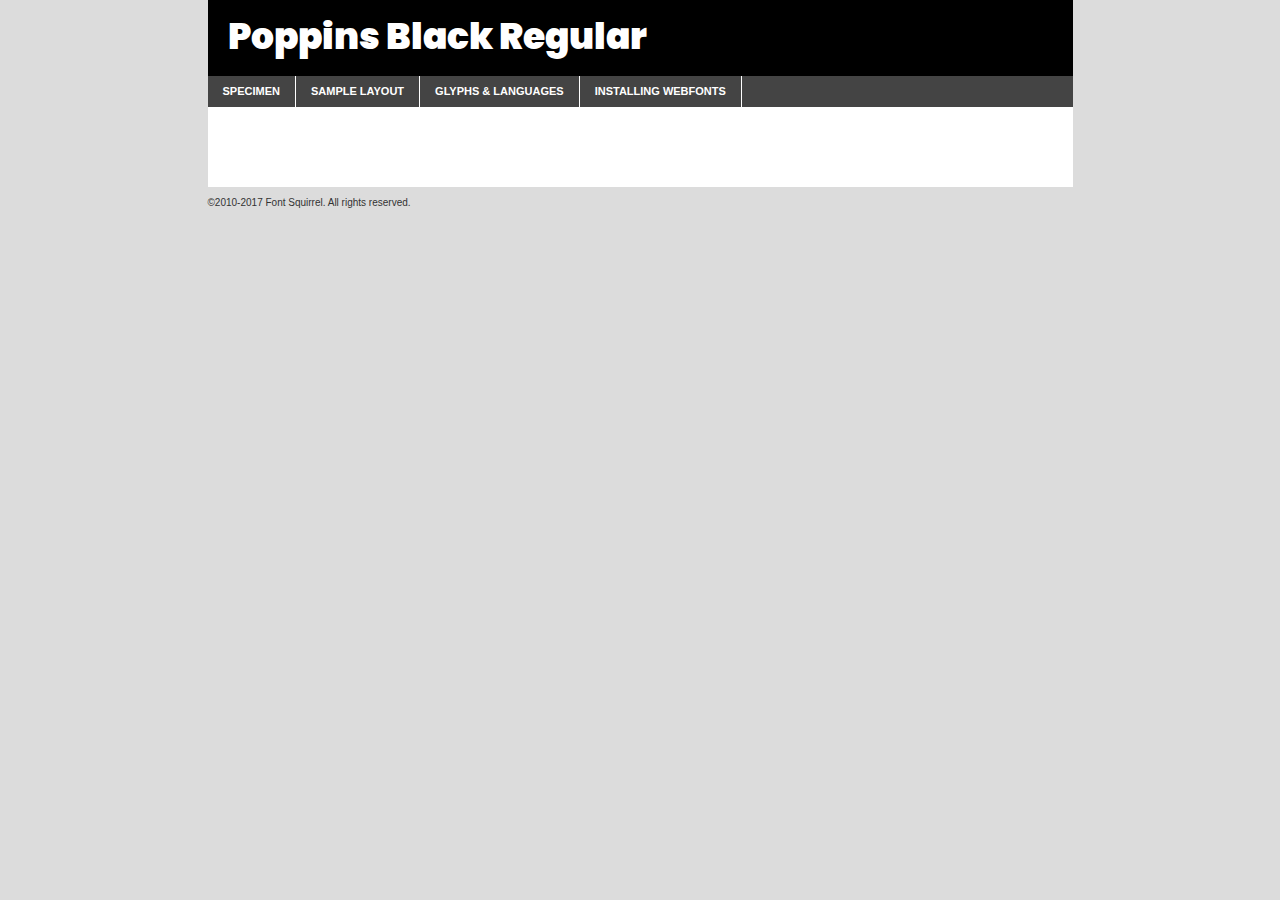
<file: fonts/poppins/poppins-black-demo.html>
<!DOCTYPE html PUBLIC "-//W3C//DTD XHTML 1.0 Transitional//EN"
	"http://www.w3.org/TR/xhtml1/DTD/xhtml1-transitional.dtd">

<html xmlns="http://www.w3.org/1999/xhtml" xml:lang="en" lang="en">
<head>
	<meta http-equiv="Content-Type" content="text/html; charset=utf-8" />
	<script src="http://ajax.googleapis.com/ajax/libs/jquery/1.7.2/jquery.min.js" type="text/javascript" charset="utf-8"></script>
	<script type="text/javascript">
	(function($){$.fn.easyTabs=function(option){var param=jQuery.extend({fadeSpeed:"fast",defaultContent:1,activeClass:'active'},option);$(this).each(function(){var thisId="#"+this.id;if(param.defaultContent==''){param.defaultContent=1;}
	if(typeof param.defaultContent=="number")
	{var defaultTab=$(thisId+" .tabs li:eq("+(param.defaultContent-1)+") a").attr('href').substr(1);}else{var defaultTab=param.defaultContent;}
	$(thisId+" .tabs li a").each(function(){var tabToHide=$(this).attr('href').substr(1);$("#"+tabToHide).addClass('easytabs-tab-content');});hideAll();changeContent(defaultTab);function hideAll(){$(thisId+" .easytabs-tab-content").hide();}
	function changeContent(tabId){hideAll();$(thisId+" .tabs li").removeClass(param.activeClass);$(thisId+" .tabs li a[href=#"+tabId+"]").closest('li').addClass(param.activeClass);if(param.fadeSpeed!="none")
	{$(thisId+" #"+tabId).fadeIn(param.fadeSpeed);}else{$(thisId+" #"+tabId).show();}}
	$(thisId+" .tabs li").click(function(){var tabId=$(this).find('a').attr('href').substr(1);changeContent(tabId);return false;});});}})(jQuery);
	</script>
	<link rel="stylesheet" href="specimen_files/specimen_stylesheet.css" type="text/css" charset="utf-8" />
	<link rel="stylesheet" href="stylesheet.css" type="text/css" charset="utf-8" />

	<style type="text/css">
					body{
				font-family: 'poppinsblack';
							}
		</style>

	<title>Poppins Black Regular Specimen</title>
	
	
	<script type="text/javascript" charset="utf-8">
		$(document).ready(function() {
			$('#container').easyTabs({defaultContent:1});
		});
	</script>
</head>

<body>
<div id="container">
	<div id="header">
		Poppins Black Regular	</div>
	<ul class="tabs">
		<li><a href="#specimen">Specimen</a></li>
		<li><a href="#layout">Sample Layout</a></li>
				<li><a href="#glyphs">Glyphs &amp; Languages</a></li>
		<li><a href="#installing">Installing Webfonts</a></li>
		
	</ul>
	
	<div id="main_content">

		
			<div id="specimen">
		
				<div class="section">
					<div class="grid12 firstcol">
						<div class="huge">AaBb</div>
					</div>
				</div>
		
				<div class="section">
					<div class="glyph_range">A&#x200B;B&#x200b;C&#x200b;D&#x200b;E&#x200b;F&#x200b;G&#x200b;H&#x200b;I&#x200b;J&#x200b;K&#x200b;L&#x200b;M&#x200b;N&#x200b;O&#x200b;P&#x200b;Q&#x200b;R&#x200b;S&#x200b;T&#x200b;U&#x200b;V&#x200b;W&#x200b;X&#x200b;Y&#x200b;Z&#x200b;a&#x200b;b&#x200b;c&#x200b;d&#x200b;e&#x200b;f&#x200b;g&#x200b;h&#x200b;i&#x200b;j&#x200b;k&#x200b;l&#x200b;m&#x200b;n&#x200b;o&#x200b;p&#x200b;q&#x200b;r&#x200b;s&#x200b;t&#x200b;u&#x200b;v&#x200b;w&#x200b;x&#x200b;y&#x200b;z&#x200b;1&#x200b;2&#x200b;3&#x200b;4&#x200b;5&#x200b;6&#x200b;7&#x200b;8&#x200b;9&#x200b;0&#x200b;&amp;&#x200b;.&#x200b;,&#x200b;?&#x200b;!&#x200b;&#64;&#x200b;(&#x200b;)&#x200b;#&#x200b;$&#x200b;%&#x200b;*&#x200b;+&#x200b;-&#x200b;=&#x200b;:&#x200b;;</div>
				</div>
				<div class="section">
					<div class="grid12 firstcol">
						<table class="sample_table">
							<tr><td>10</td><td class="size10">abcdefghijklmnopqrstuvwxyzABCDEFGHIJKLMNOPQRSTUVWXYZ0123456789abcdefghijklmnopqrstuvwxyzABCDEFGHIJKLMNOPQRSTUVWXYZ0123456789abcdefghijklmnopqrstuvwxyzABCDEFGHIJKLMNOPQRSTUVWXYZ</td></tr>
							<tr><td>11</td><td class="size11">abcdefghijklmnopqrstuvwxyzABCDEFGHIJKLMNOPQRSTUVWXYZ0123456789abcdefghijklmnopqrstuvwxyzABCDEFGHIJKLMNOPQRSTUVWXYZ0123456789abcdefghijklmnopqrstuvwxyzABCDEFGHIJKLMNOPQRSTUVWXYZ</td></tr>
							<tr><td>12</td><td class="size12">abcdefghijklmnopqrstuvwxyzABCDEFGHIJKLMNOPQRSTUVWXYZ0123456789abcdefghijklmnopqrstuvwxyzABCDEFGHIJKLMNOPQRSTUVWXYZ0123456789abcdefghijklmnopqrstuvwxyzABCDEFGHIJKLMNOPQRSTUVWXYZ</td></tr>
							<tr><td>13</td><td class="size13">abcdefghijklmnopqrstuvwxyzABCDEFGHIJKLMNOPQRSTUVWXYZ0123456789abcdefghijklmnopqrstuvwxyzABCDEFGHIJKLMNOPQRSTUVWXYZ0123456789abcdefghijklmnopqrstuvwxyzABCDEFGHIJKLMNOPQRSTUVWXYZ</td></tr>
							<tr><td>14</td><td class="size14">abcdefghijklmnopqrstuvwxyzABCDEFGHIJKLMNOPQRSTUVWXYZ0123456789abcdefghijklmnopqrstuvwxyzABCDEFGHIJKLMNOPQRSTUVWXYZ0123456789abcdefghijklmnopqrstuvwxyzABCDEFGHIJKLMNOPQRSTUVWXYZ</td></tr>
							<tr><td>16</td><td class="size16">abcdefghijklmnopqrstuvwxyzABCDEFGHIJKLMNOPQRSTUVWXYZ0123456789abcdefghijklmnopqrstuvwxyzABCDEFGHIJKLMNOPQRSTUVWXYZ</td></tr>
							<tr><td>18</td><td class="size18">abcdefghijklmnopqrstuvwxyzABCDEFGHIJKLMNOPQRSTUVWXYZ0123456789abcdefghijklmnopqrstuvwxyzABCDEFGHIJKLMNOPQRSTUVWXYZ</td></tr>
							<tr><td>20</td><td class="size20">abcdefghijklmnopqrstuvwxyzABCDEFGHIJKLMNOPQRSTUVWXYZ0123456789abcdefghijklmnopqrstuvwxyzABCDEFGHIJKLMNOPQRSTUVWXYZ</td></tr>
							<tr><td>24</td><td class="size24">abcdefghijklmnopqrstuvwxyzABCDEFGHIJKLMNOPQRSTUVWXYZ0123456789abcdefghijklmnopqrstuvwxyzABCDEFGHIJKLMNOPQRSTUVWXYZ</td></tr>
							<tr><td>30</td><td class="size30">abcdefghijklmnopqrstuvwxyzABCDEFGHIJKLMNOPQRSTUVWXYZ0123456789abcdefghijklmnopqrstuvwxyzABCDEFGHIJKLMNOPQRSTUVWXYZ</td></tr>
							<tr><td>36</td><td class="size36">abcdefghijklmnopqrstuvwxyzABCDEFGHIJKLMNOPQRSTUVWXYZ0123456789abcdefghijklmnopqrstuvwxyzABCDEFGHIJKLMNOPQRSTUVWXYZ</td></tr>
							<tr><td>48</td><td class="size48">abcdefghijklmnopqrstuvwxyzABCDEFGHIJKLMNOPQRSTUVWXYZ0123456789abcdefghijklmnopqrstuvwxyzABCDEFGHIJKLMNOPQRSTUVWXYZ</td></tr>
							<tr><td>60</td><td class="size60">abcdefghijklmnopqrstuvwxyzABCDEFGHIJKLMNOPQRSTUVWXYZ0123456789abcdefghijklmnopqrstuvwxyzABCDEFGHIJKLMNOPQRSTUVWXYZ</td></tr>
							<tr><td>72</td><td class="size72">abcdefghijklmnopqrstuvwxyzABCDEFGHIJKLMNOPQRSTUVWXYZ0123456789abcdefghijklmnopqrstuvwxyzABCDEFGHIJKLMNOPQRSTUVWXYZ</td></tr>
							<tr><td>90</td><td class="size90">abcdefghijklmnopqrstuvwxyzABCDEFGHIJKLMNOPQRSTUVWXYZ0123456789abcdefghijklmnopqrstuvwxyzABCDEFGHIJKLMNOPQRSTUVWXYZ</td></tr>
						</table>
				
					</div>
			
				</div>
		
		
		
								<div class="section" id="bodycomparison">


										<div id="xheight">
				<div class="fontbody">&#x25FC;&#x25FC;&#x25FC;&#x25FC;&#x25FC;&#x25FC;&#x25FC;&#x25FC;&#x25FC;&#x25FC;&#x25FC;&#x25FC;&#x25FC;&#x25FC;&#x25FC;&#x25FC;&#x25FC;&#x25FC;&#x25FC;&#x25FC;&#x25FC;&#x25FC;&#x25FC;&#x25FC;&#x25FC;&#x25FC;&#x25FC;&#x25FC;&#x25FC;&#x25FC;&#x25FC;&#x25FC;&#x25FC;&#x25FC;&#x25FC;&#x25FC;&#x25FC;&#x25FC;&#x25FC;&#x25FC;&#x25FC;&#x25FC;&#x25FC;&#x25FC;&#x25FC;&#x25FC;&#x25FC;&#x25FC;&#x25FC;&#x25FC;&#x25FC;&#x25FC;&#x25FC;&#x25FC;&#x25FC;&#x25FC;&#x25FC;&#x25FC;&#x25FC;&#x25FC;&#x25FC;&#x25FC;&#x25FC;&#x25FC;&#x25FC;&#x25FC;&#x25FC;&#x25FC;&#x25FC;&#x25FC;&#x25FC;&#x25FC;&#x25FC;&#x25FC;&#x25FC;&#x25FC;&#x25FC;&#x25FC;&#x25FC;&#x25FC;&#x25FC;&#x25FC;&#x25FC;&#x25FC;&#x25FC;&#x25FC;&#x25FC;&#x25FC;&#x25FC;&#x25FC;&#x25FC;&#x25FC;&#x25FC;&#x25FC;&#x25FC;&#x25FC;&#x25FC;&#x25FC;&#x25FC;body</div><div class="arialbody">body</div><div class="verdanabody">body</div><div class="georgiabody">body</div></div>
										<div class="fontbody" style="z-index:1">
											body<span>Poppins Black Regular</span>
										</div>
										<div class="arialbody" style="z-index:1">
											body<span>Arial</span>
										</div>
										<div class="verdanabody" style="z-index:1">
											body<span>Verdana</span>
										</div>
										<div class="georgiabody" style="z-index:1">
											body<span>Georgia</span>
										</div>



								</div>
		
		
				<div class="section psample psample_row1" id="">
					
					<div class="grid2 firstcol">
						<p class="size10"><span>10.</span>Aenean lacinia bibendum nulla sed consectetur. Fusce dapibus, tellus ac cursus commodo, tortor mauris condimentum nibh, ut fermentum massa justo sit amet risus. Nullam id dolor id nibh ultricies vehicula ut id elit. Cum sociis natoque penatibus et magnis dis parturient montes, nascetur ridiculus mus. Nulla vitae elit libero, a pharetra augue.</p>
			
					</div>
					<div class="grid3">
						<p class="size11"><span>11.</span>Aenean lacinia bibendum nulla sed consectetur. Fusce dapibus, tellus ac cursus commodo, tortor mauris condimentum nibh, ut fermentum massa justo sit amet risus. Nullam id dolor id nibh ultricies vehicula ut id elit. Cum sociis natoque penatibus et magnis dis parturient montes, nascetur ridiculus mus. Nulla vitae elit libero, a pharetra augue.</p>
			
					</div>
					<div class="grid3">
						<p class="size12"><span>12.</span>Aenean lacinia bibendum nulla sed consectetur. Fusce dapibus, tellus ac cursus commodo, tortor mauris condimentum nibh, ut fermentum massa justo sit amet risus. Nullam id dolor id nibh ultricies vehicula ut id elit. Cum sociis natoque penatibus et magnis dis parturient montes, nascetur ridiculus mus. Nulla vitae elit libero, a pharetra augue.</p>
			
					</div>
					<div class="grid4">
						<p class="size13"><span>13.</span>Aenean lacinia bibendum nulla sed consectetur. Fusce dapibus, tellus ac cursus commodo, tortor mauris condimentum nibh, ut fermentum massa justo sit amet risus. Nullam id dolor id nibh ultricies vehicula ut id elit. Cum sociis natoque penatibus et magnis dis parturient montes, nascetur ridiculus mus. Nulla vitae elit libero, a pharetra augue.</p>
			
					</div>
					<div class="white_blend"></div>
					
				</div>
				<div class="section psample psample_row2" id="">
					<div class="grid3 firstcol">
						<p class="size14"><span>14.</span>Aenean lacinia bibendum nulla sed consectetur. Fusce dapibus, tellus ac cursus commodo, tortor mauris condimentum nibh, ut fermentum massa justo sit amet risus. Nullam id dolor id nibh ultricies vehicula ut id elit. Cum sociis natoque penatibus et magnis dis parturient montes, nascetur ridiculus mus. Nulla vitae elit libero, a pharetra augue.</p>
			
					</div>
					<div class="grid4">
						<p class="size16"><span>16.</span>Aenean lacinia bibendum nulla sed consectetur. Fusce dapibus, tellus ac cursus commodo, tortor mauris condimentum nibh, ut fermentum massa justo sit amet risus. Nullam id dolor id nibh ultricies vehicula ut id elit. Cum sociis natoque penatibus et magnis dis parturient montes, nascetur ridiculus mus. Nulla vitae elit libero, a pharetra augue.</p>
			
					</div>
					<div class="grid5">
						<p class="size18"><span>18.</span>Aenean lacinia bibendum nulla sed consectetur. Fusce dapibus, tellus ac cursus commodo, tortor mauris condimentum nibh, ut fermentum massa justo sit amet risus. Nullam id dolor id nibh ultricies vehicula ut id elit. Cum sociis natoque penatibus et magnis dis parturient montes, nascetur ridiculus mus. Nulla vitae elit libero, a pharetra augue.</p>
			
					</div>

					<div class="white_blend"></div>

				</div>
				
				<div class="section psample psample_row3" id="">
					<div class="grid5 firstcol">
						<p class="size20"><span>20.</span>Aenean lacinia bibendum nulla sed consectetur. Fusce dapibus, tellus ac cursus commodo, tortor mauris condimentum nibh, ut fermentum massa justo sit amet risus. Nullam id dolor id nibh ultricies vehicula ut id elit. Cum sociis natoque penatibus et magnis dis parturient montes, nascetur ridiculus mus. Nulla vitae elit libero, a pharetra augue.</p>
					</div>
					<div class="grid7">
						<p class="size24"><span>24.</span>Aenean lacinia bibendum nulla sed consectetur. Fusce dapibus, tellus ac cursus commodo, tortor mauris condimentum nibh, ut fermentum massa justo sit amet risus. Nullam id dolor id nibh ultricies vehicula ut id elit. Cum sociis natoque penatibus et magnis dis parturient montes, nascetur ridiculus mus. Nulla vitae elit libero, a pharetra augue.</p>
					</div>
					
					<div class="white_blend"></div>
					
				</div>
				
				<div class="section psample psample_row4" id="">
					<div class="grid12 firstcol">
						<p class="size30"><span>30.</span>Aenean lacinia bibendum nulla sed consectetur. Fusce dapibus, tellus ac cursus commodo, tortor mauris condimentum nibh, ut fermentum massa justo sit amet risus. Nullam id dolor id nibh ultricies vehicula ut id elit. Cum sociis natoque penatibus et magnis dis parturient montes, nascetur ridiculus mus. Nulla vitae elit libero, a pharetra augue.</p>
					</div>
					<div class="white_blend"></div>
					
				</div>
				
				
				
				<div class="section psample psample_row1 fullreverse">
					<div class="grid2 firstcol">
						<p class="size10"><span>10.</span>Aenean lacinia bibendum nulla sed consectetur. Fusce dapibus, tellus ac cursus commodo, tortor mauris condimentum nibh, ut fermentum massa justo sit amet risus. Nullam id dolor id nibh ultricies vehicula ut id elit. Cum sociis natoque penatibus et magnis dis parturient montes, nascetur ridiculus mus. Nulla vitae elit libero, a pharetra augue.</p>
			
					</div>
					<div class="grid3">
						<p class="size11"><span>11.</span>Aenean lacinia bibendum nulla sed consectetur. Fusce dapibus, tellus ac cursus commodo, tortor mauris condimentum nibh, ut fermentum massa justo sit amet risus. Nullam id dolor id nibh ultricies vehicula ut id elit. Cum sociis natoque penatibus et magnis dis parturient montes, nascetur ridiculus mus. Nulla vitae elit libero, a pharetra augue.</p>
			
					</div>
					<div class="grid3">
						<p class="size12"><span>12.</span>Aenean lacinia bibendum nulla sed consectetur. Fusce dapibus, tellus ac cursus commodo, tortor mauris condimentum nibh, ut fermentum massa justo sit amet risus. Nullam id dolor id nibh ultricies vehicula ut id elit. Cum sociis natoque penatibus et magnis dis parturient montes, nascetur ridiculus mus. Nulla vitae elit libero, a pharetra augue.</p>
			
					</div>
					<div class="grid4">
						<p class="size13"><span>13.</span>Aenean lacinia bibendum nulla sed consectetur. Fusce dapibus, tellus ac cursus commodo, tortor mauris condimentum nibh, ut fermentum massa justo sit amet risus. Nullam id dolor id nibh ultricies vehicula ut id elit. Cum sociis natoque penatibus et magnis dis parturient montes, nascetur ridiculus mus. Nulla vitae elit libero, a pharetra augue.</p>
			
					</div>
					<div class="black_blend"></div>
					
				</div>
				
				<div class="section psample psample_row2 fullreverse">
					<div class="grid3 firstcol">
						<p class="size14"><span>14.</span>Aenean lacinia bibendum nulla sed consectetur. Fusce dapibus, tellus ac cursus commodo, tortor mauris condimentum nibh, ut fermentum massa justo sit amet risus. Nullam id dolor id nibh ultricies vehicula ut id elit. Cum sociis natoque penatibus et magnis dis parturient montes, nascetur ridiculus mus. Nulla vitae elit libero, a pharetra augue.</p>
			
					</div>
					<div class="grid4">
						<p class="size16"><span>16.</span>Aenean lacinia bibendum nulla sed consectetur. Fusce dapibus, tellus ac cursus commodo, tortor mauris condimentum nibh, ut fermentum massa justo sit amet risus. Nullam id dolor id nibh ultricies vehicula ut id elit. Cum sociis natoque penatibus et magnis dis parturient montes, nascetur ridiculus mus. Nulla vitae elit libero, a pharetra augue.</p>
			
					</div>
					<div class="grid5">
						<p class="size18"><span>18.</span>Aenean lacinia bibendum nulla sed consectetur. Fusce dapibus, tellus ac cursus commodo, tortor mauris condimentum nibh, ut fermentum massa justo sit amet risus. Nullam id dolor id nibh ultricies vehicula ut id elit. Cum sociis natoque penatibus et magnis dis parturient montes, nascetur ridiculus mus. Nulla vitae elit libero, a pharetra augue.</p>
			
					</div>
					<div class="black_blend"></div>

				</div>
				
				<div class="section psample fullreverse psample_row3" id="">
					<div class="grid5 firstcol">
						<p class="size20"><span>20.</span>Aenean lacinia bibendum nulla sed consectetur. Fusce dapibus, tellus ac cursus commodo, tortor mauris condimentum nibh, ut fermentum massa justo sit amet risus. Nullam id dolor id nibh ultricies vehicula ut id elit. Cum sociis natoque penatibus et magnis dis parturient montes, nascetur ridiculus mus. Nulla vitae elit libero, a pharetra augue.</p>
					</div>
					<div class="grid7">
						<p class="size24"><span>24.</span>Aenean lacinia bibendum nulla sed consectetur. Fusce dapibus, tellus ac cursus commodo, tortor mauris condimentum nibh, ut fermentum massa justo sit amet risus. Nullam id dolor id nibh ultricies vehicula ut id elit. Cum sociis natoque penatibus et magnis dis parturient montes, nascetur ridiculus mus. Nulla vitae elit libero, a pharetra augue.</p>
					</div>
					
					<div class="black_blend"></div>
					
				</div>
				
				<div class="section psample fullreverse psample_row4" id="" style="border-bottom: 20px #000 solid;">
					<div class="grid12 firstcol">
						<p class="size30"><span>30.</span>Aenean lacinia bibendum nulla sed consectetur. Fusce dapibus, tellus ac cursus commodo, tortor mauris condimentum nibh, ut fermentum massa justo sit amet risus. Nullam id dolor id nibh ultricies vehicula ut id elit. Cum sociis natoque penatibus et magnis dis parturient montes, nascetur ridiculus mus. Nulla vitae elit libero, a pharetra augue.</p>
					</div>
					<div class="black_blend"></div>
					
				</div>
				
				
				
				
			</div>
			
			<div id="layout">
				
				<div class="section">
					
					<div class="grid12 firstcol">
						<h1>Lorem Ipsum Dolor</h1>
						<h2>Etiam porta sem malesuada magna mollis euismod</h2>
						
						<p class="byline">By <a href="#link">Aenean Lacinia</a></p>
					</div>
				</div>
				<div class="section">
					<div class="grid8 firstcol">
						<p class="large">Donec sed odio dui. Morbi leo risus, porta ac consectetur ac, vestibulum at eros. Fusce dapibus, tellus ac cursus commodo, tortor mauris condimentum nibh, ut fermentum massa justo sit amet risus. </p>

						
						<h3>Pellentesque ornare sem</h3>

						<p>Maecenas sed diam eget risus varius blandit sit amet non magna. Maecenas faucibus mollis interdum. Donec ullamcorper nulla non metus auctor fringilla. Nullam id dolor id nibh ultricies vehicula ut id elit. Nullam id dolor id nibh ultricies vehicula ut id elit. </p>

						<p>Aenean eu leo quam. Pellentesque ornare sem lacinia quam venenatis vestibulum. Lorem ipsum dolor sit amet, consectetur adipiscing elit. Cum sociis natoque penatibus et magnis dis parturient montes, nascetur ridiculus mus. </p>

						<p>Nulla vitae elit libero, a pharetra augue. Praesent commodo cursus magna, vel scelerisque nisl consectetur et. Aenean lacinia bibendum nulla sed consectetur. </p>

						<p>Nullam quis risus eget urna mollis ornare vel eu leo. Nullam quis risus eget urna mollis ornare vel eu leo. Maecenas sed diam eget risus varius blandit sit amet non magna. Donec ullamcorper nulla non metus auctor fringilla. </p>

						<h3>Cras mattis consectetur</h3>

						<p>Aenean eu leo quam. Pellentesque ornare sem lacinia quam venenatis vestibulum. Aenean lacinia bibendum nulla sed consectetur. Integer posuere erat a ante venenatis dapibus posuere velit aliquet. Cras mattis consectetur purus sit amet fermentum. </p>

						<p>Nullam id dolor id nibh ultricies vehicula ut id elit. Nullam quis risus eget urna mollis ornare vel eu leo. Cras mattis consectetur purus sit amet fermentum.</p>
					</div>
					
					<div class="grid4 sidebar">
						
						<div class="box reverse">
							<p class="last">Nullam quis risus eget urna mollis ornare vel eu leo. Donec ullamcorper nulla non metus auctor fringilla. Cras mattis consectetur purus sit amet fermentum. Sed posuere consectetur est at lobortis. Lorem ipsum dolor sit amet, consectetur adipiscing elit. </p>
						</div>
						
						<p class="caption">Maecenas sed diam eget risus varius.</p>

						<p>Vestibulum id ligula porta felis euismod semper. Integer posuere erat a ante venenatis dapibus posuere velit aliquet. Vestibulum id ligula porta felis euismod semper. Sed posuere consectetur est at lobortis. Maecenas sed diam eget risus varius blandit sit amet non magna. Fusce dapibus, tellus ac cursus commodo, tortor mauris condimentum nibh, ut fermentum massa justo sit amet risus. </p>

					

						<p>Duis mollis, est non commodo luctus, nisi erat porttitor ligula, eget lacinia odio sem nec elit. Aenean lacinia bibendum nulla sed consectetur. Vivamus sagittis lacus vel augue laoreet rutrum faucibus dolor auctor. Aenean lacinia bibendum nulla sed consectetur. Nullam quis risus eget urna mollis ornare vel eu leo. </p>

						<p>Praesent commodo cursus magna, vel scelerisque nisl consectetur et. Donec ullamcorper nulla non metus auctor fringilla. Maecenas faucibus mollis interdum. Fusce dapibus, tellus ac cursus commodo, tortor mauris condimentum nibh, ut fermentum massa justo sit amet risus. </p>

					</div>
				</div>
				
			</div>


			



		<div id="glyphs">
			<div class="section">
				<div class="grid12 firstcol">
			
				<h1>Language Support</h1>
				<p>The subset of Poppins Black Regular in this kit supports the following languages:<br />
			
					Albanian, Basque, Breton, Chamorro, Danish, Dutch, English, Faroese, Finnish, French, Frisian, Galician, German, Icelandic, Italian, Malagasy, Norwegian, Portuguese, Spanish, Alsatian, Aragonese, Arapaho, Arrernte, Asturian, Aymara, Bislama, Cebuano, Corsican, Fijian, French_creole, Genoese, Gilbertese, Greenlandic, Haitian_creole, Hiligaynon, Hmong, Hopi, Ibanag, Iloko_ilokano, Indonesian, Interglossa_glosa, Interlingua, Irish_gaelic, Jerriais, Lojban, Lombard, Luxembourgeois, Manx, Mohawk, Norfolk_pitcairnese, Occitan, Oromo, Pangasinan, Papiamento, Piedmontese, Potawatomi, Rhaeto-romance, Romansh, Rotokas, Sami_lule, Samoan, Sardinian, Scots_gaelic, Seychelles_creole, Shona, Sicilian, Somali, Southern_ndebele, Swahili, Swati_swazi, Tagalog_filipino_pilipino, Tetum, Tok_pisin, Uyghur_latinized, Volapuk, Walloon, Warlpiri, Xhosa, Yapese, Zulu, Latinbasic, Ubasic, Demo				</p>
				<h1>Glyph Chart</h1>
				<p>The subset of Poppins Black Regular in this kit includes all the glyphs listed below. Unicode entities are included above each glyph to help you insert individual characters into your layout.</p>
				<div id="glyph_chart">
			
																														 <div><p>&amp;#13;</p>&#13;</div>
																				 <div><p>&amp;#32;</p>&#32;</div>
																				 <div><p>&amp;#33;</p>&#33;</div>
																				 <div><p>&amp;#34;</p>&#34;</div>
																				 <div><p>&amp;#35;</p>&#35;</div>
																				 <div><p>&amp;#36;</p>&#36;</div>
																				 <div><p>&amp;#37;</p>&#37;</div>
																				 <div><p>&amp;#38;</p>&#38;</div>
																				 <div><p>&amp;#39;</p>&#39;</div>
																				 <div><p>&amp;#40;</p>&#40;</div>
																				 <div><p>&amp;#41;</p>&#41;</div>
																				 <div><p>&amp;#42;</p>&#42;</div>
																				 <div><p>&amp;#43;</p>&#43;</div>
																				 <div><p>&amp;#44;</p>&#44;</div>
																				 <div><p>&amp;#45;</p>&#45;</div>
																				 <div><p>&amp;#46;</p>&#46;</div>
																				 <div><p>&amp;#47;</p>&#47;</div>
																				 <div><p>&amp;#48;</p>&#48;</div>
																				 <div><p>&amp;#49;</p>&#49;</div>
																				 <div><p>&amp;#50;</p>&#50;</div>
																				 <div><p>&amp;#51;</p>&#51;</div>
																				 <div><p>&amp;#52;</p>&#52;</div>
																				 <div><p>&amp;#53;</p>&#53;</div>
																				 <div><p>&amp;#54;</p>&#54;</div>
																				 <div><p>&amp;#55;</p>&#55;</div>
																				 <div><p>&amp;#56;</p>&#56;</div>
																				 <div><p>&amp;#57;</p>&#57;</div>
																				 <div><p>&amp;#58;</p>&#58;</div>
																				 <div><p>&amp;#59;</p>&#59;</div>
																				 <div><p>&amp;#60;</p>&#60;</div>
																				 <div><p>&amp;#61;</p>&#61;</div>
																				 <div><p>&amp;#62;</p>&#62;</div>
																				 <div><p>&amp;#63;</p>&#63;</div>
																				 <div><p>&amp;#64;</p>&#64;</div>
																				 <div><p>&amp;#65;</p>&#65;</div>
																				 <div><p>&amp;#66;</p>&#66;</div>
																				 <div><p>&amp;#67;</p>&#67;</div>
																				 <div><p>&amp;#68;</p>&#68;</div>
																				 <div><p>&amp;#69;</p>&#69;</div>
																				 <div><p>&amp;#70;</p>&#70;</div>
																				 <div><p>&amp;#71;</p>&#71;</div>
																				 <div><p>&amp;#72;</p>&#72;</div>
																				 <div><p>&amp;#73;</p>&#73;</div>
																				 <div><p>&amp;#74;</p>&#74;</div>
																				 <div><p>&amp;#75;</p>&#75;</div>
																				 <div><p>&amp;#76;</p>&#76;</div>
																				 <div><p>&amp;#77;</p>&#77;</div>
																				 <div><p>&amp;#78;</p>&#78;</div>
																				 <div><p>&amp;#79;</p>&#79;</div>
																				 <div><p>&amp;#80;</p>&#80;</div>
																				 <div><p>&amp;#81;</p>&#81;</div>
																				 <div><p>&amp;#82;</p>&#82;</div>
																				 <div><p>&amp;#83;</p>&#83;</div>
																				 <div><p>&amp;#84;</p>&#84;</div>
																				 <div><p>&amp;#85;</p>&#85;</div>
																				 <div><p>&amp;#86;</p>&#86;</div>
																				 <div><p>&amp;#87;</p>&#87;</div>
																				 <div><p>&amp;#88;</p>&#88;</div>
																				 <div><p>&amp;#89;</p>&#89;</div>
																				 <div><p>&amp;#90;</p>&#90;</div>
																				 <div><p>&amp;#91;</p>&#91;</div>
																				 <div><p>&amp;#92;</p>&#92;</div>
																				 <div><p>&amp;#93;</p>&#93;</div>
																				 <div><p>&amp;#94;</p>&#94;</div>
																				 <div><p>&amp;#95;</p>&#95;</div>
																				 <div><p>&amp;#96;</p>&#96;</div>
																				 <div><p>&amp;#97;</p>&#97;</div>
																				 <div><p>&amp;#98;</p>&#98;</div>
																				 <div><p>&amp;#99;</p>&#99;</div>
																				 <div><p>&amp;#100;</p>&#100;</div>
																				 <div><p>&amp;#101;</p>&#101;</div>
																				 <div><p>&amp;#102;</p>&#102;</div>
																				 <div><p>&amp;#103;</p>&#103;</div>
																				 <div><p>&amp;#104;</p>&#104;</div>
																				 <div><p>&amp;#105;</p>&#105;</div>
																				 <div><p>&amp;#106;</p>&#106;</div>
																				 <div><p>&amp;#107;</p>&#107;</div>
																				 <div><p>&amp;#108;</p>&#108;</div>
																				 <div><p>&amp;#109;</p>&#109;</div>
																				 <div><p>&amp;#110;</p>&#110;</div>
																				 <div><p>&amp;#111;</p>&#111;</div>
																				 <div><p>&amp;#112;</p>&#112;</div>
																				 <div><p>&amp;#113;</p>&#113;</div>
																				 <div><p>&amp;#114;</p>&#114;</div>
																				 <div><p>&amp;#115;</p>&#115;</div>
																				 <div><p>&amp;#116;</p>&#116;</div>
																				 <div><p>&amp;#117;</p>&#117;</div>
																				 <div><p>&amp;#118;</p>&#118;</div>
																				 <div><p>&amp;#119;</p>&#119;</div>
																				 <div><p>&amp;#120;</p>&#120;</div>
																				 <div><p>&amp;#121;</p>&#121;</div>
																				 <div><p>&amp;#122;</p>&#122;</div>
																				 <div><p>&amp;#123;</p>&#123;</div>
																				 <div><p>&amp;#124;</p>&#124;</div>
																				 <div><p>&amp;#125;</p>&#125;</div>
																				 <div><p>&amp;#126;</p>&#126;</div>
																				 <div><p>&amp;#160;</p>&#160;</div>
																				 <div><p>&amp;#161;</p>&#161;</div>
																				 <div><p>&amp;#162;</p>&#162;</div>
																				 <div><p>&amp;#163;</p>&#163;</div>
																				 <div><p>&amp;#164;</p>&#164;</div>
																				 <div><p>&amp;#165;</p>&#165;</div>
																				 <div><p>&amp;#166;</p>&#166;</div>
																				 <div><p>&amp;#167;</p>&#167;</div>
																				 <div><p>&amp;#168;</p>&#168;</div>
																				 <div><p>&amp;#169;</p>&#169;</div>
																				 <div><p>&amp;#170;</p>&#170;</div>
																				 <div><p>&amp;#171;</p>&#171;</div>
																				 <div><p>&amp;#172;</p>&#172;</div>
																				 <div><p>&amp;#173;</p>&#173;</div>
																				 <div><p>&amp;#174;</p>&#174;</div>
																				 <div><p>&amp;#175;</p>&#175;</div>
																				 <div><p>&amp;#176;</p>&#176;</div>
																				 <div><p>&amp;#177;</p>&#177;</div>
																				 <div><p>&amp;#178;</p>&#178;</div>
																				 <div><p>&amp;#179;</p>&#179;</div>
																				 <div><p>&amp;#180;</p>&#180;</div>
																				 <div><p>&amp;#181;</p>&#181;</div>
																				 <div><p>&amp;#182;</p>&#182;</div>
																				 <div><p>&amp;#183;</p>&#183;</div>
																				 <div><p>&amp;#184;</p>&#184;</div>
																				 <div><p>&amp;#185;</p>&#185;</div>
																				 <div><p>&amp;#186;</p>&#186;</div>
																				 <div><p>&amp;#187;</p>&#187;</div>
																				 <div><p>&amp;#188;</p>&#188;</div>
																				 <div><p>&amp;#189;</p>&#189;</div>
																				 <div><p>&amp;#190;</p>&#190;</div>
																				 <div><p>&amp;#191;</p>&#191;</div>
																				 <div><p>&amp;#192;</p>&#192;</div>
																				 <div><p>&amp;#193;</p>&#193;</div>
																				 <div><p>&amp;#194;</p>&#194;</div>
																				 <div><p>&amp;#195;</p>&#195;</div>
																				 <div><p>&amp;#196;</p>&#196;</div>
																				 <div><p>&amp;#197;</p>&#197;</div>
																				 <div><p>&amp;#198;</p>&#198;</div>
																				 <div><p>&amp;#199;</p>&#199;</div>
																				 <div><p>&amp;#200;</p>&#200;</div>
																				 <div><p>&amp;#201;</p>&#201;</div>
																				 <div><p>&amp;#202;</p>&#202;</div>
																				 <div><p>&amp;#203;</p>&#203;</div>
																				 <div><p>&amp;#204;</p>&#204;</div>
																				 <div><p>&amp;#205;</p>&#205;</div>
																				 <div><p>&amp;#206;</p>&#206;</div>
																				 <div><p>&amp;#207;</p>&#207;</div>
																				 <div><p>&amp;#208;</p>&#208;</div>
																				 <div><p>&amp;#209;</p>&#209;</div>
																				 <div><p>&amp;#210;</p>&#210;</div>
																				 <div><p>&amp;#211;</p>&#211;</div>
																				 <div><p>&amp;#212;</p>&#212;</div>
																				 <div><p>&amp;#213;</p>&#213;</div>
																				 <div><p>&amp;#214;</p>&#214;</div>
																				 <div><p>&amp;#215;</p>&#215;</div>
																				 <div><p>&amp;#216;</p>&#216;</div>
																				 <div><p>&amp;#217;</p>&#217;</div>
																				 <div><p>&amp;#218;</p>&#218;</div>
																				 <div><p>&amp;#219;</p>&#219;</div>
																				 <div><p>&amp;#220;</p>&#220;</div>
																				 <div><p>&amp;#221;</p>&#221;</div>
																				 <div><p>&amp;#222;</p>&#222;</div>
																				 <div><p>&amp;#223;</p>&#223;</div>
																				 <div><p>&amp;#224;</p>&#224;</div>
																				 <div><p>&amp;#225;</p>&#225;</div>
																				 <div><p>&amp;#226;</p>&#226;</div>
																				 <div><p>&amp;#227;</p>&#227;</div>
																				 <div><p>&amp;#228;</p>&#228;</div>
																				 <div><p>&amp;#229;</p>&#229;</div>
																				 <div><p>&amp;#230;</p>&#230;</div>
																				 <div><p>&amp;#231;</p>&#231;</div>
																				 <div><p>&amp;#232;</p>&#232;</div>
																				 <div><p>&amp;#233;</p>&#233;</div>
																				 <div><p>&amp;#234;</p>&#234;</div>
																				 <div><p>&amp;#235;</p>&#235;</div>
																				 <div><p>&amp;#236;</p>&#236;</div>
																				 <div><p>&amp;#237;</p>&#237;</div>
																				 <div><p>&amp;#238;</p>&#238;</div>
																				 <div><p>&amp;#239;</p>&#239;</div>
																				 <div><p>&amp;#240;</p>&#240;</div>
																				 <div><p>&amp;#241;</p>&#241;</div>
																				 <div><p>&amp;#242;</p>&#242;</div>
																				 <div><p>&amp;#243;</p>&#243;</div>
																				 <div><p>&amp;#244;</p>&#244;</div>
																				 <div><p>&amp;#245;</p>&#245;</div>
																				 <div><p>&amp;#246;</p>&#246;</div>
																				 <div><p>&amp;#247;</p>&#247;</div>
																				 <div><p>&amp;#248;</p>&#248;</div>
																				 <div><p>&amp;#249;</p>&#249;</div>
																				 <div><p>&amp;#250;</p>&#250;</div>
																				 <div><p>&amp;#251;</p>&#251;</div>
																				 <div><p>&amp;#252;</p>&#252;</div>
																				 <div><p>&amp;#253;</p>&#253;</div>
																				 <div><p>&amp;#254;</p>&#254;</div>
																				 <div><p>&amp;#255;</p>&#255;</div>
																				 <div><p>&amp;#338;</p>&#338;</div>
																				 <div><p>&amp;#339;</p>&#339;</div>
																				 <div><p>&amp;#376;</p>&#376;</div>
																				 <div><p>&amp;#710;</p>&#710;</div>
																				 <div><p>&amp;#732;</p>&#732;</div>
																				 <div><p>&amp;#8192;</p>&#8192;</div>
																				 <div><p>&amp;#8193;</p>&#8193;</div>
																				 <div><p>&amp;#8194;</p>&#8194;</div>
																				 <div><p>&amp;#8195;</p>&#8195;</div>
																				 <div><p>&amp;#8196;</p>&#8196;</div>
																				 <div><p>&amp;#8197;</p>&#8197;</div>
																				 <div><p>&amp;#8198;</p>&#8198;</div>
																				 <div><p>&amp;#8199;</p>&#8199;</div>
																				 <div><p>&amp;#8200;</p>&#8200;</div>
																				 <div><p>&amp;#8201;</p>&#8201;</div>
																				 <div><p>&amp;#8202;</p>&#8202;</div>
																				 <div><p>&amp;#8208;</p>&#8208;</div>
																				 <div><p>&amp;#8209;</p>&#8209;</div>
																				 <div><p>&amp;#8210;</p>&#8210;</div>
																				 <div><p>&amp;#8211;</p>&#8211;</div>
																				 <div><p>&amp;#8212;</p>&#8212;</div>
																				 <div><p>&amp;#8216;</p>&#8216;</div>
																				 <div><p>&amp;#8217;</p>&#8217;</div>
																				 <div><p>&amp;#8218;</p>&#8218;</div>
																				 <div><p>&amp;#8220;</p>&#8220;</div>
																				 <div><p>&amp;#8221;</p>&#8221;</div>
																				 <div><p>&amp;#8222;</p>&#8222;</div>
																				 <div><p>&amp;#8226;</p>&#8226;</div>
																				 <div><p>&amp;#8230;</p>&#8230;</div>
																				 <div><p>&amp;#8239;</p>&#8239;</div>
																				 <div><p>&amp;#8249;</p>&#8249;</div>
																				 <div><p>&amp;#8250;</p>&#8250;</div>
																				 <div><p>&amp;#8287;</p>&#8287;</div>
																				 <div><p>&amp;#8364;</p>&#8364;</div>
																				 <div><p>&amp;#8482;</p>&#8482;</div>
																				 <div><p>&amp;#9724;</p>&#9724;</div>
																				 <div><p>&amp;#64257;</p>&#64257;</div>
																				 <div><p>&amp;#64258;</p>&#64258;</div>
																																																</div>	
				</div>
		
		
			</div>
		</div>
		
		
		<div id="specs">
			
		</div>
	
		<div id="installing">
			<div class="section">
				<div class="grid7 firstcol">
					<h1>Installing Webfonts</h1>
					
					<p>Webfonts are supported by all major browser platforms but not all in the same way. There are currently four different font formats that must be included in order to target all browsers. This includes TTF, WOFF, EOT and SVG.</p>
					
					<h2>1. Upload your webfonts</h2>
					<p>You must upload your webfont kit to your website. They should be in or near the same directory as your CSS files.</p>
					
					<h2>2. Include the webfont stylesheet</h2>
					<p>A special CSS @font-face declaration helps the various browsers select the appropriate font it needs without causing you a bunch of headaches. Learn more about this syntax by reading the <a href="https://www.fontspring.com/blog/further-hardening-of-the-bulletproof-syntax">Fontspring blog post</a> about it. The code for it is as follows:</p>


<code>
@font-face{ 
	font-family: 'MyWebFont';
	src: url('WebFont.eot');
	src: url('WebFont.eot?#iefix') format('embedded-opentype'),
	     url('WebFont.woff') format('woff'),
	     url('WebFont.ttf') format('truetype'),
	     url('WebFont.svg#webfont') format('svg');
}
</code>

	<p>We've already gone ahead and generated the code for you. All you have to do is link to the stylesheet in your HTML, like this:</p>
	<code>&lt;link rel=&quot;stylesheet&quot; href=&quot;stylesheet.css&quot; type=&quot;text/css&quot; charset=&quot;utf-8&quot; /&gt;</code>

					<h2>3. Modify your own stylesheet</h2>
					<p>To take advantage of your new fonts, you must tell your stylesheet to use them. Look at the original @font-face declaration above and find the property called "font-family." The name linked there will be what you use to reference the font. Prepend that webfont name to the font stack in the "font-family" property, inside the selector you want to change. For example:</p>
<code>p { font-family: 'WebFont', Arial, sans-serif; }</code>

<h2>4. Test</h2>
<p>Getting webfonts to work cross-browser <em>can</em> be tricky. Use the information in the sidebar to help you if you find that fonts aren't loading in a particular browser.</p>
				</div>
				
				<div class="grid5 sidebar">
					<div class="box">
						<h2>Troubleshooting<br />Font-Face Problems</h2>
						<p>Having trouble getting your webfonts to load in your new website? Here are some tips to sort out what might be the problem.</p>

						<h3>Fonts not showing in any browser</h3>

						<p>This sounds like you need to work on the plumbing. You either did not upload the fonts to the correct directory, or you did not link the fonts properly in the CSS. If you've confirmed that all this is correct and you still have a problem, take a look at your .htaccess file and see if requests are getting intercepted.</p>

						<h3>Fonts not loading in iPhone or iPad</h3>

						<p>The most common problem here is that you are serving the fonts from an IIS server. IIS refuses to serve files that have unknown MIME types. If that is the case, you must set the MIME type for SVG to "image/svg+xml" in the server settings. Follow these instructions from Microsoft if you need help.</p>

						<h3>Fonts not loading in Firefox</h3>

						<p>The primary reason for this failure? You are still using a version Firefox older than 3.5. So upgrade already! If that isn't it, then you are very likely serving fonts from a different domain. Firefox requires that all font assets be served from the same domain. Lastly it is possible that you need to add WOFF to your list of MIME types (if you are serving via IIS.)</p>

						<h3>Fonts not loading in IE</h3>

						<p>Are you looking at Internet Explorer on an actual Windows machine or are you cheating by using a service like Adobe BrowserLab? Many of these screenshot services do not render @font-face for IE. Best to test it on a real machine.</p>

						<h3>Fonts not loading in IE9</h3>

						<p>IE9, like Firefox, requires that fonts be served from the same domain as the website. Make sure that is the case.</p>
					</div>
				</div>
			</div>
			
		</div>
	
	</div>
	<div id="footer">
		<p>&copy;2010-2017 Font Squirrel. All rights reserved.</p>
	</div>
</div>
</body>
</html>
</file>
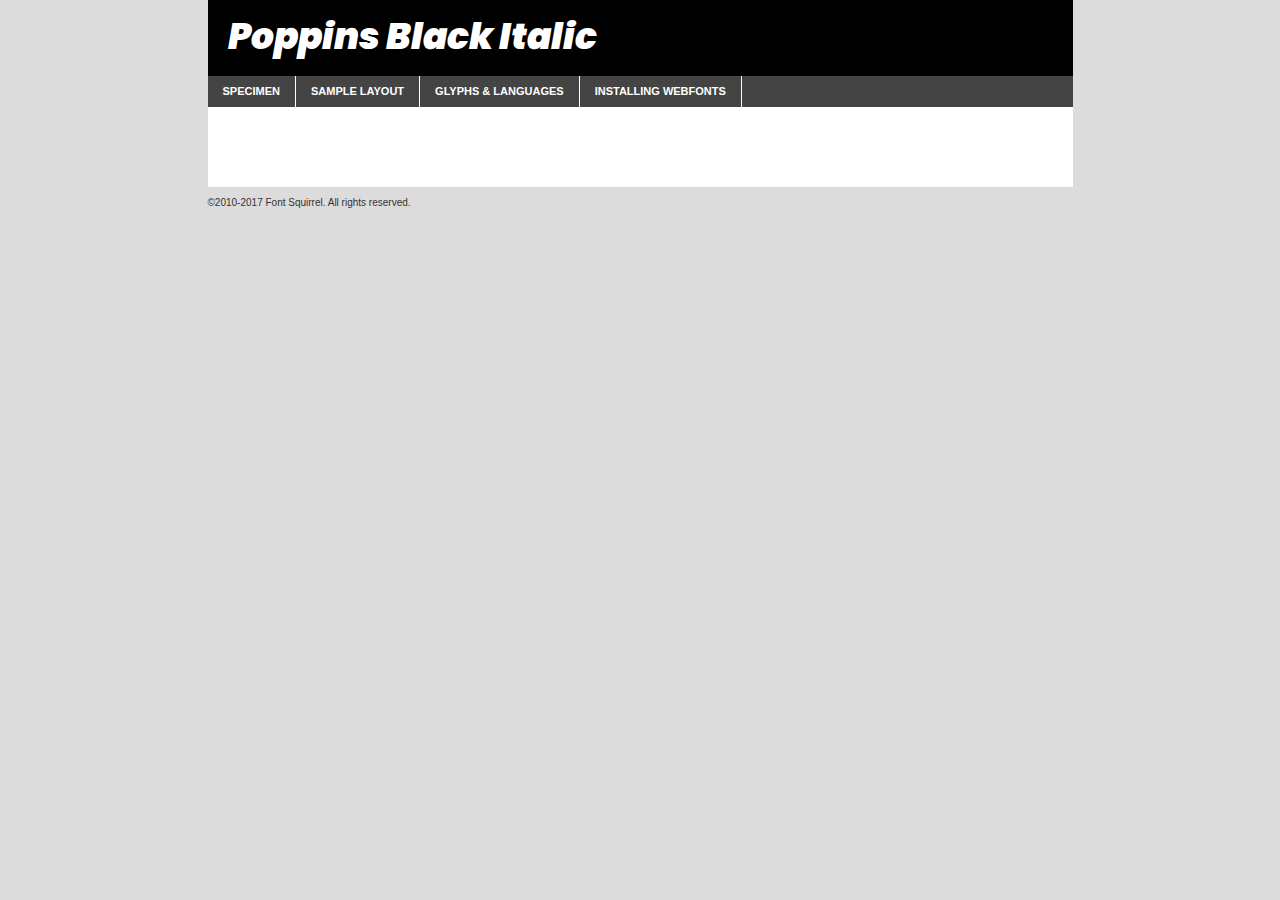
<file: fonts/poppins/poppins-blackitalic-demo.html>
<!DOCTYPE html PUBLIC "-//W3C//DTD XHTML 1.0 Transitional//EN"
	"http://www.w3.org/TR/xhtml1/DTD/xhtml1-transitional.dtd">

<html xmlns="http://www.w3.org/1999/xhtml" xml:lang="en" lang="en">
<head>
	<meta http-equiv="Content-Type" content="text/html; charset=utf-8" />
	<script src="http://ajax.googleapis.com/ajax/libs/jquery/1.7.2/jquery.min.js" type="text/javascript" charset="utf-8"></script>
	<script type="text/javascript">
	(function($){$.fn.easyTabs=function(option){var param=jQuery.extend({fadeSpeed:"fast",defaultContent:1,activeClass:'active'},option);$(this).each(function(){var thisId="#"+this.id;if(param.defaultContent==''){param.defaultContent=1;}
	if(typeof param.defaultContent=="number")
	{var defaultTab=$(thisId+" .tabs li:eq("+(param.defaultContent-1)+") a").attr('href').substr(1);}else{var defaultTab=param.defaultContent;}
	$(thisId+" .tabs li a").each(function(){var tabToHide=$(this).attr('href').substr(1);$("#"+tabToHide).addClass('easytabs-tab-content');});hideAll();changeContent(defaultTab);function hideAll(){$(thisId+" .easytabs-tab-content").hide();}
	function changeContent(tabId){hideAll();$(thisId+" .tabs li").removeClass(param.activeClass);$(thisId+" .tabs li a[href=#"+tabId+"]").closest('li').addClass(param.activeClass);if(param.fadeSpeed!="none")
	{$(thisId+" #"+tabId).fadeIn(param.fadeSpeed);}else{$(thisId+" #"+tabId).show();}}
	$(thisId+" .tabs li").click(function(){var tabId=$(this).find('a').attr('href').substr(1);changeContent(tabId);return false;});});}})(jQuery);
	</script>
	<link rel="stylesheet" href="specimen_files/specimen_stylesheet.css" type="text/css" charset="utf-8" />
	<link rel="stylesheet" href="stylesheet.css" type="text/css" charset="utf-8" />

	<style type="text/css">
					body{
				font-family: 'poppinsblack_italic';
							}
		</style>

	<title>Poppins Black Italic Specimen</title>
	
	
	<script type="text/javascript" charset="utf-8">
		$(document).ready(function() {
			$('#container').easyTabs({defaultContent:1});
		});
	</script>
</head>

<body>
<div id="container">
	<div id="header">
		Poppins Black Italic	</div>
	<ul class="tabs">
		<li><a href="#specimen">Specimen</a></li>
		<li><a href="#layout">Sample Layout</a></li>
				<li><a href="#glyphs">Glyphs &amp; Languages</a></li>
		<li><a href="#installing">Installing Webfonts</a></li>
		
	</ul>
	
	<div id="main_content">

		
			<div id="specimen">
		
				<div class="section">
					<div class="grid12 firstcol">
						<div class="huge">AaBb</div>
					</div>
				</div>
		
				<div class="section">
					<div class="glyph_range">A&#x200B;B&#x200b;C&#x200b;D&#x200b;E&#x200b;F&#x200b;G&#x200b;H&#x200b;I&#x200b;J&#x200b;K&#x200b;L&#x200b;M&#x200b;N&#x200b;O&#x200b;P&#x200b;Q&#x200b;R&#x200b;S&#x200b;T&#x200b;U&#x200b;V&#x200b;W&#x200b;X&#x200b;Y&#x200b;Z&#x200b;a&#x200b;b&#x200b;c&#x200b;d&#x200b;e&#x200b;f&#x200b;g&#x200b;h&#x200b;i&#x200b;j&#x200b;k&#x200b;l&#x200b;m&#x200b;n&#x200b;o&#x200b;p&#x200b;q&#x200b;r&#x200b;s&#x200b;t&#x200b;u&#x200b;v&#x200b;w&#x200b;x&#x200b;y&#x200b;z&#x200b;1&#x200b;2&#x200b;3&#x200b;4&#x200b;5&#x200b;6&#x200b;7&#x200b;8&#x200b;9&#x200b;0&#x200b;&amp;&#x200b;.&#x200b;,&#x200b;?&#x200b;!&#x200b;&#64;&#x200b;(&#x200b;)&#x200b;#&#x200b;$&#x200b;%&#x200b;*&#x200b;+&#x200b;-&#x200b;=&#x200b;:&#x200b;;</div>
				</div>
				<div class="section">
					<div class="grid12 firstcol">
						<table class="sample_table">
							<tr><td>10</td><td class="size10">abcdefghijklmnopqrstuvwxyzABCDEFGHIJKLMNOPQRSTUVWXYZ0123456789abcdefghijklmnopqrstuvwxyzABCDEFGHIJKLMNOPQRSTUVWXYZ0123456789abcdefghijklmnopqrstuvwxyzABCDEFGHIJKLMNOPQRSTUVWXYZ</td></tr>
							<tr><td>11</td><td class="size11">abcdefghijklmnopqrstuvwxyzABCDEFGHIJKLMNOPQRSTUVWXYZ0123456789abcdefghijklmnopqrstuvwxyzABCDEFGHIJKLMNOPQRSTUVWXYZ0123456789abcdefghijklmnopqrstuvwxyzABCDEFGHIJKLMNOPQRSTUVWXYZ</td></tr>
							<tr><td>12</td><td class="size12">abcdefghijklmnopqrstuvwxyzABCDEFGHIJKLMNOPQRSTUVWXYZ0123456789abcdefghijklmnopqrstuvwxyzABCDEFGHIJKLMNOPQRSTUVWXYZ0123456789abcdefghijklmnopqrstuvwxyzABCDEFGHIJKLMNOPQRSTUVWXYZ</td></tr>
							<tr><td>13</td><td class="size13">abcdefghijklmnopqrstuvwxyzABCDEFGHIJKLMNOPQRSTUVWXYZ0123456789abcdefghijklmnopqrstuvwxyzABCDEFGHIJKLMNOPQRSTUVWXYZ0123456789abcdefghijklmnopqrstuvwxyzABCDEFGHIJKLMNOPQRSTUVWXYZ</td></tr>
							<tr><td>14</td><td class="size14">abcdefghijklmnopqrstuvwxyzABCDEFGHIJKLMNOPQRSTUVWXYZ0123456789abcdefghijklmnopqrstuvwxyzABCDEFGHIJKLMNOPQRSTUVWXYZ0123456789abcdefghijklmnopqrstuvwxyzABCDEFGHIJKLMNOPQRSTUVWXYZ</td></tr>
							<tr><td>16</td><td class="size16">abcdefghijklmnopqrstuvwxyzABCDEFGHIJKLMNOPQRSTUVWXYZ0123456789abcdefghijklmnopqrstuvwxyzABCDEFGHIJKLMNOPQRSTUVWXYZ</td></tr>
							<tr><td>18</td><td class="size18">abcdefghijklmnopqrstuvwxyzABCDEFGHIJKLMNOPQRSTUVWXYZ0123456789abcdefghijklmnopqrstuvwxyzABCDEFGHIJKLMNOPQRSTUVWXYZ</td></tr>
							<tr><td>20</td><td class="size20">abcdefghijklmnopqrstuvwxyzABCDEFGHIJKLMNOPQRSTUVWXYZ0123456789abcdefghijklmnopqrstuvwxyzABCDEFGHIJKLMNOPQRSTUVWXYZ</td></tr>
							<tr><td>24</td><td class="size24">abcdefghijklmnopqrstuvwxyzABCDEFGHIJKLMNOPQRSTUVWXYZ0123456789abcdefghijklmnopqrstuvwxyzABCDEFGHIJKLMNOPQRSTUVWXYZ</td></tr>
							<tr><td>30</td><td class="size30">abcdefghijklmnopqrstuvwxyzABCDEFGHIJKLMNOPQRSTUVWXYZ0123456789abcdefghijklmnopqrstuvwxyzABCDEFGHIJKLMNOPQRSTUVWXYZ</td></tr>
							<tr><td>36</td><td class="size36">abcdefghijklmnopqrstuvwxyzABCDEFGHIJKLMNOPQRSTUVWXYZ0123456789abcdefghijklmnopqrstuvwxyzABCDEFGHIJKLMNOPQRSTUVWXYZ</td></tr>
							<tr><td>48</td><td class="size48">abcdefghijklmnopqrstuvwxyzABCDEFGHIJKLMNOPQRSTUVWXYZ0123456789abcdefghijklmnopqrstuvwxyzABCDEFGHIJKLMNOPQRSTUVWXYZ</td></tr>
							<tr><td>60</td><td class="size60">abcdefghijklmnopqrstuvwxyzABCDEFGHIJKLMNOPQRSTUVWXYZ0123456789abcdefghijklmnopqrstuvwxyzABCDEFGHIJKLMNOPQRSTUVWXYZ</td></tr>
							<tr><td>72</td><td class="size72">abcdefghijklmnopqrstuvwxyzABCDEFGHIJKLMNOPQRSTUVWXYZ0123456789abcdefghijklmnopqrstuvwxyzABCDEFGHIJKLMNOPQRSTUVWXYZ</td></tr>
							<tr><td>90</td><td class="size90">abcdefghijklmnopqrstuvwxyzABCDEFGHIJKLMNOPQRSTUVWXYZ0123456789abcdefghijklmnopqrstuvwxyzABCDEFGHIJKLMNOPQRSTUVWXYZ</td></tr>
						</table>
				
					</div>
			
				</div>
		
		
		
								<div class="section" id="bodycomparison">


										<div id="xheight">
				<div class="fontbody">&#x25FC;&#x25FC;&#x25FC;&#x25FC;&#x25FC;&#x25FC;&#x25FC;&#x25FC;&#x25FC;&#x25FC;&#x25FC;&#x25FC;&#x25FC;&#x25FC;&#x25FC;&#x25FC;&#x25FC;&#x25FC;&#x25FC;&#x25FC;&#x25FC;&#x25FC;&#x25FC;&#x25FC;&#x25FC;&#x25FC;&#x25FC;&#x25FC;&#x25FC;&#x25FC;&#x25FC;&#x25FC;&#x25FC;&#x25FC;&#x25FC;&#x25FC;&#x25FC;&#x25FC;&#x25FC;&#x25FC;&#x25FC;&#x25FC;&#x25FC;&#x25FC;&#x25FC;&#x25FC;&#x25FC;&#x25FC;&#x25FC;&#x25FC;&#x25FC;&#x25FC;&#x25FC;&#x25FC;&#x25FC;&#x25FC;&#x25FC;&#x25FC;&#x25FC;&#x25FC;&#x25FC;&#x25FC;&#x25FC;&#x25FC;&#x25FC;&#x25FC;&#x25FC;&#x25FC;&#x25FC;&#x25FC;&#x25FC;&#x25FC;&#x25FC;&#x25FC;&#x25FC;&#x25FC;&#x25FC;&#x25FC;&#x25FC;&#x25FC;&#x25FC;&#x25FC;&#x25FC;&#x25FC;&#x25FC;&#x25FC;&#x25FC;&#x25FC;&#x25FC;&#x25FC;&#x25FC;&#x25FC;&#x25FC;&#x25FC;&#x25FC;&#x25FC;&#x25FC;&#x25FC;&#x25FC;body</div><div class="arialbody">body</div><div class="verdanabody">body</div><div class="georgiabody">body</div></div>
										<div class="fontbody" style="z-index:1">
											body<span>Poppins Black Italic</span>
										</div>
										<div class="arialbody" style="z-index:1">
											body<span>Arial</span>
										</div>
										<div class="verdanabody" style="z-index:1">
											body<span>Verdana</span>
										</div>
										<div class="georgiabody" style="z-index:1">
											body<span>Georgia</span>
										</div>



								</div>
		
		
				<div class="section psample psample_row1" id="">
					
					<div class="grid2 firstcol">
						<p class="size10"><span>10.</span>Aenean lacinia bibendum nulla sed consectetur. Fusce dapibus, tellus ac cursus commodo, tortor mauris condimentum nibh, ut fermentum massa justo sit amet risus. Nullam id dolor id nibh ultricies vehicula ut id elit. Cum sociis natoque penatibus et magnis dis parturient montes, nascetur ridiculus mus. Nulla vitae elit libero, a pharetra augue.</p>
			
					</div>
					<div class="grid3">
						<p class="size11"><span>11.</span>Aenean lacinia bibendum nulla sed consectetur. Fusce dapibus, tellus ac cursus commodo, tortor mauris condimentum nibh, ut fermentum massa justo sit amet risus. Nullam id dolor id nibh ultricies vehicula ut id elit. Cum sociis natoque penatibus et magnis dis parturient montes, nascetur ridiculus mus. Nulla vitae elit libero, a pharetra augue.</p>
			
					</div>
					<div class="grid3">
						<p class="size12"><span>12.</span>Aenean lacinia bibendum nulla sed consectetur. Fusce dapibus, tellus ac cursus commodo, tortor mauris condimentum nibh, ut fermentum massa justo sit amet risus. Nullam id dolor id nibh ultricies vehicula ut id elit. Cum sociis natoque penatibus et magnis dis parturient montes, nascetur ridiculus mus. Nulla vitae elit libero, a pharetra augue.</p>
			
					</div>
					<div class="grid4">
						<p class="size13"><span>13.</span>Aenean lacinia bibendum nulla sed consectetur. Fusce dapibus, tellus ac cursus commodo, tortor mauris condimentum nibh, ut fermentum massa justo sit amet risus. Nullam id dolor id nibh ultricies vehicula ut id elit. Cum sociis natoque penatibus et magnis dis parturient montes, nascetur ridiculus mus. Nulla vitae elit libero, a pharetra augue.</p>
			
					</div>
					<div class="white_blend"></div>
					
				</div>
				<div class="section psample psample_row2" id="">
					<div class="grid3 firstcol">
						<p class="size14"><span>14.</span>Aenean lacinia bibendum nulla sed consectetur. Fusce dapibus, tellus ac cursus commodo, tortor mauris condimentum nibh, ut fermentum massa justo sit amet risus. Nullam id dolor id nibh ultricies vehicula ut id elit. Cum sociis natoque penatibus et magnis dis parturient montes, nascetur ridiculus mus. Nulla vitae elit libero, a pharetra augue.</p>
			
					</div>
					<div class="grid4">
						<p class="size16"><span>16.</span>Aenean lacinia bibendum nulla sed consectetur. Fusce dapibus, tellus ac cursus commodo, tortor mauris condimentum nibh, ut fermentum massa justo sit amet risus. Nullam id dolor id nibh ultricies vehicula ut id elit. Cum sociis natoque penatibus et magnis dis parturient montes, nascetur ridiculus mus. Nulla vitae elit libero, a pharetra augue.</p>
			
					</div>
					<div class="grid5">
						<p class="size18"><span>18.</span>Aenean lacinia bibendum nulla sed consectetur. Fusce dapibus, tellus ac cursus commodo, tortor mauris condimentum nibh, ut fermentum massa justo sit amet risus. Nullam id dolor id nibh ultricies vehicula ut id elit. Cum sociis natoque penatibus et magnis dis parturient montes, nascetur ridiculus mus. Nulla vitae elit libero, a pharetra augue.</p>
			
					</div>

					<div class="white_blend"></div>

				</div>
				
				<div class="section psample psample_row3" id="">
					<div class="grid5 firstcol">
						<p class="size20"><span>20.</span>Aenean lacinia bibendum nulla sed consectetur. Fusce dapibus, tellus ac cursus commodo, tortor mauris condimentum nibh, ut fermentum massa justo sit amet risus. Nullam id dolor id nibh ultricies vehicula ut id elit. Cum sociis natoque penatibus et magnis dis parturient montes, nascetur ridiculus mus. Nulla vitae elit libero, a pharetra augue.</p>
					</div>
					<div class="grid7">
						<p class="size24"><span>24.</span>Aenean lacinia bibendum nulla sed consectetur. Fusce dapibus, tellus ac cursus commodo, tortor mauris condimentum nibh, ut fermentum massa justo sit amet risus. Nullam id dolor id nibh ultricies vehicula ut id elit. Cum sociis natoque penatibus et magnis dis parturient montes, nascetur ridiculus mus. Nulla vitae elit libero, a pharetra augue.</p>
					</div>
					
					<div class="white_blend"></div>
					
				</div>
				
				<div class="section psample psample_row4" id="">
					<div class="grid12 firstcol">
						<p class="size30"><span>30.</span>Aenean lacinia bibendum nulla sed consectetur. Fusce dapibus, tellus ac cursus commodo, tortor mauris condimentum nibh, ut fermentum massa justo sit amet risus. Nullam id dolor id nibh ultricies vehicula ut id elit. Cum sociis natoque penatibus et magnis dis parturient montes, nascetur ridiculus mus. Nulla vitae elit libero, a pharetra augue.</p>
					</div>
					<div class="white_blend"></div>
					
				</div>
				
				
				
				<div class="section psample psample_row1 fullreverse">
					<div class="grid2 firstcol">
						<p class="size10"><span>10.</span>Aenean lacinia bibendum nulla sed consectetur. Fusce dapibus, tellus ac cursus commodo, tortor mauris condimentum nibh, ut fermentum massa justo sit amet risus. Nullam id dolor id nibh ultricies vehicula ut id elit. Cum sociis natoque penatibus et magnis dis parturient montes, nascetur ridiculus mus. Nulla vitae elit libero, a pharetra augue.</p>
			
					</div>
					<div class="grid3">
						<p class="size11"><span>11.</span>Aenean lacinia bibendum nulla sed consectetur. Fusce dapibus, tellus ac cursus commodo, tortor mauris condimentum nibh, ut fermentum massa justo sit amet risus. Nullam id dolor id nibh ultricies vehicula ut id elit. Cum sociis natoque penatibus et magnis dis parturient montes, nascetur ridiculus mus. Nulla vitae elit libero, a pharetra augue.</p>
			
					</div>
					<div class="grid3">
						<p class="size12"><span>12.</span>Aenean lacinia bibendum nulla sed consectetur. Fusce dapibus, tellus ac cursus commodo, tortor mauris condimentum nibh, ut fermentum massa justo sit amet risus. Nullam id dolor id nibh ultricies vehicula ut id elit. Cum sociis natoque penatibus et magnis dis parturient montes, nascetur ridiculus mus. Nulla vitae elit libero, a pharetra augue.</p>
			
					</div>
					<div class="grid4">
						<p class="size13"><span>13.</span>Aenean lacinia bibendum nulla sed consectetur. Fusce dapibus, tellus ac cursus commodo, tortor mauris condimentum nibh, ut fermentum massa justo sit amet risus. Nullam id dolor id nibh ultricies vehicula ut id elit. Cum sociis natoque penatibus et magnis dis parturient montes, nascetur ridiculus mus. Nulla vitae elit libero, a pharetra augue.</p>
			
					</div>
					<div class="black_blend"></div>
					
				</div>
				
				<div class="section psample psample_row2 fullreverse">
					<div class="grid3 firstcol">
						<p class="size14"><span>14.</span>Aenean lacinia bibendum nulla sed consectetur. Fusce dapibus, tellus ac cursus commodo, tortor mauris condimentum nibh, ut fermentum massa justo sit amet risus. Nullam id dolor id nibh ultricies vehicula ut id elit. Cum sociis natoque penatibus et magnis dis parturient montes, nascetur ridiculus mus. Nulla vitae elit libero, a pharetra augue.</p>
			
					</div>
					<div class="grid4">
						<p class="size16"><span>16.</span>Aenean lacinia bibendum nulla sed consectetur. Fusce dapibus, tellus ac cursus commodo, tortor mauris condimentum nibh, ut fermentum massa justo sit amet risus. Nullam id dolor id nibh ultricies vehicula ut id elit. Cum sociis natoque penatibus et magnis dis parturient montes, nascetur ridiculus mus. Nulla vitae elit libero, a pharetra augue.</p>
			
					</div>
					<div class="grid5">
						<p class="size18"><span>18.</span>Aenean lacinia bibendum nulla sed consectetur. Fusce dapibus, tellus ac cursus commodo, tortor mauris condimentum nibh, ut fermentum massa justo sit amet risus. Nullam id dolor id nibh ultricies vehicula ut id elit. Cum sociis natoque penatibus et magnis dis parturient montes, nascetur ridiculus mus. Nulla vitae elit libero, a pharetra augue.</p>
			
					</div>
					<div class="black_blend"></div>

				</div>
				
				<div class="section psample fullreverse psample_row3" id="">
					<div class="grid5 firstcol">
						<p class="size20"><span>20.</span>Aenean lacinia bibendum nulla sed consectetur. Fusce dapibus, tellus ac cursus commodo, tortor mauris condimentum nibh, ut fermentum massa justo sit amet risus. Nullam id dolor id nibh ultricies vehicula ut id elit. Cum sociis natoque penatibus et magnis dis parturient montes, nascetur ridiculus mus. Nulla vitae elit libero, a pharetra augue.</p>
					</div>
					<div class="grid7">
						<p class="size24"><span>24.</span>Aenean lacinia bibendum nulla sed consectetur. Fusce dapibus, tellus ac cursus commodo, tortor mauris condimentum nibh, ut fermentum massa justo sit amet risus. Nullam id dolor id nibh ultricies vehicula ut id elit. Cum sociis natoque penatibus et magnis dis parturient montes, nascetur ridiculus mus. Nulla vitae elit libero, a pharetra augue.</p>
					</div>
					
					<div class="black_blend"></div>
					
				</div>
				
				<div class="section psample fullreverse psample_row4" id="" style="border-bottom: 20px #000 solid;">
					<div class="grid12 firstcol">
						<p class="size30"><span>30.</span>Aenean lacinia bibendum nulla sed consectetur. Fusce dapibus, tellus ac cursus commodo, tortor mauris condimentum nibh, ut fermentum massa justo sit amet risus. Nullam id dolor id nibh ultricies vehicula ut id elit. Cum sociis natoque penatibus et magnis dis parturient montes, nascetur ridiculus mus. Nulla vitae elit libero, a pharetra augue.</p>
					</div>
					<div class="black_blend"></div>
					
				</div>
				
				
				
				
			</div>
			
			<div id="layout">
				
				<div class="section">
					
					<div class="grid12 firstcol">
						<h1>Lorem Ipsum Dolor</h1>
						<h2>Etiam porta sem malesuada magna mollis euismod</h2>
						
						<p class="byline">By <a href="#link">Aenean Lacinia</a></p>
					</div>
				</div>
				<div class="section">
					<div class="grid8 firstcol">
						<p class="large">Donec sed odio dui. Morbi leo risus, porta ac consectetur ac, vestibulum at eros. Fusce dapibus, tellus ac cursus commodo, tortor mauris condimentum nibh, ut fermentum massa justo sit amet risus. </p>

						
						<h3>Pellentesque ornare sem</h3>

						<p>Maecenas sed diam eget risus varius blandit sit amet non magna. Maecenas faucibus mollis interdum. Donec ullamcorper nulla non metus auctor fringilla. Nullam id dolor id nibh ultricies vehicula ut id elit. Nullam id dolor id nibh ultricies vehicula ut id elit. </p>

						<p>Aenean eu leo quam. Pellentesque ornare sem lacinia quam venenatis vestibulum. Lorem ipsum dolor sit amet, consectetur adipiscing elit. Cum sociis natoque penatibus et magnis dis parturient montes, nascetur ridiculus mus. </p>

						<p>Nulla vitae elit libero, a pharetra augue. Praesent commodo cursus magna, vel scelerisque nisl consectetur et. Aenean lacinia bibendum nulla sed consectetur. </p>

						<p>Nullam quis risus eget urna mollis ornare vel eu leo. Nullam quis risus eget urna mollis ornare vel eu leo. Maecenas sed diam eget risus varius blandit sit amet non magna. Donec ullamcorper nulla non metus auctor fringilla. </p>

						<h3>Cras mattis consectetur</h3>

						<p>Aenean eu leo quam. Pellentesque ornare sem lacinia quam venenatis vestibulum. Aenean lacinia bibendum nulla sed consectetur. Integer posuere erat a ante venenatis dapibus posuere velit aliquet. Cras mattis consectetur purus sit amet fermentum. </p>

						<p>Nullam id dolor id nibh ultricies vehicula ut id elit. Nullam quis risus eget urna mollis ornare vel eu leo. Cras mattis consectetur purus sit amet fermentum.</p>
					</div>
					
					<div class="grid4 sidebar">
						
						<div class="box reverse">
							<p class="last">Nullam quis risus eget urna mollis ornare vel eu leo. Donec ullamcorper nulla non metus auctor fringilla. Cras mattis consectetur purus sit amet fermentum. Sed posuere consectetur est at lobortis. Lorem ipsum dolor sit amet, consectetur adipiscing elit. </p>
						</div>
						
						<p class="caption">Maecenas sed diam eget risus varius.</p>

						<p>Vestibulum id ligula porta felis euismod semper. Integer posuere erat a ante venenatis dapibus posuere velit aliquet. Vestibulum id ligula porta felis euismod semper. Sed posuere consectetur est at lobortis. Maecenas sed diam eget risus varius blandit sit amet non magna. Fusce dapibus, tellus ac cursus commodo, tortor mauris condimentum nibh, ut fermentum massa justo sit amet risus. </p>

					

						<p>Duis mollis, est non commodo luctus, nisi erat porttitor ligula, eget lacinia odio sem nec elit. Aenean lacinia bibendum nulla sed consectetur. Vivamus sagittis lacus vel augue laoreet rutrum faucibus dolor auctor. Aenean lacinia bibendum nulla sed consectetur. Nullam quis risus eget urna mollis ornare vel eu leo. </p>

						<p>Praesent commodo cursus magna, vel scelerisque nisl consectetur et. Donec ullamcorper nulla non metus auctor fringilla. Maecenas faucibus mollis interdum. Fusce dapibus, tellus ac cursus commodo, tortor mauris condimentum nibh, ut fermentum massa justo sit amet risus. </p>

					</div>
				</div>
				
			</div>


			



		<div id="glyphs">
			<div class="section">
				<div class="grid12 firstcol">
			
				<h1>Language Support</h1>
				<p>The subset of Poppins Black Italic in this kit supports the following languages:<br />
			
					Albanian, Basque, Breton, Chamorro, Danish, Dutch, English, Faroese, Finnish, French, Frisian, Galician, German, Icelandic, Italian, Malagasy, Norwegian, Portuguese, Spanish, Alsatian, Aragonese, Arapaho, Arrernte, Asturian, Aymara, Bislama, Cebuano, Corsican, Fijian, French_creole, Genoese, Gilbertese, Greenlandic, Haitian_creole, Hiligaynon, Hmong, Hopi, Ibanag, Iloko_ilokano, Indonesian, Interglossa_glosa, Interlingua, Irish_gaelic, Jerriais, Lojban, Lombard, Luxembourgeois, Manx, Mohawk, Norfolk_pitcairnese, Occitan, Oromo, Pangasinan, Papiamento, Piedmontese, Potawatomi, Rhaeto-romance, Romansh, Rotokas, Sami_lule, Samoan, Sardinian, Scots_gaelic, Seychelles_creole, Shona, Sicilian, Somali, Southern_ndebele, Swahili, Swati_swazi, Tagalog_filipino_pilipino, Tetum, Tok_pisin, Uyghur_latinized, Volapuk, Walloon, Warlpiri, Xhosa, Yapese, Zulu, Latinbasic, Ubasic, Demo				</p>
				<h1>Glyph Chart</h1>
				<p>The subset of Poppins Black Italic in this kit includes all the glyphs listed below. Unicode entities are included above each glyph to help you insert individual characters into your layout.</p>
				<div id="glyph_chart">
			
																														 <div><p>&amp;#13;</p>&#13;</div>
																				 <div><p>&amp;#32;</p>&#32;</div>
																				 <div><p>&amp;#33;</p>&#33;</div>
																				 <div><p>&amp;#34;</p>&#34;</div>
																				 <div><p>&amp;#35;</p>&#35;</div>
																				 <div><p>&amp;#36;</p>&#36;</div>
																				 <div><p>&amp;#37;</p>&#37;</div>
																				 <div><p>&amp;#38;</p>&#38;</div>
																				 <div><p>&amp;#39;</p>&#39;</div>
																				 <div><p>&amp;#40;</p>&#40;</div>
																				 <div><p>&amp;#41;</p>&#41;</div>
																				 <div><p>&amp;#42;</p>&#42;</div>
																				 <div><p>&amp;#43;</p>&#43;</div>
																				 <div><p>&amp;#44;</p>&#44;</div>
																				 <div><p>&amp;#45;</p>&#45;</div>
																				 <div><p>&amp;#46;</p>&#46;</div>
																				 <div><p>&amp;#47;</p>&#47;</div>
																				 <div><p>&amp;#48;</p>&#48;</div>
																				 <div><p>&amp;#49;</p>&#49;</div>
																				 <div><p>&amp;#50;</p>&#50;</div>
																				 <div><p>&amp;#51;</p>&#51;</div>
																				 <div><p>&amp;#52;</p>&#52;</div>
																				 <div><p>&amp;#53;</p>&#53;</div>
																				 <div><p>&amp;#54;</p>&#54;</div>
																				 <div><p>&amp;#55;</p>&#55;</div>
																				 <div><p>&amp;#56;</p>&#56;</div>
																				 <div><p>&amp;#57;</p>&#57;</div>
																				 <div><p>&amp;#58;</p>&#58;</div>
																				 <div><p>&amp;#59;</p>&#59;</div>
																				 <div><p>&amp;#60;</p>&#60;</div>
																				 <div><p>&amp;#61;</p>&#61;</div>
																				 <div><p>&amp;#62;</p>&#62;</div>
																				 <div><p>&amp;#63;</p>&#63;</div>
																				 <div><p>&amp;#64;</p>&#64;</div>
																				 <div><p>&amp;#65;</p>&#65;</div>
																				 <div><p>&amp;#66;</p>&#66;</div>
																				 <div><p>&amp;#67;</p>&#67;</div>
																				 <div><p>&amp;#68;</p>&#68;</div>
																				 <div><p>&amp;#69;</p>&#69;</div>
																				 <div><p>&amp;#70;</p>&#70;</div>
																				 <div><p>&amp;#71;</p>&#71;</div>
																				 <div><p>&amp;#72;</p>&#72;</div>
																				 <div><p>&amp;#73;</p>&#73;</div>
																				 <div><p>&amp;#74;</p>&#74;</div>
																				 <div><p>&amp;#75;</p>&#75;</div>
																				 <div><p>&amp;#76;</p>&#76;</div>
																				 <div><p>&amp;#77;</p>&#77;</div>
																				 <div><p>&amp;#78;</p>&#78;</div>
																				 <div><p>&amp;#79;</p>&#79;</div>
																				 <div><p>&amp;#80;</p>&#80;</div>
																				 <div><p>&amp;#81;</p>&#81;</div>
																				 <div><p>&amp;#82;</p>&#82;</div>
																				 <div><p>&amp;#83;</p>&#83;</div>
																				 <div><p>&amp;#84;</p>&#84;</div>
																				 <div><p>&amp;#85;</p>&#85;</div>
																				 <div><p>&amp;#86;</p>&#86;</div>
																				 <div><p>&amp;#87;</p>&#87;</div>
																				 <div><p>&amp;#88;</p>&#88;</div>
																				 <div><p>&amp;#89;</p>&#89;</div>
																				 <div><p>&amp;#90;</p>&#90;</div>
																				 <div><p>&amp;#91;</p>&#91;</div>
																				 <div><p>&amp;#92;</p>&#92;</div>
																				 <div><p>&amp;#93;</p>&#93;</div>
																				 <div><p>&amp;#94;</p>&#94;</div>
																				 <div><p>&amp;#95;</p>&#95;</div>
																				 <div><p>&amp;#96;</p>&#96;</div>
																				 <div><p>&amp;#97;</p>&#97;</div>
																				 <div><p>&amp;#98;</p>&#98;</div>
																				 <div><p>&amp;#99;</p>&#99;</div>
																				 <div><p>&amp;#100;</p>&#100;</div>
																				 <div><p>&amp;#101;</p>&#101;</div>
																				 <div><p>&amp;#102;</p>&#102;</div>
																				 <div><p>&amp;#103;</p>&#103;</div>
																				 <div><p>&amp;#104;</p>&#104;</div>
																				 <div><p>&amp;#105;</p>&#105;</div>
																				 <div><p>&amp;#106;</p>&#106;</div>
																				 <div><p>&amp;#107;</p>&#107;</div>
																				 <div><p>&amp;#108;</p>&#108;</div>
																				 <div><p>&amp;#109;</p>&#109;</div>
																				 <div><p>&amp;#110;</p>&#110;</div>
																				 <div><p>&amp;#111;</p>&#111;</div>
																				 <div><p>&amp;#112;</p>&#112;</div>
																				 <div><p>&amp;#113;</p>&#113;</div>
																				 <div><p>&amp;#114;</p>&#114;</div>
																				 <div><p>&amp;#115;</p>&#115;</div>
																				 <div><p>&amp;#116;</p>&#116;</div>
																				 <div><p>&amp;#117;</p>&#117;</div>
																				 <div><p>&amp;#118;</p>&#118;</div>
																				 <div><p>&amp;#119;</p>&#119;</div>
																				 <div><p>&amp;#120;</p>&#120;</div>
																				 <div><p>&amp;#121;</p>&#121;</div>
																				 <div><p>&amp;#122;</p>&#122;</div>
																				 <div><p>&amp;#123;</p>&#123;</div>
																				 <div><p>&amp;#124;</p>&#124;</div>
																				 <div><p>&amp;#125;</p>&#125;</div>
																				 <div><p>&amp;#126;</p>&#126;</div>
																				 <div><p>&amp;#160;</p>&#160;</div>
																				 <div><p>&amp;#161;</p>&#161;</div>
																				 <div><p>&amp;#162;</p>&#162;</div>
																				 <div><p>&amp;#163;</p>&#163;</div>
																				 <div><p>&amp;#164;</p>&#164;</div>
																				 <div><p>&amp;#165;</p>&#165;</div>
																				 <div><p>&amp;#166;</p>&#166;</div>
																				 <div><p>&amp;#167;</p>&#167;</div>
																				 <div><p>&amp;#168;</p>&#168;</div>
																				 <div><p>&amp;#169;</p>&#169;</div>
																				 <div><p>&amp;#170;</p>&#170;</div>
																				 <div><p>&amp;#171;</p>&#171;</div>
																				 <div><p>&amp;#172;</p>&#172;</div>
																				 <div><p>&amp;#173;</p>&#173;</div>
																				 <div><p>&amp;#174;</p>&#174;</div>
																				 <div><p>&amp;#175;</p>&#175;</div>
																				 <div><p>&amp;#176;</p>&#176;</div>
																				 <div><p>&amp;#177;</p>&#177;</div>
																				 <div><p>&amp;#178;</p>&#178;</div>
																				 <div><p>&amp;#179;</p>&#179;</div>
																				 <div><p>&amp;#180;</p>&#180;</div>
																				 <div><p>&amp;#181;</p>&#181;</div>
																				 <div><p>&amp;#182;</p>&#182;</div>
																				 <div><p>&amp;#183;</p>&#183;</div>
																				 <div><p>&amp;#184;</p>&#184;</div>
																				 <div><p>&amp;#185;</p>&#185;</div>
																				 <div><p>&amp;#186;</p>&#186;</div>
																				 <div><p>&amp;#187;</p>&#187;</div>
																				 <div><p>&amp;#188;</p>&#188;</div>
																				 <div><p>&amp;#189;</p>&#189;</div>
																				 <div><p>&amp;#190;</p>&#190;</div>
																				 <div><p>&amp;#191;</p>&#191;</div>
																				 <div><p>&amp;#192;</p>&#192;</div>
																				 <div><p>&amp;#193;</p>&#193;</div>
																				 <div><p>&amp;#194;</p>&#194;</div>
																				 <div><p>&amp;#195;</p>&#195;</div>
																				 <div><p>&amp;#196;</p>&#196;</div>
																				 <div><p>&amp;#197;</p>&#197;</div>
																				 <div><p>&amp;#198;</p>&#198;</div>
																				 <div><p>&amp;#199;</p>&#199;</div>
																				 <div><p>&amp;#200;</p>&#200;</div>
																				 <div><p>&amp;#201;</p>&#201;</div>
																				 <div><p>&amp;#202;</p>&#202;</div>
																				 <div><p>&amp;#203;</p>&#203;</div>
																				 <div><p>&amp;#204;</p>&#204;</div>
																				 <div><p>&amp;#205;</p>&#205;</div>
																				 <div><p>&amp;#206;</p>&#206;</div>
																				 <div><p>&amp;#207;</p>&#207;</div>
																				 <div><p>&amp;#208;</p>&#208;</div>
																				 <div><p>&amp;#209;</p>&#209;</div>
																				 <div><p>&amp;#210;</p>&#210;</div>
																				 <div><p>&amp;#211;</p>&#211;</div>
																				 <div><p>&amp;#212;</p>&#212;</div>
																				 <div><p>&amp;#213;</p>&#213;</div>
																				 <div><p>&amp;#214;</p>&#214;</div>
																				 <div><p>&amp;#215;</p>&#215;</div>
																				 <div><p>&amp;#216;</p>&#216;</div>
																				 <div><p>&amp;#217;</p>&#217;</div>
																				 <div><p>&amp;#218;</p>&#218;</div>
																				 <div><p>&amp;#219;</p>&#219;</div>
																				 <div><p>&amp;#220;</p>&#220;</div>
																				 <div><p>&amp;#221;</p>&#221;</div>
																				 <div><p>&amp;#222;</p>&#222;</div>
																				 <div><p>&amp;#223;</p>&#223;</div>
																				 <div><p>&amp;#224;</p>&#224;</div>
																				 <div><p>&amp;#225;</p>&#225;</div>
																				 <div><p>&amp;#226;</p>&#226;</div>
																				 <div><p>&amp;#227;</p>&#227;</div>
																				 <div><p>&amp;#228;</p>&#228;</div>
																				 <div><p>&amp;#229;</p>&#229;</div>
																				 <div><p>&amp;#230;</p>&#230;</div>
																				 <div><p>&amp;#231;</p>&#231;</div>
																				 <div><p>&amp;#232;</p>&#232;</div>
																				 <div><p>&amp;#233;</p>&#233;</div>
																				 <div><p>&amp;#234;</p>&#234;</div>
																				 <div><p>&amp;#235;</p>&#235;</div>
																				 <div><p>&amp;#236;</p>&#236;</div>
																				 <div><p>&amp;#237;</p>&#237;</div>
																				 <div><p>&amp;#238;</p>&#238;</div>
																				 <div><p>&amp;#239;</p>&#239;</div>
																				 <div><p>&amp;#240;</p>&#240;</div>
																				 <div><p>&amp;#241;</p>&#241;</div>
																				 <div><p>&amp;#242;</p>&#242;</div>
																				 <div><p>&amp;#243;</p>&#243;</div>
																				 <div><p>&amp;#244;</p>&#244;</div>
																				 <div><p>&amp;#245;</p>&#245;</div>
																				 <div><p>&amp;#246;</p>&#246;</div>
																				 <div><p>&amp;#247;</p>&#247;</div>
																				 <div><p>&amp;#248;</p>&#248;</div>
																				 <div><p>&amp;#249;</p>&#249;</div>
																				 <div><p>&amp;#250;</p>&#250;</div>
																				 <div><p>&amp;#251;</p>&#251;</div>
																				 <div><p>&amp;#252;</p>&#252;</div>
																				 <div><p>&amp;#253;</p>&#253;</div>
																				 <div><p>&amp;#254;</p>&#254;</div>
																				 <div><p>&amp;#255;</p>&#255;</div>
																				 <div><p>&amp;#338;</p>&#338;</div>
																				 <div><p>&amp;#339;</p>&#339;</div>
																				 <div><p>&amp;#376;</p>&#376;</div>
																				 <div><p>&amp;#710;</p>&#710;</div>
																				 <div><p>&amp;#732;</p>&#732;</div>
																				 <div><p>&amp;#8192;</p>&#8192;</div>
																				 <div><p>&amp;#8193;</p>&#8193;</div>
																				 <div><p>&amp;#8194;</p>&#8194;</div>
																				 <div><p>&amp;#8195;</p>&#8195;</div>
																				 <div><p>&amp;#8196;</p>&#8196;</div>
																				 <div><p>&amp;#8197;</p>&#8197;</div>
																				 <div><p>&amp;#8198;</p>&#8198;</div>
																				 <div><p>&amp;#8199;</p>&#8199;</div>
																				 <div><p>&amp;#8200;</p>&#8200;</div>
																				 <div><p>&amp;#8201;</p>&#8201;</div>
																				 <div><p>&amp;#8202;</p>&#8202;</div>
																				 <div><p>&amp;#8208;</p>&#8208;</div>
																				 <div><p>&amp;#8209;</p>&#8209;</div>
																				 <div><p>&amp;#8210;</p>&#8210;</div>
																				 <div><p>&amp;#8211;</p>&#8211;</div>
																				 <div><p>&amp;#8212;</p>&#8212;</div>
																				 <div><p>&amp;#8216;</p>&#8216;</div>
																				 <div><p>&amp;#8217;</p>&#8217;</div>
																				 <div><p>&amp;#8218;</p>&#8218;</div>
																				 <div><p>&amp;#8220;</p>&#8220;</div>
																				 <div><p>&amp;#8221;</p>&#8221;</div>
																				 <div><p>&amp;#8222;</p>&#8222;</div>
																				 <div><p>&amp;#8226;</p>&#8226;</div>
																				 <div><p>&amp;#8230;</p>&#8230;</div>
																				 <div><p>&amp;#8239;</p>&#8239;</div>
																				 <div><p>&amp;#8249;</p>&#8249;</div>
																				 <div><p>&amp;#8250;</p>&#8250;</div>
																				 <div><p>&amp;#8287;</p>&#8287;</div>
																				 <div><p>&amp;#8364;</p>&#8364;</div>
																				 <div><p>&amp;#8482;</p>&#8482;</div>
																				 <div><p>&amp;#9724;</p>&#9724;</div>
																				 <div><p>&amp;#64257;</p>&#64257;</div>
																				 <div><p>&amp;#64258;</p>&#64258;</div>
																																																</div>	
				</div>
		
		
			</div>
		</div>
		
		
		<div id="specs">
			
		</div>
	
		<div id="installing">
			<div class="section">
				<div class="grid7 firstcol">
					<h1>Installing Webfonts</h1>
					
					<p>Webfonts are supported by all major browser platforms but not all in the same way. There are currently four different font formats that must be included in order to target all browsers. This includes TTF, WOFF, EOT and SVG.</p>
					
					<h2>1. Upload your webfonts</h2>
					<p>You must upload your webfont kit to your website. They should be in or near the same directory as your CSS files.</p>
					
					<h2>2. Include the webfont stylesheet</h2>
					<p>A special CSS @font-face declaration helps the various browsers select the appropriate font it needs without causing you a bunch of headaches. Learn more about this syntax by reading the <a href="https://www.fontspring.com/blog/further-hardening-of-the-bulletproof-syntax">Fontspring blog post</a> about it. The code for it is as follows:</p>


<code>
@font-face{ 
	font-family: 'MyWebFont';
	src: url('WebFont.eot');
	src: url('WebFont.eot?#iefix') format('embedded-opentype'),
	     url('WebFont.woff') format('woff'),
	     url('WebFont.ttf') format('truetype'),
	     url('WebFont.svg#webfont') format('svg');
}
</code>

	<p>We've already gone ahead and generated the code for you. All you have to do is link to the stylesheet in your HTML, like this:</p>
	<code>&lt;link rel=&quot;stylesheet&quot; href=&quot;stylesheet.css&quot; type=&quot;text/css&quot; charset=&quot;utf-8&quot; /&gt;</code>

					<h2>3. Modify your own stylesheet</h2>
					<p>To take advantage of your new fonts, you must tell your stylesheet to use them. Look at the original @font-face declaration above and find the property called "font-family." The name linked there will be what you use to reference the font. Prepend that webfont name to the font stack in the "font-family" property, inside the selector you want to change. For example:</p>
<code>p { font-family: 'WebFont', Arial, sans-serif; }</code>

<h2>4. Test</h2>
<p>Getting webfonts to work cross-browser <em>can</em> be tricky. Use the information in the sidebar to help you if you find that fonts aren't loading in a particular browser.</p>
				</div>
				
				<div class="grid5 sidebar">
					<div class="box">
						<h2>Troubleshooting<br />Font-Face Problems</h2>
						<p>Having trouble getting your webfonts to load in your new website? Here are some tips to sort out what might be the problem.</p>

						<h3>Fonts not showing in any browser</h3>

						<p>This sounds like you need to work on the plumbing. You either did not upload the fonts to the correct directory, or you did not link the fonts properly in the CSS. If you've confirmed that all this is correct and you still have a problem, take a look at your .htaccess file and see if requests are getting intercepted.</p>

						<h3>Fonts not loading in iPhone or iPad</h3>

						<p>The most common problem here is that you are serving the fonts from an IIS server. IIS refuses to serve files that have unknown MIME types. If that is the case, you must set the MIME type for SVG to "image/svg+xml" in the server settings. Follow these instructions from Microsoft if you need help.</p>

						<h3>Fonts not loading in Firefox</h3>

						<p>The primary reason for this failure? You are still using a version Firefox older than 3.5. So upgrade already! If that isn't it, then you are very likely serving fonts from a different domain. Firefox requires that all font assets be served from the same domain. Lastly it is possible that you need to add WOFF to your list of MIME types (if you are serving via IIS.)</p>

						<h3>Fonts not loading in IE</h3>

						<p>Are you looking at Internet Explorer on an actual Windows machine or are you cheating by using a service like Adobe BrowserLab? Many of these screenshot services do not render @font-face for IE. Best to test it on a real machine.</p>

						<h3>Fonts not loading in IE9</h3>

						<p>IE9, like Firefox, requires that fonts be served from the same domain as the website. Make sure that is the case.</p>
					</div>
				</div>
			</div>
			
		</div>
	
	</div>
	<div id="footer">
		<p>&copy;2010-2017 Font Squirrel. All rights reserved.</p>
	</div>
</div>
</body>
</html>
</file>
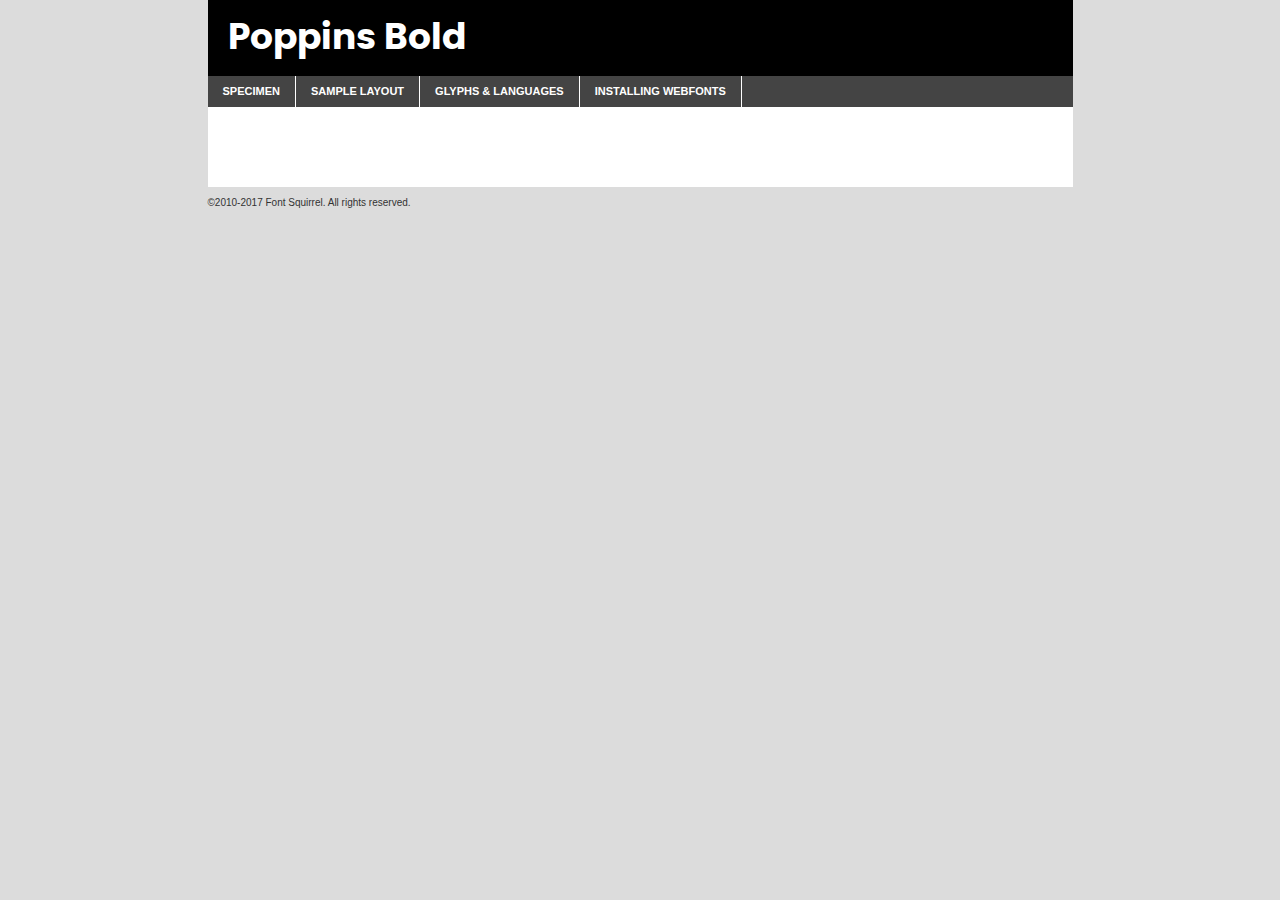
<file: fonts/poppins/poppins-bold-demo.html>
<!DOCTYPE html PUBLIC "-//W3C//DTD XHTML 1.0 Transitional//EN"
	"http://www.w3.org/TR/xhtml1/DTD/xhtml1-transitional.dtd">

<html xmlns="http://www.w3.org/1999/xhtml" xml:lang="en" lang="en">
<head>
	<meta http-equiv="Content-Type" content="text/html; charset=utf-8" />
	<script src="http://ajax.googleapis.com/ajax/libs/jquery/1.7.2/jquery.min.js" type="text/javascript" charset="utf-8"></script>
	<script type="text/javascript">
	(function($){$.fn.easyTabs=function(option){var param=jQuery.extend({fadeSpeed:"fast",defaultContent:1,activeClass:'active'},option);$(this).each(function(){var thisId="#"+this.id;if(param.defaultContent==''){param.defaultContent=1;}
	if(typeof param.defaultContent=="number")
	{var defaultTab=$(thisId+" .tabs li:eq("+(param.defaultContent-1)+") a").attr('href').substr(1);}else{var defaultTab=param.defaultContent;}
	$(thisId+" .tabs li a").each(function(){var tabToHide=$(this).attr('href').substr(1);$("#"+tabToHide).addClass('easytabs-tab-content');});hideAll();changeContent(defaultTab);function hideAll(){$(thisId+" .easytabs-tab-content").hide();}
	function changeContent(tabId){hideAll();$(thisId+" .tabs li").removeClass(param.activeClass);$(thisId+" .tabs li a[href=#"+tabId+"]").closest('li').addClass(param.activeClass);if(param.fadeSpeed!="none")
	{$(thisId+" #"+tabId).fadeIn(param.fadeSpeed);}else{$(thisId+" #"+tabId).show();}}
	$(thisId+" .tabs li").click(function(){var tabId=$(this).find('a').attr('href').substr(1);changeContent(tabId);return false;});});}})(jQuery);
	</script>
	<link rel="stylesheet" href="specimen_files/specimen_stylesheet.css" type="text/css" charset="utf-8" />
	<link rel="stylesheet" href="stylesheet.css" type="text/css" charset="utf-8" />

	<style type="text/css">
					body{
				font-family: 'poppinsbold';
							}
		</style>

	<title>Poppins Bold Specimen</title>
	
	
	<script type="text/javascript" charset="utf-8">
		$(document).ready(function() {
			$('#container').easyTabs({defaultContent:1});
		});
	</script>
</head>

<body>
<div id="container">
	<div id="header">
		Poppins Bold	</div>
	<ul class="tabs">
		<li><a href="#specimen">Specimen</a></li>
		<li><a href="#layout">Sample Layout</a></li>
				<li><a href="#glyphs">Glyphs &amp; Languages</a></li>
		<li><a href="#installing">Installing Webfonts</a></li>
		
	</ul>
	
	<div id="main_content">

		
			<div id="specimen">
		
				<div class="section">
					<div class="grid12 firstcol">
						<div class="huge">AaBb</div>
					</div>
				</div>
		
				<div class="section">
					<div class="glyph_range">A&#x200B;B&#x200b;C&#x200b;D&#x200b;E&#x200b;F&#x200b;G&#x200b;H&#x200b;I&#x200b;J&#x200b;K&#x200b;L&#x200b;M&#x200b;N&#x200b;O&#x200b;P&#x200b;Q&#x200b;R&#x200b;S&#x200b;T&#x200b;U&#x200b;V&#x200b;W&#x200b;X&#x200b;Y&#x200b;Z&#x200b;a&#x200b;b&#x200b;c&#x200b;d&#x200b;e&#x200b;f&#x200b;g&#x200b;h&#x200b;i&#x200b;j&#x200b;k&#x200b;l&#x200b;m&#x200b;n&#x200b;o&#x200b;p&#x200b;q&#x200b;r&#x200b;s&#x200b;t&#x200b;u&#x200b;v&#x200b;w&#x200b;x&#x200b;y&#x200b;z&#x200b;1&#x200b;2&#x200b;3&#x200b;4&#x200b;5&#x200b;6&#x200b;7&#x200b;8&#x200b;9&#x200b;0&#x200b;&amp;&#x200b;.&#x200b;,&#x200b;?&#x200b;!&#x200b;&#64;&#x200b;(&#x200b;)&#x200b;#&#x200b;$&#x200b;%&#x200b;*&#x200b;+&#x200b;-&#x200b;=&#x200b;:&#x200b;;</div>
				</div>
				<div class="section">
					<div class="grid12 firstcol">
						<table class="sample_table">
							<tr><td>10</td><td class="size10">abcdefghijklmnopqrstuvwxyzABCDEFGHIJKLMNOPQRSTUVWXYZ0123456789abcdefghijklmnopqrstuvwxyzABCDEFGHIJKLMNOPQRSTUVWXYZ0123456789abcdefghijklmnopqrstuvwxyzABCDEFGHIJKLMNOPQRSTUVWXYZ</td></tr>
							<tr><td>11</td><td class="size11">abcdefghijklmnopqrstuvwxyzABCDEFGHIJKLMNOPQRSTUVWXYZ0123456789abcdefghijklmnopqrstuvwxyzABCDEFGHIJKLMNOPQRSTUVWXYZ0123456789abcdefghijklmnopqrstuvwxyzABCDEFGHIJKLMNOPQRSTUVWXYZ</td></tr>
							<tr><td>12</td><td class="size12">abcdefghijklmnopqrstuvwxyzABCDEFGHIJKLMNOPQRSTUVWXYZ0123456789abcdefghijklmnopqrstuvwxyzABCDEFGHIJKLMNOPQRSTUVWXYZ0123456789abcdefghijklmnopqrstuvwxyzABCDEFGHIJKLMNOPQRSTUVWXYZ</td></tr>
							<tr><td>13</td><td class="size13">abcdefghijklmnopqrstuvwxyzABCDEFGHIJKLMNOPQRSTUVWXYZ0123456789abcdefghijklmnopqrstuvwxyzABCDEFGHIJKLMNOPQRSTUVWXYZ0123456789abcdefghijklmnopqrstuvwxyzABCDEFGHIJKLMNOPQRSTUVWXYZ</td></tr>
							<tr><td>14</td><td class="size14">abcdefghijklmnopqrstuvwxyzABCDEFGHIJKLMNOPQRSTUVWXYZ0123456789abcdefghijklmnopqrstuvwxyzABCDEFGHIJKLMNOPQRSTUVWXYZ0123456789abcdefghijklmnopqrstuvwxyzABCDEFGHIJKLMNOPQRSTUVWXYZ</td></tr>
							<tr><td>16</td><td class="size16">abcdefghijklmnopqrstuvwxyzABCDEFGHIJKLMNOPQRSTUVWXYZ0123456789abcdefghijklmnopqrstuvwxyzABCDEFGHIJKLMNOPQRSTUVWXYZ</td></tr>
							<tr><td>18</td><td class="size18">abcdefghijklmnopqrstuvwxyzABCDEFGHIJKLMNOPQRSTUVWXYZ0123456789abcdefghijklmnopqrstuvwxyzABCDEFGHIJKLMNOPQRSTUVWXYZ</td></tr>
							<tr><td>20</td><td class="size20">abcdefghijklmnopqrstuvwxyzABCDEFGHIJKLMNOPQRSTUVWXYZ0123456789abcdefghijklmnopqrstuvwxyzABCDEFGHIJKLMNOPQRSTUVWXYZ</td></tr>
							<tr><td>24</td><td class="size24">abcdefghijklmnopqrstuvwxyzABCDEFGHIJKLMNOPQRSTUVWXYZ0123456789abcdefghijklmnopqrstuvwxyzABCDEFGHIJKLMNOPQRSTUVWXYZ</td></tr>
							<tr><td>30</td><td class="size30">abcdefghijklmnopqrstuvwxyzABCDEFGHIJKLMNOPQRSTUVWXYZ0123456789abcdefghijklmnopqrstuvwxyzABCDEFGHIJKLMNOPQRSTUVWXYZ</td></tr>
							<tr><td>36</td><td class="size36">abcdefghijklmnopqrstuvwxyzABCDEFGHIJKLMNOPQRSTUVWXYZ0123456789abcdefghijklmnopqrstuvwxyzABCDEFGHIJKLMNOPQRSTUVWXYZ</td></tr>
							<tr><td>48</td><td class="size48">abcdefghijklmnopqrstuvwxyzABCDEFGHIJKLMNOPQRSTUVWXYZ0123456789abcdefghijklmnopqrstuvwxyzABCDEFGHIJKLMNOPQRSTUVWXYZ</td></tr>
							<tr><td>60</td><td class="size60">abcdefghijklmnopqrstuvwxyzABCDEFGHIJKLMNOPQRSTUVWXYZ0123456789abcdefghijklmnopqrstuvwxyzABCDEFGHIJKLMNOPQRSTUVWXYZ</td></tr>
							<tr><td>72</td><td class="size72">abcdefghijklmnopqrstuvwxyzABCDEFGHIJKLMNOPQRSTUVWXYZ0123456789abcdefghijklmnopqrstuvwxyzABCDEFGHIJKLMNOPQRSTUVWXYZ</td></tr>
							<tr><td>90</td><td class="size90">abcdefghijklmnopqrstuvwxyzABCDEFGHIJKLMNOPQRSTUVWXYZ0123456789abcdefghijklmnopqrstuvwxyzABCDEFGHIJKLMNOPQRSTUVWXYZ</td></tr>
						</table>
				
					</div>
			
				</div>
		
		
		
								<div class="section" id="bodycomparison">


										<div id="xheight">
				<div class="fontbody">&#x25FC;&#x25FC;&#x25FC;&#x25FC;&#x25FC;&#x25FC;&#x25FC;&#x25FC;&#x25FC;&#x25FC;&#x25FC;&#x25FC;&#x25FC;&#x25FC;&#x25FC;&#x25FC;&#x25FC;&#x25FC;&#x25FC;&#x25FC;&#x25FC;&#x25FC;&#x25FC;&#x25FC;&#x25FC;&#x25FC;&#x25FC;&#x25FC;&#x25FC;&#x25FC;&#x25FC;&#x25FC;&#x25FC;&#x25FC;&#x25FC;&#x25FC;&#x25FC;&#x25FC;&#x25FC;&#x25FC;&#x25FC;&#x25FC;&#x25FC;&#x25FC;&#x25FC;&#x25FC;&#x25FC;&#x25FC;&#x25FC;&#x25FC;&#x25FC;&#x25FC;&#x25FC;&#x25FC;&#x25FC;&#x25FC;&#x25FC;&#x25FC;&#x25FC;&#x25FC;&#x25FC;&#x25FC;&#x25FC;&#x25FC;&#x25FC;&#x25FC;&#x25FC;&#x25FC;&#x25FC;&#x25FC;&#x25FC;&#x25FC;&#x25FC;&#x25FC;&#x25FC;&#x25FC;&#x25FC;&#x25FC;&#x25FC;&#x25FC;&#x25FC;&#x25FC;&#x25FC;&#x25FC;&#x25FC;&#x25FC;&#x25FC;&#x25FC;&#x25FC;&#x25FC;&#x25FC;&#x25FC;&#x25FC;&#x25FC;&#x25FC;&#x25FC;&#x25FC;&#x25FC;&#x25FC;body</div><div class="arialbody">body</div><div class="verdanabody">body</div><div class="georgiabody">body</div></div>
										<div class="fontbody" style="z-index:1">
											body<span>Poppins Bold</span>
										</div>
										<div class="arialbody" style="z-index:1">
											body<span>Arial</span>
										</div>
										<div class="verdanabody" style="z-index:1">
											body<span>Verdana</span>
										</div>
										<div class="georgiabody" style="z-index:1">
											body<span>Georgia</span>
										</div>



								</div>
		
		
				<div class="section psample psample_row1" id="">
					
					<div class="grid2 firstcol">
						<p class="size10"><span>10.</span>Aenean lacinia bibendum nulla sed consectetur. Fusce dapibus, tellus ac cursus commodo, tortor mauris condimentum nibh, ut fermentum massa justo sit amet risus. Nullam id dolor id nibh ultricies vehicula ut id elit. Cum sociis natoque penatibus et magnis dis parturient montes, nascetur ridiculus mus. Nulla vitae elit libero, a pharetra augue.</p>
			
					</div>
					<div class="grid3">
						<p class="size11"><span>11.</span>Aenean lacinia bibendum nulla sed consectetur. Fusce dapibus, tellus ac cursus commodo, tortor mauris condimentum nibh, ut fermentum massa justo sit amet risus. Nullam id dolor id nibh ultricies vehicula ut id elit. Cum sociis natoque penatibus et magnis dis parturient montes, nascetur ridiculus mus. Nulla vitae elit libero, a pharetra augue.</p>
			
					</div>
					<div class="grid3">
						<p class="size12"><span>12.</span>Aenean lacinia bibendum nulla sed consectetur. Fusce dapibus, tellus ac cursus commodo, tortor mauris condimentum nibh, ut fermentum massa justo sit amet risus. Nullam id dolor id nibh ultricies vehicula ut id elit. Cum sociis natoque penatibus et magnis dis parturient montes, nascetur ridiculus mus. Nulla vitae elit libero, a pharetra augue.</p>
			
					</div>
					<div class="grid4">
						<p class="size13"><span>13.</span>Aenean lacinia bibendum nulla sed consectetur. Fusce dapibus, tellus ac cursus commodo, tortor mauris condimentum nibh, ut fermentum massa justo sit amet risus. Nullam id dolor id nibh ultricies vehicula ut id elit. Cum sociis natoque penatibus et magnis dis parturient montes, nascetur ridiculus mus. Nulla vitae elit libero, a pharetra augue.</p>
			
					</div>
					<div class="white_blend"></div>
					
				</div>
				<div class="section psample psample_row2" id="">
					<div class="grid3 firstcol">
						<p class="size14"><span>14.</span>Aenean lacinia bibendum nulla sed consectetur. Fusce dapibus, tellus ac cursus commodo, tortor mauris condimentum nibh, ut fermentum massa justo sit amet risus. Nullam id dolor id nibh ultricies vehicula ut id elit. Cum sociis natoque penatibus et magnis dis parturient montes, nascetur ridiculus mus. Nulla vitae elit libero, a pharetra augue.</p>
			
					</div>
					<div class="grid4">
						<p class="size16"><span>16.</span>Aenean lacinia bibendum nulla sed consectetur. Fusce dapibus, tellus ac cursus commodo, tortor mauris condimentum nibh, ut fermentum massa justo sit amet risus. Nullam id dolor id nibh ultricies vehicula ut id elit. Cum sociis natoque penatibus et magnis dis parturient montes, nascetur ridiculus mus. Nulla vitae elit libero, a pharetra augue.</p>
			
					</div>
					<div class="grid5">
						<p class="size18"><span>18.</span>Aenean lacinia bibendum nulla sed consectetur. Fusce dapibus, tellus ac cursus commodo, tortor mauris condimentum nibh, ut fermentum massa justo sit amet risus. Nullam id dolor id nibh ultricies vehicula ut id elit. Cum sociis natoque penatibus et magnis dis parturient montes, nascetur ridiculus mus. Nulla vitae elit libero, a pharetra augue.</p>
			
					</div>

					<div class="white_blend"></div>

				</div>
				
				<div class="section psample psample_row3" id="">
					<div class="grid5 firstcol">
						<p class="size20"><span>20.</span>Aenean lacinia bibendum nulla sed consectetur. Fusce dapibus, tellus ac cursus commodo, tortor mauris condimentum nibh, ut fermentum massa justo sit amet risus. Nullam id dolor id nibh ultricies vehicula ut id elit. Cum sociis natoque penatibus et magnis dis parturient montes, nascetur ridiculus mus. Nulla vitae elit libero, a pharetra augue.</p>
					</div>
					<div class="grid7">
						<p class="size24"><span>24.</span>Aenean lacinia bibendum nulla sed consectetur. Fusce dapibus, tellus ac cursus commodo, tortor mauris condimentum nibh, ut fermentum massa justo sit amet risus. Nullam id dolor id nibh ultricies vehicula ut id elit. Cum sociis natoque penatibus et magnis dis parturient montes, nascetur ridiculus mus. Nulla vitae elit libero, a pharetra augue.</p>
					</div>
					
					<div class="white_blend"></div>
					
				</div>
				
				<div class="section psample psample_row4" id="">
					<div class="grid12 firstcol">
						<p class="size30"><span>30.</span>Aenean lacinia bibendum nulla sed consectetur. Fusce dapibus, tellus ac cursus commodo, tortor mauris condimentum nibh, ut fermentum massa justo sit amet risus. Nullam id dolor id nibh ultricies vehicula ut id elit. Cum sociis natoque penatibus et magnis dis parturient montes, nascetur ridiculus mus. Nulla vitae elit libero, a pharetra augue.</p>
					</div>
					<div class="white_blend"></div>
					
				</div>
				
				
				
				<div class="section psample psample_row1 fullreverse">
					<div class="grid2 firstcol">
						<p class="size10"><span>10.</span>Aenean lacinia bibendum nulla sed consectetur. Fusce dapibus, tellus ac cursus commodo, tortor mauris condimentum nibh, ut fermentum massa justo sit amet risus. Nullam id dolor id nibh ultricies vehicula ut id elit. Cum sociis natoque penatibus et magnis dis parturient montes, nascetur ridiculus mus. Nulla vitae elit libero, a pharetra augue.</p>
			
					</div>
					<div class="grid3">
						<p class="size11"><span>11.</span>Aenean lacinia bibendum nulla sed consectetur. Fusce dapibus, tellus ac cursus commodo, tortor mauris condimentum nibh, ut fermentum massa justo sit amet risus. Nullam id dolor id nibh ultricies vehicula ut id elit. Cum sociis natoque penatibus et magnis dis parturient montes, nascetur ridiculus mus. Nulla vitae elit libero, a pharetra augue.</p>
			
					</div>
					<div class="grid3">
						<p class="size12"><span>12.</span>Aenean lacinia bibendum nulla sed consectetur. Fusce dapibus, tellus ac cursus commodo, tortor mauris condimentum nibh, ut fermentum massa justo sit amet risus. Nullam id dolor id nibh ultricies vehicula ut id elit. Cum sociis natoque penatibus et magnis dis parturient montes, nascetur ridiculus mus. Nulla vitae elit libero, a pharetra augue.</p>
			
					</div>
					<div class="grid4">
						<p class="size13"><span>13.</span>Aenean lacinia bibendum nulla sed consectetur. Fusce dapibus, tellus ac cursus commodo, tortor mauris condimentum nibh, ut fermentum massa justo sit amet risus. Nullam id dolor id nibh ultricies vehicula ut id elit. Cum sociis natoque penatibus et magnis dis parturient montes, nascetur ridiculus mus. Nulla vitae elit libero, a pharetra augue.</p>
			
					</div>
					<div class="black_blend"></div>
					
				</div>
				
				<div class="section psample psample_row2 fullreverse">
					<div class="grid3 firstcol">
						<p class="size14"><span>14.</span>Aenean lacinia bibendum nulla sed consectetur. Fusce dapibus, tellus ac cursus commodo, tortor mauris condimentum nibh, ut fermentum massa justo sit amet risus. Nullam id dolor id nibh ultricies vehicula ut id elit. Cum sociis natoque penatibus et magnis dis parturient montes, nascetur ridiculus mus. Nulla vitae elit libero, a pharetra augue.</p>
			
					</div>
					<div class="grid4">
						<p class="size16"><span>16.</span>Aenean lacinia bibendum nulla sed consectetur. Fusce dapibus, tellus ac cursus commodo, tortor mauris condimentum nibh, ut fermentum massa justo sit amet risus. Nullam id dolor id nibh ultricies vehicula ut id elit. Cum sociis natoque penatibus et magnis dis parturient montes, nascetur ridiculus mus. Nulla vitae elit libero, a pharetra augue.</p>
			
					</div>
					<div class="grid5">
						<p class="size18"><span>18.</span>Aenean lacinia bibendum nulla sed consectetur. Fusce dapibus, tellus ac cursus commodo, tortor mauris condimentum nibh, ut fermentum massa justo sit amet risus. Nullam id dolor id nibh ultricies vehicula ut id elit. Cum sociis natoque penatibus et magnis dis parturient montes, nascetur ridiculus mus. Nulla vitae elit libero, a pharetra augue.</p>
			
					</div>
					<div class="black_blend"></div>

				</div>
				
				<div class="section psample fullreverse psample_row3" id="">
					<div class="grid5 firstcol">
						<p class="size20"><span>20.</span>Aenean lacinia bibendum nulla sed consectetur. Fusce dapibus, tellus ac cursus commodo, tortor mauris condimentum nibh, ut fermentum massa justo sit amet risus. Nullam id dolor id nibh ultricies vehicula ut id elit. Cum sociis natoque penatibus et magnis dis parturient montes, nascetur ridiculus mus. Nulla vitae elit libero, a pharetra augue.</p>
					</div>
					<div class="grid7">
						<p class="size24"><span>24.</span>Aenean lacinia bibendum nulla sed consectetur. Fusce dapibus, tellus ac cursus commodo, tortor mauris condimentum nibh, ut fermentum massa justo sit amet risus. Nullam id dolor id nibh ultricies vehicula ut id elit. Cum sociis natoque penatibus et magnis dis parturient montes, nascetur ridiculus mus. Nulla vitae elit libero, a pharetra augue.</p>
					</div>
					
					<div class="black_blend"></div>
					
				</div>
				
				<div class="section psample fullreverse psample_row4" id="" style="border-bottom: 20px #000 solid;">
					<div class="grid12 firstcol">
						<p class="size30"><span>30.</span>Aenean lacinia bibendum nulla sed consectetur. Fusce dapibus, tellus ac cursus commodo, tortor mauris condimentum nibh, ut fermentum massa justo sit amet risus. Nullam id dolor id nibh ultricies vehicula ut id elit. Cum sociis natoque penatibus et magnis dis parturient montes, nascetur ridiculus mus. Nulla vitae elit libero, a pharetra augue.</p>
					</div>
					<div class="black_blend"></div>
					
				</div>
				
				
				
				
			</div>
			
			<div id="layout">
				
				<div class="section">
					
					<div class="grid12 firstcol">
						<h1>Lorem Ipsum Dolor</h1>
						<h2>Etiam porta sem malesuada magna mollis euismod</h2>
						
						<p class="byline">By <a href="#link">Aenean Lacinia</a></p>
					</div>
				</div>
				<div class="section">
					<div class="grid8 firstcol">
						<p class="large">Donec sed odio dui. Morbi leo risus, porta ac consectetur ac, vestibulum at eros. Fusce dapibus, tellus ac cursus commodo, tortor mauris condimentum nibh, ut fermentum massa justo sit amet risus. </p>

						
						<h3>Pellentesque ornare sem</h3>

						<p>Maecenas sed diam eget risus varius blandit sit amet non magna. Maecenas faucibus mollis interdum. Donec ullamcorper nulla non metus auctor fringilla. Nullam id dolor id nibh ultricies vehicula ut id elit. Nullam id dolor id nibh ultricies vehicula ut id elit. </p>

						<p>Aenean eu leo quam. Pellentesque ornare sem lacinia quam venenatis vestibulum. Lorem ipsum dolor sit amet, consectetur adipiscing elit. Cum sociis natoque penatibus et magnis dis parturient montes, nascetur ridiculus mus. </p>

						<p>Nulla vitae elit libero, a pharetra augue. Praesent commodo cursus magna, vel scelerisque nisl consectetur et. Aenean lacinia bibendum nulla sed consectetur. </p>

						<p>Nullam quis risus eget urna mollis ornare vel eu leo. Nullam quis risus eget urna mollis ornare vel eu leo. Maecenas sed diam eget risus varius blandit sit amet non magna. Donec ullamcorper nulla non metus auctor fringilla. </p>

						<h3>Cras mattis consectetur</h3>

						<p>Aenean eu leo quam. Pellentesque ornare sem lacinia quam venenatis vestibulum. Aenean lacinia bibendum nulla sed consectetur. Integer posuere erat a ante venenatis dapibus posuere velit aliquet. Cras mattis consectetur purus sit amet fermentum. </p>

						<p>Nullam id dolor id nibh ultricies vehicula ut id elit. Nullam quis risus eget urna mollis ornare vel eu leo. Cras mattis consectetur purus sit amet fermentum.</p>
					</div>
					
					<div class="grid4 sidebar">
						
						<div class="box reverse">
							<p class="last">Nullam quis risus eget urna mollis ornare vel eu leo. Donec ullamcorper nulla non metus auctor fringilla. Cras mattis consectetur purus sit amet fermentum. Sed posuere consectetur est at lobortis. Lorem ipsum dolor sit amet, consectetur adipiscing elit. </p>
						</div>
						
						<p class="caption">Maecenas sed diam eget risus varius.</p>

						<p>Vestibulum id ligula porta felis euismod semper. Integer posuere erat a ante venenatis dapibus posuere velit aliquet. Vestibulum id ligula porta felis euismod semper. Sed posuere consectetur est at lobortis. Maecenas sed diam eget risus varius blandit sit amet non magna. Fusce dapibus, tellus ac cursus commodo, tortor mauris condimentum nibh, ut fermentum massa justo sit amet risus. </p>

					

						<p>Duis mollis, est non commodo luctus, nisi erat porttitor ligula, eget lacinia odio sem nec elit. Aenean lacinia bibendum nulla sed consectetur. Vivamus sagittis lacus vel augue laoreet rutrum faucibus dolor auctor. Aenean lacinia bibendum nulla sed consectetur. Nullam quis risus eget urna mollis ornare vel eu leo. </p>

						<p>Praesent commodo cursus magna, vel scelerisque nisl consectetur et. Donec ullamcorper nulla non metus auctor fringilla. Maecenas faucibus mollis interdum. Fusce dapibus, tellus ac cursus commodo, tortor mauris condimentum nibh, ut fermentum massa justo sit amet risus. </p>

					</div>
				</div>
				
			</div>


			



		<div id="glyphs">
			<div class="section">
				<div class="grid12 firstcol">
			
				<h1>Language Support</h1>
				<p>The subset of Poppins Bold in this kit supports the following languages:<br />
			
					Albanian, Basque, Breton, Chamorro, Danish, Dutch, English, Faroese, Finnish, French, Frisian, Galician, German, Icelandic, Italian, Malagasy, Norwegian, Portuguese, Spanish, Alsatian, Aragonese, Arapaho, Arrernte, Asturian, Aymara, Bislama, Cebuano, Corsican, Fijian, French_creole, Genoese, Gilbertese, Greenlandic, Haitian_creole, Hiligaynon, Hmong, Hopi, Ibanag, Iloko_ilokano, Indonesian, Interglossa_glosa, Interlingua, Irish_gaelic, Jerriais, Lojban, Lombard, Luxembourgeois, Manx, Mohawk, Norfolk_pitcairnese, Occitan, Oromo, Pangasinan, Papiamento, Piedmontese, Potawatomi, Rhaeto-romance, Romansh, Rotokas, Sami_lule, Samoan, Sardinian, Scots_gaelic, Seychelles_creole, Shona, Sicilian, Somali, Southern_ndebele, Swahili, Swati_swazi, Tagalog_filipino_pilipino, Tetum, Tok_pisin, Uyghur_latinized, Volapuk, Walloon, Warlpiri, Xhosa, Yapese, Zulu, Latinbasic, Ubasic, Demo				</p>
				<h1>Glyph Chart</h1>
				<p>The subset of Poppins Bold in this kit includes all the glyphs listed below. Unicode entities are included above each glyph to help you insert individual characters into your layout.</p>
				<div id="glyph_chart">
			
																														 <div><p>&amp;#13;</p>&#13;</div>
																				 <div><p>&amp;#32;</p>&#32;</div>
																				 <div><p>&amp;#33;</p>&#33;</div>
																				 <div><p>&amp;#34;</p>&#34;</div>
																				 <div><p>&amp;#35;</p>&#35;</div>
																				 <div><p>&amp;#36;</p>&#36;</div>
																				 <div><p>&amp;#37;</p>&#37;</div>
																				 <div><p>&amp;#38;</p>&#38;</div>
																				 <div><p>&amp;#39;</p>&#39;</div>
																				 <div><p>&amp;#40;</p>&#40;</div>
																				 <div><p>&amp;#41;</p>&#41;</div>
																				 <div><p>&amp;#42;</p>&#42;</div>
																				 <div><p>&amp;#43;</p>&#43;</div>
																				 <div><p>&amp;#44;</p>&#44;</div>
																				 <div><p>&amp;#45;</p>&#45;</div>
																				 <div><p>&amp;#46;</p>&#46;</div>
																				 <div><p>&amp;#47;</p>&#47;</div>
																				 <div><p>&amp;#48;</p>&#48;</div>
																				 <div><p>&amp;#49;</p>&#49;</div>
																				 <div><p>&amp;#50;</p>&#50;</div>
																				 <div><p>&amp;#51;</p>&#51;</div>
																				 <div><p>&amp;#52;</p>&#52;</div>
																				 <div><p>&amp;#53;</p>&#53;</div>
																				 <div><p>&amp;#54;</p>&#54;</div>
																				 <div><p>&amp;#55;</p>&#55;</div>
																				 <div><p>&amp;#56;</p>&#56;</div>
																				 <div><p>&amp;#57;</p>&#57;</div>
																				 <div><p>&amp;#58;</p>&#58;</div>
																				 <div><p>&amp;#59;</p>&#59;</div>
																				 <div><p>&amp;#60;</p>&#60;</div>
																				 <div><p>&amp;#61;</p>&#61;</div>
																				 <div><p>&amp;#62;</p>&#62;</div>
																				 <div><p>&amp;#63;</p>&#63;</div>
																				 <div><p>&amp;#64;</p>&#64;</div>
																				 <div><p>&amp;#65;</p>&#65;</div>
																				 <div><p>&amp;#66;</p>&#66;</div>
																				 <div><p>&amp;#67;</p>&#67;</div>
																				 <div><p>&amp;#68;</p>&#68;</div>
																				 <div><p>&amp;#69;</p>&#69;</div>
																				 <div><p>&amp;#70;</p>&#70;</div>
																				 <div><p>&amp;#71;</p>&#71;</div>
																				 <div><p>&amp;#72;</p>&#72;</div>
																				 <div><p>&amp;#73;</p>&#73;</div>
																				 <div><p>&amp;#74;</p>&#74;</div>
																				 <div><p>&amp;#75;</p>&#75;</div>
																				 <div><p>&amp;#76;</p>&#76;</div>
																				 <div><p>&amp;#77;</p>&#77;</div>
																				 <div><p>&amp;#78;</p>&#78;</div>
																				 <div><p>&amp;#79;</p>&#79;</div>
																				 <div><p>&amp;#80;</p>&#80;</div>
																				 <div><p>&amp;#81;</p>&#81;</div>
																				 <div><p>&amp;#82;</p>&#82;</div>
																				 <div><p>&amp;#83;</p>&#83;</div>
																				 <div><p>&amp;#84;</p>&#84;</div>
																				 <div><p>&amp;#85;</p>&#85;</div>
																				 <div><p>&amp;#86;</p>&#86;</div>
																				 <div><p>&amp;#87;</p>&#87;</div>
																				 <div><p>&amp;#88;</p>&#88;</div>
																				 <div><p>&amp;#89;</p>&#89;</div>
																				 <div><p>&amp;#90;</p>&#90;</div>
																				 <div><p>&amp;#91;</p>&#91;</div>
																				 <div><p>&amp;#92;</p>&#92;</div>
																				 <div><p>&amp;#93;</p>&#93;</div>
																				 <div><p>&amp;#94;</p>&#94;</div>
																				 <div><p>&amp;#95;</p>&#95;</div>
																				 <div><p>&amp;#96;</p>&#96;</div>
																				 <div><p>&amp;#97;</p>&#97;</div>
																				 <div><p>&amp;#98;</p>&#98;</div>
																				 <div><p>&amp;#99;</p>&#99;</div>
																				 <div><p>&amp;#100;</p>&#100;</div>
																				 <div><p>&amp;#101;</p>&#101;</div>
																				 <div><p>&amp;#102;</p>&#102;</div>
																				 <div><p>&amp;#103;</p>&#103;</div>
																				 <div><p>&amp;#104;</p>&#104;</div>
																				 <div><p>&amp;#105;</p>&#105;</div>
																				 <div><p>&amp;#106;</p>&#106;</div>
																				 <div><p>&amp;#107;</p>&#107;</div>
																				 <div><p>&amp;#108;</p>&#108;</div>
																				 <div><p>&amp;#109;</p>&#109;</div>
																				 <div><p>&amp;#110;</p>&#110;</div>
																				 <div><p>&amp;#111;</p>&#111;</div>
																				 <div><p>&amp;#112;</p>&#112;</div>
																				 <div><p>&amp;#113;</p>&#113;</div>
																				 <div><p>&amp;#114;</p>&#114;</div>
																				 <div><p>&amp;#115;</p>&#115;</div>
																				 <div><p>&amp;#116;</p>&#116;</div>
																				 <div><p>&amp;#117;</p>&#117;</div>
																				 <div><p>&amp;#118;</p>&#118;</div>
																				 <div><p>&amp;#119;</p>&#119;</div>
																				 <div><p>&amp;#120;</p>&#120;</div>
																				 <div><p>&amp;#121;</p>&#121;</div>
																				 <div><p>&amp;#122;</p>&#122;</div>
																				 <div><p>&amp;#123;</p>&#123;</div>
																				 <div><p>&amp;#124;</p>&#124;</div>
																				 <div><p>&amp;#125;</p>&#125;</div>
																				 <div><p>&amp;#126;</p>&#126;</div>
																				 <div><p>&amp;#160;</p>&#160;</div>
																				 <div><p>&amp;#161;</p>&#161;</div>
																				 <div><p>&amp;#162;</p>&#162;</div>
																				 <div><p>&amp;#163;</p>&#163;</div>
																				 <div><p>&amp;#164;</p>&#164;</div>
																				 <div><p>&amp;#165;</p>&#165;</div>
																				 <div><p>&amp;#166;</p>&#166;</div>
																				 <div><p>&amp;#167;</p>&#167;</div>
																				 <div><p>&amp;#168;</p>&#168;</div>
																				 <div><p>&amp;#169;</p>&#169;</div>
																				 <div><p>&amp;#170;</p>&#170;</div>
																				 <div><p>&amp;#171;</p>&#171;</div>
																				 <div><p>&amp;#172;</p>&#172;</div>
																				 <div><p>&amp;#173;</p>&#173;</div>
																				 <div><p>&amp;#174;</p>&#174;</div>
																				 <div><p>&amp;#175;</p>&#175;</div>
																				 <div><p>&amp;#176;</p>&#176;</div>
																				 <div><p>&amp;#177;</p>&#177;</div>
																				 <div><p>&amp;#178;</p>&#178;</div>
																				 <div><p>&amp;#179;</p>&#179;</div>
																				 <div><p>&amp;#180;</p>&#180;</div>
																				 <div><p>&amp;#181;</p>&#181;</div>
																				 <div><p>&amp;#182;</p>&#182;</div>
																				 <div><p>&amp;#183;</p>&#183;</div>
																				 <div><p>&amp;#184;</p>&#184;</div>
																				 <div><p>&amp;#185;</p>&#185;</div>
																				 <div><p>&amp;#186;</p>&#186;</div>
																				 <div><p>&amp;#187;</p>&#187;</div>
																				 <div><p>&amp;#188;</p>&#188;</div>
																				 <div><p>&amp;#189;</p>&#189;</div>
																				 <div><p>&amp;#190;</p>&#190;</div>
																				 <div><p>&amp;#191;</p>&#191;</div>
																				 <div><p>&amp;#192;</p>&#192;</div>
																				 <div><p>&amp;#193;</p>&#193;</div>
																				 <div><p>&amp;#194;</p>&#194;</div>
																				 <div><p>&amp;#195;</p>&#195;</div>
																				 <div><p>&amp;#196;</p>&#196;</div>
																				 <div><p>&amp;#197;</p>&#197;</div>
																				 <div><p>&amp;#198;</p>&#198;</div>
																				 <div><p>&amp;#199;</p>&#199;</div>
																				 <div><p>&amp;#200;</p>&#200;</div>
																				 <div><p>&amp;#201;</p>&#201;</div>
																				 <div><p>&amp;#202;</p>&#202;</div>
																				 <div><p>&amp;#203;</p>&#203;</div>
																				 <div><p>&amp;#204;</p>&#204;</div>
																				 <div><p>&amp;#205;</p>&#205;</div>
																				 <div><p>&amp;#206;</p>&#206;</div>
																				 <div><p>&amp;#207;</p>&#207;</div>
																				 <div><p>&amp;#208;</p>&#208;</div>
																				 <div><p>&amp;#209;</p>&#209;</div>
																				 <div><p>&amp;#210;</p>&#210;</div>
																				 <div><p>&amp;#211;</p>&#211;</div>
																				 <div><p>&amp;#212;</p>&#212;</div>
																				 <div><p>&amp;#213;</p>&#213;</div>
																				 <div><p>&amp;#214;</p>&#214;</div>
																				 <div><p>&amp;#215;</p>&#215;</div>
																				 <div><p>&amp;#216;</p>&#216;</div>
																				 <div><p>&amp;#217;</p>&#217;</div>
																				 <div><p>&amp;#218;</p>&#218;</div>
																				 <div><p>&amp;#219;</p>&#219;</div>
																				 <div><p>&amp;#220;</p>&#220;</div>
																				 <div><p>&amp;#221;</p>&#221;</div>
																				 <div><p>&amp;#222;</p>&#222;</div>
																				 <div><p>&amp;#223;</p>&#223;</div>
																				 <div><p>&amp;#224;</p>&#224;</div>
																				 <div><p>&amp;#225;</p>&#225;</div>
																				 <div><p>&amp;#226;</p>&#226;</div>
																				 <div><p>&amp;#227;</p>&#227;</div>
																				 <div><p>&amp;#228;</p>&#228;</div>
																				 <div><p>&amp;#229;</p>&#229;</div>
																				 <div><p>&amp;#230;</p>&#230;</div>
																				 <div><p>&amp;#231;</p>&#231;</div>
																				 <div><p>&amp;#232;</p>&#232;</div>
																				 <div><p>&amp;#233;</p>&#233;</div>
																				 <div><p>&amp;#234;</p>&#234;</div>
																				 <div><p>&amp;#235;</p>&#235;</div>
																				 <div><p>&amp;#236;</p>&#236;</div>
																				 <div><p>&amp;#237;</p>&#237;</div>
																				 <div><p>&amp;#238;</p>&#238;</div>
																				 <div><p>&amp;#239;</p>&#239;</div>
																				 <div><p>&amp;#240;</p>&#240;</div>
																				 <div><p>&amp;#241;</p>&#241;</div>
																				 <div><p>&amp;#242;</p>&#242;</div>
																				 <div><p>&amp;#243;</p>&#243;</div>
																				 <div><p>&amp;#244;</p>&#244;</div>
																				 <div><p>&amp;#245;</p>&#245;</div>
																				 <div><p>&amp;#246;</p>&#246;</div>
																				 <div><p>&amp;#247;</p>&#247;</div>
																				 <div><p>&amp;#248;</p>&#248;</div>
																				 <div><p>&amp;#249;</p>&#249;</div>
																				 <div><p>&amp;#250;</p>&#250;</div>
																				 <div><p>&amp;#251;</p>&#251;</div>
																				 <div><p>&amp;#252;</p>&#252;</div>
																				 <div><p>&amp;#253;</p>&#253;</div>
																				 <div><p>&amp;#254;</p>&#254;</div>
																				 <div><p>&amp;#255;</p>&#255;</div>
																				 <div><p>&amp;#338;</p>&#338;</div>
																				 <div><p>&amp;#339;</p>&#339;</div>
																				 <div><p>&amp;#376;</p>&#376;</div>
																				 <div><p>&amp;#710;</p>&#710;</div>
																				 <div><p>&amp;#732;</p>&#732;</div>
																				 <div><p>&amp;#8192;</p>&#8192;</div>
																				 <div><p>&amp;#8193;</p>&#8193;</div>
																				 <div><p>&amp;#8194;</p>&#8194;</div>
																				 <div><p>&amp;#8195;</p>&#8195;</div>
																				 <div><p>&amp;#8196;</p>&#8196;</div>
																				 <div><p>&amp;#8197;</p>&#8197;</div>
																				 <div><p>&amp;#8198;</p>&#8198;</div>
																				 <div><p>&amp;#8199;</p>&#8199;</div>
																				 <div><p>&amp;#8200;</p>&#8200;</div>
																				 <div><p>&amp;#8201;</p>&#8201;</div>
																				 <div><p>&amp;#8202;</p>&#8202;</div>
																				 <div><p>&amp;#8208;</p>&#8208;</div>
																				 <div><p>&amp;#8209;</p>&#8209;</div>
																				 <div><p>&amp;#8210;</p>&#8210;</div>
																				 <div><p>&amp;#8211;</p>&#8211;</div>
																				 <div><p>&amp;#8212;</p>&#8212;</div>
																				 <div><p>&amp;#8216;</p>&#8216;</div>
																				 <div><p>&amp;#8217;</p>&#8217;</div>
																				 <div><p>&amp;#8218;</p>&#8218;</div>
																				 <div><p>&amp;#8220;</p>&#8220;</div>
																				 <div><p>&amp;#8221;</p>&#8221;</div>
																				 <div><p>&amp;#8222;</p>&#8222;</div>
																				 <div><p>&amp;#8226;</p>&#8226;</div>
																				 <div><p>&amp;#8230;</p>&#8230;</div>
																				 <div><p>&amp;#8239;</p>&#8239;</div>
																				 <div><p>&amp;#8249;</p>&#8249;</div>
																				 <div><p>&amp;#8250;</p>&#8250;</div>
																				 <div><p>&amp;#8287;</p>&#8287;</div>
																				 <div><p>&amp;#8364;</p>&#8364;</div>
																				 <div><p>&amp;#8482;</p>&#8482;</div>
																				 <div><p>&amp;#9724;</p>&#9724;</div>
																				 <div><p>&amp;#64257;</p>&#64257;</div>
																				 <div><p>&amp;#64258;</p>&#64258;</div>
																																																</div>	
				</div>
		
		
			</div>
		</div>
		
		
		<div id="specs">
			
		</div>
	
		<div id="installing">
			<div class="section">
				<div class="grid7 firstcol">
					<h1>Installing Webfonts</h1>
					
					<p>Webfonts are supported by all major browser platforms but not all in the same way. There are currently four different font formats that must be included in order to target all browsers. This includes TTF, WOFF, EOT and SVG.</p>
					
					<h2>1. Upload your webfonts</h2>
					<p>You must upload your webfont kit to your website. They should be in or near the same directory as your CSS files.</p>
					
					<h2>2. Include the webfont stylesheet</h2>
					<p>A special CSS @font-face declaration helps the various browsers select the appropriate font it needs without causing you a bunch of headaches. Learn more about this syntax by reading the <a href="https://www.fontspring.com/blog/further-hardening-of-the-bulletproof-syntax">Fontspring blog post</a> about it. The code for it is as follows:</p>


<code>
@font-face{ 
	font-family: 'MyWebFont';
	src: url('WebFont.eot');
	src: url('WebFont.eot?#iefix') format('embedded-opentype'),
	     url('WebFont.woff') format('woff'),
	     url('WebFont.ttf') format('truetype'),
	     url('WebFont.svg#webfont') format('svg');
}
</code>

	<p>We've already gone ahead and generated the code for you. All you have to do is link to the stylesheet in your HTML, like this:</p>
	<code>&lt;link rel=&quot;stylesheet&quot; href=&quot;stylesheet.css&quot; type=&quot;text/css&quot; charset=&quot;utf-8&quot; /&gt;</code>

					<h2>3. Modify your own stylesheet</h2>
					<p>To take advantage of your new fonts, you must tell your stylesheet to use them. Look at the original @font-face declaration above and find the property called "font-family." The name linked there will be what you use to reference the font. Prepend that webfont name to the font stack in the "font-family" property, inside the selector you want to change. For example:</p>
<code>p { font-family: 'WebFont', Arial, sans-serif; }</code>

<h2>4. Test</h2>
<p>Getting webfonts to work cross-browser <em>can</em> be tricky. Use the information in the sidebar to help you if you find that fonts aren't loading in a particular browser.</p>
				</div>
				
				<div class="grid5 sidebar">
					<div class="box">
						<h2>Troubleshooting<br />Font-Face Problems</h2>
						<p>Having trouble getting your webfonts to load in your new website? Here are some tips to sort out what might be the problem.</p>

						<h3>Fonts not showing in any browser</h3>

						<p>This sounds like you need to work on the plumbing. You either did not upload the fonts to the correct directory, or you did not link the fonts properly in the CSS. If you've confirmed that all this is correct and you still have a problem, take a look at your .htaccess file and see if requests are getting intercepted.</p>

						<h3>Fonts not loading in iPhone or iPad</h3>

						<p>The most common problem here is that you are serving the fonts from an IIS server. IIS refuses to serve files that have unknown MIME types. If that is the case, you must set the MIME type for SVG to "image/svg+xml" in the server settings. Follow these instructions from Microsoft if you need help.</p>

						<h3>Fonts not loading in Firefox</h3>

						<p>The primary reason for this failure? You are still using a version Firefox older than 3.5. So upgrade already! If that isn't it, then you are very likely serving fonts from a different domain. Firefox requires that all font assets be served from the same domain. Lastly it is possible that you need to add WOFF to your list of MIME types (if you are serving via IIS.)</p>

						<h3>Fonts not loading in IE</h3>

						<p>Are you looking at Internet Explorer on an actual Windows machine or are you cheating by using a service like Adobe BrowserLab? Many of these screenshot services do not render @font-face for IE. Best to test it on a real machine.</p>

						<h3>Fonts not loading in IE9</h3>

						<p>IE9, like Firefox, requires that fonts be served from the same domain as the website. Make sure that is the case.</p>
					</div>
				</div>
			</div>
			
		</div>
	
	</div>
	<div id="footer">
		<p>&copy;2010-2017 Font Squirrel. All rights reserved.</p>
	</div>
</div>
</body>
</html>
</file>
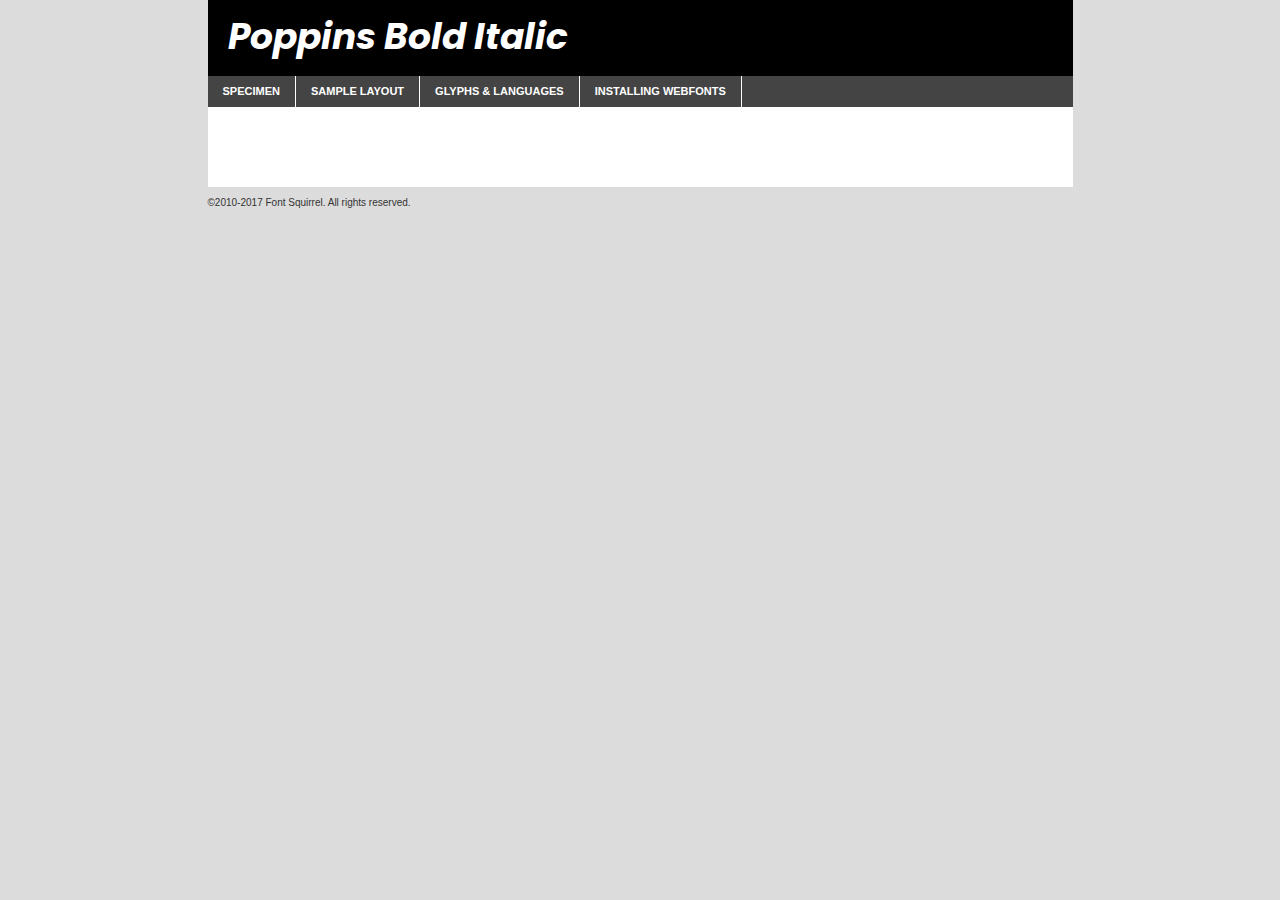
<file: fonts/poppins/poppins-bolditalic-demo.html>
<!DOCTYPE html PUBLIC "-//W3C//DTD XHTML 1.0 Transitional//EN"
	"http://www.w3.org/TR/xhtml1/DTD/xhtml1-transitional.dtd">

<html xmlns="http://www.w3.org/1999/xhtml" xml:lang="en" lang="en">
<head>
	<meta http-equiv="Content-Type" content="text/html; charset=utf-8" />
	<script src="http://ajax.googleapis.com/ajax/libs/jquery/1.7.2/jquery.min.js" type="text/javascript" charset="utf-8"></script>
	<script type="text/javascript">
	(function($){$.fn.easyTabs=function(option){var param=jQuery.extend({fadeSpeed:"fast",defaultContent:1,activeClass:'active'},option);$(this).each(function(){var thisId="#"+this.id;if(param.defaultContent==''){param.defaultContent=1;}
	if(typeof param.defaultContent=="number")
	{var defaultTab=$(thisId+" .tabs li:eq("+(param.defaultContent-1)+") a").attr('href').substr(1);}else{var defaultTab=param.defaultContent;}
	$(thisId+" .tabs li a").each(function(){var tabToHide=$(this).attr('href').substr(1);$("#"+tabToHide).addClass('easytabs-tab-content');});hideAll();changeContent(defaultTab);function hideAll(){$(thisId+" .easytabs-tab-content").hide();}
	function changeContent(tabId){hideAll();$(thisId+" .tabs li").removeClass(param.activeClass);$(thisId+" .tabs li a[href=#"+tabId+"]").closest('li').addClass(param.activeClass);if(param.fadeSpeed!="none")
	{$(thisId+" #"+tabId).fadeIn(param.fadeSpeed);}else{$(thisId+" #"+tabId).show();}}
	$(thisId+" .tabs li").click(function(){var tabId=$(this).find('a').attr('href').substr(1);changeContent(tabId);return false;});});}})(jQuery);
	</script>
	<link rel="stylesheet" href="specimen_files/specimen_stylesheet.css" type="text/css" charset="utf-8" />
	<link rel="stylesheet" href="stylesheet.css" type="text/css" charset="utf-8" />

	<style type="text/css">
					body{
				font-family: 'poppinsbold_italic';
							}
		</style>

	<title>Poppins Bold Italic Specimen</title>
	
	
	<script type="text/javascript" charset="utf-8">
		$(document).ready(function() {
			$('#container').easyTabs({defaultContent:1});
		});
	</script>
</head>

<body>
<div id="container">
	<div id="header">
		Poppins Bold Italic	</div>
	<ul class="tabs">
		<li><a href="#specimen">Specimen</a></li>
		<li><a href="#layout">Sample Layout</a></li>
				<li><a href="#glyphs">Glyphs &amp; Languages</a></li>
		<li><a href="#installing">Installing Webfonts</a></li>
		
	</ul>
	
	<div id="main_content">

		
			<div id="specimen">
		
				<div class="section">
					<div class="grid12 firstcol">
						<div class="huge">AaBb</div>
					</div>
				</div>
		
				<div class="section">
					<div class="glyph_range">A&#x200B;B&#x200b;C&#x200b;D&#x200b;E&#x200b;F&#x200b;G&#x200b;H&#x200b;I&#x200b;J&#x200b;K&#x200b;L&#x200b;M&#x200b;N&#x200b;O&#x200b;P&#x200b;Q&#x200b;R&#x200b;S&#x200b;T&#x200b;U&#x200b;V&#x200b;W&#x200b;X&#x200b;Y&#x200b;Z&#x200b;a&#x200b;b&#x200b;c&#x200b;d&#x200b;e&#x200b;f&#x200b;g&#x200b;h&#x200b;i&#x200b;j&#x200b;k&#x200b;l&#x200b;m&#x200b;n&#x200b;o&#x200b;p&#x200b;q&#x200b;r&#x200b;s&#x200b;t&#x200b;u&#x200b;v&#x200b;w&#x200b;x&#x200b;y&#x200b;z&#x200b;1&#x200b;2&#x200b;3&#x200b;4&#x200b;5&#x200b;6&#x200b;7&#x200b;8&#x200b;9&#x200b;0&#x200b;&amp;&#x200b;.&#x200b;,&#x200b;?&#x200b;!&#x200b;&#64;&#x200b;(&#x200b;)&#x200b;#&#x200b;$&#x200b;%&#x200b;*&#x200b;+&#x200b;-&#x200b;=&#x200b;:&#x200b;;</div>
				</div>
				<div class="section">
					<div class="grid12 firstcol">
						<table class="sample_table">
							<tr><td>10</td><td class="size10">abcdefghijklmnopqrstuvwxyzABCDEFGHIJKLMNOPQRSTUVWXYZ0123456789abcdefghijklmnopqrstuvwxyzABCDEFGHIJKLMNOPQRSTUVWXYZ0123456789abcdefghijklmnopqrstuvwxyzABCDEFGHIJKLMNOPQRSTUVWXYZ</td></tr>
							<tr><td>11</td><td class="size11">abcdefghijklmnopqrstuvwxyzABCDEFGHIJKLMNOPQRSTUVWXYZ0123456789abcdefghijklmnopqrstuvwxyzABCDEFGHIJKLMNOPQRSTUVWXYZ0123456789abcdefghijklmnopqrstuvwxyzABCDEFGHIJKLMNOPQRSTUVWXYZ</td></tr>
							<tr><td>12</td><td class="size12">abcdefghijklmnopqrstuvwxyzABCDEFGHIJKLMNOPQRSTUVWXYZ0123456789abcdefghijklmnopqrstuvwxyzABCDEFGHIJKLMNOPQRSTUVWXYZ0123456789abcdefghijklmnopqrstuvwxyzABCDEFGHIJKLMNOPQRSTUVWXYZ</td></tr>
							<tr><td>13</td><td class="size13">abcdefghijklmnopqrstuvwxyzABCDEFGHIJKLMNOPQRSTUVWXYZ0123456789abcdefghijklmnopqrstuvwxyzABCDEFGHIJKLMNOPQRSTUVWXYZ0123456789abcdefghijklmnopqrstuvwxyzABCDEFGHIJKLMNOPQRSTUVWXYZ</td></tr>
							<tr><td>14</td><td class="size14">abcdefghijklmnopqrstuvwxyzABCDEFGHIJKLMNOPQRSTUVWXYZ0123456789abcdefghijklmnopqrstuvwxyzABCDEFGHIJKLMNOPQRSTUVWXYZ0123456789abcdefghijklmnopqrstuvwxyzABCDEFGHIJKLMNOPQRSTUVWXYZ</td></tr>
							<tr><td>16</td><td class="size16">abcdefghijklmnopqrstuvwxyzABCDEFGHIJKLMNOPQRSTUVWXYZ0123456789abcdefghijklmnopqrstuvwxyzABCDEFGHIJKLMNOPQRSTUVWXYZ</td></tr>
							<tr><td>18</td><td class="size18">abcdefghijklmnopqrstuvwxyzABCDEFGHIJKLMNOPQRSTUVWXYZ0123456789abcdefghijklmnopqrstuvwxyzABCDEFGHIJKLMNOPQRSTUVWXYZ</td></tr>
							<tr><td>20</td><td class="size20">abcdefghijklmnopqrstuvwxyzABCDEFGHIJKLMNOPQRSTUVWXYZ0123456789abcdefghijklmnopqrstuvwxyzABCDEFGHIJKLMNOPQRSTUVWXYZ</td></tr>
							<tr><td>24</td><td class="size24">abcdefghijklmnopqrstuvwxyzABCDEFGHIJKLMNOPQRSTUVWXYZ0123456789abcdefghijklmnopqrstuvwxyzABCDEFGHIJKLMNOPQRSTUVWXYZ</td></tr>
							<tr><td>30</td><td class="size30">abcdefghijklmnopqrstuvwxyzABCDEFGHIJKLMNOPQRSTUVWXYZ0123456789abcdefghijklmnopqrstuvwxyzABCDEFGHIJKLMNOPQRSTUVWXYZ</td></tr>
							<tr><td>36</td><td class="size36">abcdefghijklmnopqrstuvwxyzABCDEFGHIJKLMNOPQRSTUVWXYZ0123456789abcdefghijklmnopqrstuvwxyzABCDEFGHIJKLMNOPQRSTUVWXYZ</td></tr>
							<tr><td>48</td><td class="size48">abcdefghijklmnopqrstuvwxyzABCDEFGHIJKLMNOPQRSTUVWXYZ0123456789abcdefghijklmnopqrstuvwxyzABCDEFGHIJKLMNOPQRSTUVWXYZ</td></tr>
							<tr><td>60</td><td class="size60">abcdefghijklmnopqrstuvwxyzABCDEFGHIJKLMNOPQRSTUVWXYZ0123456789abcdefghijklmnopqrstuvwxyzABCDEFGHIJKLMNOPQRSTUVWXYZ</td></tr>
							<tr><td>72</td><td class="size72">abcdefghijklmnopqrstuvwxyzABCDEFGHIJKLMNOPQRSTUVWXYZ0123456789abcdefghijklmnopqrstuvwxyzABCDEFGHIJKLMNOPQRSTUVWXYZ</td></tr>
							<tr><td>90</td><td class="size90">abcdefghijklmnopqrstuvwxyzABCDEFGHIJKLMNOPQRSTUVWXYZ0123456789abcdefghijklmnopqrstuvwxyzABCDEFGHIJKLMNOPQRSTUVWXYZ</td></tr>
						</table>
				
					</div>
			
				</div>
		
		
		
								<div class="section" id="bodycomparison">


										<div id="xheight">
				<div class="fontbody">&#x25FC;&#x25FC;&#x25FC;&#x25FC;&#x25FC;&#x25FC;&#x25FC;&#x25FC;&#x25FC;&#x25FC;&#x25FC;&#x25FC;&#x25FC;&#x25FC;&#x25FC;&#x25FC;&#x25FC;&#x25FC;&#x25FC;&#x25FC;&#x25FC;&#x25FC;&#x25FC;&#x25FC;&#x25FC;&#x25FC;&#x25FC;&#x25FC;&#x25FC;&#x25FC;&#x25FC;&#x25FC;&#x25FC;&#x25FC;&#x25FC;&#x25FC;&#x25FC;&#x25FC;&#x25FC;&#x25FC;&#x25FC;&#x25FC;&#x25FC;&#x25FC;&#x25FC;&#x25FC;&#x25FC;&#x25FC;&#x25FC;&#x25FC;&#x25FC;&#x25FC;&#x25FC;&#x25FC;&#x25FC;&#x25FC;&#x25FC;&#x25FC;&#x25FC;&#x25FC;&#x25FC;&#x25FC;&#x25FC;&#x25FC;&#x25FC;&#x25FC;&#x25FC;&#x25FC;&#x25FC;&#x25FC;&#x25FC;&#x25FC;&#x25FC;&#x25FC;&#x25FC;&#x25FC;&#x25FC;&#x25FC;&#x25FC;&#x25FC;&#x25FC;&#x25FC;&#x25FC;&#x25FC;&#x25FC;&#x25FC;&#x25FC;&#x25FC;&#x25FC;&#x25FC;&#x25FC;&#x25FC;&#x25FC;&#x25FC;&#x25FC;&#x25FC;&#x25FC;&#x25FC;&#x25FC;body</div><div class="arialbody">body</div><div class="verdanabody">body</div><div class="georgiabody">body</div></div>
										<div class="fontbody" style="z-index:1">
											body<span>Poppins Bold Italic</span>
										</div>
										<div class="arialbody" style="z-index:1">
											body<span>Arial</span>
										</div>
										<div class="verdanabody" style="z-index:1">
											body<span>Verdana</span>
										</div>
										<div class="georgiabody" style="z-index:1">
											body<span>Georgia</span>
										</div>



								</div>
		
		
				<div class="section psample psample_row1" id="">
					
					<div class="grid2 firstcol">
						<p class="size10"><span>10.</span>Aenean lacinia bibendum nulla sed consectetur. Fusce dapibus, tellus ac cursus commodo, tortor mauris condimentum nibh, ut fermentum massa justo sit amet risus. Nullam id dolor id nibh ultricies vehicula ut id elit. Cum sociis natoque penatibus et magnis dis parturient montes, nascetur ridiculus mus. Nulla vitae elit libero, a pharetra augue.</p>
			
					</div>
					<div class="grid3">
						<p class="size11"><span>11.</span>Aenean lacinia bibendum nulla sed consectetur. Fusce dapibus, tellus ac cursus commodo, tortor mauris condimentum nibh, ut fermentum massa justo sit amet risus. Nullam id dolor id nibh ultricies vehicula ut id elit. Cum sociis natoque penatibus et magnis dis parturient montes, nascetur ridiculus mus. Nulla vitae elit libero, a pharetra augue.</p>
			
					</div>
					<div class="grid3">
						<p class="size12"><span>12.</span>Aenean lacinia bibendum nulla sed consectetur. Fusce dapibus, tellus ac cursus commodo, tortor mauris condimentum nibh, ut fermentum massa justo sit amet risus. Nullam id dolor id nibh ultricies vehicula ut id elit. Cum sociis natoque penatibus et magnis dis parturient montes, nascetur ridiculus mus. Nulla vitae elit libero, a pharetra augue.</p>
			
					</div>
					<div class="grid4">
						<p class="size13"><span>13.</span>Aenean lacinia bibendum nulla sed consectetur. Fusce dapibus, tellus ac cursus commodo, tortor mauris condimentum nibh, ut fermentum massa justo sit amet risus. Nullam id dolor id nibh ultricies vehicula ut id elit. Cum sociis natoque penatibus et magnis dis parturient montes, nascetur ridiculus mus. Nulla vitae elit libero, a pharetra augue.</p>
			
					</div>
					<div class="white_blend"></div>
					
				</div>
				<div class="section psample psample_row2" id="">
					<div class="grid3 firstcol">
						<p class="size14"><span>14.</span>Aenean lacinia bibendum nulla sed consectetur. Fusce dapibus, tellus ac cursus commodo, tortor mauris condimentum nibh, ut fermentum massa justo sit amet risus. Nullam id dolor id nibh ultricies vehicula ut id elit. Cum sociis natoque penatibus et magnis dis parturient montes, nascetur ridiculus mus. Nulla vitae elit libero, a pharetra augue.</p>
			
					</div>
					<div class="grid4">
						<p class="size16"><span>16.</span>Aenean lacinia bibendum nulla sed consectetur. Fusce dapibus, tellus ac cursus commodo, tortor mauris condimentum nibh, ut fermentum massa justo sit amet risus. Nullam id dolor id nibh ultricies vehicula ut id elit. Cum sociis natoque penatibus et magnis dis parturient montes, nascetur ridiculus mus. Nulla vitae elit libero, a pharetra augue.</p>
			
					</div>
					<div class="grid5">
						<p class="size18"><span>18.</span>Aenean lacinia bibendum nulla sed consectetur. Fusce dapibus, tellus ac cursus commodo, tortor mauris condimentum nibh, ut fermentum massa justo sit amet risus. Nullam id dolor id nibh ultricies vehicula ut id elit. Cum sociis natoque penatibus et magnis dis parturient montes, nascetur ridiculus mus. Nulla vitae elit libero, a pharetra augue.</p>
			
					</div>

					<div class="white_blend"></div>

				</div>
				
				<div class="section psample psample_row3" id="">
					<div class="grid5 firstcol">
						<p class="size20"><span>20.</span>Aenean lacinia bibendum nulla sed consectetur. Fusce dapibus, tellus ac cursus commodo, tortor mauris condimentum nibh, ut fermentum massa justo sit amet risus. Nullam id dolor id nibh ultricies vehicula ut id elit. Cum sociis natoque penatibus et magnis dis parturient montes, nascetur ridiculus mus. Nulla vitae elit libero, a pharetra augue.</p>
					</div>
					<div class="grid7">
						<p class="size24"><span>24.</span>Aenean lacinia bibendum nulla sed consectetur. Fusce dapibus, tellus ac cursus commodo, tortor mauris condimentum nibh, ut fermentum massa justo sit amet risus. Nullam id dolor id nibh ultricies vehicula ut id elit. Cum sociis natoque penatibus et magnis dis parturient montes, nascetur ridiculus mus. Nulla vitae elit libero, a pharetra augue.</p>
					</div>
					
					<div class="white_blend"></div>
					
				</div>
				
				<div class="section psample psample_row4" id="">
					<div class="grid12 firstcol">
						<p class="size30"><span>30.</span>Aenean lacinia bibendum nulla sed consectetur. Fusce dapibus, tellus ac cursus commodo, tortor mauris condimentum nibh, ut fermentum massa justo sit amet risus. Nullam id dolor id nibh ultricies vehicula ut id elit. Cum sociis natoque penatibus et magnis dis parturient montes, nascetur ridiculus mus. Nulla vitae elit libero, a pharetra augue.</p>
					</div>
					<div class="white_blend"></div>
					
				</div>
				
				
				
				<div class="section psample psample_row1 fullreverse">
					<div class="grid2 firstcol">
						<p class="size10"><span>10.</span>Aenean lacinia bibendum nulla sed consectetur. Fusce dapibus, tellus ac cursus commodo, tortor mauris condimentum nibh, ut fermentum massa justo sit amet risus. Nullam id dolor id nibh ultricies vehicula ut id elit. Cum sociis natoque penatibus et magnis dis parturient montes, nascetur ridiculus mus. Nulla vitae elit libero, a pharetra augue.</p>
			
					</div>
					<div class="grid3">
						<p class="size11"><span>11.</span>Aenean lacinia bibendum nulla sed consectetur. Fusce dapibus, tellus ac cursus commodo, tortor mauris condimentum nibh, ut fermentum massa justo sit amet risus. Nullam id dolor id nibh ultricies vehicula ut id elit. Cum sociis natoque penatibus et magnis dis parturient montes, nascetur ridiculus mus. Nulla vitae elit libero, a pharetra augue.</p>
			
					</div>
					<div class="grid3">
						<p class="size12"><span>12.</span>Aenean lacinia bibendum nulla sed consectetur. Fusce dapibus, tellus ac cursus commodo, tortor mauris condimentum nibh, ut fermentum massa justo sit amet risus. Nullam id dolor id nibh ultricies vehicula ut id elit. Cum sociis natoque penatibus et magnis dis parturient montes, nascetur ridiculus mus. Nulla vitae elit libero, a pharetra augue.</p>
			
					</div>
					<div class="grid4">
						<p class="size13"><span>13.</span>Aenean lacinia bibendum nulla sed consectetur. Fusce dapibus, tellus ac cursus commodo, tortor mauris condimentum nibh, ut fermentum massa justo sit amet risus. Nullam id dolor id nibh ultricies vehicula ut id elit. Cum sociis natoque penatibus et magnis dis parturient montes, nascetur ridiculus mus. Nulla vitae elit libero, a pharetra augue.</p>
			
					</div>
					<div class="black_blend"></div>
					
				</div>
				
				<div class="section psample psample_row2 fullreverse">
					<div class="grid3 firstcol">
						<p class="size14"><span>14.</span>Aenean lacinia bibendum nulla sed consectetur. Fusce dapibus, tellus ac cursus commodo, tortor mauris condimentum nibh, ut fermentum massa justo sit amet risus. Nullam id dolor id nibh ultricies vehicula ut id elit. Cum sociis natoque penatibus et magnis dis parturient montes, nascetur ridiculus mus. Nulla vitae elit libero, a pharetra augue.</p>
			
					</div>
					<div class="grid4">
						<p class="size16"><span>16.</span>Aenean lacinia bibendum nulla sed consectetur. Fusce dapibus, tellus ac cursus commodo, tortor mauris condimentum nibh, ut fermentum massa justo sit amet risus. Nullam id dolor id nibh ultricies vehicula ut id elit. Cum sociis natoque penatibus et magnis dis parturient montes, nascetur ridiculus mus. Nulla vitae elit libero, a pharetra augue.</p>
			
					</div>
					<div class="grid5">
						<p class="size18"><span>18.</span>Aenean lacinia bibendum nulla sed consectetur. Fusce dapibus, tellus ac cursus commodo, tortor mauris condimentum nibh, ut fermentum massa justo sit amet risus. Nullam id dolor id nibh ultricies vehicula ut id elit. Cum sociis natoque penatibus et magnis dis parturient montes, nascetur ridiculus mus. Nulla vitae elit libero, a pharetra augue.</p>
			
					</div>
					<div class="black_blend"></div>

				</div>
				
				<div class="section psample fullreverse psample_row3" id="">
					<div class="grid5 firstcol">
						<p class="size20"><span>20.</span>Aenean lacinia bibendum nulla sed consectetur. Fusce dapibus, tellus ac cursus commodo, tortor mauris condimentum nibh, ut fermentum massa justo sit amet risus. Nullam id dolor id nibh ultricies vehicula ut id elit. Cum sociis natoque penatibus et magnis dis parturient montes, nascetur ridiculus mus. Nulla vitae elit libero, a pharetra augue.</p>
					</div>
					<div class="grid7">
						<p class="size24"><span>24.</span>Aenean lacinia bibendum nulla sed consectetur. Fusce dapibus, tellus ac cursus commodo, tortor mauris condimentum nibh, ut fermentum massa justo sit amet risus. Nullam id dolor id nibh ultricies vehicula ut id elit. Cum sociis natoque penatibus et magnis dis parturient montes, nascetur ridiculus mus. Nulla vitae elit libero, a pharetra augue.</p>
					</div>
					
					<div class="black_blend"></div>
					
				</div>
				
				<div class="section psample fullreverse psample_row4" id="" style="border-bottom: 20px #000 solid;">
					<div class="grid12 firstcol">
						<p class="size30"><span>30.</span>Aenean lacinia bibendum nulla sed consectetur. Fusce dapibus, tellus ac cursus commodo, tortor mauris condimentum nibh, ut fermentum massa justo sit amet risus. Nullam id dolor id nibh ultricies vehicula ut id elit. Cum sociis natoque penatibus et magnis dis parturient montes, nascetur ridiculus mus. Nulla vitae elit libero, a pharetra augue.</p>
					</div>
					<div class="black_blend"></div>
					
				</div>
				
				
				
				
			</div>
			
			<div id="layout">
				
				<div class="section">
					
					<div class="grid12 firstcol">
						<h1>Lorem Ipsum Dolor</h1>
						<h2>Etiam porta sem malesuada magna mollis euismod</h2>
						
						<p class="byline">By <a href="#link">Aenean Lacinia</a></p>
					</div>
				</div>
				<div class="section">
					<div class="grid8 firstcol">
						<p class="large">Donec sed odio dui. Morbi leo risus, porta ac consectetur ac, vestibulum at eros. Fusce dapibus, tellus ac cursus commodo, tortor mauris condimentum nibh, ut fermentum massa justo sit amet risus. </p>

						
						<h3>Pellentesque ornare sem</h3>

						<p>Maecenas sed diam eget risus varius blandit sit amet non magna. Maecenas faucibus mollis interdum. Donec ullamcorper nulla non metus auctor fringilla. Nullam id dolor id nibh ultricies vehicula ut id elit. Nullam id dolor id nibh ultricies vehicula ut id elit. </p>

						<p>Aenean eu leo quam. Pellentesque ornare sem lacinia quam venenatis vestibulum. Lorem ipsum dolor sit amet, consectetur adipiscing elit. Cum sociis natoque penatibus et magnis dis parturient montes, nascetur ridiculus mus. </p>

						<p>Nulla vitae elit libero, a pharetra augue. Praesent commodo cursus magna, vel scelerisque nisl consectetur et. Aenean lacinia bibendum nulla sed consectetur. </p>

						<p>Nullam quis risus eget urna mollis ornare vel eu leo. Nullam quis risus eget urna mollis ornare vel eu leo. Maecenas sed diam eget risus varius blandit sit amet non magna. Donec ullamcorper nulla non metus auctor fringilla. </p>

						<h3>Cras mattis consectetur</h3>

						<p>Aenean eu leo quam. Pellentesque ornare sem lacinia quam venenatis vestibulum. Aenean lacinia bibendum nulla sed consectetur. Integer posuere erat a ante venenatis dapibus posuere velit aliquet. Cras mattis consectetur purus sit amet fermentum. </p>

						<p>Nullam id dolor id nibh ultricies vehicula ut id elit. Nullam quis risus eget urna mollis ornare vel eu leo. Cras mattis consectetur purus sit amet fermentum.</p>
					</div>
					
					<div class="grid4 sidebar">
						
						<div class="box reverse">
							<p class="last">Nullam quis risus eget urna mollis ornare vel eu leo. Donec ullamcorper nulla non metus auctor fringilla. Cras mattis consectetur purus sit amet fermentum. Sed posuere consectetur est at lobortis. Lorem ipsum dolor sit amet, consectetur adipiscing elit. </p>
						</div>
						
						<p class="caption">Maecenas sed diam eget risus varius.</p>

						<p>Vestibulum id ligula porta felis euismod semper. Integer posuere erat a ante venenatis dapibus posuere velit aliquet. Vestibulum id ligula porta felis euismod semper. Sed posuere consectetur est at lobortis. Maecenas sed diam eget risus varius blandit sit amet non magna. Fusce dapibus, tellus ac cursus commodo, tortor mauris condimentum nibh, ut fermentum massa justo sit amet risus. </p>

					

						<p>Duis mollis, est non commodo luctus, nisi erat porttitor ligula, eget lacinia odio sem nec elit. Aenean lacinia bibendum nulla sed consectetur. Vivamus sagittis lacus vel augue laoreet rutrum faucibus dolor auctor. Aenean lacinia bibendum nulla sed consectetur. Nullam quis risus eget urna mollis ornare vel eu leo. </p>

						<p>Praesent commodo cursus magna, vel scelerisque nisl consectetur et. Donec ullamcorper nulla non metus auctor fringilla. Maecenas faucibus mollis interdum. Fusce dapibus, tellus ac cursus commodo, tortor mauris condimentum nibh, ut fermentum massa justo sit amet risus. </p>

					</div>
				</div>
				
			</div>


			



		<div id="glyphs">
			<div class="section">
				<div class="grid12 firstcol">
			
				<h1>Language Support</h1>
				<p>The subset of Poppins Bold Italic in this kit supports the following languages:<br />
			
					Albanian, Basque, Breton, Chamorro, Danish, Dutch, English, Faroese, Finnish, French, Frisian, Galician, German, Icelandic, Italian, Malagasy, Norwegian, Portuguese, Spanish, Alsatian, Aragonese, Arapaho, Arrernte, Asturian, Aymara, Bislama, Cebuano, Corsican, Fijian, French_creole, Genoese, Gilbertese, Greenlandic, Haitian_creole, Hiligaynon, Hmong, Hopi, Ibanag, Iloko_ilokano, Indonesian, Interglossa_glosa, Interlingua, Irish_gaelic, Jerriais, Lojban, Lombard, Luxembourgeois, Manx, Mohawk, Norfolk_pitcairnese, Occitan, Oromo, Pangasinan, Papiamento, Piedmontese, Potawatomi, Rhaeto-romance, Romansh, Rotokas, Sami_lule, Samoan, Sardinian, Scots_gaelic, Seychelles_creole, Shona, Sicilian, Somali, Southern_ndebele, Swahili, Swati_swazi, Tagalog_filipino_pilipino, Tetum, Tok_pisin, Uyghur_latinized, Volapuk, Walloon, Warlpiri, Xhosa, Yapese, Zulu, Latinbasic, Ubasic, Demo				</p>
				<h1>Glyph Chart</h1>
				<p>The subset of Poppins Bold Italic in this kit includes all the glyphs listed below. Unicode entities are included above each glyph to help you insert individual characters into your layout.</p>
				<div id="glyph_chart">
			
																														 <div><p>&amp;#13;</p>&#13;</div>
																				 <div><p>&amp;#32;</p>&#32;</div>
																				 <div><p>&amp;#33;</p>&#33;</div>
																				 <div><p>&amp;#34;</p>&#34;</div>
																				 <div><p>&amp;#35;</p>&#35;</div>
																				 <div><p>&amp;#36;</p>&#36;</div>
																				 <div><p>&amp;#37;</p>&#37;</div>
																				 <div><p>&amp;#38;</p>&#38;</div>
																				 <div><p>&amp;#39;</p>&#39;</div>
																				 <div><p>&amp;#40;</p>&#40;</div>
																				 <div><p>&amp;#41;</p>&#41;</div>
																				 <div><p>&amp;#42;</p>&#42;</div>
																				 <div><p>&amp;#43;</p>&#43;</div>
																				 <div><p>&amp;#44;</p>&#44;</div>
																				 <div><p>&amp;#45;</p>&#45;</div>
																				 <div><p>&amp;#46;</p>&#46;</div>
																				 <div><p>&amp;#47;</p>&#47;</div>
																				 <div><p>&amp;#48;</p>&#48;</div>
																				 <div><p>&amp;#49;</p>&#49;</div>
																				 <div><p>&amp;#50;</p>&#50;</div>
																				 <div><p>&amp;#51;</p>&#51;</div>
																				 <div><p>&amp;#52;</p>&#52;</div>
																				 <div><p>&amp;#53;</p>&#53;</div>
																				 <div><p>&amp;#54;</p>&#54;</div>
																				 <div><p>&amp;#55;</p>&#55;</div>
																				 <div><p>&amp;#56;</p>&#56;</div>
																				 <div><p>&amp;#57;</p>&#57;</div>
																				 <div><p>&amp;#58;</p>&#58;</div>
																				 <div><p>&amp;#59;</p>&#59;</div>
																				 <div><p>&amp;#60;</p>&#60;</div>
																				 <div><p>&amp;#61;</p>&#61;</div>
																				 <div><p>&amp;#62;</p>&#62;</div>
																				 <div><p>&amp;#63;</p>&#63;</div>
																				 <div><p>&amp;#64;</p>&#64;</div>
																				 <div><p>&amp;#65;</p>&#65;</div>
																				 <div><p>&amp;#66;</p>&#66;</div>
																				 <div><p>&amp;#67;</p>&#67;</div>
																				 <div><p>&amp;#68;</p>&#68;</div>
																				 <div><p>&amp;#69;</p>&#69;</div>
																				 <div><p>&amp;#70;</p>&#70;</div>
																				 <div><p>&amp;#71;</p>&#71;</div>
																				 <div><p>&amp;#72;</p>&#72;</div>
																				 <div><p>&amp;#73;</p>&#73;</div>
																				 <div><p>&amp;#74;</p>&#74;</div>
																				 <div><p>&amp;#75;</p>&#75;</div>
																				 <div><p>&amp;#76;</p>&#76;</div>
																				 <div><p>&amp;#77;</p>&#77;</div>
																				 <div><p>&amp;#78;</p>&#78;</div>
																				 <div><p>&amp;#79;</p>&#79;</div>
																				 <div><p>&amp;#80;</p>&#80;</div>
																				 <div><p>&amp;#81;</p>&#81;</div>
																				 <div><p>&amp;#82;</p>&#82;</div>
																				 <div><p>&amp;#83;</p>&#83;</div>
																				 <div><p>&amp;#84;</p>&#84;</div>
																				 <div><p>&amp;#85;</p>&#85;</div>
																				 <div><p>&amp;#86;</p>&#86;</div>
																				 <div><p>&amp;#87;</p>&#87;</div>
																				 <div><p>&amp;#88;</p>&#88;</div>
																				 <div><p>&amp;#89;</p>&#89;</div>
																				 <div><p>&amp;#90;</p>&#90;</div>
																				 <div><p>&amp;#91;</p>&#91;</div>
																				 <div><p>&amp;#92;</p>&#92;</div>
																				 <div><p>&amp;#93;</p>&#93;</div>
																				 <div><p>&amp;#94;</p>&#94;</div>
																				 <div><p>&amp;#95;</p>&#95;</div>
																				 <div><p>&amp;#96;</p>&#96;</div>
																				 <div><p>&amp;#97;</p>&#97;</div>
																				 <div><p>&amp;#98;</p>&#98;</div>
																				 <div><p>&amp;#99;</p>&#99;</div>
																				 <div><p>&amp;#100;</p>&#100;</div>
																				 <div><p>&amp;#101;</p>&#101;</div>
																				 <div><p>&amp;#102;</p>&#102;</div>
																				 <div><p>&amp;#103;</p>&#103;</div>
																				 <div><p>&amp;#104;</p>&#104;</div>
																				 <div><p>&amp;#105;</p>&#105;</div>
																				 <div><p>&amp;#106;</p>&#106;</div>
																				 <div><p>&amp;#107;</p>&#107;</div>
																				 <div><p>&amp;#108;</p>&#108;</div>
																				 <div><p>&amp;#109;</p>&#109;</div>
																				 <div><p>&amp;#110;</p>&#110;</div>
																				 <div><p>&amp;#111;</p>&#111;</div>
																				 <div><p>&amp;#112;</p>&#112;</div>
																				 <div><p>&amp;#113;</p>&#113;</div>
																				 <div><p>&amp;#114;</p>&#114;</div>
																				 <div><p>&amp;#115;</p>&#115;</div>
																				 <div><p>&amp;#116;</p>&#116;</div>
																				 <div><p>&amp;#117;</p>&#117;</div>
																				 <div><p>&amp;#118;</p>&#118;</div>
																				 <div><p>&amp;#119;</p>&#119;</div>
																				 <div><p>&amp;#120;</p>&#120;</div>
																				 <div><p>&amp;#121;</p>&#121;</div>
																				 <div><p>&amp;#122;</p>&#122;</div>
																				 <div><p>&amp;#123;</p>&#123;</div>
																				 <div><p>&amp;#124;</p>&#124;</div>
																				 <div><p>&amp;#125;</p>&#125;</div>
																				 <div><p>&amp;#126;</p>&#126;</div>
																				 <div><p>&amp;#160;</p>&#160;</div>
																				 <div><p>&amp;#161;</p>&#161;</div>
																				 <div><p>&amp;#162;</p>&#162;</div>
																				 <div><p>&amp;#163;</p>&#163;</div>
																				 <div><p>&amp;#164;</p>&#164;</div>
																				 <div><p>&amp;#165;</p>&#165;</div>
																				 <div><p>&amp;#166;</p>&#166;</div>
																				 <div><p>&amp;#167;</p>&#167;</div>
																				 <div><p>&amp;#168;</p>&#168;</div>
																				 <div><p>&amp;#169;</p>&#169;</div>
																				 <div><p>&amp;#170;</p>&#170;</div>
																				 <div><p>&amp;#171;</p>&#171;</div>
																				 <div><p>&amp;#172;</p>&#172;</div>
																				 <div><p>&amp;#173;</p>&#173;</div>
																				 <div><p>&amp;#174;</p>&#174;</div>
																				 <div><p>&amp;#175;</p>&#175;</div>
																				 <div><p>&amp;#176;</p>&#176;</div>
																				 <div><p>&amp;#177;</p>&#177;</div>
																				 <div><p>&amp;#178;</p>&#178;</div>
																				 <div><p>&amp;#179;</p>&#179;</div>
																				 <div><p>&amp;#180;</p>&#180;</div>
																				 <div><p>&amp;#181;</p>&#181;</div>
																				 <div><p>&amp;#182;</p>&#182;</div>
																				 <div><p>&amp;#183;</p>&#183;</div>
																				 <div><p>&amp;#184;</p>&#184;</div>
																				 <div><p>&amp;#185;</p>&#185;</div>
																				 <div><p>&amp;#186;</p>&#186;</div>
																				 <div><p>&amp;#187;</p>&#187;</div>
																				 <div><p>&amp;#188;</p>&#188;</div>
																				 <div><p>&amp;#189;</p>&#189;</div>
																				 <div><p>&amp;#190;</p>&#190;</div>
																				 <div><p>&amp;#191;</p>&#191;</div>
																				 <div><p>&amp;#192;</p>&#192;</div>
																				 <div><p>&amp;#193;</p>&#193;</div>
																				 <div><p>&amp;#194;</p>&#194;</div>
																				 <div><p>&amp;#195;</p>&#195;</div>
																				 <div><p>&amp;#196;</p>&#196;</div>
																				 <div><p>&amp;#197;</p>&#197;</div>
																				 <div><p>&amp;#198;</p>&#198;</div>
																				 <div><p>&amp;#199;</p>&#199;</div>
																				 <div><p>&amp;#200;</p>&#200;</div>
																				 <div><p>&amp;#201;</p>&#201;</div>
																				 <div><p>&amp;#202;</p>&#202;</div>
																				 <div><p>&amp;#203;</p>&#203;</div>
																				 <div><p>&amp;#204;</p>&#204;</div>
																				 <div><p>&amp;#205;</p>&#205;</div>
																				 <div><p>&amp;#206;</p>&#206;</div>
																				 <div><p>&amp;#207;</p>&#207;</div>
																				 <div><p>&amp;#208;</p>&#208;</div>
																				 <div><p>&amp;#209;</p>&#209;</div>
																				 <div><p>&amp;#210;</p>&#210;</div>
																				 <div><p>&amp;#211;</p>&#211;</div>
																				 <div><p>&amp;#212;</p>&#212;</div>
																				 <div><p>&amp;#213;</p>&#213;</div>
																				 <div><p>&amp;#214;</p>&#214;</div>
																				 <div><p>&amp;#215;</p>&#215;</div>
																				 <div><p>&amp;#216;</p>&#216;</div>
																				 <div><p>&amp;#217;</p>&#217;</div>
																				 <div><p>&amp;#218;</p>&#218;</div>
																				 <div><p>&amp;#219;</p>&#219;</div>
																				 <div><p>&amp;#220;</p>&#220;</div>
																				 <div><p>&amp;#221;</p>&#221;</div>
																				 <div><p>&amp;#222;</p>&#222;</div>
																				 <div><p>&amp;#223;</p>&#223;</div>
																				 <div><p>&amp;#224;</p>&#224;</div>
																				 <div><p>&amp;#225;</p>&#225;</div>
																				 <div><p>&amp;#226;</p>&#226;</div>
																				 <div><p>&amp;#227;</p>&#227;</div>
																				 <div><p>&amp;#228;</p>&#228;</div>
																				 <div><p>&amp;#229;</p>&#229;</div>
																				 <div><p>&amp;#230;</p>&#230;</div>
																				 <div><p>&amp;#231;</p>&#231;</div>
																				 <div><p>&amp;#232;</p>&#232;</div>
																				 <div><p>&amp;#233;</p>&#233;</div>
																				 <div><p>&amp;#234;</p>&#234;</div>
																				 <div><p>&amp;#235;</p>&#235;</div>
																				 <div><p>&amp;#236;</p>&#236;</div>
																				 <div><p>&amp;#237;</p>&#237;</div>
																				 <div><p>&amp;#238;</p>&#238;</div>
																				 <div><p>&amp;#239;</p>&#239;</div>
																				 <div><p>&amp;#240;</p>&#240;</div>
																				 <div><p>&amp;#241;</p>&#241;</div>
																				 <div><p>&amp;#242;</p>&#242;</div>
																				 <div><p>&amp;#243;</p>&#243;</div>
																				 <div><p>&amp;#244;</p>&#244;</div>
																				 <div><p>&amp;#245;</p>&#245;</div>
																				 <div><p>&amp;#246;</p>&#246;</div>
																				 <div><p>&amp;#247;</p>&#247;</div>
																				 <div><p>&amp;#248;</p>&#248;</div>
																				 <div><p>&amp;#249;</p>&#249;</div>
																				 <div><p>&amp;#250;</p>&#250;</div>
																				 <div><p>&amp;#251;</p>&#251;</div>
																				 <div><p>&amp;#252;</p>&#252;</div>
																				 <div><p>&amp;#253;</p>&#253;</div>
																				 <div><p>&amp;#254;</p>&#254;</div>
																				 <div><p>&amp;#255;</p>&#255;</div>
																				 <div><p>&amp;#338;</p>&#338;</div>
																				 <div><p>&amp;#339;</p>&#339;</div>
																				 <div><p>&amp;#376;</p>&#376;</div>
																				 <div><p>&amp;#710;</p>&#710;</div>
																				 <div><p>&amp;#732;</p>&#732;</div>
																				 <div><p>&amp;#8192;</p>&#8192;</div>
																				 <div><p>&amp;#8193;</p>&#8193;</div>
																				 <div><p>&amp;#8194;</p>&#8194;</div>
																				 <div><p>&amp;#8195;</p>&#8195;</div>
																				 <div><p>&amp;#8196;</p>&#8196;</div>
																				 <div><p>&amp;#8197;</p>&#8197;</div>
																				 <div><p>&amp;#8198;</p>&#8198;</div>
																				 <div><p>&amp;#8199;</p>&#8199;</div>
																				 <div><p>&amp;#8200;</p>&#8200;</div>
																				 <div><p>&amp;#8201;</p>&#8201;</div>
																				 <div><p>&amp;#8202;</p>&#8202;</div>
																				 <div><p>&amp;#8208;</p>&#8208;</div>
																				 <div><p>&amp;#8209;</p>&#8209;</div>
																				 <div><p>&amp;#8210;</p>&#8210;</div>
																				 <div><p>&amp;#8211;</p>&#8211;</div>
																				 <div><p>&amp;#8212;</p>&#8212;</div>
																				 <div><p>&amp;#8216;</p>&#8216;</div>
																				 <div><p>&amp;#8217;</p>&#8217;</div>
																				 <div><p>&amp;#8218;</p>&#8218;</div>
																				 <div><p>&amp;#8220;</p>&#8220;</div>
																				 <div><p>&amp;#8221;</p>&#8221;</div>
																				 <div><p>&amp;#8222;</p>&#8222;</div>
																				 <div><p>&amp;#8226;</p>&#8226;</div>
																				 <div><p>&amp;#8230;</p>&#8230;</div>
																				 <div><p>&amp;#8239;</p>&#8239;</div>
																				 <div><p>&amp;#8249;</p>&#8249;</div>
																				 <div><p>&amp;#8250;</p>&#8250;</div>
																				 <div><p>&amp;#8287;</p>&#8287;</div>
																				 <div><p>&amp;#8364;</p>&#8364;</div>
																				 <div><p>&amp;#8482;</p>&#8482;</div>
																				 <div><p>&amp;#9724;</p>&#9724;</div>
																				 <div><p>&amp;#64257;</p>&#64257;</div>
																				 <div><p>&amp;#64258;</p>&#64258;</div>
																																																</div>	
				</div>
		
		
			</div>
		</div>
		
		
		<div id="specs">
			
		</div>
	
		<div id="installing">
			<div class="section">
				<div class="grid7 firstcol">
					<h1>Installing Webfonts</h1>
					
					<p>Webfonts are supported by all major browser platforms but not all in the same way. There are currently four different font formats that must be included in order to target all browsers. This includes TTF, WOFF, EOT and SVG.</p>
					
					<h2>1. Upload your webfonts</h2>
					<p>You must upload your webfont kit to your website. They should be in or near the same directory as your CSS files.</p>
					
					<h2>2. Include the webfont stylesheet</h2>
					<p>A special CSS @font-face declaration helps the various browsers select the appropriate font it needs without causing you a bunch of headaches. Learn more about this syntax by reading the <a href="https://www.fontspring.com/blog/further-hardening-of-the-bulletproof-syntax">Fontspring blog post</a> about it. The code for it is as follows:</p>


<code>
@font-face{ 
	font-family: 'MyWebFont';
	src: url('WebFont.eot');
	src: url('WebFont.eot?#iefix') format('embedded-opentype'),
	     url('WebFont.woff') format('woff'),
	     url('WebFont.ttf') format('truetype'),
	     url('WebFont.svg#webfont') format('svg');
}
</code>

	<p>We've already gone ahead and generated the code for you. All you have to do is link to the stylesheet in your HTML, like this:</p>
	<code>&lt;link rel=&quot;stylesheet&quot; href=&quot;stylesheet.css&quot; type=&quot;text/css&quot; charset=&quot;utf-8&quot; /&gt;</code>

					<h2>3. Modify your own stylesheet</h2>
					<p>To take advantage of your new fonts, you must tell your stylesheet to use them. Look at the original @font-face declaration above and find the property called "font-family." The name linked there will be what you use to reference the font. Prepend that webfont name to the font stack in the "font-family" property, inside the selector you want to change. For example:</p>
<code>p { font-family: 'WebFont', Arial, sans-serif; }</code>

<h2>4. Test</h2>
<p>Getting webfonts to work cross-browser <em>can</em> be tricky. Use the information in the sidebar to help you if you find that fonts aren't loading in a particular browser.</p>
				</div>
				
				<div class="grid5 sidebar">
					<div class="box">
						<h2>Troubleshooting<br />Font-Face Problems</h2>
						<p>Having trouble getting your webfonts to load in your new website? Here are some tips to sort out what might be the problem.</p>

						<h3>Fonts not showing in any browser</h3>

						<p>This sounds like you need to work on the plumbing. You either did not upload the fonts to the correct directory, or you did not link the fonts properly in the CSS. If you've confirmed that all this is correct and you still have a problem, take a look at your .htaccess file and see if requests are getting intercepted.</p>

						<h3>Fonts not loading in iPhone or iPad</h3>

						<p>The most common problem here is that you are serving the fonts from an IIS server. IIS refuses to serve files that have unknown MIME types. If that is the case, you must set the MIME type for SVG to "image/svg+xml" in the server settings. Follow these instructions from Microsoft if you need help.</p>

						<h3>Fonts not loading in Firefox</h3>

						<p>The primary reason for this failure? You are still using a version Firefox older than 3.5. So upgrade already! If that isn't it, then you are very likely serving fonts from a different domain. Firefox requires that all font assets be served from the same domain. Lastly it is possible that you need to add WOFF to your list of MIME types (if you are serving via IIS.)</p>

						<h3>Fonts not loading in IE</h3>

						<p>Are you looking at Internet Explorer on an actual Windows machine or are you cheating by using a service like Adobe BrowserLab? Many of these screenshot services do not render @font-face for IE. Best to test it on a real machine.</p>

						<h3>Fonts not loading in IE9</h3>

						<p>IE9, like Firefox, requires that fonts be served from the same domain as the website. Make sure that is the case.</p>
					</div>
				</div>
			</div>
			
		</div>
	
	</div>
	<div id="footer">
		<p>&copy;2010-2017 Font Squirrel. All rights reserved.</p>
	</div>
</div>
</body>
</html>
</file>
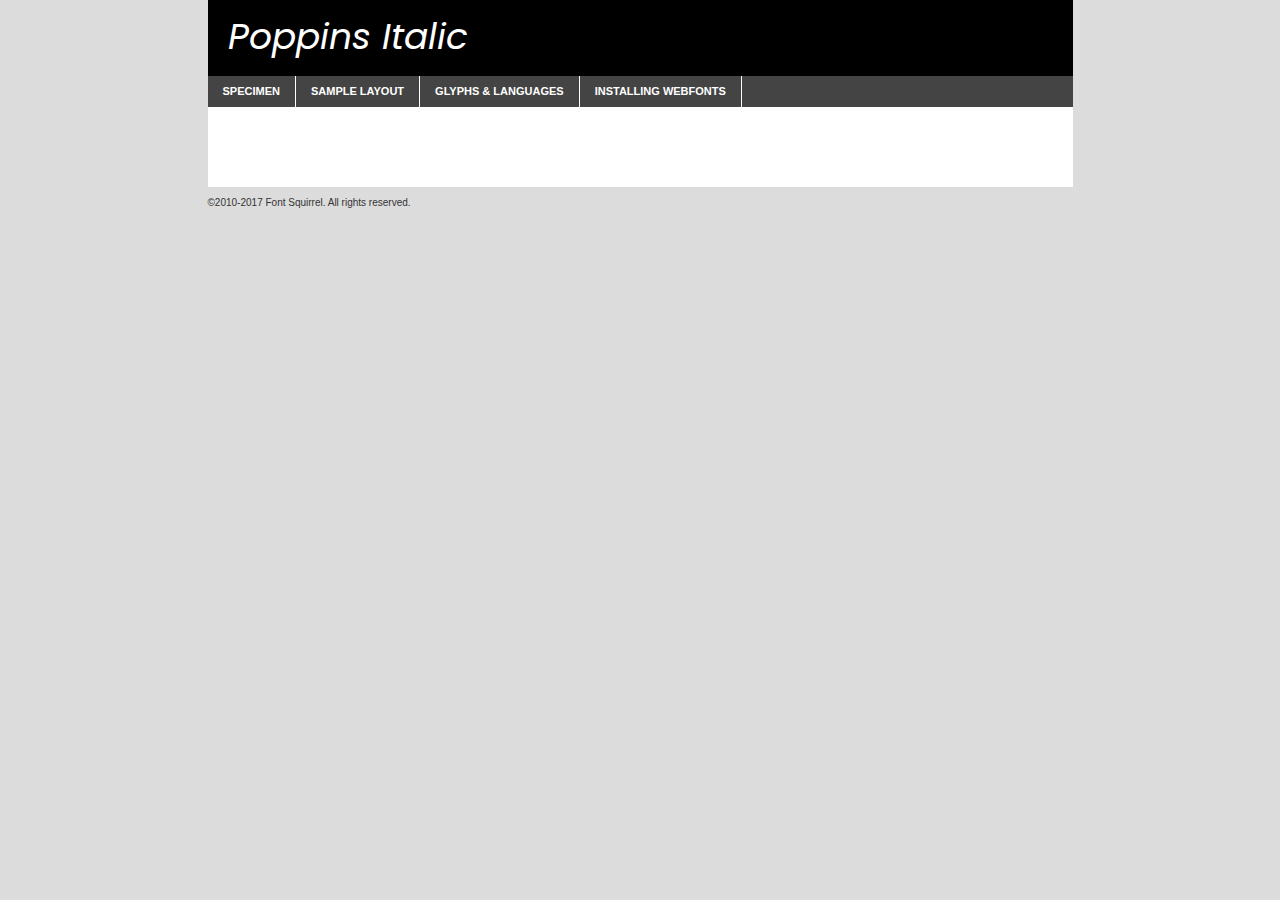
<file: fonts/poppins/poppins-italic-demo.html>
<!DOCTYPE html PUBLIC "-//W3C//DTD XHTML 1.0 Transitional//EN"
	"http://www.w3.org/TR/xhtml1/DTD/xhtml1-transitional.dtd">

<html xmlns="http://www.w3.org/1999/xhtml" xml:lang="en" lang="en">
<head>
	<meta http-equiv="Content-Type" content="text/html; charset=utf-8" />
	<script src="http://ajax.googleapis.com/ajax/libs/jquery/1.7.2/jquery.min.js" type="text/javascript" charset="utf-8"></script>
	<script type="text/javascript">
	(function($){$.fn.easyTabs=function(option){var param=jQuery.extend({fadeSpeed:"fast",defaultContent:1,activeClass:'active'},option);$(this).each(function(){var thisId="#"+this.id;if(param.defaultContent==''){param.defaultContent=1;}
	if(typeof param.defaultContent=="number")
	{var defaultTab=$(thisId+" .tabs li:eq("+(param.defaultContent-1)+") a").attr('href').substr(1);}else{var defaultTab=param.defaultContent;}
	$(thisId+" .tabs li a").each(function(){var tabToHide=$(this).attr('href').substr(1);$("#"+tabToHide).addClass('easytabs-tab-content');});hideAll();changeContent(defaultTab);function hideAll(){$(thisId+" .easytabs-tab-content").hide();}
	function changeContent(tabId){hideAll();$(thisId+" .tabs li").removeClass(param.activeClass);$(thisId+" .tabs li a[href=#"+tabId+"]").closest('li').addClass(param.activeClass);if(param.fadeSpeed!="none")
	{$(thisId+" #"+tabId).fadeIn(param.fadeSpeed);}else{$(thisId+" #"+tabId).show();}}
	$(thisId+" .tabs li").click(function(){var tabId=$(this).find('a').attr('href').substr(1);changeContent(tabId);return false;});});}})(jQuery);
	</script>
	<link rel="stylesheet" href="specimen_files/specimen_stylesheet.css" type="text/css" charset="utf-8" />
	<link rel="stylesheet" href="stylesheet.css" type="text/css" charset="utf-8" />

	<style type="text/css">
					body{
				font-family: 'poppinsitalic';
							}
		</style>

	<title>Poppins Italic Specimen</title>
	
	
	<script type="text/javascript" charset="utf-8">
		$(document).ready(function() {
			$('#container').easyTabs({defaultContent:1});
		});
	</script>
</head>

<body>
<div id="container">
	<div id="header">
		Poppins Italic	</div>
	<ul class="tabs">
		<li><a href="#specimen">Specimen</a></li>
		<li><a href="#layout">Sample Layout</a></li>
				<li><a href="#glyphs">Glyphs &amp; Languages</a></li>
		<li><a href="#installing">Installing Webfonts</a></li>
		
	</ul>
	
	<div id="main_content">

		
			<div id="specimen">
		
				<div class="section">
					<div class="grid12 firstcol">
						<div class="huge">AaBb</div>
					</div>
				</div>
		
				<div class="section">
					<div class="glyph_range">A&#x200B;B&#x200b;C&#x200b;D&#x200b;E&#x200b;F&#x200b;G&#x200b;H&#x200b;I&#x200b;J&#x200b;K&#x200b;L&#x200b;M&#x200b;N&#x200b;O&#x200b;P&#x200b;Q&#x200b;R&#x200b;S&#x200b;T&#x200b;U&#x200b;V&#x200b;W&#x200b;X&#x200b;Y&#x200b;Z&#x200b;a&#x200b;b&#x200b;c&#x200b;d&#x200b;e&#x200b;f&#x200b;g&#x200b;h&#x200b;i&#x200b;j&#x200b;k&#x200b;l&#x200b;m&#x200b;n&#x200b;o&#x200b;p&#x200b;q&#x200b;r&#x200b;s&#x200b;t&#x200b;u&#x200b;v&#x200b;w&#x200b;x&#x200b;y&#x200b;z&#x200b;1&#x200b;2&#x200b;3&#x200b;4&#x200b;5&#x200b;6&#x200b;7&#x200b;8&#x200b;9&#x200b;0&#x200b;&amp;&#x200b;.&#x200b;,&#x200b;?&#x200b;!&#x200b;&#64;&#x200b;(&#x200b;)&#x200b;#&#x200b;$&#x200b;%&#x200b;*&#x200b;+&#x200b;-&#x200b;=&#x200b;:&#x200b;;</div>
				</div>
				<div class="section">
					<div class="grid12 firstcol">
						<table class="sample_table">
							<tr><td>10</td><td class="size10">abcdefghijklmnopqrstuvwxyzABCDEFGHIJKLMNOPQRSTUVWXYZ0123456789abcdefghijklmnopqrstuvwxyzABCDEFGHIJKLMNOPQRSTUVWXYZ0123456789abcdefghijklmnopqrstuvwxyzABCDEFGHIJKLMNOPQRSTUVWXYZ</td></tr>
							<tr><td>11</td><td class="size11">abcdefghijklmnopqrstuvwxyzABCDEFGHIJKLMNOPQRSTUVWXYZ0123456789abcdefghijklmnopqrstuvwxyzABCDEFGHIJKLMNOPQRSTUVWXYZ0123456789abcdefghijklmnopqrstuvwxyzABCDEFGHIJKLMNOPQRSTUVWXYZ</td></tr>
							<tr><td>12</td><td class="size12">abcdefghijklmnopqrstuvwxyzABCDEFGHIJKLMNOPQRSTUVWXYZ0123456789abcdefghijklmnopqrstuvwxyzABCDEFGHIJKLMNOPQRSTUVWXYZ0123456789abcdefghijklmnopqrstuvwxyzABCDEFGHIJKLMNOPQRSTUVWXYZ</td></tr>
							<tr><td>13</td><td class="size13">abcdefghijklmnopqrstuvwxyzABCDEFGHIJKLMNOPQRSTUVWXYZ0123456789abcdefghijklmnopqrstuvwxyzABCDEFGHIJKLMNOPQRSTUVWXYZ0123456789abcdefghijklmnopqrstuvwxyzABCDEFGHIJKLMNOPQRSTUVWXYZ</td></tr>
							<tr><td>14</td><td class="size14">abcdefghijklmnopqrstuvwxyzABCDEFGHIJKLMNOPQRSTUVWXYZ0123456789abcdefghijklmnopqrstuvwxyzABCDEFGHIJKLMNOPQRSTUVWXYZ0123456789abcdefghijklmnopqrstuvwxyzABCDEFGHIJKLMNOPQRSTUVWXYZ</td></tr>
							<tr><td>16</td><td class="size16">abcdefghijklmnopqrstuvwxyzABCDEFGHIJKLMNOPQRSTUVWXYZ0123456789abcdefghijklmnopqrstuvwxyzABCDEFGHIJKLMNOPQRSTUVWXYZ</td></tr>
							<tr><td>18</td><td class="size18">abcdefghijklmnopqrstuvwxyzABCDEFGHIJKLMNOPQRSTUVWXYZ0123456789abcdefghijklmnopqrstuvwxyzABCDEFGHIJKLMNOPQRSTUVWXYZ</td></tr>
							<tr><td>20</td><td class="size20">abcdefghijklmnopqrstuvwxyzABCDEFGHIJKLMNOPQRSTUVWXYZ0123456789abcdefghijklmnopqrstuvwxyzABCDEFGHIJKLMNOPQRSTUVWXYZ</td></tr>
							<tr><td>24</td><td class="size24">abcdefghijklmnopqrstuvwxyzABCDEFGHIJKLMNOPQRSTUVWXYZ0123456789abcdefghijklmnopqrstuvwxyzABCDEFGHIJKLMNOPQRSTUVWXYZ</td></tr>
							<tr><td>30</td><td class="size30">abcdefghijklmnopqrstuvwxyzABCDEFGHIJKLMNOPQRSTUVWXYZ0123456789abcdefghijklmnopqrstuvwxyzABCDEFGHIJKLMNOPQRSTUVWXYZ</td></tr>
							<tr><td>36</td><td class="size36">abcdefghijklmnopqrstuvwxyzABCDEFGHIJKLMNOPQRSTUVWXYZ0123456789abcdefghijklmnopqrstuvwxyzABCDEFGHIJKLMNOPQRSTUVWXYZ</td></tr>
							<tr><td>48</td><td class="size48">abcdefghijklmnopqrstuvwxyzABCDEFGHIJKLMNOPQRSTUVWXYZ0123456789abcdefghijklmnopqrstuvwxyzABCDEFGHIJKLMNOPQRSTUVWXYZ</td></tr>
							<tr><td>60</td><td class="size60">abcdefghijklmnopqrstuvwxyzABCDEFGHIJKLMNOPQRSTUVWXYZ0123456789abcdefghijklmnopqrstuvwxyzABCDEFGHIJKLMNOPQRSTUVWXYZ</td></tr>
							<tr><td>72</td><td class="size72">abcdefghijklmnopqrstuvwxyzABCDEFGHIJKLMNOPQRSTUVWXYZ0123456789abcdefghijklmnopqrstuvwxyzABCDEFGHIJKLMNOPQRSTUVWXYZ</td></tr>
							<tr><td>90</td><td class="size90">abcdefghijklmnopqrstuvwxyzABCDEFGHIJKLMNOPQRSTUVWXYZ0123456789abcdefghijklmnopqrstuvwxyzABCDEFGHIJKLMNOPQRSTUVWXYZ</td></tr>
						</table>
				
					</div>
			
				</div>
		
		
		
								<div class="section" id="bodycomparison">


										<div id="xheight">
				<div class="fontbody">&#x25FC;&#x25FC;&#x25FC;&#x25FC;&#x25FC;&#x25FC;&#x25FC;&#x25FC;&#x25FC;&#x25FC;&#x25FC;&#x25FC;&#x25FC;&#x25FC;&#x25FC;&#x25FC;&#x25FC;&#x25FC;&#x25FC;&#x25FC;&#x25FC;&#x25FC;&#x25FC;&#x25FC;&#x25FC;&#x25FC;&#x25FC;&#x25FC;&#x25FC;&#x25FC;&#x25FC;&#x25FC;&#x25FC;&#x25FC;&#x25FC;&#x25FC;&#x25FC;&#x25FC;&#x25FC;&#x25FC;&#x25FC;&#x25FC;&#x25FC;&#x25FC;&#x25FC;&#x25FC;&#x25FC;&#x25FC;&#x25FC;&#x25FC;&#x25FC;&#x25FC;&#x25FC;&#x25FC;&#x25FC;&#x25FC;&#x25FC;&#x25FC;&#x25FC;&#x25FC;&#x25FC;&#x25FC;&#x25FC;&#x25FC;&#x25FC;&#x25FC;&#x25FC;&#x25FC;&#x25FC;&#x25FC;&#x25FC;&#x25FC;&#x25FC;&#x25FC;&#x25FC;&#x25FC;&#x25FC;&#x25FC;&#x25FC;&#x25FC;&#x25FC;&#x25FC;&#x25FC;&#x25FC;&#x25FC;&#x25FC;&#x25FC;&#x25FC;&#x25FC;&#x25FC;&#x25FC;&#x25FC;&#x25FC;&#x25FC;&#x25FC;&#x25FC;&#x25FC;&#x25FC;&#x25FC;body</div><div class="arialbody">body</div><div class="verdanabody">body</div><div class="georgiabody">body</div></div>
										<div class="fontbody" style="z-index:1">
											body<span>Poppins Italic</span>
										</div>
										<div class="arialbody" style="z-index:1">
											body<span>Arial</span>
										</div>
										<div class="verdanabody" style="z-index:1">
											body<span>Verdana</span>
										</div>
										<div class="georgiabody" style="z-index:1">
											body<span>Georgia</span>
										</div>



								</div>
		
		
				<div class="section psample psample_row1" id="">
					
					<div class="grid2 firstcol">
						<p class="size10"><span>10.</span>Aenean lacinia bibendum nulla sed consectetur. Fusce dapibus, tellus ac cursus commodo, tortor mauris condimentum nibh, ut fermentum massa justo sit amet risus. Nullam id dolor id nibh ultricies vehicula ut id elit. Cum sociis natoque penatibus et magnis dis parturient montes, nascetur ridiculus mus. Nulla vitae elit libero, a pharetra augue.</p>
			
					</div>
					<div class="grid3">
						<p class="size11"><span>11.</span>Aenean lacinia bibendum nulla sed consectetur. Fusce dapibus, tellus ac cursus commodo, tortor mauris condimentum nibh, ut fermentum massa justo sit amet risus. Nullam id dolor id nibh ultricies vehicula ut id elit. Cum sociis natoque penatibus et magnis dis parturient montes, nascetur ridiculus mus. Nulla vitae elit libero, a pharetra augue.</p>
			
					</div>
					<div class="grid3">
						<p class="size12"><span>12.</span>Aenean lacinia bibendum nulla sed consectetur. Fusce dapibus, tellus ac cursus commodo, tortor mauris condimentum nibh, ut fermentum massa justo sit amet risus. Nullam id dolor id nibh ultricies vehicula ut id elit. Cum sociis natoque penatibus et magnis dis parturient montes, nascetur ridiculus mus. Nulla vitae elit libero, a pharetra augue.</p>
			
					</div>
					<div class="grid4">
						<p class="size13"><span>13.</span>Aenean lacinia bibendum nulla sed consectetur. Fusce dapibus, tellus ac cursus commodo, tortor mauris condimentum nibh, ut fermentum massa justo sit amet risus. Nullam id dolor id nibh ultricies vehicula ut id elit. Cum sociis natoque penatibus et magnis dis parturient montes, nascetur ridiculus mus. Nulla vitae elit libero, a pharetra augue.</p>
			
					</div>
					<div class="white_blend"></div>
					
				</div>
				<div class="section psample psample_row2" id="">
					<div class="grid3 firstcol">
						<p class="size14"><span>14.</span>Aenean lacinia bibendum nulla sed consectetur. Fusce dapibus, tellus ac cursus commodo, tortor mauris condimentum nibh, ut fermentum massa justo sit amet risus. Nullam id dolor id nibh ultricies vehicula ut id elit. Cum sociis natoque penatibus et magnis dis parturient montes, nascetur ridiculus mus. Nulla vitae elit libero, a pharetra augue.</p>
			
					</div>
					<div class="grid4">
						<p class="size16"><span>16.</span>Aenean lacinia bibendum nulla sed consectetur. Fusce dapibus, tellus ac cursus commodo, tortor mauris condimentum nibh, ut fermentum massa justo sit amet risus. Nullam id dolor id nibh ultricies vehicula ut id elit. Cum sociis natoque penatibus et magnis dis parturient montes, nascetur ridiculus mus. Nulla vitae elit libero, a pharetra augue.</p>
			
					</div>
					<div class="grid5">
						<p class="size18"><span>18.</span>Aenean lacinia bibendum nulla sed consectetur. Fusce dapibus, tellus ac cursus commodo, tortor mauris condimentum nibh, ut fermentum massa justo sit amet risus. Nullam id dolor id nibh ultricies vehicula ut id elit. Cum sociis natoque penatibus et magnis dis parturient montes, nascetur ridiculus mus. Nulla vitae elit libero, a pharetra augue.</p>
			
					</div>

					<div class="white_blend"></div>

				</div>
				
				<div class="section psample psample_row3" id="">
					<div class="grid5 firstcol">
						<p class="size20"><span>20.</span>Aenean lacinia bibendum nulla sed consectetur. Fusce dapibus, tellus ac cursus commodo, tortor mauris condimentum nibh, ut fermentum massa justo sit amet risus. Nullam id dolor id nibh ultricies vehicula ut id elit. Cum sociis natoque penatibus et magnis dis parturient montes, nascetur ridiculus mus. Nulla vitae elit libero, a pharetra augue.</p>
					</div>
					<div class="grid7">
						<p class="size24"><span>24.</span>Aenean lacinia bibendum nulla sed consectetur. Fusce dapibus, tellus ac cursus commodo, tortor mauris condimentum nibh, ut fermentum massa justo sit amet risus. Nullam id dolor id nibh ultricies vehicula ut id elit. Cum sociis natoque penatibus et magnis dis parturient montes, nascetur ridiculus mus. Nulla vitae elit libero, a pharetra augue.</p>
					</div>
					
					<div class="white_blend"></div>
					
				</div>
				
				<div class="section psample psample_row4" id="">
					<div class="grid12 firstcol">
						<p class="size30"><span>30.</span>Aenean lacinia bibendum nulla sed consectetur. Fusce dapibus, tellus ac cursus commodo, tortor mauris condimentum nibh, ut fermentum massa justo sit amet risus. Nullam id dolor id nibh ultricies vehicula ut id elit. Cum sociis natoque penatibus et magnis dis parturient montes, nascetur ridiculus mus. Nulla vitae elit libero, a pharetra augue.</p>
					</div>
					<div class="white_blend"></div>
					
				</div>
				
				
				
				<div class="section psample psample_row1 fullreverse">
					<div class="grid2 firstcol">
						<p class="size10"><span>10.</span>Aenean lacinia bibendum nulla sed consectetur. Fusce dapibus, tellus ac cursus commodo, tortor mauris condimentum nibh, ut fermentum massa justo sit amet risus. Nullam id dolor id nibh ultricies vehicula ut id elit. Cum sociis natoque penatibus et magnis dis parturient montes, nascetur ridiculus mus. Nulla vitae elit libero, a pharetra augue.</p>
			
					</div>
					<div class="grid3">
						<p class="size11"><span>11.</span>Aenean lacinia bibendum nulla sed consectetur. Fusce dapibus, tellus ac cursus commodo, tortor mauris condimentum nibh, ut fermentum massa justo sit amet risus. Nullam id dolor id nibh ultricies vehicula ut id elit. Cum sociis natoque penatibus et magnis dis parturient montes, nascetur ridiculus mus. Nulla vitae elit libero, a pharetra augue.</p>
			
					</div>
					<div class="grid3">
						<p class="size12"><span>12.</span>Aenean lacinia bibendum nulla sed consectetur. Fusce dapibus, tellus ac cursus commodo, tortor mauris condimentum nibh, ut fermentum massa justo sit amet risus. Nullam id dolor id nibh ultricies vehicula ut id elit. Cum sociis natoque penatibus et magnis dis parturient montes, nascetur ridiculus mus. Nulla vitae elit libero, a pharetra augue.</p>
			
					</div>
					<div class="grid4">
						<p class="size13"><span>13.</span>Aenean lacinia bibendum nulla sed consectetur. Fusce dapibus, tellus ac cursus commodo, tortor mauris condimentum nibh, ut fermentum massa justo sit amet risus. Nullam id dolor id nibh ultricies vehicula ut id elit. Cum sociis natoque penatibus et magnis dis parturient montes, nascetur ridiculus mus. Nulla vitae elit libero, a pharetra augue.</p>
			
					</div>
					<div class="black_blend"></div>
					
				</div>
				
				<div class="section psample psample_row2 fullreverse">
					<div class="grid3 firstcol">
						<p class="size14"><span>14.</span>Aenean lacinia bibendum nulla sed consectetur. Fusce dapibus, tellus ac cursus commodo, tortor mauris condimentum nibh, ut fermentum massa justo sit amet risus. Nullam id dolor id nibh ultricies vehicula ut id elit. Cum sociis natoque penatibus et magnis dis parturient montes, nascetur ridiculus mus. Nulla vitae elit libero, a pharetra augue.</p>
			
					</div>
					<div class="grid4">
						<p class="size16"><span>16.</span>Aenean lacinia bibendum nulla sed consectetur. Fusce dapibus, tellus ac cursus commodo, tortor mauris condimentum nibh, ut fermentum massa justo sit amet risus. Nullam id dolor id nibh ultricies vehicula ut id elit. Cum sociis natoque penatibus et magnis dis parturient montes, nascetur ridiculus mus. Nulla vitae elit libero, a pharetra augue.</p>
			
					</div>
					<div class="grid5">
						<p class="size18"><span>18.</span>Aenean lacinia bibendum nulla sed consectetur. Fusce dapibus, tellus ac cursus commodo, tortor mauris condimentum nibh, ut fermentum massa justo sit amet risus. Nullam id dolor id nibh ultricies vehicula ut id elit. Cum sociis natoque penatibus et magnis dis parturient montes, nascetur ridiculus mus. Nulla vitae elit libero, a pharetra augue.</p>
			
					</div>
					<div class="black_blend"></div>

				</div>
				
				<div class="section psample fullreverse psample_row3" id="">
					<div class="grid5 firstcol">
						<p class="size20"><span>20.</span>Aenean lacinia bibendum nulla sed consectetur. Fusce dapibus, tellus ac cursus commodo, tortor mauris condimentum nibh, ut fermentum massa justo sit amet risus. Nullam id dolor id nibh ultricies vehicula ut id elit. Cum sociis natoque penatibus et magnis dis parturient montes, nascetur ridiculus mus. Nulla vitae elit libero, a pharetra augue.</p>
					</div>
					<div class="grid7">
						<p class="size24"><span>24.</span>Aenean lacinia bibendum nulla sed consectetur. Fusce dapibus, tellus ac cursus commodo, tortor mauris condimentum nibh, ut fermentum massa justo sit amet risus. Nullam id dolor id nibh ultricies vehicula ut id elit. Cum sociis natoque penatibus et magnis dis parturient montes, nascetur ridiculus mus. Nulla vitae elit libero, a pharetra augue.</p>
					</div>
					
					<div class="black_blend"></div>
					
				</div>
				
				<div class="section psample fullreverse psample_row4" id="" style="border-bottom: 20px #000 solid;">
					<div class="grid12 firstcol">
						<p class="size30"><span>30.</span>Aenean lacinia bibendum nulla sed consectetur. Fusce dapibus, tellus ac cursus commodo, tortor mauris condimentum nibh, ut fermentum massa justo sit amet risus. Nullam id dolor id nibh ultricies vehicula ut id elit. Cum sociis natoque penatibus et magnis dis parturient montes, nascetur ridiculus mus. Nulla vitae elit libero, a pharetra augue.</p>
					</div>
					<div class="black_blend"></div>
					
				</div>
				
				
				
				
			</div>
			
			<div id="layout">
				
				<div class="section">
					
					<div class="grid12 firstcol">
						<h1>Lorem Ipsum Dolor</h1>
						<h2>Etiam porta sem malesuada magna mollis euismod</h2>
						
						<p class="byline">By <a href="#link">Aenean Lacinia</a></p>
					</div>
				</div>
				<div class="section">
					<div class="grid8 firstcol">
						<p class="large">Donec sed odio dui. Morbi leo risus, porta ac consectetur ac, vestibulum at eros. Fusce dapibus, tellus ac cursus commodo, tortor mauris condimentum nibh, ut fermentum massa justo sit amet risus. </p>

						
						<h3>Pellentesque ornare sem</h3>

						<p>Maecenas sed diam eget risus varius blandit sit amet non magna. Maecenas faucibus mollis interdum. Donec ullamcorper nulla non metus auctor fringilla. Nullam id dolor id nibh ultricies vehicula ut id elit. Nullam id dolor id nibh ultricies vehicula ut id elit. </p>

						<p>Aenean eu leo quam. Pellentesque ornare sem lacinia quam venenatis vestibulum. Lorem ipsum dolor sit amet, consectetur adipiscing elit. Cum sociis natoque penatibus et magnis dis parturient montes, nascetur ridiculus mus. </p>

						<p>Nulla vitae elit libero, a pharetra augue. Praesent commodo cursus magna, vel scelerisque nisl consectetur et. Aenean lacinia bibendum nulla sed consectetur. </p>

						<p>Nullam quis risus eget urna mollis ornare vel eu leo. Nullam quis risus eget urna mollis ornare vel eu leo. Maecenas sed diam eget risus varius blandit sit amet non magna. Donec ullamcorper nulla non metus auctor fringilla. </p>

						<h3>Cras mattis consectetur</h3>

						<p>Aenean eu leo quam. Pellentesque ornare sem lacinia quam venenatis vestibulum. Aenean lacinia bibendum nulla sed consectetur. Integer posuere erat a ante venenatis dapibus posuere velit aliquet. Cras mattis consectetur purus sit amet fermentum. </p>

						<p>Nullam id dolor id nibh ultricies vehicula ut id elit. Nullam quis risus eget urna mollis ornare vel eu leo. Cras mattis consectetur purus sit amet fermentum.</p>
					</div>
					
					<div class="grid4 sidebar">
						
						<div class="box reverse">
							<p class="last">Nullam quis risus eget urna mollis ornare vel eu leo. Donec ullamcorper nulla non metus auctor fringilla. Cras mattis consectetur purus sit amet fermentum. Sed posuere consectetur est at lobortis. Lorem ipsum dolor sit amet, consectetur adipiscing elit. </p>
						</div>
						
						<p class="caption">Maecenas sed diam eget risus varius.</p>

						<p>Vestibulum id ligula porta felis euismod semper. Integer posuere erat a ante venenatis dapibus posuere velit aliquet. Vestibulum id ligula porta felis euismod semper. Sed posuere consectetur est at lobortis. Maecenas sed diam eget risus varius blandit sit amet non magna. Fusce dapibus, tellus ac cursus commodo, tortor mauris condimentum nibh, ut fermentum massa justo sit amet risus. </p>

					

						<p>Duis mollis, est non commodo luctus, nisi erat porttitor ligula, eget lacinia odio sem nec elit. Aenean lacinia bibendum nulla sed consectetur. Vivamus sagittis lacus vel augue laoreet rutrum faucibus dolor auctor. Aenean lacinia bibendum nulla sed consectetur. Nullam quis risus eget urna mollis ornare vel eu leo. </p>

						<p>Praesent commodo cursus magna, vel scelerisque nisl consectetur et. Donec ullamcorper nulla non metus auctor fringilla. Maecenas faucibus mollis interdum. Fusce dapibus, tellus ac cursus commodo, tortor mauris condimentum nibh, ut fermentum massa justo sit amet risus. </p>

					</div>
				</div>
				
			</div>


			



		<div id="glyphs">
			<div class="section">
				<div class="grid12 firstcol">
			
				<h1>Language Support</h1>
				<p>The subset of Poppins Italic in this kit supports the following languages:<br />
			
					Albanian, Basque, Breton, Chamorro, Danish, Dutch, English, Faroese, Finnish, French, Frisian, Galician, German, Icelandic, Italian, Malagasy, Norwegian, Portuguese, Spanish, Alsatian, Aragonese, Arapaho, Arrernte, Asturian, Aymara, Bislama, Cebuano, Corsican, Fijian, French_creole, Genoese, Gilbertese, Greenlandic, Haitian_creole, Hiligaynon, Hmong, Hopi, Ibanag, Iloko_ilokano, Indonesian, Interglossa_glosa, Interlingua, Irish_gaelic, Jerriais, Lojban, Lombard, Luxembourgeois, Manx, Mohawk, Norfolk_pitcairnese, Occitan, Oromo, Pangasinan, Papiamento, Piedmontese, Potawatomi, Rhaeto-romance, Romansh, Rotokas, Sami_lule, Samoan, Sardinian, Scots_gaelic, Seychelles_creole, Shona, Sicilian, Somali, Southern_ndebele, Swahili, Swati_swazi, Tagalog_filipino_pilipino, Tetum, Tok_pisin, Uyghur_latinized, Volapuk, Walloon, Warlpiri, Xhosa, Yapese, Zulu, Latinbasic, Ubasic, Demo				</p>
				<h1>Glyph Chart</h1>
				<p>The subset of Poppins Italic in this kit includes all the glyphs listed below. Unicode entities are included above each glyph to help you insert individual characters into your layout.</p>
				<div id="glyph_chart">
			
																														 <div><p>&amp;#13;</p>&#13;</div>
																				 <div><p>&amp;#32;</p>&#32;</div>
																				 <div><p>&amp;#33;</p>&#33;</div>
																				 <div><p>&amp;#34;</p>&#34;</div>
																				 <div><p>&amp;#35;</p>&#35;</div>
																				 <div><p>&amp;#36;</p>&#36;</div>
																				 <div><p>&amp;#37;</p>&#37;</div>
																				 <div><p>&amp;#38;</p>&#38;</div>
																				 <div><p>&amp;#39;</p>&#39;</div>
																				 <div><p>&amp;#40;</p>&#40;</div>
																				 <div><p>&amp;#41;</p>&#41;</div>
																				 <div><p>&amp;#42;</p>&#42;</div>
																				 <div><p>&amp;#43;</p>&#43;</div>
																				 <div><p>&amp;#44;</p>&#44;</div>
																				 <div><p>&amp;#45;</p>&#45;</div>
																				 <div><p>&amp;#46;</p>&#46;</div>
																				 <div><p>&amp;#47;</p>&#47;</div>
																				 <div><p>&amp;#48;</p>&#48;</div>
																				 <div><p>&amp;#49;</p>&#49;</div>
																				 <div><p>&amp;#50;</p>&#50;</div>
																				 <div><p>&amp;#51;</p>&#51;</div>
																				 <div><p>&amp;#52;</p>&#52;</div>
																				 <div><p>&amp;#53;</p>&#53;</div>
																				 <div><p>&amp;#54;</p>&#54;</div>
																				 <div><p>&amp;#55;</p>&#55;</div>
																				 <div><p>&amp;#56;</p>&#56;</div>
																				 <div><p>&amp;#57;</p>&#57;</div>
																				 <div><p>&amp;#58;</p>&#58;</div>
																				 <div><p>&amp;#59;</p>&#59;</div>
																				 <div><p>&amp;#60;</p>&#60;</div>
																				 <div><p>&amp;#61;</p>&#61;</div>
																				 <div><p>&amp;#62;</p>&#62;</div>
																				 <div><p>&amp;#63;</p>&#63;</div>
																				 <div><p>&amp;#64;</p>&#64;</div>
																				 <div><p>&amp;#65;</p>&#65;</div>
																				 <div><p>&amp;#66;</p>&#66;</div>
																				 <div><p>&amp;#67;</p>&#67;</div>
																				 <div><p>&amp;#68;</p>&#68;</div>
																				 <div><p>&amp;#69;</p>&#69;</div>
																				 <div><p>&amp;#70;</p>&#70;</div>
																				 <div><p>&amp;#71;</p>&#71;</div>
																				 <div><p>&amp;#72;</p>&#72;</div>
																				 <div><p>&amp;#73;</p>&#73;</div>
																				 <div><p>&amp;#74;</p>&#74;</div>
																				 <div><p>&amp;#75;</p>&#75;</div>
																				 <div><p>&amp;#76;</p>&#76;</div>
																				 <div><p>&amp;#77;</p>&#77;</div>
																				 <div><p>&amp;#78;</p>&#78;</div>
																				 <div><p>&amp;#79;</p>&#79;</div>
																				 <div><p>&amp;#80;</p>&#80;</div>
																				 <div><p>&amp;#81;</p>&#81;</div>
																				 <div><p>&amp;#82;</p>&#82;</div>
																				 <div><p>&amp;#83;</p>&#83;</div>
																				 <div><p>&amp;#84;</p>&#84;</div>
																				 <div><p>&amp;#85;</p>&#85;</div>
																				 <div><p>&amp;#86;</p>&#86;</div>
																				 <div><p>&amp;#87;</p>&#87;</div>
																				 <div><p>&amp;#88;</p>&#88;</div>
																				 <div><p>&amp;#89;</p>&#89;</div>
																				 <div><p>&amp;#90;</p>&#90;</div>
																				 <div><p>&amp;#91;</p>&#91;</div>
																				 <div><p>&amp;#92;</p>&#92;</div>
																				 <div><p>&amp;#93;</p>&#93;</div>
																				 <div><p>&amp;#94;</p>&#94;</div>
																				 <div><p>&amp;#95;</p>&#95;</div>
																				 <div><p>&amp;#96;</p>&#96;</div>
																				 <div><p>&amp;#97;</p>&#97;</div>
																				 <div><p>&amp;#98;</p>&#98;</div>
																				 <div><p>&amp;#99;</p>&#99;</div>
																				 <div><p>&amp;#100;</p>&#100;</div>
																				 <div><p>&amp;#101;</p>&#101;</div>
																				 <div><p>&amp;#102;</p>&#102;</div>
																				 <div><p>&amp;#103;</p>&#103;</div>
																				 <div><p>&amp;#104;</p>&#104;</div>
																				 <div><p>&amp;#105;</p>&#105;</div>
																				 <div><p>&amp;#106;</p>&#106;</div>
																				 <div><p>&amp;#107;</p>&#107;</div>
																				 <div><p>&amp;#108;</p>&#108;</div>
																				 <div><p>&amp;#109;</p>&#109;</div>
																				 <div><p>&amp;#110;</p>&#110;</div>
																				 <div><p>&amp;#111;</p>&#111;</div>
																				 <div><p>&amp;#112;</p>&#112;</div>
																				 <div><p>&amp;#113;</p>&#113;</div>
																				 <div><p>&amp;#114;</p>&#114;</div>
																				 <div><p>&amp;#115;</p>&#115;</div>
																				 <div><p>&amp;#116;</p>&#116;</div>
																				 <div><p>&amp;#117;</p>&#117;</div>
																				 <div><p>&amp;#118;</p>&#118;</div>
																				 <div><p>&amp;#119;</p>&#119;</div>
																				 <div><p>&amp;#120;</p>&#120;</div>
																				 <div><p>&amp;#121;</p>&#121;</div>
																				 <div><p>&amp;#122;</p>&#122;</div>
																				 <div><p>&amp;#123;</p>&#123;</div>
																				 <div><p>&amp;#124;</p>&#124;</div>
																				 <div><p>&amp;#125;</p>&#125;</div>
																				 <div><p>&amp;#126;</p>&#126;</div>
																				 <div><p>&amp;#160;</p>&#160;</div>
																				 <div><p>&amp;#161;</p>&#161;</div>
																				 <div><p>&amp;#162;</p>&#162;</div>
																				 <div><p>&amp;#163;</p>&#163;</div>
																				 <div><p>&amp;#164;</p>&#164;</div>
																				 <div><p>&amp;#165;</p>&#165;</div>
																				 <div><p>&amp;#166;</p>&#166;</div>
																				 <div><p>&amp;#167;</p>&#167;</div>
																				 <div><p>&amp;#168;</p>&#168;</div>
																				 <div><p>&amp;#169;</p>&#169;</div>
																				 <div><p>&amp;#170;</p>&#170;</div>
																				 <div><p>&amp;#171;</p>&#171;</div>
																				 <div><p>&amp;#172;</p>&#172;</div>
																				 <div><p>&amp;#173;</p>&#173;</div>
																				 <div><p>&amp;#174;</p>&#174;</div>
																				 <div><p>&amp;#175;</p>&#175;</div>
																				 <div><p>&amp;#176;</p>&#176;</div>
																				 <div><p>&amp;#177;</p>&#177;</div>
																				 <div><p>&amp;#178;</p>&#178;</div>
																				 <div><p>&amp;#179;</p>&#179;</div>
																				 <div><p>&amp;#180;</p>&#180;</div>
																				 <div><p>&amp;#181;</p>&#181;</div>
																				 <div><p>&amp;#182;</p>&#182;</div>
																				 <div><p>&amp;#183;</p>&#183;</div>
																				 <div><p>&amp;#184;</p>&#184;</div>
																				 <div><p>&amp;#185;</p>&#185;</div>
																				 <div><p>&amp;#186;</p>&#186;</div>
																				 <div><p>&amp;#187;</p>&#187;</div>
																				 <div><p>&amp;#188;</p>&#188;</div>
																				 <div><p>&amp;#189;</p>&#189;</div>
																				 <div><p>&amp;#190;</p>&#190;</div>
																				 <div><p>&amp;#191;</p>&#191;</div>
																				 <div><p>&amp;#192;</p>&#192;</div>
																				 <div><p>&amp;#193;</p>&#193;</div>
																				 <div><p>&amp;#194;</p>&#194;</div>
																				 <div><p>&amp;#195;</p>&#195;</div>
																				 <div><p>&amp;#196;</p>&#196;</div>
																				 <div><p>&amp;#197;</p>&#197;</div>
																				 <div><p>&amp;#198;</p>&#198;</div>
																				 <div><p>&amp;#199;</p>&#199;</div>
																				 <div><p>&amp;#200;</p>&#200;</div>
																				 <div><p>&amp;#201;</p>&#201;</div>
																				 <div><p>&amp;#202;</p>&#202;</div>
																				 <div><p>&amp;#203;</p>&#203;</div>
																				 <div><p>&amp;#204;</p>&#204;</div>
																				 <div><p>&amp;#205;</p>&#205;</div>
																				 <div><p>&amp;#206;</p>&#206;</div>
																				 <div><p>&amp;#207;</p>&#207;</div>
																				 <div><p>&amp;#208;</p>&#208;</div>
																				 <div><p>&amp;#209;</p>&#209;</div>
																				 <div><p>&amp;#210;</p>&#210;</div>
																				 <div><p>&amp;#211;</p>&#211;</div>
																				 <div><p>&amp;#212;</p>&#212;</div>
																				 <div><p>&amp;#213;</p>&#213;</div>
																				 <div><p>&amp;#214;</p>&#214;</div>
																				 <div><p>&amp;#215;</p>&#215;</div>
																				 <div><p>&amp;#216;</p>&#216;</div>
																				 <div><p>&amp;#217;</p>&#217;</div>
																				 <div><p>&amp;#218;</p>&#218;</div>
																				 <div><p>&amp;#219;</p>&#219;</div>
																				 <div><p>&amp;#220;</p>&#220;</div>
																				 <div><p>&amp;#221;</p>&#221;</div>
																				 <div><p>&amp;#222;</p>&#222;</div>
																				 <div><p>&amp;#223;</p>&#223;</div>
																				 <div><p>&amp;#224;</p>&#224;</div>
																				 <div><p>&amp;#225;</p>&#225;</div>
																				 <div><p>&amp;#226;</p>&#226;</div>
																				 <div><p>&amp;#227;</p>&#227;</div>
																				 <div><p>&amp;#228;</p>&#228;</div>
																				 <div><p>&amp;#229;</p>&#229;</div>
																				 <div><p>&amp;#230;</p>&#230;</div>
																				 <div><p>&amp;#231;</p>&#231;</div>
																				 <div><p>&amp;#232;</p>&#232;</div>
																				 <div><p>&amp;#233;</p>&#233;</div>
																				 <div><p>&amp;#234;</p>&#234;</div>
																				 <div><p>&amp;#235;</p>&#235;</div>
																				 <div><p>&amp;#236;</p>&#236;</div>
																				 <div><p>&amp;#237;</p>&#237;</div>
																				 <div><p>&amp;#238;</p>&#238;</div>
																				 <div><p>&amp;#239;</p>&#239;</div>
																				 <div><p>&amp;#240;</p>&#240;</div>
																				 <div><p>&amp;#241;</p>&#241;</div>
																				 <div><p>&amp;#242;</p>&#242;</div>
																				 <div><p>&amp;#243;</p>&#243;</div>
																				 <div><p>&amp;#244;</p>&#244;</div>
																				 <div><p>&amp;#245;</p>&#245;</div>
																				 <div><p>&amp;#246;</p>&#246;</div>
																				 <div><p>&amp;#247;</p>&#247;</div>
																				 <div><p>&amp;#248;</p>&#248;</div>
																				 <div><p>&amp;#249;</p>&#249;</div>
																				 <div><p>&amp;#250;</p>&#250;</div>
																				 <div><p>&amp;#251;</p>&#251;</div>
																				 <div><p>&amp;#252;</p>&#252;</div>
																				 <div><p>&amp;#253;</p>&#253;</div>
																				 <div><p>&amp;#254;</p>&#254;</div>
																				 <div><p>&amp;#255;</p>&#255;</div>
																				 <div><p>&amp;#338;</p>&#338;</div>
																				 <div><p>&amp;#339;</p>&#339;</div>
																				 <div><p>&amp;#376;</p>&#376;</div>
																				 <div><p>&amp;#710;</p>&#710;</div>
																				 <div><p>&amp;#732;</p>&#732;</div>
																				 <div><p>&amp;#8192;</p>&#8192;</div>
																				 <div><p>&amp;#8193;</p>&#8193;</div>
																				 <div><p>&amp;#8194;</p>&#8194;</div>
																				 <div><p>&amp;#8195;</p>&#8195;</div>
																				 <div><p>&amp;#8196;</p>&#8196;</div>
																				 <div><p>&amp;#8197;</p>&#8197;</div>
																				 <div><p>&amp;#8198;</p>&#8198;</div>
																				 <div><p>&amp;#8199;</p>&#8199;</div>
																				 <div><p>&amp;#8200;</p>&#8200;</div>
																				 <div><p>&amp;#8201;</p>&#8201;</div>
																				 <div><p>&amp;#8202;</p>&#8202;</div>
																				 <div><p>&amp;#8208;</p>&#8208;</div>
																				 <div><p>&amp;#8209;</p>&#8209;</div>
																				 <div><p>&amp;#8210;</p>&#8210;</div>
																				 <div><p>&amp;#8211;</p>&#8211;</div>
																				 <div><p>&amp;#8212;</p>&#8212;</div>
																				 <div><p>&amp;#8216;</p>&#8216;</div>
																				 <div><p>&amp;#8217;</p>&#8217;</div>
																				 <div><p>&amp;#8218;</p>&#8218;</div>
																				 <div><p>&amp;#8220;</p>&#8220;</div>
																				 <div><p>&amp;#8221;</p>&#8221;</div>
																				 <div><p>&amp;#8222;</p>&#8222;</div>
																				 <div><p>&amp;#8226;</p>&#8226;</div>
																				 <div><p>&amp;#8230;</p>&#8230;</div>
																				 <div><p>&amp;#8239;</p>&#8239;</div>
																				 <div><p>&amp;#8249;</p>&#8249;</div>
																				 <div><p>&amp;#8250;</p>&#8250;</div>
																				 <div><p>&amp;#8287;</p>&#8287;</div>
																				 <div><p>&amp;#8364;</p>&#8364;</div>
																				 <div><p>&amp;#8482;</p>&#8482;</div>
																				 <div><p>&amp;#9724;</p>&#9724;</div>
																				 <div><p>&amp;#64257;</p>&#64257;</div>
																				 <div><p>&amp;#64258;</p>&#64258;</div>
																																																</div>	
				</div>
		
		
			</div>
		</div>
		
		
		<div id="specs">
			
		</div>
	
		<div id="installing">
			<div class="section">
				<div class="grid7 firstcol">
					<h1>Installing Webfonts</h1>
					
					<p>Webfonts are supported by all major browser platforms but not all in the same way. There are currently four different font formats that must be included in order to target all browsers. This includes TTF, WOFF, EOT and SVG.</p>
					
					<h2>1. Upload your webfonts</h2>
					<p>You must upload your webfont kit to your website. They should be in or near the same directory as your CSS files.</p>
					
					<h2>2. Include the webfont stylesheet</h2>
					<p>A special CSS @font-face declaration helps the various browsers select the appropriate font it needs without causing you a bunch of headaches. Learn more about this syntax by reading the <a href="https://www.fontspring.com/blog/further-hardening-of-the-bulletproof-syntax">Fontspring blog post</a> about it. The code for it is as follows:</p>


<code>
@font-face{ 
	font-family: 'MyWebFont';
	src: url('WebFont.eot');
	src: url('WebFont.eot?#iefix') format('embedded-opentype'),
	     url('WebFont.woff') format('woff'),
	     url('WebFont.ttf') format('truetype'),
	     url('WebFont.svg#webfont') format('svg');
}
</code>

	<p>We've already gone ahead and generated the code for you. All you have to do is link to the stylesheet in your HTML, like this:</p>
	<code>&lt;link rel=&quot;stylesheet&quot; href=&quot;stylesheet.css&quot; type=&quot;text/css&quot; charset=&quot;utf-8&quot; /&gt;</code>

					<h2>3. Modify your own stylesheet</h2>
					<p>To take advantage of your new fonts, you must tell your stylesheet to use them. Look at the original @font-face declaration above and find the property called "font-family." The name linked there will be what you use to reference the font. Prepend that webfont name to the font stack in the "font-family" property, inside the selector you want to change. For example:</p>
<code>p { font-family: 'WebFont', Arial, sans-serif; }</code>

<h2>4. Test</h2>
<p>Getting webfonts to work cross-browser <em>can</em> be tricky. Use the information in the sidebar to help you if you find that fonts aren't loading in a particular browser.</p>
				</div>
				
				<div class="grid5 sidebar">
					<div class="box">
						<h2>Troubleshooting<br />Font-Face Problems</h2>
						<p>Having trouble getting your webfonts to load in your new website? Here are some tips to sort out what might be the problem.</p>

						<h3>Fonts not showing in any browser</h3>

						<p>This sounds like you need to work on the plumbing. You either did not upload the fonts to the correct directory, or you did not link the fonts properly in the CSS. If you've confirmed that all this is correct and you still have a problem, take a look at your .htaccess file and see if requests are getting intercepted.</p>

						<h3>Fonts not loading in iPhone or iPad</h3>

						<p>The most common problem here is that you are serving the fonts from an IIS server. IIS refuses to serve files that have unknown MIME types. If that is the case, you must set the MIME type for SVG to "image/svg+xml" in the server settings. Follow these instructions from Microsoft if you need help.</p>

						<h3>Fonts not loading in Firefox</h3>

						<p>The primary reason for this failure? You are still using a version Firefox older than 3.5. So upgrade already! If that isn't it, then you are very likely serving fonts from a different domain. Firefox requires that all font assets be served from the same domain. Lastly it is possible that you need to add WOFF to your list of MIME types (if you are serving via IIS.)</p>

						<h3>Fonts not loading in IE</h3>

						<p>Are you looking at Internet Explorer on an actual Windows machine or are you cheating by using a service like Adobe BrowserLab? Many of these screenshot services do not render @font-face for IE. Best to test it on a real machine.</p>

						<h3>Fonts not loading in IE9</h3>

						<p>IE9, like Firefox, requires that fonts be served from the same domain as the website. Make sure that is the case.</p>
					</div>
				</div>
			</div>
			
		</div>
	
	</div>
	<div id="footer">
		<p>&copy;2010-2017 Font Squirrel. All rights reserved.</p>
	</div>
</div>
</body>
</html>
</file>
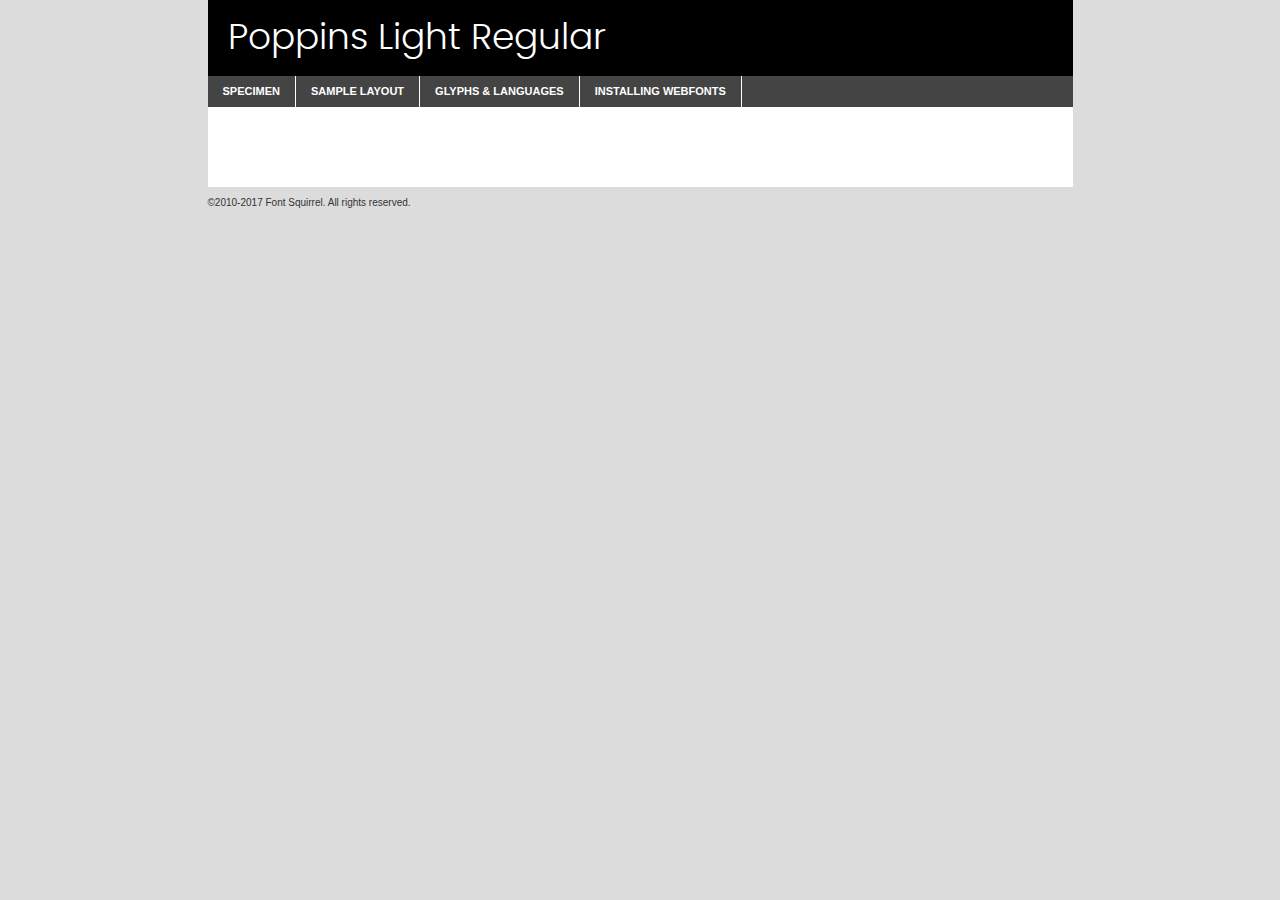
<file: fonts/poppins/poppins-light-demo.html>
<!DOCTYPE html PUBLIC "-//W3C//DTD XHTML 1.0 Transitional//EN"
	"http://www.w3.org/TR/xhtml1/DTD/xhtml1-transitional.dtd">

<html xmlns="http://www.w3.org/1999/xhtml" xml:lang="en" lang="en">
<head>
	<meta http-equiv="Content-Type" content="text/html; charset=utf-8" />
	<script src="http://ajax.googleapis.com/ajax/libs/jquery/1.7.2/jquery.min.js" type="text/javascript" charset="utf-8"></script>
	<script type="text/javascript">
	(function($){$.fn.easyTabs=function(option){var param=jQuery.extend({fadeSpeed:"fast",defaultContent:1,activeClass:'active'},option);$(this).each(function(){var thisId="#"+this.id;if(param.defaultContent==''){param.defaultContent=1;}
	if(typeof param.defaultContent=="number")
	{var defaultTab=$(thisId+" .tabs li:eq("+(param.defaultContent-1)+") a").attr('href').substr(1);}else{var defaultTab=param.defaultContent;}
	$(thisId+" .tabs li a").each(function(){var tabToHide=$(this).attr('href').substr(1);$("#"+tabToHide).addClass('easytabs-tab-content');});hideAll();changeContent(defaultTab);function hideAll(){$(thisId+" .easytabs-tab-content").hide();}
	function changeContent(tabId){hideAll();$(thisId+" .tabs li").removeClass(param.activeClass);$(thisId+" .tabs li a[href=#"+tabId+"]").closest('li').addClass(param.activeClass);if(param.fadeSpeed!="none")
	{$(thisId+" #"+tabId).fadeIn(param.fadeSpeed);}else{$(thisId+" #"+tabId).show();}}
	$(thisId+" .tabs li").click(function(){var tabId=$(this).find('a').attr('href').substr(1);changeContent(tabId);return false;});});}})(jQuery);
	</script>
	<link rel="stylesheet" href="specimen_files/specimen_stylesheet.css" type="text/css" charset="utf-8" />
	<link rel="stylesheet" href="stylesheet.css" type="text/css" charset="utf-8" />

	<style type="text/css">
					body{
				font-family: 'poppinslight';
							}
		</style>

	<title>Poppins Light Regular Specimen</title>
	
	
	<script type="text/javascript" charset="utf-8">
		$(document).ready(function() {
			$('#container').easyTabs({defaultContent:1});
		});
	</script>
</head>

<body>
<div id="container">
	<div id="header">
		Poppins Light Regular	</div>
	<ul class="tabs">
		<li><a href="#specimen">Specimen</a></li>
		<li><a href="#layout">Sample Layout</a></li>
				<li><a href="#glyphs">Glyphs &amp; Languages</a></li>
		<li><a href="#installing">Installing Webfonts</a></li>
		
	</ul>
	
	<div id="main_content">

		
			<div id="specimen">
		
				<div class="section">
					<div class="grid12 firstcol">
						<div class="huge">AaBb</div>
					</div>
				</div>
		
				<div class="section">
					<div class="glyph_range">A&#x200B;B&#x200b;C&#x200b;D&#x200b;E&#x200b;F&#x200b;G&#x200b;H&#x200b;I&#x200b;J&#x200b;K&#x200b;L&#x200b;M&#x200b;N&#x200b;O&#x200b;P&#x200b;Q&#x200b;R&#x200b;S&#x200b;T&#x200b;U&#x200b;V&#x200b;W&#x200b;X&#x200b;Y&#x200b;Z&#x200b;a&#x200b;b&#x200b;c&#x200b;d&#x200b;e&#x200b;f&#x200b;g&#x200b;h&#x200b;i&#x200b;j&#x200b;k&#x200b;l&#x200b;m&#x200b;n&#x200b;o&#x200b;p&#x200b;q&#x200b;r&#x200b;s&#x200b;t&#x200b;u&#x200b;v&#x200b;w&#x200b;x&#x200b;y&#x200b;z&#x200b;1&#x200b;2&#x200b;3&#x200b;4&#x200b;5&#x200b;6&#x200b;7&#x200b;8&#x200b;9&#x200b;0&#x200b;&amp;&#x200b;.&#x200b;,&#x200b;?&#x200b;!&#x200b;&#64;&#x200b;(&#x200b;)&#x200b;#&#x200b;$&#x200b;%&#x200b;*&#x200b;+&#x200b;-&#x200b;=&#x200b;:&#x200b;;</div>
				</div>
				<div class="section">
					<div class="grid12 firstcol">
						<table class="sample_table">
							<tr><td>10</td><td class="size10">abcdefghijklmnopqrstuvwxyzABCDEFGHIJKLMNOPQRSTUVWXYZ0123456789abcdefghijklmnopqrstuvwxyzABCDEFGHIJKLMNOPQRSTUVWXYZ0123456789abcdefghijklmnopqrstuvwxyzABCDEFGHIJKLMNOPQRSTUVWXYZ</td></tr>
							<tr><td>11</td><td class="size11">abcdefghijklmnopqrstuvwxyzABCDEFGHIJKLMNOPQRSTUVWXYZ0123456789abcdefghijklmnopqrstuvwxyzABCDEFGHIJKLMNOPQRSTUVWXYZ0123456789abcdefghijklmnopqrstuvwxyzABCDEFGHIJKLMNOPQRSTUVWXYZ</td></tr>
							<tr><td>12</td><td class="size12">abcdefghijklmnopqrstuvwxyzABCDEFGHIJKLMNOPQRSTUVWXYZ0123456789abcdefghijklmnopqrstuvwxyzABCDEFGHIJKLMNOPQRSTUVWXYZ0123456789abcdefghijklmnopqrstuvwxyzABCDEFGHIJKLMNOPQRSTUVWXYZ</td></tr>
							<tr><td>13</td><td class="size13">abcdefghijklmnopqrstuvwxyzABCDEFGHIJKLMNOPQRSTUVWXYZ0123456789abcdefghijklmnopqrstuvwxyzABCDEFGHIJKLMNOPQRSTUVWXYZ0123456789abcdefghijklmnopqrstuvwxyzABCDEFGHIJKLMNOPQRSTUVWXYZ</td></tr>
							<tr><td>14</td><td class="size14">abcdefghijklmnopqrstuvwxyzABCDEFGHIJKLMNOPQRSTUVWXYZ0123456789abcdefghijklmnopqrstuvwxyzABCDEFGHIJKLMNOPQRSTUVWXYZ0123456789abcdefghijklmnopqrstuvwxyzABCDEFGHIJKLMNOPQRSTUVWXYZ</td></tr>
							<tr><td>16</td><td class="size16">abcdefghijklmnopqrstuvwxyzABCDEFGHIJKLMNOPQRSTUVWXYZ0123456789abcdefghijklmnopqrstuvwxyzABCDEFGHIJKLMNOPQRSTUVWXYZ</td></tr>
							<tr><td>18</td><td class="size18">abcdefghijklmnopqrstuvwxyzABCDEFGHIJKLMNOPQRSTUVWXYZ0123456789abcdefghijklmnopqrstuvwxyzABCDEFGHIJKLMNOPQRSTUVWXYZ</td></tr>
							<tr><td>20</td><td class="size20">abcdefghijklmnopqrstuvwxyzABCDEFGHIJKLMNOPQRSTUVWXYZ0123456789abcdefghijklmnopqrstuvwxyzABCDEFGHIJKLMNOPQRSTUVWXYZ</td></tr>
							<tr><td>24</td><td class="size24">abcdefghijklmnopqrstuvwxyzABCDEFGHIJKLMNOPQRSTUVWXYZ0123456789abcdefghijklmnopqrstuvwxyzABCDEFGHIJKLMNOPQRSTUVWXYZ</td></tr>
							<tr><td>30</td><td class="size30">abcdefghijklmnopqrstuvwxyzABCDEFGHIJKLMNOPQRSTUVWXYZ0123456789abcdefghijklmnopqrstuvwxyzABCDEFGHIJKLMNOPQRSTUVWXYZ</td></tr>
							<tr><td>36</td><td class="size36">abcdefghijklmnopqrstuvwxyzABCDEFGHIJKLMNOPQRSTUVWXYZ0123456789abcdefghijklmnopqrstuvwxyzABCDEFGHIJKLMNOPQRSTUVWXYZ</td></tr>
							<tr><td>48</td><td class="size48">abcdefghijklmnopqrstuvwxyzABCDEFGHIJKLMNOPQRSTUVWXYZ0123456789abcdefghijklmnopqrstuvwxyzABCDEFGHIJKLMNOPQRSTUVWXYZ</td></tr>
							<tr><td>60</td><td class="size60">abcdefghijklmnopqrstuvwxyzABCDEFGHIJKLMNOPQRSTUVWXYZ0123456789abcdefghijklmnopqrstuvwxyzABCDEFGHIJKLMNOPQRSTUVWXYZ</td></tr>
							<tr><td>72</td><td class="size72">abcdefghijklmnopqrstuvwxyzABCDEFGHIJKLMNOPQRSTUVWXYZ0123456789abcdefghijklmnopqrstuvwxyzABCDEFGHIJKLMNOPQRSTUVWXYZ</td></tr>
							<tr><td>90</td><td class="size90">abcdefghijklmnopqrstuvwxyzABCDEFGHIJKLMNOPQRSTUVWXYZ0123456789abcdefghijklmnopqrstuvwxyzABCDEFGHIJKLMNOPQRSTUVWXYZ</td></tr>
						</table>
				
					</div>
			
				</div>
		
		
		
								<div class="section" id="bodycomparison">


										<div id="xheight">
				<div class="fontbody">&#x25FC;&#x25FC;&#x25FC;&#x25FC;&#x25FC;&#x25FC;&#x25FC;&#x25FC;&#x25FC;&#x25FC;&#x25FC;&#x25FC;&#x25FC;&#x25FC;&#x25FC;&#x25FC;&#x25FC;&#x25FC;&#x25FC;&#x25FC;&#x25FC;&#x25FC;&#x25FC;&#x25FC;&#x25FC;&#x25FC;&#x25FC;&#x25FC;&#x25FC;&#x25FC;&#x25FC;&#x25FC;&#x25FC;&#x25FC;&#x25FC;&#x25FC;&#x25FC;&#x25FC;&#x25FC;&#x25FC;&#x25FC;&#x25FC;&#x25FC;&#x25FC;&#x25FC;&#x25FC;&#x25FC;&#x25FC;&#x25FC;&#x25FC;&#x25FC;&#x25FC;&#x25FC;&#x25FC;&#x25FC;&#x25FC;&#x25FC;&#x25FC;&#x25FC;&#x25FC;&#x25FC;&#x25FC;&#x25FC;&#x25FC;&#x25FC;&#x25FC;&#x25FC;&#x25FC;&#x25FC;&#x25FC;&#x25FC;&#x25FC;&#x25FC;&#x25FC;&#x25FC;&#x25FC;&#x25FC;&#x25FC;&#x25FC;&#x25FC;&#x25FC;&#x25FC;&#x25FC;&#x25FC;&#x25FC;&#x25FC;&#x25FC;&#x25FC;&#x25FC;&#x25FC;&#x25FC;&#x25FC;&#x25FC;&#x25FC;&#x25FC;&#x25FC;&#x25FC;&#x25FC;&#x25FC;body</div><div class="arialbody">body</div><div class="verdanabody">body</div><div class="georgiabody">body</div></div>
										<div class="fontbody" style="z-index:1">
											body<span>Poppins Light Regular</span>
										</div>
										<div class="arialbody" style="z-index:1">
											body<span>Arial</span>
										</div>
										<div class="verdanabody" style="z-index:1">
											body<span>Verdana</span>
										</div>
										<div class="georgiabody" style="z-index:1">
											body<span>Georgia</span>
										</div>



								</div>
		
		
				<div class="section psample psample_row1" id="">
					
					<div class="grid2 firstcol">
						<p class="size10"><span>10.</span>Aenean lacinia bibendum nulla sed consectetur. Fusce dapibus, tellus ac cursus commodo, tortor mauris condimentum nibh, ut fermentum massa justo sit amet risus. Nullam id dolor id nibh ultricies vehicula ut id elit. Cum sociis natoque penatibus et magnis dis parturient montes, nascetur ridiculus mus. Nulla vitae elit libero, a pharetra augue.</p>
			
					</div>
					<div class="grid3">
						<p class="size11"><span>11.</span>Aenean lacinia bibendum nulla sed consectetur. Fusce dapibus, tellus ac cursus commodo, tortor mauris condimentum nibh, ut fermentum massa justo sit amet risus. Nullam id dolor id nibh ultricies vehicula ut id elit. Cum sociis natoque penatibus et magnis dis parturient montes, nascetur ridiculus mus. Nulla vitae elit libero, a pharetra augue.</p>
			
					</div>
					<div class="grid3">
						<p class="size12"><span>12.</span>Aenean lacinia bibendum nulla sed consectetur. Fusce dapibus, tellus ac cursus commodo, tortor mauris condimentum nibh, ut fermentum massa justo sit amet risus. Nullam id dolor id nibh ultricies vehicula ut id elit. Cum sociis natoque penatibus et magnis dis parturient montes, nascetur ridiculus mus. Nulla vitae elit libero, a pharetra augue.</p>
			
					</div>
					<div class="grid4">
						<p class="size13"><span>13.</span>Aenean lacinia bibendum nulla sed consectetur. Fusce dapibus, tellus ac cursus commodo, tortor mauris condimentum nibh, ut fermentum massa justo sit amet risus. Nullam id dolor id nibh ultricies vehicula ut id elit. Cum sociis natoque penatibus et magnis dis parturient montes, nascetur ridiculus mus. Nulla vitae elit libero, a pharetra augue.</p>
			
					</div>
					<div class="white_blend"></div>
					
				</div>
				<div class="section psample psample_row2" id="">
					<div class="grid3 firstcol">
						<p class="size14"><span>14.</span>Aenean lacinia bibendum nulla sed consectetur. Fusce dapibus, tellus ac cursus commodo, tortor mauris condimentum nibh, ut fermentum massa justo sit amet risus. Nullam id dolor id nibh ultricies vehicula ut id elit. Cum sociis natoque penatibus et magnis dis parturient montes, nascetur ridiculus mus. Nulla vitae elit libero, a pharetra augue.</p>
			
					</div>
					<div class="grid4">
						<p class="size16"><span>16.</span>Aenean lacinia bibendum nulla sed consectetur. Fusce dapibus, tellus ac cursus commodo, tortor mauris condimentum nibh, ut fermentum massa justo sit amet risus. Nullam id dolor id nibh ultricies vehicula ut id elit. Cum sociis natoque penatibus et magnis dis parturient montes, nascetur ridiculus mus. Nulla vitae elit libero, a pharetra augue.</p>
			
					</div>
					<div class="grid5">
						<p class="size18"><span>18.</span>Aenean lacinia bibendum nulla sed consectetur. Fusce dapibus, tellus ac cursus commodo, tortor mauris condimentum nibh, ut fermentum massa justo sit amet risus. Nullam id dolor id nibh ultricies vehicula ut id elit. Cum sociis natoque penatibus et magnis dis parturient montes, nascetur ridiculus mus. Nulla vitae elit libero, a pharetra augue.</p>
			
					</div>

					<div class="white_blend"></div>

				</div>
				
				<div class="section psample psample_row3" id="">
					<div class="grid5 firstcol">
						<p class="size20"><span>20.</span>Aenean lacinia bibendum nulla sed consectetur. Fusce dapibus, tellus ac cursus commodo, tortor mauris condimentum nibh, ut fermentum massa justo sit amet risus. Nullam id dolor id nibh ultricies vehicula ut id elit. Cum sociis natoque penatibus et magnis dis parturient montes, nascetur ridiculus mus. Nulla vitae elit libero, a pharetra augue.</p>
					</div>
					<div class="grid7">
						<p class="size24"><span>24.</span>Aenean lacinia bibendum nulla sed consectetur. Fusce dapibus, tellus ac cursus commodo, tortor mauris condimentum nibh, ut fermentum massa justo sit amet risus. Nullam id dolor id nibh ultricies vehicula ut id elit. Cum sociis natoque penatibus et magnis dis parturient montes, nascetur ridiculus mus. Nulla vitae elit libero, a pharetra augue.</p>
					</div>
					
					<div class="white_blend"></div>
					
				</div>
				
				<div class="section psample psample_row4" id="">
					<div class="grid12 firstcol">
						<p class="size30"><span>30.</span>Aenean lacinia bibendum nulla sed consectetur. Fusce dapibus, tellus ac cursus commodo, tortor mauris condimentum nibh, ut fermentum massa justo sit amet risus. Nullam id dolor id nibh ultricies vehicula ut id elit. Cum sociis natoque penatibus et magnis dis parturient montes, nascetur ridiculus mus. Nulla vitae elit libero, a pharetra augue.</p>
					</div>
					<div class="white_blend"></div>
					
				</div>
				
				
				
				<div class="section psample psample_row1 fullreverse">
					<div class="grid2 firstcol">
						<p class="size10"><span>10.</span>Aenean lacinia bibendum nulla sed consectetur. Fusce dapibus, tellus ac cursus commodo, tortor mauris condimentum nibh, ut fermentum massa justo sit amet risus. Nullam id dolor id nibh ultricies vehicula ut id elit. Cum sociis natoque penatibus et magnis dis parturient montes, nascetur ridiculus mus. Nulla vitae elit libero, a pharetra augue.</p>
			
					</div>
					<div class="grid3">
						<p class="size11"><span>11.</span>Aenean lacinia bibendum nulla sed consectetur. Fusce dapibus, tellus ac cursus commodo, tortor mauris condimentum nibh, ut fermentum massa justo sit amet risus. Nullam id dolor id nibh ultricies vehicula ut id elit. Cum sociis natoque penatibus et magnis dis parturient montes, nascetur ridiculus mus. Nulla vitae elit libero, a pharetra augue.</p>
			
					</div>
					<div class="grid3">
						<p class="size12"><span>12.</span>Aenean lacinia bibendum nulla sed consectetur. Fusce dapibus, tellus ac cursus commodo, tortor mauris condimentum nibh, ut fermentum massa justo sit amet risus. Nullam id dolor id nibh ultricies vehicula ut id elit. Cum sociis natoque penatibus et magnis dis parturient montes, nascetur ridiculus mus. Nulla vitae elit libero, a pharetra augue.</p>
			
					</div>
					<div class="grid4">
						<p class="size13"><span>13.</span>Aenean lacinia bibendum nulla sed consectetur. Fusce dapibus, tellus ac cursus commodo, tortor mauris condimentum nibh, ut fermentum massa justo sit amet risus. Nullam id dolor id nibh ultricies vehicula ut id elit. Cum sociis natoque penatibus et magnis dis parturient montes, nascetur ridiculus mus. Nulla vitae elit libero, a pharetra augue.</p>
			
					</div>
					<div class="black_blend"></div>
					
				</div>
				
				<div class="section psample psample_row2 fullreverse">
					<div class="grid3 firstcol">
						<p class="size14"><span>14.</span>Aenean lacinia bibendum nulla sed consectetur. Fusce dapibus, tellus ac cursus commodo, tortor mauris condimentum nibh, ut fermentum massa justo sit amet risus. Nullam id dolor id nibh ultricies vehicula ut id elit. Cum sociis natoque penatibus et magnis dis parturient montes, nascetur ridiculus mus. Nulla vitae elit libero, a pharetra augue.</p>
			
					</div>
					<div class="grid4">
						<p class="size16"><span>16.</span>Aenean lacinia bibendum nulla sed consectetur. Fusce dapibus, tellus ac cursus commodo, tortor mauris condimentum nibh, ut fermentum massa justo sit amet risus. Nullam id dolor id nibh ultricies vehicula ut id elit. Cum sociis natoque penatibus et magnis dis parturient montes, nascetur ridiculus mus. Nulla vitae elit libero, a pharetra augue.</p>
			
					</div>
					<div class="grid5">
						<p class="size18"><span>18.</span>Aenean lacinia bibendum nulla sed consectetur. Fusce dapibus, tellus ac cursus commodo, tortor mauris condimentum nibh, ut fermentum massa justo sit amet risus. Nullam id dolor id nibh ultricies vehicula ut id elit. Cum sociis natoque penatibus et magnis dis parturient montes, nascetur ridiculus mus. Nulla vitae elit libero, a pharetra augue.</p>
			
					</div>
					<div class="black_blend"></div>

				</div>
				
				<div class="section psample fullreverse psample_row3" id="">
					<div class="grid5 firstcol">
						<p class="size20"><span>20.</span>Aenean lacinia bibendum nulla sed consectetur. Fusce dapibus, tellus ac cursus commodo, tortor mauris condimentum nibh, ut fermentum massa justo sit amet risus. Nullam id dolor id nibh ultricies vehicula ut id elit. Cum sociis natoque penatibus et magnis dis parturient montes, nascetur ridiculus mus. Nulla vitae elit libero, a pharetra augue.</p>
					</div>
					<div class="grid7">
						<p class="size24"><span>24.</span>Aenean lacinia bibendum nulla sed consectetur. Fusce dapibus, tellus ac cursus commodo, tortor mauris condimentum nibh, ut fermentum massa justo sit amet risus. Nullam id dolor id nibh ultricies vehicula ut id elit. Cum sociis natoque penatibus et magnis dis parturient montes, nascetur ridiculus mus. Nulla vitae elit libero, a pharetra augue.</p>
					</div>
					
					<div class="black_blend"></div>
					
				</div>
				
				<div class="section psample fullreverse psample_row4" id="" style="border-bottom: 20px #000 solid;">
					<div class="grid12 firstcol">
						<p class="size30"><span>30.</span>Aenean lacinia bibendum nulla sed consectetur. Fusce dapibus, tellus ac cursus commodo, tortor mauris condimentum nibh, ut fermentum massa justo sit amet risus. Nullam id dolor id nibh ultricies vehicula ut id elit. Cum sociis natoque penatibus et magnis dis parturient montes, nascetur ridiculus mus. Nulla vitae elit libero, a pharetra augue.</p>
					</div>
					<div class="black_blend"></div>
					
				</div>
				
				
				
				
			</div>
			
			<div id="layout">
				
				<div class="section">
					
					<div class="grid12 firstcol">
						<h1>Lorem Ipsum Dolor</h1>
						<h2>Etiam porta sem malesuada magna mollis euismod</h2>
						
						<p class="byline">By <a href="#link">Aenean Lacinia</a></p>
					</div>
				</div>
				<div class="section">
					<div class="grid8 firstcol">
						<p class="large">Donec sed odio dui. Morbi leo risus, porta ac consectetur ac, vestibulum at eros. Fusce dapibus, tellus ac cursus commodo, tortor mauris condimentum nibh, ut fermentum massa justo sit amet risus. </p>

						
						<h3>Pellentesque ornare sem</h3>

						<p>Maecenas sed diam eget risus varius blandit sit amet non magna. Maecenas faucibus mollis interdum. Donec ullamcorper nulla non metus auctor fringilla. Nullam id dolor id nibh ultricies vehicula ut id elit. Nullam id dolor id nibh ultricies vehicula ut id elit. </p>

						<p>Aenean eu leo quam. Pellentesque ornare sem lacinia quam venenatis vestibulum. Lorem ipsum dolor sit amet, consectetur adipiscing elit. Cum sociis natoque penatibus et magnis dis parturient montes, nascetur ridiculus mus. </p>

						<p>Nulla vitae elit libero, a pharetra augue. Praesent commodo cursus magna, vel scelerisque nisl consectetur et. Aenean lacinia bibendum nulla sed consectetur. </p>

						<p>Nullam quis risus eget urna mollis ornare vel eu leo. Nullam quis risus eget urna mollis ornare vel eu leo. Maecenas sed diam eget risus varius blandit sit amet non magna. Donec ullamcorper nulla non metus auctor fringilla. </p>

						<h3>Cras mattis consectetur</h3>

						<p>Aenean eu leo quam. Pellentesque ornare sem lacinia quam venenatis vestibulum. Aenean lacinia bibendum nulla sed consectetur. Integer posuere erat a ante venenatis dapibus posuere velit aliquet. Cras mattis consectetur purus sit amet fermentum. </p>

						<p>Nullam id dolor id nibh ultricies vehicula ut id elit. Nullam quis risus eget urna mollis ornare vel eu leo. Cras mattis consectetur purus sit amet fermentum.</p>
					</div>
					
					<div class="grid4 sidebar">
						
						<div class="box reverse">
							<p class="last">Nullam quis risus eget urna mollis ornare vel eu leo. Donec ullamcorper nulla non metus auctor fringilla. Cras mattis consectetur purus sit amet fermentum. Sed posuere consectetur est at lobortis. Lorem ipsum dolor sit amet, consectetur adipiscing elit. </p>
						</div>
						
						<p class="caption">Maecenas sed diam eget risus varius.</p>

						<p>Vestibulum id ligula porta felis euismod semper. Integer posuere erat a ante venenatis dapibus posuere velit aliquet. Vestibulum id ligula porta felis euismod semper. Sed posuere consectetur est at lobortis. Maecenas sed diam eget risus varius blandit sit amet non magna. Fusce dapibus, tellus ac cursus commodo, tortor mauris condimentum nibh, ut fermentum massa justo sit amet risus. </p>

					

						<p>Duis mollis, est non commodo luctus, nisi erat porttitor ligula, eget lacinia odio sem nec elit. Aenean lacinia bibendum nulla sed consectetur. Vivamus sagittis lacus vel augue laoreet rutrum faucibus dolor auctor. Aenean lacinia bibendum nulla sed consectetur. Nullam quis risus eget urna mollis ornare vel eu leo. </p>

						<p>Praesent commodo cursus magna, vel scelerisque nisl consectetur et. Donec ullamcorper nulla non metus auctor fringilla. Maecenas faucibus mollis interdum. Fusce dapibus, tellus ac cursus commodo, tortor mauris condimentum nibh, ut fermentum massa justo sit amet risus. </p>

					</div>
				</div>
				
			</div>


			



		<div id="glyphs">
			<div class="section">
				<div class="grid12 firstcol">
			
				<h1>Language Support</h1>
				<p>The subset of Poppins Light Regular in this kit supports the following languages:<br />
			
					Albanian, Basque, Breton, Chamorro, Danish, Dutch, English, Faroese, Finnish, French, Frisian, Galician, German, Icelandic, Italian, Malagasy, Norwegian, Portuguese, Spanish, Alsatian, Aragonese, Arapaho, Arrernte, Asturian, Aymara, Bislama, Cebuano, Corsican, Fijian, French_creole, Genoese, Gilbertese, Greenlandic, Haitian_creole, Hiligaynon, Hmong, Hopi, Ibanag, Iloko_ilokano, Indonesian, Interglossa_glosa, Interlingua, Irish_gaelic, Jerriais, Lojban, Lombard, Luxembourgeois, Manx, Mohawk, Norfolk_pitcairnese, Occitan, Oromo, Pangasinan, Papiamento, Piedmontese, Potawatomi, Rhaeto-romance, Romansh, Rotokas, Sami_lule, Samoan, Sardinian, Scots_gaelic, Seychelles_creole, Shona, Sicilian, Somali, Southern_ndebele, Swahili, Swati_swazi, Tagalog_filipino_pilipino, Tetum, Tok_pisin, Uyghur_latinized, Volapuk, Walloon, Warlpiri, Xhosa, Yapese, Zulu, Latinbasic, Ubasic, Demo				</p>
				<h1>Glyph Chart</h1>
				<p>The subset of Poppins Light Regular in this kit includes all the glyphs listed below. Unicode entities are included above each glyph to help you insert individual characters into your layout.</p>
				<div id="glyph_chart">
			
																														 <div><p>&amp;#13;</p>&#13;</div>
																				 <div><p>&amp;#32;</p>&#32;</div>
																				 <div><p>&amp;#33;</p>&#33;</div>
																				 <div><p>&amp;#34;</p>&#34;</div>
																				 <div><p>&amp;#35;</p>&#35;</div>
																				 <div><p>&amp;#36;</p>&#36;</div>
																				 <div><p>&amp;#37;</p>&#37;</div>
																				 <div><p>&amp;#38;</p>&#38;</div>
																				 <div><p>&amp;#39;</p>&#39;</div>
																				 <div><p>&amp;#40;</p>&#40;</div>
																				 <div><p>&amp;#41;</p>&#41;</div>
																				 <div><p>&amp;#42;</p>&#42;</div>
																				 <div><p>&amp;#43;</p>&#43;</div>
																				 <div><p>&amp;#44;</p>&#44;</div>
																				 <div><p>&amp;#45;</p>&#45;</div>
																				 <div><p>&amp;#46;</p>&#46;</div>
																				 <div><p>&amp;#47;</p>&#47;</div>
																				 <div><p>&amp;#48;</p>&#48;</div>
																				 <div><p>&amp;#49;</p>&#49;</div>
																				 <div><p>&amp;#50;</p>&#50;</div>
																				 <div><p>&amp;#51;</p>&#51;</div>
																				 <div><p>&amp;#52;</p>&#52;</div>
																				 <div><p>&amp;#53;</p>&#53;</div>
																				 <div><p>&amp;#54;</p>&#54;</div>
																				 <div><p>&amp;#55;</p>&#55;</div>
																				 <div><p>&amp;#56;</p>&#56;</div>
																				 <div><p>&amp;#57;</p>&#57;</div>
																				 <div><p>&amp;#58;</p>&#58;</div>
																				 <div><p>&amp;#59;</p>&#59;</div>
																				 <div><p>&amp;#60;</p>&#60;</div>
																				 <div><p>&amp;#61;</p>&#61;</div>
																				 <div><p>&amp;#62;</p>&#62;</div>
																				 <div><p>&amp;#63;</p>&#63;</div>
																				 <div><p>&amp;#64;</p>&#64;</div>
																				 <div><p>&amp;#65;</p>&#65;</div>
																				 <div><p>&amp;#66;</p>&#66;</div>
																				 <div><p>&amp;#67;</p>&#67;</div>
																				 <div><p>&amp;#68;</p>&#68;</div>
																				 <div><p>&amp;#69;</p>&#69;</div>
																				 <div><p>&amp;#70;</p>&#70;</div>
																				 <div><p>&amp;#71;</p>&#71;</div>
																				 <div><p>&amp;#72;</p>&#72;</div>
																				 <div><p>&amp;#73;</p>&#73;</div>
																				 <div><p>&amp;#74;</p>&#74;</div>
																				 <div><p>&amp;#75;</p>&#75;</div>
																				 <div><p>&amp;#76;</p>&#76;</div>
																				 <div><p>&amp;#77;</p>&#77;</div>
																				 <div><p>&amp;#78;</p>&#78;</div>
																				 <div><p>&amp;#79;</p>&#79;</div>
																				 <div><p>&amp;#80;</p>&#80;</div>
																				 <div><p>&amp;#81;</p>&#81;</div>
																				 <div><p>&amp;#82;</p>&#82;</div>
																				 <div><p>&amp;#83;</p>&#83;</div>
																				 <div><p>&amp;#84;</p>&#84;</div>
																				 <div><p>&amp;#85;</p>&#85;</div>
																				 <div><p>&amp;#86;</p>&#86;</div>
																				 <div><p>&amp;#87;</p>&#87;</div>
																				 <div><p>&amp;#88;</p>&#88;</div>
																				 <div><p>&amp;#89;</p>&#89;</div>
																				 <div><p>&amp;#90;</p>&#90;</div>
																				 <div><p>&amp;#91;</p>&#91;</div>
																				 <div><p>&amp;#92;</p>&#92;</div>
																				 <div><p>&amp;#93;</p>&#93;</div>
																				 <div><p>&amp;#94;</p>&#94;</div>
																				 <div><p>&amp;#95;</p>&#95;</div>
																				 <div><p>&amp;#96;</p>&#96;</div>
																				 <div><p>&amp;#97;</p>&#97;</div>
																				 <div><p>&amp;#98;</p>&#98;</div>
																				 <div><p>&amp;#99;</p>&#99;</div>
																				 <div><p>&amp;#100;</p>&#100;</div>
																				 <div><p>&amp;#101;</p>&#101;</div>
																				 <div><p>&amp;#102;</p>&#102;</div>
																				 <div><p>&amp;#103;</p>&#103;</div>
																				 <div><p>&amp;#104;</p>&#104;</div>
																				 <div><p>&amp;#105;</p>&#105;</div>
																				 <div><p>&amp;#106;</p>&#106;</div>
																				 <div><p>&amp;#107;</p>&#107;</div>
																				 <div><p>&amp;#108;</p>&#108;</div>
																				 <div><p>&amp;#109;</p>&#109;</div>
																				 <div><p>&amp;#110;</p>&#110;</div>
																				 <div><p>&amp;#111;</p>&#111;</div>
																				 <div><p>&amp;#112;</p>&#112;</div>
																				 <div><p>&amp;#113;</p>&#113;</div>
																				 <div><p>&amp;#114;</p>&#114;</div>
																				 <div><p>&amp;#115;</p>&#115;</div>
																				 <div><p>&amp;#116;</p>&#116;</div>
																				 <div><p>&amp;#117;</p>&#117;</div>
																				 <div><p>&amp;#118;</p>&#118;</div>
																				 <div><p>&amp;#119;</p>&#119;</div>
																				 <div><p>&amp;#120;</p>&#120;</div>
																				 <div><p>&amp;#121;</p>&#121;</div>
																				 <div><p>&amp;#122;</p>&#122;</div>
																				 <div><p>&amp;#123;</p>&#123;</div>
																				 <div><p>&amp;#124;</p>&#124;</div>
																				 <div><p>&amp;#125;</p>&#125;</div>
																				 <div><p>&amp;#126;</p>&#126;</div>
																				 <div><p>&amp;#160;</p>&#160;</div>
																				 <div><p>&amp;#161;</p>&#161;</div>
																				 <div><p>&amp;#162;</p>&#162;</div>
																				 <div><p>&amp;#163;</p>&#163;</div>
																				 <div><p>&amp;#164;</p>&#164;</div>
																				 <div><p>&amp;#165;</p>&#165;</div>
																				 <div><p>&amp;#166;</p>&#166;</div>
																				 <div><p>&amp;#167;</p>&#167;</div>
																				 <div><p>&amp;#168;</p>&#168;</div>
																				 <div><p>&amp;#169;</p>&#169;</div>
																				 <div><p>&amp;#170;</p>&#170;</div>
																				 <div><p>&amp;#171;</p>&#171;</div>
																				 <div><p>&amp;#172;</p>&#172;</div>
																				 <div><p>&amp;#173;</p>&#173;</div>
																				 <div><p>&amp;#174;</p>&#174;</div>
																				 <div><p>&amp;#175;</p>&#175;</div>
																				 <div><p>&amp;#176;</p>&#176;</div>
																				 <div><p>&amp;#177;</p>&#177;</div>
																				 <div><p>&amp;#178;</p>&#178;</div>
																				 <div><p>&amp;#179;</p>&#179;</div>
																				 <div><p>&amp;#180;</p>&#180;</div>
																				 <div><p>&amp;#181;</p>&#181;</div>
																				 <div><p>&amp;#182;</p>&#182;</div>
																				 <div><p>&amp;#183;</p>&#183;</div>
																				 <div><p>&amp;#184;</p>&#184;</div>
																				 <div><p>&amp;#185;</p>&#185;</div>
																				 <div><p>&amp;#186;</p>&#186;</div>
																				 <div><p>&amp;#187;</p>&#187;</div>
																				 <div><p>&amp;#188;</p>&#188;</div>
																				 <div><p>&amp;#189;</p>&#189;</div>
																				 <div><p>&amp;#190;</p>&#190;</div>
																				 <div><p>&amp;#191;</p>&#191;</div>
																				 <div><p>&amp;#192;</p>&#192;</div>
																				 <div><p>&amp;#193;</p>&#193;</div>
																				 <div><p>&amp;#194;</p>&#194;</div>
																				 <div><p>&amp;#195;</p>&#195;</div>
																				 <div><p>&amp;#196;</p>&#196;</div>
																				 <div><p>&amp;#197;</p>&#197;</div>
																				 <div><p>&amp;#198;</p>&#198;</div>
																				 <div><p>&amp;#199;</p>&#199;</div>
																				 <div><p>&amp;#200;</p>&#200;</div>
																				 <div><p>&amp;#201;</p>&#201;</div>
																				 <div><p>&amp;#202;</p>&#202;</div>
																				 <div><p>&amp;#203;</p>&#203;</div>
																				 <div><p>&amp;#204;</p>&#204;</div>
																				 <div><p>&amp;#205;</p>&#205;</div>
																				 <div><p>&amp;#206;</p>&#206;</div>
																				 <div><p>&amp;#207;</p>&#207;</div>
																				 <div><p>&amp;#208;</p>&#208;</div>
																				 <div><p>&amp;#209;</p>&#209;</div>
																				 <div><p>&amp;#210;</p>&#210;</div>
																				 <div><p>&amp;#211;</p>&#211;</div>
																				 <div><p>&amp;#212;</p>&#212;</div>
																				 <div><p>&amp;#213;</p>&#213;</div>
																				 <div><p>&amp;#214;</p>&#214;</div>
																				 <div><p>&amp;#215;</p>&#215;</div>
																				 <div><p>&amp;#216;</p>&#216;</div>
																				 <div><p>&amp;#217;</p>&#217;</div>
																				 <div><p>&amp;#218;</p>&#218;</div>
																				 <div><p>&amp;#219;</p>&#219;</div>
																				 <div><p>&amp;#220;</p>&#220;</div>
																				 <div><p>&amp;#221;</p>&#221;</div>
																				 <div><p>&amp;#222;</p>&#222;</div>
																				 <div><p>&amp;#223;</p>&#223;</div>
																				 <div><p>&amp;#224;</p>&#224;</div>
																				 <div><p>&amp;#225;</p>&#225;</div>
																				 <div><p>&amp;#226;</p>&#226;</div>
																				 <div><p>&amp;#227;</p>&#227;</div>
																				 <div><p>&amp;#228;</p>&#228;</div>
																				 <div><p>&amp;#229;</p>&#229;</div>
																				 <div><p>&amp;#230;</p>&#230;</div>
																				 <div><p>&amp;#231;</p>&#231;</div>
																				 <div><p>&amp;#232;</p>&#232;</div>
																				 <div><p>&amp;#233;</p>&#233;</div>
																				 <div><p>&amp;#234;</p>&#234;</div>
																				 <div><p>&amp;#235;</p>&#235;</div>
																				 <div><p>&amp;#236;</p>&#236;</div>
																				 <div><p>&amp;#237;</p>&#237;</div>
																				 <div><p>&amp;#238;</p>&#238;</div>
																				 <div><p>&amp;#239;</p>&#239;</div>
																				 <div><p>&amp;#240;</p>&#240;</div>
																				 <div><p>&amp;#241;</p>&#241;</div>
																				 <div><p>&amp;#242;</p>&#242;</div>
																				 <div><p>&amp;#243;</p>&#243;</div>
																				 <div><p>&amp;#244;</p>&#244;</div>
																				 <div><p>&amp;#245;</p>&#245;</div>
																				 <div><p>&amp;#246;</p>&#246;</div>
																				 <div><p>&amp;#247;</p>&#247;</div>
																				 <div><p>&amp;#248;</p>&#248;</div>
																				 <div><p>&amp;#249;</p>&#249;</div>
																				 <div><p>&amp;#250;</p>&#250;</div>
																				 <div><p>&amp;#251;</p>&#251;</div>
																				 <div><p>&amp;#252;</p>&#252;</div>
																				 <div><p>&amp;#253;</p>&#253;</div>
																				 <div><p>&amp;#254;</p>&#254;</div>
																				 <div><p>&amp;#255;</p>&#255;</div>
																				 <div><p>&amp;#338;</p>&#338;</div>
																				 <div><p>&amp;#339;</p>&#339;</div>
																				 <div><p>&amp;#376;</p>&#376;</div>
																				 <div><p>&amp;#710;</p>&#710;</div>
																				 <div><p>&amp;#732;</p>&#732;</div>
																				 <div><p>&amp;#8192;</p>&#8192;</div>
																				 <div><p>&amp;#8193;</p>&#8193;</div>
																				 <div><p>&amp;#8194;</p>&#8194;</div>
																				 <div><p>&amp;#8195;</p>&#8195;</div>
																				 <div><p>&amp;#8196;</p>&#8196;</div>
																				 <div><p>&amp;#8197;</p>&#8197;</div>
																				 <div><p>&amp;#8198;</p>&#8198;</div>
																				 <div><p>&amp;#8199;</p>&#8199;</div>
																				 <div><p>&amp;#8200;</p>&#8200;</div>
																				 <div><p>&amp;#8201;</p>&#8201;</div>
																				 <div><p>&amp;#8202;</p>&#8202;</div>
																				 <div><p>&amp;#8208;</p>&#8208;</div>
																				 <div><p>&amp;#8209;</p>&#8209;</div>
																				 <div><p>&amp;#8210;</p>&#8210;</div>
																				 <div><p>&amp;#8211;</p>&#8211;</div>
																				 <div><p>&amp;#8212;</p>&#8212;</div>
																				 <div><p>&amp;#8216;</p>&#8216;</div>
																				 <div><p>&amp;#8217;</p>&#8217;</div>
																				 <div><p>&amp;#8218;</p>&#8218;</div>
																				 <div><p>&amp;#8220;</p>&#8220;</div>
																				 <div><p>&amp;#8221;</p>&#8221;</div>
																				 <div><p>&amp;#8222;</p>&#8222;</div>
																				 <div><p>&amp;#8226;</p>&#8226;</div>
																				 <div><p>&amp;#8230;</p>&#8230;</div>
																				 <div><p>&amp;#8239;</p>&#8239;</div>
																				 <div><p>&amp;#8249;</p>&#8249;</div>
																				 <div><p>&amp;#8250;</p>&#8250;</div>
																				 <div><p>&amp;#8287;</p>&#8287;</div>
																				 <div><p>&amp;#8364;</p>&#8364;</div>
																				 <div><p>&amp;#8482;</p>&#8482;</div>
																				 <div><p>&amp;#9724;</p>&#9724;</div>
																				 <div><p>&amp;#64257;</p>&#64257;</div>
																				 <div><p>&amp;#64258;</p>&#64258;</div>
																																																</div>	
				</div>
		
		
			</div>
		</div>
		
		
		<div id="specs">
			
		</div>
	
		<div id="installing">
			<div class="section">
				<div class="grid7 firstcol">
					<h1>Installing Webfonts</h1>
					
					<p>Webfonts are supported by all major browser platforms but not all in the same way. There are currently four different font formats that must be included in order to target all browsers. This includes TTF, WOFF, EOT and SVG.</p>
					
					<h2>1. Upload your webfonts</h2>
					<p>You must upload your webfont kit to your website. They should be in or near the same directory as your CSS files.</p>
					
					<h2>2. Include the webfont stylesheet</h2>
					<p>A special CSS @font-face declaration helps the various browsers select the appropriate font it needs without causing you a bunch of headaches. Learn more about this syntax by reading the <a href="https://www.fontspring.com/blog/further-hardening-of-the-bulletproof-syntax">Fontspring blog post</a> about it. The code for it is as follows:</p>


<code>
@font-face{ 
	font-family: 'MyWebFont';
	src: url('WebFont.eot');
	src: url('WebFont.eot?#iefix') format('embedded-opentype'),
	     url('WebFont.woff') format('woff'),
	     url('WebFont.ttf') format('truetype'),
	     url('WebFont.svg#webfont') format('svg');
}
</code>

	<p>We've already gone ahead and generated the code for you. All you have to do is link to the stylesheet in your HTML, like this:</p>
	<code>&lt;link rel=&quot;stylesheet&quot; href=&quot;stylesheet.css&quot; type=&quot;text/css&quot; charset=&quot;utf-8&quot; /&gt;</code>

					<h2>3. Modify your own stylesheet</h2>
					<p>To take advantage of your new fonts, you must tell your stylesheet to use them. Look at the original @font-face declaration above and find the property called "font-family." The name linked there will be what you use to reference the font. Prepend that webfont name to the font stack in the "font-family" property, inside the selector you want to change. For example:</p>
<code>p { font-family: 'WebFont', Arial, sans-serif; }</code>

<h2>4. Test</h2>
<p>Getting webfonts to work cross-browser <em>can</em> be tricky. Use the information in the sidebar to help you if you find that fonts aren't loading in a particular browser.</p>
				</div>
				
				<div class="grid5 sidebar">
					<div class="box">
						<h2>Troubleshooting<br />Font-Face Problems</h2>
						<p>Having trouble getting your webfonts to load in your new website? Here are some tips to sort out what might be the problem.</p>

						<h3>Fonts not showing in any browser</h3>

						<p>This sounds like you need to work on the plumbing. You either did not upload the fonts to the correct directory, or you did not link the fonts properly in the CSS. If you've confirmed that all this is correct and you still have a problem, take a look at your .htaccess file and see if requests are getting intercepted.</p>

						<h3>Fonts not loading in iPhone or iPad</h3>

						<p>The most common problem here is that you are serving the fonts from an IIS server. IIS refuses to serve files that have unknown MIME types. If that is the case, you must set the MIME type for SVG to "image/svg+xml" in the server settings. Follow these instructions from Microsoft if you need help.</p>

						<h3>Fonts not loading in Firefox</h3>

						<p>The primary reason for this failure? You are still using a version Firefox older than 3.5. So upgrade already! If that isn't it, then you are very likely serving fonts from a different domain. Firefox requires that all font assets be served from the same domain. Lastly it is possible that you need to add WOFF to your list of MIME types (if you are serving via IIS.)</p>

						<h3>Fonts not loading in IE</h3>

						<p>Are you looking at Internet Explorer on an actual Windows machine or are you cheating by using a service like Adobe BrowserLab? Many of these screenshot services do not render @font-face for IE. Best to test it on a real machine.</p>

						<h3>Fonts not loading in IE9</h3>

						<p>IE9, like Firefox, requires that fonts be served from the same domain as the website. Make sure that is the case.</p>
					</div>
				</div>
			</div>
			
		</div>
	
	</div>
	<div id="footer">
		<p>&copy;2010-2017 Font Squirrel. All rights reserved.</p>
	</div>
</div>
</body>
</html>
</file>
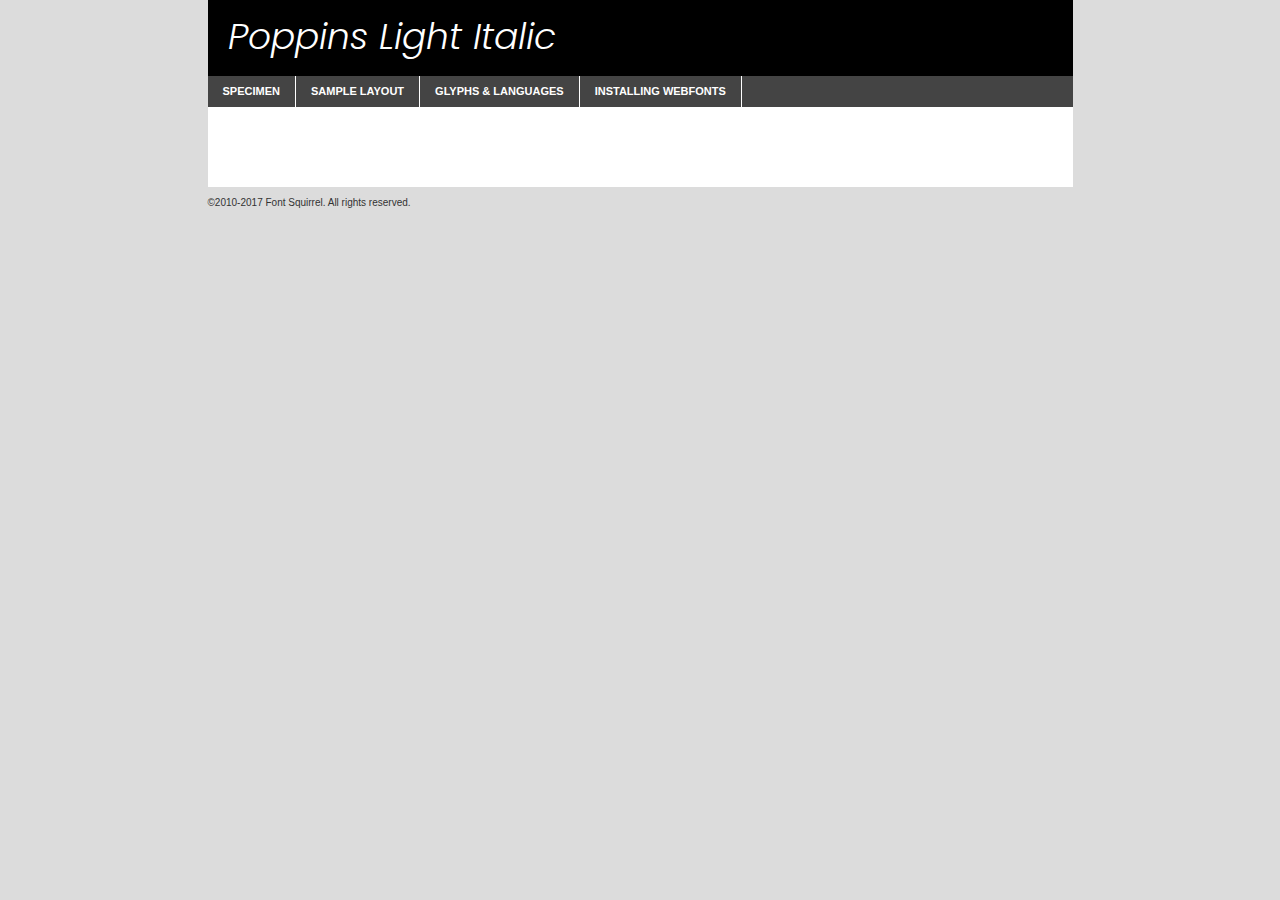
<file: fonts/poppins/poppins-lightitalic-demo.html>
<!DOCTYPE html PUBLIC "-//W3C//DTD XHTML 1.0 Transitional//EN"
	"http://www.w3.org/TR/xhtml1/DTD/xhtml1-transitional.dtd">

<html xmlns="http://www.w3.org/1999/xhtml" xml:lang="en" lang="en">
<head>
	<meta http-equiv="Content-Type" content="text/html; charset=utf-8" />
	<script src="http://ajax.googleapis.com/ajax/libs/jquery/1.7.2/jquery.min.js" type="text/javascript" charset="utf-8"></script>
	<script type="text/javascript">
	(function($){$.fn.easyTabs=function(option){var param=jQuery.extend({fadeSpeed:"fast",defaultContent:1,activeClass:'active'},option);$(this).each(function(){var thisId="#"+this.id;if(param.defaultContent==''){param.defaultContent=1;}
	if(typeof param.defaultContent=="number")
	{var defaultTab=$(thisId+" .tabs li:eq("+(param.defaultContent-1)+") a").attr('href').substr(1);}else{var defaultTab=param.defaultContent;}
	$(thisId+" .tabs li a").each(function(){var tabToHide=$(this).attr('href').substr(1);$("#"+tabToHide).addClass('easytabs-tab-content');});hideAll();changeContent(defaultTab);function hideAll(){$(thisId+" .easytabs-tab-content").hide();}
	function changeContent(tabId){hideAll();$(thisId+" .tabs li").removeClass(param.activeClass);$(thisId+" .tabs li a[href=#"+tabId+"]").closest('li').addClass(param.activeClass);if(param.fadeSpeed!="none")
	{$(thisId+" #"+tabId).fadeIn(param.fadeSpeed);}else{$(thisId+" #"+tabId).show();}}
	$(thisId+" .tabs li").click(function(){var tabId=$(this).find('a').attr('href').substr(1);changeContent(tabId);return false;});});}})(jQuery);
	</script>
	<link rel="stylesheet" href="specimen_files/specimen_stylesheet.css" type="text/css" charset="utf-8" />
	<link rel="stylesheet" href="stylesheet.css" type="text/css" charset="utf-8" />

	<style type="text/css">
					body{
				font-family: 'poppinslight_italic';
							}
		</style>

	<title>Poppins Light Italic Specimen</title>
	
	
	<script type="text/javascript" charset="utf-8">
		$(document).ready(function() {
			$('#container').easyTabs({defaultContent:1});
		});
	</script>
</head>

<body>
<div id="container">
	<div id="header">
		Poppins Light Italic	</div>
	<ul class="tabs">
		<li><a href="#specimen">Specimen</a></li>
		<li><a href="#layout">Sample Layout</a></li>
				<li><a href="#glyphs">Glyphs &amp; Languages</a></li>
		<li><a href="#installing">Installing Webfonts</a></li>
		
	</ul>
	
	<div id="main_content">

		
			<div id="specimen">
		
				<div class="section">
					<div class="grid12 firstcol">
						<div class="huge">AaBb</div>
					</div>
				</div>
		
				<div class="section">
					<div class="glyph_range">A&#x200B;B&#x200b;C&#x200b;D&#x200b;E&#x200b;F&#x200b;G&#x200b;H&#x200b;I&#x200b;J&#x200b;K&#x200b;L&#x200b;M&#x200b;N&#x200b;O&#x200b;P&#x200b;Q&#x200b;R&#x200b;S&#x200b;T&#x200b;U&#x200b;V&#x200b;W&#x200b;X&#x200b;Y&#x200b;Z&#x200b;a&#x200b;b&#x200b;c&#x200b;d&#x200b;e&#x200b;f&#x200b;g&#x200b;h&#x200b;i&#x200b;j&#x200b;k&#x200b;l&#x200b;m&#x200b;n&#x200b;o&#x200b;p&#x200b;q&#x200b;r&#x200b;s&#x200b;t&#x200b;u&#x200b;v&#x200b;w&#x200b;x&#x200b;y&#x200b;z&#x200b;1&#x200b;2&#x200b;3&#x200b;4&#x200b;5&#x200b;6&#x200b;7&#x200b;8&#x200b;9&#x200b;0&#x200b;&amp;&#x200b;.&#x200b;,&#x200b;?&#x200b;!&#x200b;&#64;&#x200b;(&#x200b;)&#x200b;#&#x200b;$&#x200b;%&#x200b;*&#x200b;+&#x200b;-&#x200b;=&#x200b;:&#x200b;;</div>
				</div>
				<div class="section">
					<div class="grid12 firstcol">
						<table class="sample_table">
							<tr><td>10</td><td class="size10">abcdefghijklmnopqrstuvwxyzABCDEFGHIJKLMNOPQRSTUVWXYZ0123456789abcdefghijklmnopqrstuvwxyzABCDEFGHIJKLMNOPQRSTUVWXYZ0123456789abcdefghijklmnopqrstuvwxyzABCDEFGHIJKLMNOPQRSTUVWXYZ</td></tr>
							<tr><td>11</td><td class="size11">abcdefghijklmnopqrstuvwxyzABCDEFGHIJKLMNOPQRSTUVWXYZ0123456789abcdefghijklmnopqrstuvwxyzABCDEFGHIJKLMNOPQRSTUVWXYZ0123456789abcdefghijklmnopqrstuvwxyzABCDEFGHIJKLMNOPQRSTUVWXYZ</td></tr>
							<tr><td>12</td><td class="size12">abcdefghijklmnopqrstuvwxyzABCDEFGHIJKLMNOPQRSTUVWXYZ0123456789abcdefghijklmnopqrstuvwxyzABCDEFGHIJKLMNOPQRSTUVWXYZ0123456789abcdefghijklmnopqrstuvwxyzABCDEFGHIJKLMNOPQRSTUVWXYZ</td></tr>
							<tr><td>13</td><td class="size13">abcdefghijklmnopqrstuvwxyzABCDEFGHIJKLMNOPQRSTUVWXYZ0123456789abcdefghijklmnopqrstuvwxyzABCDEFGHIJKLMNOPQRSTUVWXYZ0123456789abcdefghijklmnopqrstuvwxyzABCDEFGHIJKLMNOPQRSTUVWXYZ</td></tr>
							<tr><td>14</td><td class="size14">abcdefghijklmnopqrstuvwxyzABCDEFGHIJKLMNOPQRSTUVWXYZ0123456789abcdefghijklmnopqrstuvwxyzABCDEFGHIJKLMNOPQRSTUVWXYZ0123456789abcdefghijklmnopqrstuvwxyzABCDEFGHIJKLMNOPQRSTUVWXYZ</td></tr>
							<tr><td>16</td><td class="size16">abcdefghijklmnopqrstuvwxyzABCDEFGHIJKLMNOPQRSTUVWXYZ0123456789abcdefghijklmnopqrstuvwxyzABCDEFGHIJKLMNOPQRSTUVWXYZ</td></tr>
							<tr><td>18</td><td class="size18">abcdefghijklmnopqrstuvwxyzABCDEFGHIJKLMNOPQRSTUVWXYZ0123456789abcdefghijklmnopqrstuvwxyzABCDEFGHIJKLMNOPQRSTUVWXYZ</td></tr>
							<tr><td>20</td><td class="size20">abcdefghijklmnopqrstuvwxyzABCDEFGHIJKLMNOPQRSTUVWXYZ0123456789abcdefghijklmnopqrstuvwxyzABCDEFGHIJKLMNOPQRSTUVWXYZ</td></tr>
							<tr><td>24</td><td class="size24">abcdefghijklmnopqrstuvwxyzABCDEFGHIJKLMNOPQRSTUVWXYZ0123456789abcdefghijklmnopqrstuvwxyzABCDEFGHIJKLMNOPQRSTUVWXYZ</td></tr>
							<tr><td>30</td><td class="size30">abcdefghijklmnopqrstuvwxyzABCDEFGHIJKLMNOPQRSTUVWXYZ0123456789abcdefghijklmnopqrstuvwxyzABCDEFGHIJKLMNOPQRSTUVWXYZ</td></tr>
							<tr><td>36</td><td class="size36">abcdefghijklmnopqrstuvwxyzABCDEFGHIJKLMNOPQRSTUVWXYZ0123456789abcdefghijklmnopqrstuvwxyzABCDEFGHIJKLMNOPQRSTUVWXYZ</td></tr>
							<tr><td>48</td><td class="size48">abcdefghijklmnopqrstuvwxyzABCDEFGHIJKLMNOPQRSTUVWXYZ0123456789abcdefghijklmnopqrstuvwxyzABCDEFGHIJKLMNOPQRSTUVWXYZ</td></tr>
							<tr><td>60</td><td class="size60">abcdefghijklmnopqrstuvwxyzABCDEFGHIJKLMNOPQRSTUVWXYZ0123456789abcdefghijklmnopqrstuvwxyzABCDEFGHIJKLMNOPQRSTUVWXYZ</td></tr>
							<tr><td>72</td><td class="size72">abcdefghijklmnopqrstuvwxyzABCDEFGHIJKLMNOPQRSTUVWXYZ0123456789abcdefghijklmnopqrstuvwxyzABCDEFGHIJKLMNOPQRSTUVWXYZ</td></tr>
							<tr><td>90</td><td class="size90">abcdefghijklmnopqrstuvwxyzABCDEFGHIJKLMNOPQRSTUVWXYZ0123456789abcdefghijklmnopqrstuvwxyzABCDEFGHIJKLMNOPQRSTUVWXYZ</td></tr>
						</table>
				
					</div>
			
				</div>
		
		
		
								<div class="section" id="bodycomparison">


										<div id="xheight">
				<div class="fontbody">&#x25FC;&#x25FC;&#x25FC;&#x25FC;&#x25FC;&#x25FC;&#x25FC;&#x25FC;&#x25FC;&#x25FC;&#x25FC;&#x25FC;&#x25FC;&#x25FC;&#x25FC;&#x25FC;&#x25FC;&#x25FC;&#x25FC;&#x25FC;&#x25FC;&#x25FC;&#x25FC;&#x25FC;&#x25FC;&#x25FC;&#x25FC;&#x25FC;&#x25FC;&#x25FC;&#x25FC;&#x25FC;&#x25FC;&#x25FC;&#x25FC;&#x25FC;&#x25FC;&#x25FC;&#x25FC;&#x25FC;&#x25FC;&#x25FC;&#x25FC;&#x25FC;&#x25FC;&#x25FC;&#x25FC;&#x25FC;&#x25FC;&#x25FC;&#x25FC;&#x25FC;&#x25FC;&#x25FC;&#x25FC;&#x25FC;&#x25FC;&#x25FC;&#x25FC;&#x25FC;&#x25FC;&#x25FC;&#x25FC;&#x25FC;&#x25FC;&#x25FC;&#x25FC;&#x25FC;&#x25FC;&#x25FC;&#x25FC;&#x25FC;&#x25FC;&#x25FC;&#x25FC;&#x25FC;&#x25FC;&#x25FC;&#x25FC;&#x25FC;&#x25FC;&#x25FC;&#x25FC;&#x25FC;&#x25FC;&#x25FC;&#x25FC;&#x25FC;&#x25FC;&#x25FC;&#x25FC;&#x25FC;&#x25FC;&#x25FC;&#x25FC;&#x25FC;&#x25FC;&#x25FC;&#x25FC;body</div><div class="arialbody">body</div><div class="verdanabody">body</div><div class="georgiabody">body</div></div>
										<div class="fontbody" style="z-index:1">
											body<span>Poppins Light Italic</span>
										</div>
										<div class="arialbody" style="z-index:1">
											body<span>Arial</span>
										</div>
										<div class="verdanabody" style="z-index:1">
											body<span>Verdana</span>
										</div>
										<div class="georgiabody" style="z-index:1">
											body<span>Georgia</span>
										</div>



								</div>
		
		
				<div class="section psample psample_row1" id="">
					
					<div class="grid2 firstcol">
						<p class="size10"><span>10.</span>Aenean lacinia bibendum nulla sed consectetur. Fusce dapibus, tellus ac cursus commodo, tortor mauris condimentum nibh, ut fermentum massa justo sit amet risus. Nullam id dolor id nibh ultricies vehicula ut id elit. Cum sociis natoque penatibus et magnis dis parturient montes, nascetur ridiculus mus. Nulla vitae elit libero, a pharetra augue.</p>
			
					</div>
					<div class="grid3">
						<p class="size11"><span>11.</span>Aenean lacinia bibendum nulla sed consectetur. Fusce dapibus, tellus ac cursus commodo, tortor mauris condimentum nibh, ut fermentum massa justo sit amet risus. Nullam id dolor id nibh ultricies vehicula ut id elit. Cum sociis natoque penatibus et magnis dis parturient montes, nascetur ridiculus mus. Nulla vitae elit libero, a pharetra augue.</p>
			
					</div>
					<div class="grid3">
						<p class="size12"><span>12.</span>Aenean lacinia bibendum nulla sed consectetur. Fusce dapibus, tellus ac cursus commodo, tortor mauris condimentum nibh, ut fermentum massa justo sit amet risus. Nullam id dolor id nibh ultricies vehicula ut id elit. Cum sociis natoque penatibus et magnis dis parturient montes, nascetur ridiculus mus. Nulla vitae elit libero, a pharetra augue.</p>
			
					</div>
					<div class="grid4">
						<p class="size13"><span>13.</span>Aenean lacinia bibendum nulla sed consectetur. Fusce dapibus, tellus ac cursus commodo, tortor mauris condimentum nibh, ut fermentum massa justo sit amet risus. Nullam id dolor id nibh ultricies vehicula ut id elit. Cum sociis natoque penatibus et magnis dis parturient montes, nascetur ridiculus mus. Nulla vitae elit libero, a pharetra augue.</p>
			
					</div>
					<div class="white_blend"></div>
					
				</div>
				<div class="section psample psample_row2" id="">
					<div class="grid3 firstcol">
						<p class="size14"><span>14.</span>Aenean lacinia bibendum nulla sed consectetur. Fusce dapibus, tellus ac cursus commodo, tortor mauris condimentum nibh, ut fermentum massa justo sit amet risus. Nullam id dolor id nibh ultricies vehicula ut id elit. Cum sociis natoque penatibus et magnis dis parturient montes, nascetur ridiculus mus. Nulla vitae elit libero, a pharetra augue.</p>
			
					</div>
					<div class="grid4">
						<p class="size16"><span>16.</span>Aenean lacinia bibendum nulla sed consectetur. Fusce dapibus, tellus ac cursus commodo, tortor mauris condimentum nibh, ut fermentum massa justo sit amet risus. Nullam id dolor id nibh ultricies vehicula ut id elit. Cum sociis natoque penatibus et magnis dis parturient montes, nascetur ridiculus mus. Nulla vitae elit libero, a pharetra augue.</p>
			
					</div>
					<div class="grid5">
						<p class="size18"><span>18.</span>Aenean lacinia bibendum nulla sed consectetur. Fusce dapibus, tellus ac cursus commodo, tortor mauris condimentum nibh, ut fermentum massa justo sit amet risus. Nullam id dolor id nibh ultricies vehicula ut id elit. Cum sociis natoque penatibus et magnis dis parturient montes, nascetur ridiculus mus. Nulla vitae elit libero, a pharetra augue.</p>
			
					</div>

					<div class="white_blend"></div>

				</div>
				
				<div class="section psample psample_row3" id="">
					<div class="grid5 firstcol">
						<p class="size20"><span>20.</span>Aenean lacinia bibendum nulla sed consectetur. Fusce dapibus, tellus ac cursus commodo, tortor mauris condimentum nibh, ut fermentum massa justo sit amet risus. Nullam id dolor id nibh ultricies vehicula ut id elit. Cum sociis natoque penatibus et magnis dis parturient montes, nascetur ridiculus mus. Nulla vitae elit libero, a pharetra augue.</p>
					</div>
					<div class="grid7">
						<p class="size24"><span>24.</span>Aenean lacinia bibendum nulla sed consectetur. Fusce dapibus, tellus ac cursus commodo, tortor mauris condimentum nibh, ut fermentum massa justo sit amet risus. Nullam id dolor id nibh ultricies vehicula ut id elit. Cum sociis natoque penatibus et magnis dis parturient montes, nascetur ridiculus mus. Nulla vitae elit libero, a pharetra augue.</p>
					</div>
					
					<div class="white_blend"></div>
					
				</div>
				
				<div class="section psample psample_row4" id="">
					<div class="grid12 firstcol">
						<p class="size30"><span>30.</span>Aenean lacinia bibendum nulla sed consectetur. Fusce dapibus, tellus ac cursus commodo, tortor mauris condimentum nibh, ut fermentum massa justo sit amet risus. Nullam id dolor id nibh ultricies vehicula ut id elit. Cum sociis natoque penatibus et magnis dis parturient montes, nascetur ridiculus mus. Nulla vitae elit libero, a pharetra augue.</p>
					</div>
					<div class="white_blend"></div>
					
				</div>
				
				
				
				<div class="section psample psample_row1 fullreverse">
					<div class="grid2 firstcol">
						<p class="size10"><span>10.</span>Aenean lacinia bibendum nulla sed consectetur. Fusce dapibus, tellus ac cursus commodo, tortor mauris condimentum nibh, ut fermentum massa justo sit amet risus. Nullam id dolor id nibh ultricies vehicula ut id elit. Cum sociis natoque penatibus et magnis dis parturient montes, nascetur ridiculus mus. Nulla vitae elit libero, a pharetra augue.</p>
			
					</div>
					<div class="grid3">
						<p class="size11"><span>11.</span>Aenean lacinia bibendum nulla sed consectetur. Fusce dapibus, tellus ac cursus commodo, tortor mauris condimentum nibh, ut fermentum massa justo sit amet risus. Nullam id dolor id nibh ultricies vehicula ut id elit. Cum sociis natoque penatibus et magnis dis parturient montes, nascetur ridiculus mus. Nulla vitae elit libero, a pharetra augue.</p>
			
					</div>
					<div class="grid3">
						<p class="size12"><span>12.</span>Aenean lacinia bibendum nulla sed consectetur. Fusce dapibus, tellus ac cursus commodo, tortor mauris condimentum nibh, ut fermentum massa justo sit amet risus. Nullam id dolor id nibh ultricies vehicula ut id elit. Cum sociis natoque penatibus et magnis dis parturient montes, nascetur ridiculus mus. Nulla vitae elit libero, a pharetra augue.</p>
			
					</div>
					<div class="grid4">
						<p class="size13"><span>13.</span>Aenean lacinia bibendum nulla sed consectetur. Fusce dapibus, tellus ac cursus commodo, tortor mauris condimentum nibh, ut fermentum massa justo sit amet risus. Nullam id dolor id nibh ultricies vehicula ut id elit. Cum sociis natoque penatibus et magnis dis parturient montes, nascetur ridiculus mus. Nulla vitae elit libero, a pharetra augue.</p>
			
					</div>
					<div class="black_blend"></div>
					
				</div>
				
				<div class="section psample psample_row2 fullreverse">
					<div class="grid3 firstcol">
						<p class="size14"><span>14.</span>Aenean lacinia bibendum nulla sed consectetur. Fusce dapibus, tellus ac cursus commodo, tortor mauris condimentum nibh, ut fermentum massa justo sit amet risus. Nullam id dolor id nibh ultricies vehicula ut id elit. Cum sociis natoque penatibus et magnis dis parturient montes, nascetur ridiculus mus. Nulla vitae elit libero, a pharetra augue.</p>
			
					</div>
					<div class="grid4">
						<p class="size16"><span>16.</span>Aenean lacinia bibendum nulla sed consectetur. Fusce dapibus, tellus ac cursus commodo, tortor mauris condimentum nibh, ut fermentum massa justo sit amet risus. Nullam id dolor id nibh ultricies vehicula ut id elit. Cum sociis natoque penatibus et magnis dis parturient montes, nascetur ridiculus mus. Nulla vitae elit libero, a pharetra augue.</p>
			
					</div>
					<div class="grid5">
						<p class="size18"><span>18.</span>Aenean lacinia bibendum nulla sed consectetur. Fusce dapibus, tellus ac cursus commodo, tortor mauris condimentum nibh, ut fermentum massa justo sit amet risus. Nullam id dolor id nibh ultricies vehicula ut id elit. Cum sociis natoque penatibus et magnis dis parturient montes, nascetur ridiculus mus. Nulla vitae elit libero, a pharetra augue.</p>
			
					</div>
					<div class="black_blend"></div>

				</div>
				
				<div class="section psample fullreverse psample_row3" id="">
					<div class="grid5 firstcol">
						<p class="size20"><span>20.</span>Aenean lacinia bibendum nulla sed consectetur. Fusce dapibus, tellus ac cursus commodo, tortor mauris condimentum nibh, ut fermentum massa justo sit amet risus. Nullam id dolor id nibh ultricies vehicula ut id elit. Cum sociis natoque penatibus et magnis dis parturient montes, nascetur ridiculus mus. Nulla vitae elit libero, a pharetra augue.</p>
					</div>
					<div class="grid7">
						<p class="size24"><span>24.</span>Aenean lacinia bibendum nulla sed consectetur. Fusce dapibus, tellus ac cursus commodo, tortor mauris condimentum nibh, ut fermentum massa justo sit amet risus. Nullam id dolor id nibh ultricies vehicula ut id elit. Cum sociis natoque penatibus et magnis dis parturient montes, nascetur ridiculus mus. Nulla vitae elit libero, a pharetra augue.</p>
					</div>
					
					<div class="black_blend"></div>
					
				</div>
				
				<div class="section psample fullreverse psample_row4" id="" style="border-bottom: 20px #000 solid;">
					<div class="grid12 firstcol">
						<p class="size30"><span>30.</span>Aenean lacinia bibendum nulla sed consectetur. Fusce dapibus, tellus ac cursus commodo, tortor mauris condimentum nibh, ut fermentum massa justo sit amet risus. Nullam id dolor id nibh ultricies vehicula ut id elit. Cum sociis natoque penatibus et magnis dis parturient montes, nascetur ridiculus mus. Nulla vitae elit libero, a pharetra augue.</p>
					</div>
					<div class="black_blend"></div>
					
				</div>
				
				
				
				
			</div>
			
			<div id="layout">
				
				<div class="section">
					
					<div class="grid12 firstcol">
						<h1>Lorem Ipsum Dolor</h1>
						<h2>Etiam porta sem malesuada magna mollis euismod</h2>
						
						<p class="byline">By <a href="#link">Aenean Lacinia</a></p>
					</div>
				</div>
				<div class="section">
					<div class="grid8 firstcol">
						<p class="large">Donec sed odio dui. Morbi leo risus, porta ac consectetur ac, vestibulum at eros. Fusce dapibus, tellus ac cursus commodo, tortor mauris condimentum nibh, ut fermentum massa justo sit amet risus. </p>

						
						<h3>Pellentesque ornare sem</h3>

						<p>Maecenas sed diam eget risus varius blandit sit amet non magna. Maecenas faucibus mollis interdum. Donec ullamcorper nulla non metus auctor fringilla. Nullam id dolor id nibh ultricies vehicula ut id elit. Nullam id dolor id nibh ultricies vehicula ut id elit. </p>

						<p>Aenean eu leo quam. Pellentesque ornare sem lacinia quam venenatis vestibulum. Lorem ipsum dolor sit amet, consectetur adipiscing elit. Cum sociis natoque penatibus et magnis dis parturient montes, nascetur ridiculus mus. </p>

						<p>Nulla vitae elit libero, a pharetra augue. Praesent commodo cursus magna, vel scelerisque nisl consectetur et. Aenean lacinia bibendum nulla sed consectetur. </p>

						<p>Nullam quis risus eget urna mollis ornare vel eu leo. Nullam quis risus eget urna mollis ornare vel eu leo. Maecenas sed diam eget risus varius blandit sit amet non magna. Donec ullamcorper nulla non metus auctor fringilla. </p>

						<h3>Cras mattis consectetur</h3>

						<p>Aenean eu leo quam. Pellentesque ornare sem lacinia quam venenatis vestibulum. Aenean lacinia bibendum nulla sed consectetur. Integer posuere erat a ante venenatis dapibus posuere velit aliquet. Cras mattis consectetur purus sit amet fermentum. </p>

						<p>Nullam id dolor id nibh ultricies vehicula ut id elit. Nullam quis risus eget urna mollis ornare vel eu leo. Cras mattis consectetur purus sit amet fermentum.</p>
					</div>
					
					<div class="grid4 sidebar">
						
						<div class="box reverse">
							<p class="last">Nullam quis risus eget urna mollis ornare vel eu leo. Donec ullamcorper nulla non metus auctor fringilla. Cras mattis consectetur purus sit amet fermentum. Sed posuere consectetur est at lobortis. Lorem ipsum dolor sit amet, consectetur adipiscing elit. </p>
						</div>
						
						<p class="caption">Maecenas sed diam eget risus varius.</p>

						<p>Vestibulum id ligula porta felis euismod semper. Integer posuere erat a ante venenatis dapibus posuere velit aliquet. Vestibulum id ligula porta felis euismod semper. Sed posuere consectetur est at lobortis. Maecenas sed diam eget risus varius blandit sit amet non magna. Fusce dapibus, tellus ac cursus commodo, tortor mauris condimentum nibh, ut fermentum massa justo sit amet risus. </p>

					

						<p>Duis mollis, est non commodo luctus, nisi erat porttitor ligula, eget lacinia odio sem nec elit. Aenean lacinia bibendum nulla sed consectetur. Vivamus sagittis lacus vel augue laoreet rutrum faucibus dolor auctor. Aenean lacinia bibendum nulla sed consectetur. Nullam quis risus eget urna mollis ornare vel eu leo. </p>

						<p>Praesent commodo cursus magna, vel scelerisque nisl consectetur et. Donec ullamcorper nulla non metus auctor fringilla. Maecenas faucibus mollis interdum. Fusce dapibus, tellus ac cursus commodo, tortor mauris condimentum nibh, ut fermentum massa justo sit amet risus. </p>

					</div>
				</div>
				
			</div>


			



		<div id="glyphs">
			<div class="section">
				<div class="grid12 firstcol">
			
				<h1>Language Support</h1>
				<p>The subset of Poppins Light Italic in this kit supports the following languages:<br />
			
					Albanian, Basque, Breton, Chamorro, Danish, Dutch, English, Faroese, Finnish, French, Frisian, Galician, German, Icelandic, Italian, Malagasy, Norwegian, Portuguese, Spanish, Alsatian, Aragonese, Arapaho, Arrernte, Asturian, Aymara, Bislama, Cebuano, Corsican, Fijian, French_creole, Genoese, Gilbertese, Greenlandic, Haitian_creole, Hiligaynon, Hmong, Hopi, Ibanag, Iloko_ilokano, Indonesian, Interglossa_glosa, Interlingua, Irish_gaelic, Jerriais, Lojban, Lombard, Luxembourgeois, Manx, Mohawk, Norfolk_pitcairnese, Occitan, Oromo, Pangasinan, Papiamento, Piedmontese, Potawatomi, Rhaeto-romance, Romansh, Rotokas, Sami_lule, Samoan, Sardinian, Scots_gaelic, Seychelles_creole, Shona, Sicilian, Somali, Southern_ndebele, Swahili, Swati_swazi, Tagalog_filipino_pilipino, Tetum, Tok_pisin, Uyghur_latinized, Volapuk, Walloon, Warlpiri, Xhosa, Yapese, Zulu, Latinbasic, Ubasic, Demo				</p>
				<h1>Glyph Chart</h1>
				<p>The subset of Poppins Light Italic in this kit includes all the glyphs listed below. Unicode entities are included above each glyph to help you insert individual characters into your layout.</p>
				<div id="glyph_chart">
			
																														 <div><p>&amp;#13;</p>&#13;</div>
																				 <div><p>&amp;#32;</p>&#32;</div>
																				 <div><p>&amp;#33;</p>&#33;</div>
																				 <div><p>&amp;#34;</p>&#34;</div>
																				 <div><p>&amp;#35;</p>&#35;</div>
																				 <div><p>&amp;#36;</p>&#36;</div>
																				 <div><p>&amp;#37;</p>&#37;</div>
																				 <div><p>&amp;#38;</p>&#38;</div>
																				 <div><p>&amp;#39;</p>&#39;</div>
																				 <div><p>&amp;#40;</p>&#40;</div>
																				 <div><p>&amp;#41;</p>&#41;</div>
																				 <div><p>&amp;#42;</p>&#42;</div>
																				 <div><p>&amp;#43;</p>&#43;</div>
																				 <div><p>&amp;#44;</p>&#44;</div>
																				 <div><p>&amp;#45;</p>&#45;</div>
																				 <div><p>&amp;#46;</p>&#46;</div>
																				 <div><p>&amp;#47;</p>&#47;</div>
																				 <div><p>&amp;#48;</p>&#48;</div>
																				 <div><p>&amp;#49;</p>&#49;</div>
																				 <div><p>&amp;#50;</p>&#50;</div>
																				 <div><p>&amp;#51;</p>&#51;</div>
																				 <div><p>&amp;#52;</p>&#52;</div>
																				 <div><p>&amp;#53;</p>&#53;</div>
																				 <div><p>&amp;#54;</p>&#54;</div>
																				 <div><p>&amp;#55;</p>&#55;</div>
																				 <div><p>&amp;#56;</p>&#56;</div>
																				 <div><p>&amp;#57;</p>&#57;</div>
																				 <div><p>&amp;#58;</p>&#58;</div>
																				 <div><p>&amp;#59;</p>&#59;</div>
																				 <div><p>&amp;#60;</p>&#60;</div>
																				 <div><p>&amp;#61;</p>&#61;</div>
																				 <div><p>&amp;#62;</p>&#62;</div>
																				 <div><p>&amp;#63;</p>&#63;</div>
																				 <div><p>&amp;#64;</p>&#64;</div>
																				 <div><p>&amp;#65;</p>&#65;</div>
																				 <div><p>&amp;#66;</p>&#66;</div>
																				 <div><p>&amp;#67;</p>&#67;</div>
																				 <div><p>&amp;#68;</p>&#68;</div>
																				 <div><p>&amp;#69;</p>&#69;</div>
																				 <div><p>&amp;#70;</p>&#70;</div>
																				 <div><p>&amp;#71;</p>&#71;</div>
																				 <div><p>&amp;#72;</p>&#72;</div>
																				 <div><p>&amp;#73;</p>&#73;</div>
																				 <div><p>&amp;#74;</p>&#74;</div>
																				 <div><p>&amp;#75;</p>&#75;</div>
																				 <div><p>&amp;#76;</p>&#76;</div>
																				 <div><p>&amp;#77;</p>&#77;</div>
																				 <div><p>&amp;#78;</p>&#78;</div>
																				 <div><p>&amp;#79;</p>&#79;</div>
																				 <div><p>&amp;#80;</p>&#80;</div>
																				 <div><p>&amp;#81;</p>&#81;</div>
																				 <div><p>&amp;#82;</p>&#82;</div>
																				 <div><p>&amp;#83;</p>&#83;</div>
																				 <div><p>&amp;#84;</p>&#84;</div>
																				 <div><p>&amp;#85;</p>&#85;</div>
																				 <div><p>&amp;#86;</p>&#86;</div>
																				 <div><p>&amp;#87;</p>&#87;</div>
																				 <div><p>&amp;#88;</p>&#88;</div>
																				 <div><p>&amp;#89;</p>&#89;</div>
																				 <div><p>&amp;#90;</p>&#90;</div>
																				 <div><p>&amp;#91;</p>&#91;</div>
																				 <div><p>&amp;#92;</p>&#92;</div>
																				 <div><p>&amp;#93;</p>&#93;</div>
																				 <div><p>&amp;#94;</p>&#94;</div>
																				 <div><p>&amp;#95;</p>&#95;</div>
																				 <div><p>&amp;#96;</p>&#96;</div>
																				 <div><p>&amp;#97;</p>&#97;</div>
																				 <div><p>&amp;#98;</p>&#98;</div>
																				 <div><p>&amp;#99;</p>&#99;</div>
																				 <div><p>&amp;#100;</p>&#100;</div>
																				 <div><p>&amp;#101;</p>&#101;</div>
																				 <div><p>&amp;#102;</p>&#102;</div>
																				 <div><p>&amp;#103;</p>&#103;</div>
																				 <div><p>&amp;#104;</p>&#104;</div>
																				 <div><p>&amp;#105;</p>&#105;</div>
																				 <div><p>&amp;#106;</p>&#106;</div>
																				 <div><p>&amp;#107;</p>&#107;</div>
																				 <div><p>&amp;#108;</p>&#108;</div>
																				 <div><p>&amp;#109;</p>&#109;</div>
																				 <div><p>&amp;#110;</p>&#110;</div>
																				 <div><p>&amp;#111;</p>&#111;</div>
																				 <div><p>&amp;#112;</p>&#112;</div>
																				 <div><p>&amp;#113;</p>&#113;</div>
																				 <div><p>&amp;#114;</p>&#114;</div>
																				 <div><p>&amp;#115;</p>&#115;</div>
																				 <div><p>&amp;#116;</p>&#116;</div>
																				 <div><p>&amp;#117;</p>&#117;</div>
																				 <div><p>&amp;#118;</p>&#118;</div>
																				 <div><p>&amp;#119;</p>&#119;</div>
																				 <div><p>&amp;#120;</p>&#120;</div>
																				 <div><p>&amp;#121;</p>&#121;</div>
																				 <div><p>&amp;#122;</p>&#122;</div>
																				 <div><p>&amp;#123;</p>&#123;</div>
																				 <div><p>&amp;#124;</p>&#124;</div>
																				 <div><p>&amp;#125;</p>&#125;</div>
																				 <div><p>&amp;#126;</p>&#126;</div>
																				 <div><p>&amp;#160;</p>&#160;</div>
																				 <div><p>&amp;#161;</p>&#161;</div>
																				 <div><p>&amp;#162;</p>&#162;</div>
																				 <div><p>&amp;#163;</p>&#163;</div>
																				 <div><p>&amp;#164;</p>&#164;</div>
																				 <div><p>&amp;#165;</p>&#165;</div>
																				 <div><p>&amp;#166;</p>&#166;</div>
																				 <div><p>&amp;#167;</p>&#167;</div>
																				 <div><p>&amp;#168;</p>&#168;</div>
																				 <div><p>&amp;#169;</p>&#169;</div>
																				 <div><p>&amp;#170;</p>&#170;</div>
																				 <div><p>&amp;#171;</p>&#171;</div>
																				 <div><p>&amp;#172;</p>&#172;</div>
																				 <div><p>&amp;#173;</p>&#173;</div>
																				 <div><p>&amp;#174;</p>&#174;</div>
																				 <div><p>&amp;#175;</p>&#175;</div>
																				 <div><p>&amp;#176;</p>&#176;</div>
																				 <div><p>&amp;#177;</p>&#177;</div>
																				 <div><p>&amp;#178;</p>&#178;</div>
																				 <div><p>&amp;#179;</p>&#179;</div>
																				 <div><p>&amp;#180;</p>&#180;</div>
																				 <div><p>&amp;#181;</p>&#181;</div>
																				 <div><p>&amp;#182;</p>&#182;</div>
																				 <div><p>&amp;#183;</p>&#183;</div>
																				 <div><p>&amp;#184;</p>&#184;</div>
																				 <div><p>&amp;#185;</p>&#185;</div>
																				 <div><p>&amp;#186;</p>&#186;</div>
																				 <div><p>&amp;#187;</p>&#187;</div>
																				 <div><p>&amp;#188;</p>&#188;</div>
																				 <div><p>&amp;#189;</p>&#189;</div>
																				 <div><p>&amp;#190;</p>&#190;</div>
																				 <div><p>&amp;#191;</p>&#191;</div>
																				 <div><p>&amp;#192;</p>&#192;</div>
																				 <div><p>&amp;#193;</p>&#193;</div>
																				 <div><p>&amp;#194;</p>&#194;</div>
																				 <div><p>&amp;#195;</p>&#195;</div>
																				 <div><p>&amp;#196;</p>&#196;</div>
																				 <div><p>&amp;#197;</p>&#197;</div>
																				 <div><p>&amp;#198;</p>&#198;</div>
																				 <div><p>&amp;#199;</p>&#199;</div>
																				 <div><p>&amp;#200;</p>&#200;</div>
																				 <div><p>&amp;#201;</p>&#201;</div>
																				 <div><p>&amp;#202;</p>&#202;</div>
																				 <div><p>&amp;#203;</p>&#203;</div>
																				 <div><p>&amp;#204;</p>&#204;</div>
																				 <div><p>&amp;#205;</p>&#205;</div>
																				 <div><p>&amp;#206;</p>&#206;</div>
																				 <div><p>&amp;#207;</p>&#207;</div>
																				 <div><p>&amp;#208;</p>&#208;</div>
																				 <div><p>&amp;#209;</p>&#209;</div>
																				 <div><p>&amp;#210;</p>&#210;</div>
																				 <div><p>&amp;#211;</p>&#211;</div>
																				 <div><p>&amp;#212;</p>&#212;</div>
																				 <div><p>&amp;#213;</p>&#213;</div>
																				 <div><p>&amp;#214;</p>&#214;</div>
																				 <div><p>&amp;#215;</p>&#215;</div>
																				 <div><p>&amp;#216;</p>&#216;</div>
																				 <div><p>&amp;#217;</p>&#217;</div>
																				 <div><p>&amp;#218;</p>&#218;</div>
																				 <div><p>&amp;#219;</p>&#219;</div>
																				 <div><p>&amp;#220;</p>&#220;</div>
																				 <div><p>&amp;#221;</p>&#221;</div>
																				 <div><p>&amp;#222;</p>&#222;</div>
																				 <div><p>&amp;#223;</p>&#223;</div>
																				 <div><p>&amp;#224;</p>&#224;</div>
																				 <div><p>&amp;#225;</p>&#225;</div>
																				 <div><p>&amp;#226;</p>&#226;</div>
																				 <div><p>&amp;#227;</p>&#227;</div>
																				 <div><p>&amp;#228;</p>&#228;</div>
																				 <div><p>&amp;#229;</p>&#229;</div>
																				 <div><p>&amp;#230;</p>&#230;</div>
																				 <div><p>&amp;#231;</p>&#231;</div>
																				 <div><p>&amp;#232;</p>&#232;</div>
																				 <div><p>&amp;#233;</p>&#233;</div>
																				 <div><p>&amp;#234;</p>&#234;</div>
																				 <div><p>&amp;#235;</p>&#235;</div>
																				 <div><p>&amp;#236;</p>&#236;</div>
																				 <div><p>&amp;#237;</p>&#237;</div>
																				 <div><p>&amp;#238;</p>&#238;</div>
																				 <div><p>&amp;#239;</p>&#239;</div>
																				 <div><p>&amp;#240;</p>&#240;</div>
																				 <div><p>&amp;#241;</p>&#241;</div>
																				 <div><p>&amp;#242;</p>&#242;</div>
																				 <div><p>&amp;#243;</p>&#243;</div>
																				 <div><p>&amp;#244;</p>&#244;</div>
																				 <div><p>&amp;#245;</p>&#245;</div>
																				 <div><p>&amp;#246;</p>&#246;</div>
																				 <div><p>&amp;#247;</p>&#247;</div>
																				 <div><p>&amp;#248;</p>&#248;</div>
																				 <div><p>&amp;#249;</p>&#249;</div>
																				 <div><p>&amp;#250;</p>&#250;</div>
																				 <div><p>&amp;#251;</p>&#251;</div>
																				 <div><p>&amp;#252;</p>&#252;</div>
																				 <div><p>&amp;#253;</p>&#253;</div>
																				 <div><p>&amp;#254;</p>&#254;</div>
																				 <div><p>&amp;#255;</p>&#255;</div>
																				 <div><p>&amp;#338;</p>&#338;</div>
																				 <div><p>&amp;#339;</p>&#339;</div>
																				 <div><p>&amp;#376;</p>&#376;</div>
																				 <div><p>&amp;#710;</p>&#710;</div>
																				 <div><p>&amp;#732;</p>&#732;</div>
																				 <div><p>&amp;#8192;</p>&#8192;</div>
																				 <div><p>&amp;#8193;</p>&#8193;</div>
																				 <div><p>&amp;#8194;</p>&#8194;</div>
																				 <div><p>&amp;#8195;</p>&#8195;</div>
																				 <div><p>&amp;#8196;</p>&#8196;</div>
																				 <div><p>&amp;#8197;</p>&#8197;</div>
																				 <div><p>&amp;#8198;</p>&#8198;</div>
																				 <div><p>&amp;#8199;</p>&#8199;</div>
																				 <div><p>&amp;#8200;</p>&#8200;</div>
																				 <div><p>&amp;#8201;</p>&#8201;</div>
																				 <div><p>&amp;#8202;</p>&#8202;</div>
																				 <div><p>&amp;#8208;</p>&#8208;</div>
																				 <div><p>&amp;#8209;</p>&#8209;</div>
																				 <div><p>&amp;#8210;</p>&#8210;</div>
																				 <div><p>&amp;#8211;</p>&#8211;</div>
																				 <div><p>&amp;#8212;</p>&#8212;</div>
																				 <div><p>&amp;#8216;</p>&#8216;</div>
																				 <div><p>&amp;#8217;</p>&#8217;</div>
																				 <div><p>&amp;#8218;</p>&#8218;</div>
																				 <div><p>&amp;#8220;</p>&#8220;</div>
																				 <div><p>&amp;#8221;</p>&#8221;</div>
																				 <div><p>&amp;#8222;</p>&#8222;</div>
																				 <div><p>&amp;#8226;</p>&#8226;</div>
																				 <div><p>&amp;#8230;</p>&#8230;</div>
																				 <div><p>&amp;#8239;</p>&#8239;</div>
																				 <div><p>&amp;#8249;</p>&#8249;</div>
																				 <div><p>&amp;#8250;</p>&#8250;</div>
																				 <div><p>&amp;#8287;</p>&#8287;</div>
																				 <div><p>&amp;#8364;</p>&#8364;</div>
																				 <div><p>&amp;#8482;</p>&#8482;</div>
																				 <div><p>&amp;#9724;</p>&#9724;</div>
																				 <div><p>&amp;#64257;</p>&#64257;</div>
																				 <div><p>&amp;#64258;</p>&#64258;</div>
																																																</div>	
				</div>
		
		
			</div>
		</div>
		
		
		<div id="specs">
			
		</div>
	
		<div id="installing">
			<div class="section">
				<div class="grid7 firstcol">
					<h1>Installing Webfonts</h1>
					
					<p>Webfonts are supported by all major browser platforms but not all in the same way. There are currently four different font formats that must be included in order to target all browsers. This includes TTF, WOFF, EOT and SVG.</p>
					
					<h2>1. Upload your webfonts</h2>
					<p>You must upload your webfont kit to your website. They should be in or near the same directory as your CSS files.</p>
					
					<h2>2. Include the webfont stylesheet</h2>
					<p>A special CSS @font-face declaration helps the various browsers select the appropriate font it needs without causing you a bunch of headaches. Learn more about this syntax by reading the <a href="https://www.fontspring.com/blog/further-hardening-of-the-bulletproof-syntax">Fontspring blog post</a> about it. The code for it is as follows:</p>


<code>
@font-face{ 
	font-family: 'MyWebFont';
	src: url('WebFont.eot');
	src: url('WebFont.eot?#iefix') format('embedded-opentype'),
	     url('WebFont.woff') format('woff'),
	     url('WebFont.ttf') format('truetype'),
	     url('WebFont.svg#webfont') format('svg');
}
</code>

	<p>We've already gone ahead and generated the code for you. All you have to do is link to the stylesheet in your HTML, like this:</p>
	<code>&lt;link rel=&quot;stylesheet&quot; href=&quot;stylesheet.css&quot; type=&quot;text/css&quot; charset=&quot;utf-8&quot; /&gt;</code>

					<h2>3. Modify your own stylesheet</h2>
					<p>To take advantage of your new fonts, you must tell your stylesheet to use them. Look at the original @font-face declaration above and find the property called "font-family." The name linked there will be what you use to reference the font. Prepend that webfont name to the font stack in the "font-family" property, inside the selector you want to change. For example:</p>
<code>p { font-family: 'WebFont', Arial, sans-serif; }</code>

<h2>4. Test</h2>
<p>Getting webfonts to work cross-browser <em>can</em> be tricky. Use the information in the sidebar to help you if you find that fonts aren't loading in a particular browser.</p>
				</div>
				
				<div class="grid5 sidebar">
					<div class="box">
						<h2>Troubleshooting<br />Font-Face Problems</h2>
						<p>Having trouble getting your webfonts to load in your new website? Here are some tips to sort out what might be the problem.</p>

						<h3>Fonts not showing in any browser</h3>

						<p>This sounds like you need to work on the plumbing. You either did not upload the fonts to the correct directory, or you did not link the fonts properly in the CSS. If you've confirmed that all this is correct and you still have a problem, take a look at your .htaccess file and see if requests are getting intercepted.</p>

						<h3>Fonts not loading in iPhone or iPad</h3>

						<p>The most common problem here is that you are serving the fonts from an IIS server. IIS refuses to serve files that have unknown MIME types. If that is the case, you must set the MIME type for SVG to "image/svg+xml" in the server settings. Follow these instructions from Microsoft if you need help.</p>

						<h3>Fonts not loading in Firefox</h3>

						<p>The primary reason for this failure? You are still using a version Firefox older than 3.5. So upgrade already! If that isn't it, then you are very likely serving fonts from a different domain. Firefox requires that all font assets be served from the same domain. Lastly it is possible that you need to add WOFF to your list of MIME types (if you are serving via IIS.)</p>

						<h3>Fonts not loading in IE</h3>

						<p>Are you looking at Internet Explorer on an actual Windows machine or are you cheating by using a service like Adobe BrowserLab? Many of these screenshot services do not render @font-face for IE. Best to test it on a real machine.</p>

						<h3>Fonts not loading in IE9</h3>

						<p>IE9, like Firefox, requires that fonts be served from the same domain as the website. Make sure that is the case.</p>
					</div>
				</div>
			</div>
			
		</div>
	
	</div>
	<div id="footer">
		<p>&copy;2010-2017 Font Squirrel. All rights reserved.</p>
	</div>
</div>
</body>
</html>
</file>
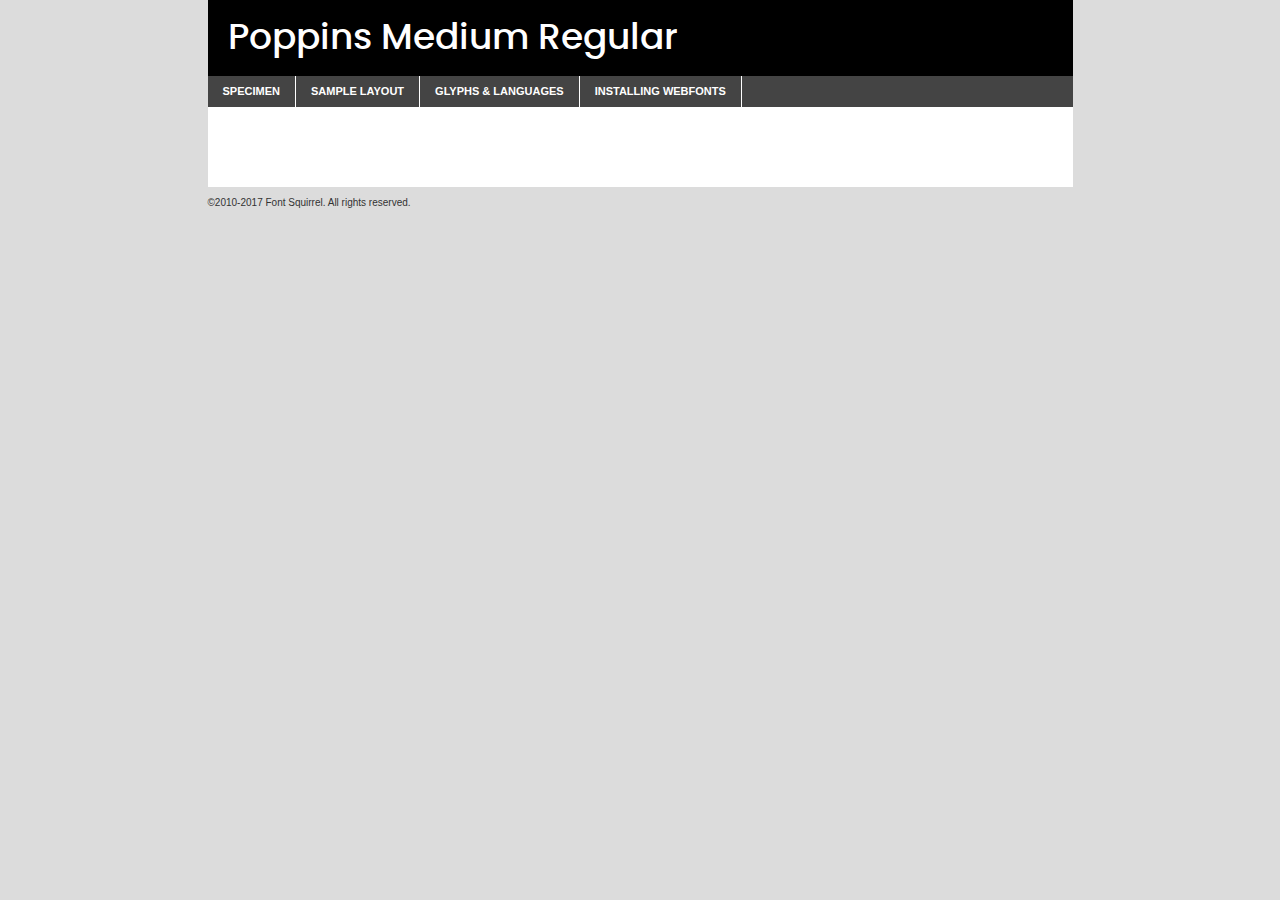
<file: fonts/poppins/poppins-medium-demo.html>
<!DOCTYPE html PUBLIC "-//W3C//DTD XHTML 1.0 Transitional//EN"
	"http://www.w3.org/TR/xhtml1/DTD/xhtml1-transitional.dtd">

<html xmlns="http://www.w3.org/1999/xhtml" xml:lang="en" lang="en">
<head>
	<meta http-equiv="Content-Type" content="text/html; charset=utf-8" />
	<script src="http://ajax.googleapis.com/ajax/libs/jquery/1.7.2/jquery.min.js" type="text/javascript" charset="utf-8"></script>
	<script type="text/javascript">
	(function($){$.fn.easyTabs=function(option){var param=jQuery.extend({fadeSpeed:"fast",defaultContent:1,activeClass:'active'},option);$(this).each(function(){var thisId="#"+this.id;if(param.defaultContent==''){param.defaultContent=1;}
	if(typeof param.defaultContent=="number")
	{var defaultTab=$(thisId+" .tabs li:eq("+(param.defaultContent-1)+") a").attr('href').substr(1);}else{var defaultTab=param.defaultContent;}
	$(thisId+" .tabs li a").each(function(){var tabToHide=$(this).attr('href').substr(1);$("#"+tabToHide).addClass('easytabs-tab-content');});hideAll();changeContent(defaultTab);function hideAll(){$(thisId+" .easytabs-tab-content").hide();}
	function changeContent(tabId){hideAll();$(thisId+" .tabs li").removeClass(param.activeClass);$(thisId+" .tabs li a[href=#"+tabId+"]").closest('li').addClass(param.activeClass);if(param.fadeSpeed!="none")
	{$(thisId+" #"+tabId).fadeIn(param.fadeSpeed);}else{$(thisId+" #"+tabId).show();}}
	$(thisId+" .tabs li").click(function(){var tabId=$(this).find('a').attr('href').substr(1);changeContent(tabId);return false;});});}})(jQuery);
	</script>
	<link rel="stylesheet" href="specimen_files/specimen_stylesheet.css" type="text/css" charset="utf-8" />
	<link rel="stylesheet" href="stylesheet.css" type="text/css" charset="utf-8" />

	<style type="text/css">
					body{
				font-family: 'poppinsmedium';
							}
		</style>

	<title>Poppins Medium Regular Specimen</title>
	
	
	<script type="text/javascript" charset="utf-8">
		$(document).ready(function() {
			$('#container').easyTabs({defaultContent:1});
		});
	</script>
</head>

<body>
<div id="container">
	<div id="header">
		Poppins Medium Regular	</div>
	<ul class="tabs">
		<li><a href="#specimen">Specimen</a></li>
		<li><a href="#layout">Sample Layout</a></li>
				<li><a href="#glyphs">Glyphs &amp; Languages</a></li>
		<li><a href="#installing">Installing Webfonts</a></li>
		
	</ul>
	
	<div id="main_content">

		
			<div id="specimen">
		
				<div class="section">
					<div class="grid12 firstcol">
						<div class="huge">AaBb</div>
					</div>
				</div>
		
				<div class="section">
					<div class="glyph_range">A&#x200B;B&#x200b;C&#x200b;D&#x200b;E&#x200b;F&#x200b;G&#x200b;H&#x200b;I&#x200b;J&#x200b;K&#x200b;L&#x200b;M&#x200b;N&#x200b;O&#x200b;P&#x200b;Q&#x200b;R&#x200b;S&#x200b;T&#x200b;U&#x200b;V&#x200b;W&#x200b;X&#x200b;Y&#x200b;Z&#x200b;a&#x200b;b&#x200b;c&#x200b;d&#x200b;e&#x200b;f&#x200b;g&#x200b;h&#x200b;i&#x200b;j&#x200b;k&#x200b;l&#x200b;m&#x200b;n&#x200b;o&#x200b;p&#x200b;q&#x200b;r&#x200b;s&#x200b;t&#x200b;u&#x200b;v&#x200b;w&#x200b;x&#x200b;y&#x200b;z&#x200b;1&#x200b;2&#x200b;3&#x200b;4&#x200b;5&#x200b;6&#x200b;7&#x200b;8&#x200b;9&#x200b;0&#x200b;&amp;&#x200b;.&#x200b;,&#x200b;?&#x200b;!&#x200b;&#64;&#x200b;(&#x200b;)&#x200b;#&#x200b;$&#x200b;%&#x200b;*&#x200b;+&#x200b;-&#x200b;=&#x200b;:&#x200b;;</div>
				</div>
				<div class="section">
					<div class="grid12 firstcol">
						<table class="sample_table">
							<tr><td>10</td><td class="size10">abcdefghijklmnopqrstuvwxyzABCDEFGHIJKLMNOPQRSTUVWXYZ0123456789abcdefghijklmnopqrstuvwxyzABCDEFGHIJKLMNOPQRSTUVWXYZ0123456789abcdefghijklmnopqrstuvwxyzABCDEFGHIJKLMNOPQRSTUVWXYZ</td></tr>
							<tr><td>11</td><td class="size11">abcdefghijklmnopqrstuvwxyzABCDEFGHIJKLMNOPQRSTUVWXYZ0123456789abcdefghijklmnopqrstuvwxyzABCDEFGHIJKLMNOPQRSTUVWXYZ0123456789abcdefghijklmnopqrstuvwxyzABCDEFGHIJKLMNOPQRSTUVWXYZ</td></tr>
							<tr><td>12</td><td class="size12">abcdefghijklmnopqrstuvwxyzABCDEFGHIJKLMNOPQRSTUVWXYZ0123456789abcdefghijklmnopqrstuvwxyzABCDEFGHIJKLMNOPQRSTUVWXYZ0123456789abcdefghijklmnopqrstuvwxyzABCDEFGHIJKLMNOPQRSTUVWXYZ</td></tr>
							<tr><td>13</td><td class="size13">abcdefghijklmnopqrstuvwxyzABCDEFGHIJKLMNOPQRSTUVWXYZ0123456789abcdefghijklmnopqrstuvwxyzABCDEFGHIJKLMNOPQRSTUVWXYZ0123456789abcdefghijklmnopqrstuvwxyzABCDEFGHIJKLMNOPQRSTUVWXYZ</td></tr>
							<tr><td>14</td><td class="size14">abcdefghijklmnopqrstuvwxyzABCDEFGHIJKLMNOPQRSTUVWXYZ0123456789abcdefghijklmnopqrstuvwxyzABCDEFGHIJKLMNOPQRSTUVWXYZ0123456789abcdefghijklmnopqrstuvwxyzABCDEFGHIJKLMNOPQRSTUVWXYZ</td></tr>
							<tr><td>16</td><td class="size16">abcdefghijklmnopqrstuvwxyzABCDEFGHIJKLMNOPQRSTUVWXYZ0123456789abcdefghijklmnopqrstuvwxyzABCDEFGHIJKLMNOPQRSTUVWXYZ</td></tr>
							<tr><td>18</td><td class="size18">abcdefghijklmnopqrstuvwxyzABCDEFGHIJKLMNOPQRSTUVWXYZ0123456789abcdefghijklmnopqrstuvwxyzABCDEFGHIJKLMNOPQRSTUVWXYZ</td></tr>
							<tr><td>20</td><td class="size20">abcdefghijklmnopqrstuvwxyzABCDEFGHIJKLMNOPQRSTUVWXYZ0123456789abcdefghijklmnopqrstuvwxyzABCDEFGHIJKLMNOPQRSTUVWXYZ</td></tr>
							<tr><td>24</td><td class="size24">abcdefghijklmnopqrstuvwxyzABCDEFGHIJKLMNOPQRSTUVWXYZ0123456789abcdefghijklmnopqrstuvwxyzABCDEFGHIJKLMNOPQRSTUVWXYZ</td></tr>
							<tr><td>30</td><td class="size30">abcdefghijklmnopqrstuvwxyzABCDEFGHIJKLMNOPQRSTUVWXYZ0123456789abcdefghijklmnopqrstuvwxyzABCDEFGHIJKLMNOPQRSTUVWXYZ</td></tr>
							<tr><td>36</td><td class="size36">abcdefghijklmnopqrstuvwxyzABCDEFGHIJKLMNOPQRSTUVWXYZ0123456789abcdefghijklmnopqrstuvwxyzABCDEFGHIJKLMNOPQRSTUVWXYZ</td></tr>
							<tr><td>48</td><td class="size48">abcdefghijklmnopqrstuvwxyzABCDEFGHIJKLMNOPQRSTUVWXYZ0123456789abcdefghijklmnopqrstuvwxyzABCDEFGHIJKLMNOPQRSTUVWXYZ</td></tr>
							<tr><td>60</td><td class="size60">abcdefghijklmnopqrstuvwxyzABCDEFGHIJKLMNOPQRSTUVWXYZ0123456789abcdefghijklmnopqrstuvwxyzABCDEFGHIJKLMNOPQRSTUVWXYZ</td></tr>
							<tr><td>72</td><td class="size72">abcdefghijklmnopqrstuvwxyzABCDEFGHIJKLMNOPQRSTUVWXYZ0123456789abcdefghijklmnopqrstuvwxyzABCDEFGHIJKLMNOPQRSTUVWXYZ</td></tr>
							<tr><td>90</td><td class="size90">abcdefghijklmnopqrstuvwxyzABCDEFGHIJKLMNOPQRSTUVWXYZ0123456789abcdefghijklmnopqrstuvwxyzABCDEFGHIJKLMNOPQRSTUVWXYZ</td></tr>
						</table>
				
					</div>
			
				</div>
		
		
		
								<div class="section" id="bodycomparison">


										<div id="xheight">
				<div class="fontbody">&#x25FC;&#x25FC;&#x25FC;&#x25FC;&#x25FC;&#x25FC;&#x25FC;&#x25FC;&#x25FC;&#x25FC;&#x25FC;&#x25FC;&#x25FC;&#x25FC;&#x25FC;&#x25FC;&#x25FC;&#x25FC;&#x25FC;&#x25FC;&#x25FC;&#x25FC;&#x25FC;&#x25FC;&#x25FC;&#x25FC;&#x25FC;&#x25FC;&#x25FC;&#x25FC;&#x25FC;&#x25FC;&#x25FC;&#x25FC;&#x25FC;&#x25FC;&#x25FC;&#x25FC;&#x25FC;&#x25FC;&#x25FC;&#x25FC;&#x25FC;&#x25FC;&#x25FC;&#x25FC;&#x25FC;&#x25FC;&#x25FC;&#x25FC;&#x25FC;&#x25FC;&#x25FC;&#x25FC;&#x25FC;&#x25FC;&#x25FC;&#x25FC;&#x25FC;&#x25FC;&#x25FC;&#x25FC;&#x25FC;&#x25FC;&#x25FC;&#x25FC;&#x25FC;&#x25FC;&#x25FC;&#x25FC;&#x25FC;&#x25FC;&#x25FC;&#x25FC;&#x25FC;&#x25FC;&#x25FC;&#x25FC;&#x25FC;&#x25FC;&#x25FC;&#x25FC;&#x25FC;&#x25FC;&#x25FC;&#x25FC;&#x25FC;&#x25FC;&#x25FC;&#x25FC;&#x25FC;&#x25FC;&#x25FC;&#x25FC;&#x25FC;&#x25FC;&#x25FC;&#x25FC;&#x25FC;body</div><div class="arialbody">body</div><div class="verdanabody">body</div><div class="georgiabody">body</div></div>
										<div class="fontbody" style="z-index:1">
											body<span>Poppins Medium Regular</span>
										</div>
										<div class="arialbody" style="z-index:1">
											body<span>Arial</span>
										</div>
										<div class="verdanabody" style="z-index:1">
											body<span>Verdana</span>
										</div>
										<div class="georgiabody" style="z-index:1">
											body<span>Georgia</span>
										</div>



								</div>
		
		
				<div class="section psample psample_row1" id="">
					
					<div class="grid2 firstcol">
						<p class="size10"><span>10.</span>Aenean lacinia bibendum nulla sed consectetur. Fusce dapibus, tellus ac cursus commodo, tortor mauris condimentum nibh, ut fermentum massa justo sit amet risus. Nullam id dolor id nibh ultricies vehicula ut id elit. Cum sociis natoque penatibus et magnis dis parturient montes, nascetur ridiculus mus. Nulla vitae elit libero, a pharetra augue.</p>
			
					</div>
					<div class="grid3">
						<p class="size11"><span>11.</span>Aenean lacinia bibendum nulla sed consectetur. Fusce dapibus, tellus ac cursus commodo, tortor mauris condimentum nibh, ut fermentum massa justo sit amet risus. Nullam id dolor id nibh ultricies vehicula ut id elit. Cum sociis natoque penatibus et magnis dis parturient montes, nascetur ridiculus mus. Nulla vitae elit libero, a pharetra augue.</p>
			
					</div>
					<div class="grid3">
						<p class="size12"><span>12.</span>Aenean lacinia bibendum nulla sed consectetur. Fusce dapibus, tellus ac cursus commodo, tortor mauris condimentum nibh, ut fermentum massa justo sit amet risus. Nullam id dolor id nibh ultricies vehicula ut id elit. Cum sociis natoque penatibus et magnis dis parturient montes, nascetur ridiculus mus. Nulla vitae elit libero, a pharetra augue.</p>
			
					</div>
					<div class="grid4">
						<p class="size13"><span>13.</span>Aenean lacinia bibendum nulla sed consectetur. Fusce dapibus, tellus ac cursus commodo, tortor mauris condimentum nibh, ut fermentum massa justo sit amet risus. Nullam id dolor id nibh ultricies vehicula ut id elit. Cum sociis natoque penatibus et magnis dis parturient montes, nascetur ridiculus mus. Nulla vitae elit libero, a pharetra augue.</p>
			
					</div>
					<div class="white_blend"></div>
					
				</div>
				<div class="section psample psample_row2" id="">
					<div class="grid3 firstcol">
						<p class="size14"><span>14.</span>Aenean lacinia bibendum nulla sed consectetur. Fusce dapibus, tellus ac cursus commodo, tortor mauris condimentum nibh, ut fermentum massa justo sit amet risus. Nullam id dolor id nibh ultricies vehicula ut id elit. Cum sociis natoque penatibus et magnis dis parturient montes, nascetur ridiculus mus. Nulla vitae elit libero, a pharetra augue.</p>
			
					</div>
					<div class="grid4">
						<p class="size16"><span>16.</span>Aenean lacinia bibendum nulla sed consectetur. Fusce dapibus, tellus ac cursus commodo, tortor mauris condimentum nibh, ut fermentum massa justo sit amet risus. Nullam id dolor id nibh ultricies vehicula ut id elit. Cum sociis natoque penatibus et magnis dis parturient montes, nascetur ridiculus mus. Nulla vitae elit libero, a pharetra augue.</p>
			
					</div>
					<div class="grid5">
						<p class="size18"><span>18.</span>Aenean lacinia bibendum nulla sed consectetur. Fusce dapibus, tellus ac cursus commodo, tortor mauris condimentum nibh, ut fermentum massa justo sit amet risus. Nullam id dolor id nibh ultricies vehicula ut id elit. Cum sociis natoque penatibus et magnis dis parturient montes, nascetur ridiculus mus. Nulla vitae elit libero, a pharetra augue.</p>
			
					</div>

					<div class="white_blend"></div>

				</div>
				
				<div class="section psample psample_row3" id="">
					<div class="grid5 firstcol">
						<p class="size20"><span>20.</span>Aenean lacinia bibendum nulla sed consectetur. Fusce dapibus, tellus ac cursus commodo, tortor mauris condimentum nibh, ut fermentum massa justo sit amet risus. Nullam id dolor id nibh ultricies vehicula ut id elit. Cum sociis natoque penatibus et magnis dis parturient montes, nascetur ridiculus mus. Nulla vitae elit libero, a pharetra augue.</p>
					</div>
					<div class="grid7">
						<p class="size24"><span>24.</span>Aenean lacinia bibendum nulla sed consectetur. Fusce dapibus, tellus ac cursus commodo, tortor mauris condimentum nibh, ut fermentum massa justo sit amet risus. Nullam id dolor id nibh ultricies vehicula ut id elit. Cum sociis natoque penatibus et magnis dis parturient montes, nascetur ridiculus mus. Nulla vitae elit libero, a pharetra augue.</p>
					</div>
					
					<div class="white_blend"></div>
					
				</div>
				
				<div class="section psample psample_row4" id="">
					<div class="grid12 firstcol">
						<p class="size30"><span>30.</span>Aenean lacinia bibendum nulla sed consectetur. Fusce dapibus, tellus ac cursus commodo, tortor mauris condimentum nibh, ut fermentum massa justo sit amet risus. Nullam id dolor id nibh ultricies vehicula ut id elit. Cum sociis natoque penatibus et magnis dis parturient montes, nascetur ridiculus mus. Nulla vitae elit libero, a pharetra augue.</p>
					</div>
					<div class="white_blend"></div>
					
				</div>
				
				
				
				<div class="section psample psample_row1 fullreverse">
					<div class="grid2 firstcol">
						<p class="size10"><span>10.</span>Aenean lacinia bibendum nulla sed consectetur. Fusce dapibus, tellus ac cursus commodo, tortor mauris condimentum nibh, ut fermentum massa justo sit amet risus. Nullam id dolor id nibh ultricies vehicula ut id elit. Cum sociis natoque penatibus et magnis dis parturient montes, nascetur ridiculus mus. Nulla vitae elit libero, a pharetra augue.</p>
			
					</div>
					<div class="grid3">
						<p class="size11"><span>11.</span>Aenean lacinia bibendum nulla sed consectetur. Fusce dapibus, tellus ac cursus commodo, tortor mauris condimentum nibh, ut fermentum massa justo sit amet risus. Nullam id dolor id nibh ultricies vehicula ut id elit. Cum sociis natoque penatibus et magnis dis parturient montes, nascetur ridiculus mus. Nulla vitae elit libero, a pharetra augue.</p>
			
					</div>
					<div class="grid3">
						<p class="size12"><span>12.</span>Aenean lacinia bibendum nulla sed consectetur. Fusce dapibus, tellus ac cursus commodo, tortor mauris condimentum nibh, ut fermentum massa justo sit amet risus. Nullam id dolor id nibh ultricies vehicula ut id elit. Cum sociis natoque penatibus et magnis dis parturient montes, nascetur ridiculus mus. Nulla vitae elit libero, a pharetra augue.</p>
			
					</div>
					<div class="grid4">
						<p class="size13"><span>13.</span>Aenean lacinia bibendum nulla sed consectetur. Fusce dapibus, tellus ac cursus commodo, tortor mauris condimentum nibh, ut fermentum massa justo sit amet risus. Nullam id dolor id nibh ultricies vehicula ut id elit. Cum sociis natoque penatibus et magnis dis parturient montes, nascetur ridiculus mus. Nulla vitae elit libero, a pharetra augue.</p>
			
					</div>
					<div class="black_blend"></div>
					
				</div>
				
				<div class="section psample psample_row2 fullreverse">
					<div class="grid3 firstcol">
						<p class="size14"><span>14.</span>Aenean lacinia bibendum nulla sed consectetur. Fusce dapibus, tellus ac cursus commodo, tortor mauris condimentum nibh, ut fermentum massa justo sit amet risus. Nullam id dolor id nibh ultricies vehicula ut id elit. Cum sociis natoque penatibus et magnis dis parturient montes, nascetur ridiculus mus. Nulla vitae elit libero, a pharetra augue.</p>
			
					</div>
					<div class="grid4">
						<p class="size16"><span>16.</span>Aenean lacinia bibendum nulla sed consectetur. Fusce dapibus, tellus ac cursus commodo, tortor mauris condimentum nibh, ut fermentum massa justo sit amet risus. Nullam id dolor id nibh ultricies vehicula ut id elit. Cum sociis natoque penatibus et magnis dis parturient montes, nascetur ridiculus mus. Nulla vitae elit libero, a pharetra augue.</p>
			
					</div>
					<div class="grid5">
						<p class="size18"><span>18.</span>Aenean lacinia bibendum nulla sed consectetur. Fusce dapibus, tellus ac cursus commodo, tortor mauris condimentum nibh, ut fermentum massa justo sit amet risus. Nullam id dolor id nibh ultricies vehicula ut id elit. Cum sociis natoque penatibus et magnis dis parturient montes, nascetur ridiculus mus. Nulla vitae elit libero, a pharetra augue.</p>
			
					</div>
					<div class="black_blend"></div>

				</div>
				
				<div class="section psample fullreverse psample_row3" id="">
					<div class="grid5 firstcol">
						<p class="size20"><span>20.</span>Aenean lacinia bibendum nulla sed consectetur. Fusce dapibus, tellus ac cursus commodo, tortor mauris condimentum nibh, ut fermentum massa justo sit amet risus. Nullam id dolor id nibh ultricies vehicula ut id elit. Cum sociis natoque penatibus et magnis dis parturient montes, nascetur ridiculus mus. Nulla vitae elit libero, a pharetra augue.</p>
					</div>
					<div class="grid7">
						<p class="size24"><span>24.</span>Aenean lacinia bibendum nulla sed consectetur. Fusce dapibus, tellus ac cursus commodo, tortor mauris condimentum nibh, ut fermentum massa justo sit amet risus. Nullam id dolor id nibh ultricies vehicula ut id elit. Cum sociis natoque penatibus et magnis dis parturient montes, nascetur ridiculus mus. Nulla vitae elit libero, a pharetra augue.</p>
					</div>
					
					<div class="black_blend"></div>
					
				</div>
				
				<div class="section psample fullreverse psample_row4" id="" style="border-bottom: 20px #000 solid;">
					<div class="grid12 firstcol">
						<p class="size30"><span>30.</span>Aenean lacinia bibendum nulla sed consectetur. Fusce dapibus, tellus ac cursus commodo, tortor mauris condimentum nibh, ut fermentum massa justo sit amet risus. Nullam id dolor id nibh ultricies vehicula ut id elit. Cum sociis natoque penatibus et magnis dis parturient montes, nascetur ridiculus mus. Nulla vitae elit libero, a pharetra augue.</p>
					</div>
					<div class="black_blend"></div>
					
				</div>
				
				
				
				
			</div>
			
			<div id="layout">
				
				<div class="section">
					
					<div class="grid12 firstcol">
						<h1>Lorem Ipsum Dolor</h1>
						<h2>Etiam porta sem malesuada magna mollis euismod</h2>
						
						<p class="byline">By <a href="#link">Aenean Lacinia</a></p>
					</div>
				</div>
				<div class="section">
					<div class="grid8 firstcol">
						<p class="large">Donec sed odio dui. Morbi leo risus, porta ac consectetur ac, vestibulum at eros. Fusce dapibus, tellus ac cursus commodo, tortor mauris condimentum nibh, ut fermentum massa justo sit amet risus. </p>

						
						<h3>Pellentesque ornare sem</h3>

						<p>Maecenas sed diam eget risus varius blandit sit amet non magna. Maecenas faucibus mollis interdum. Donec ullamcorper nulla non metus auctor fringilla. Nullam id dolor id nibh ultricies vehicula ut id elit. Nullam id dolor id nibh ultricies vehicula ut id elit. </p>

						<p>Aenean eu leo quam. Pellentesque ornare sem lacinia quam venenatis vestibulum. Lorem ipsum dolor sit amet, consectetur adipiscing elit. Cum sociis natoque penatibus et magnis dis parturient montes, nascetur ridiculus mus. </p>

						<p>Nulla vitae elit libero, a pharetra augue. Praesent commodo cursus magna, vel scelerisque nisl consectetur et. Aenean lacinia bibendum nulla sed consectetur. </p>

						<p>Nullam quis risus eget urna mollis ornare vel eu leo. Nullam quis risus eget urna mollis ornare vel eu leo. Maecenas sed diam eget risus varius blandit sit amet non magna. Donec ullamcorper nulla non metus auctor fringilla. </p>

						<h3>Cras mattis consectetur</h3>

						<p>Aenean eu leo quam. Pellentesque ornare sem lacinia quam venenatis vestibulum. Aenean lacinia bibendum nulla sed consectetur. Integer posuere erat a ante venenatis dapibus posuere velit aliquet. Cras mattis consectetur purus sit amet fermentum. </p>

						<p>Nullam id dolor id nibh ultricies vehicula ut id elit. Nullam quis risus eget urna mollis ornare vel eu leo. Cras mattis consectetur purus sit amet fermentum.</p>
					</div>
					
					<div class="grid4 sidebar">
						
						<div class="box reverse">
							<p class="last">Nullam quis risus eget urna mollis ornare vel eu leo. Donec ullamcorper nulla non metus auctor fringilla. Cras mattis consectetur purus sit amet fermentum. Sed posuere consectetur est at lobortis. Lorem ipsum dolor sit amet, consectetur adipiscing elit. </p>
						</div>
						
						<p class="caption">Maecenas sed diam eget risus varius.</p>

						<p>Vestibulum id ligula porta felis euismod semper. Integer posuere erat a ante venenatis dapibus posuere velit aliquet. Vestibulum id ligula porta felis euismod semper. Sed posuere consectetur est at lobortis. Maecenas sed diam eget risus varius blandit sit amet non magna. Fusce dapibus, tellus ac cursus commodo, tortor mauris condimentum nibh, ut fermentum massa justo sit amet risus. </p>

					

						<p>Duis mollis, est non commodo luctus, nisi erat porttitor ligula, eget lacinia odio sem nec elit. Aenean lacinia bibendum nulla sed consectetur. Vivamus sagittis lacus vel augue laoreet rutrum faucibus dolor auctor. Aenean lacinia bibendum nulla sed consectetur. Nullam quis risus eget urna mollis ornare vel eu leo. </p>

						<p>Praesent commodo cursus magna, vel scelerisque nisl consectetur et. Donec ullamcorper nulla non metus auctor fringilla. Maecenas faucibus mollis interdum. Fusce dapibus, tellus ac cursus commodo, tortor mauris condimentum nibh, ut fermentum massa justo sit amet risus. </p>

					</div>
				</div>
				
			</div>


			



		<div id="glyphs">
			<div class="section">
				<div class="grid12 firstcol">
			
				<h1>Language Support</h1>
				<p>The subset of Poppins Medium Regular in this kit supports the following languages:<br />
			
					Albanian, Basque, Breton, Chamorro, Danish, Dutch, English, Faroese, Finnish, French, Frisian, Galician, German, Icelandic, Italian, Malagasy, Norwegian, Portuguese, Spanish, Alsatian, Aragonese, Arapaho, Arrernte, Asturian, Aymara, Bislama, Cebuano, Corsican, Fijian, French_creole, Genoese, Gilbertese, Greenlandic, Haitian_creole, Hiligaynon, Hmong, Hopi, Ibanag, Iloko_ilokano, Indonesian, Interglossa_glosa, Interlingua, Irish_gaelic, Jerriais, Lojban, Lombard, Luxembourgeois, Manx, Mohawk, Norfolk_pitcairnese, Occitan, Oromo, Pangasinan, Papiamento, Piedmontese, Potawatomi, Rhaeto-romance, Romansh, Rotokas, Sami_lule, Samoan, Sardinian, Scots_gaelic, Seychelles_creole, Shona, Sicilian, Somali, Southern_ndebele, Swahili, Swati_swazi, Tagalog_filipino_pilipino, Tetum, Tok_pisin, Uyghur_latinized, Volapuk, Walloon, Warlpiri, Xhosa, Yapese, Zulu, Latinbasic, Ubasic, Demo				</p>
				<h1>Glyph Chart</h1>
				<p>The subset of Poppins Medium Regular in this kit includes all the glyphs listed below. Unicode entities are included above each glyph to help you insert individual characters into your layout.</p>
				<div id="glyph_chart">
			
																														 <div><p>&amp;#13;</p>&#13;</div>
																				 <div><p>&amp;#32;</p>&#32;</div>
																				 <div><p>&amp;#33;</p>&#33;</div>
																				 <div><p>&amp;#34;</p>&#34;</div>
																				 <div><p>&amp;#35;</p>&#35;</div>
																				 <div><p>&amp;#36;</p>&#36;</div>
																				 <div><p>&amp;#37;</p>&#37;</div>
																				 <div><p>&amp;#38;</p>&#38;</div>
																				 <div><p>&amp;#39;</p>&#39;</div>
																				 <div><p>&amp;#40;</p>&#40;</div>
																				 <div><p>&amp;#41;</p>&#41;</div>
																				 <div><p>&amp;#42;</p>&#42;</div>
																				 <div><p>&amp;#43;</p>&#43;</div>
																				 <div><p>&amp;#44;</p>&#44;</div>
																				 <div><p>&amp;#45;</p>&#45;</div>
																				 <div><p>&amp;#46;</p>&#46;</div>
																				 <div><p>&amp;#47;</p>&#47;</div>
																				 <div><p>&amp;#48;</p>&#48;</div>
																				 <div><p>&amp;#49;</p>&#49;</div>
																				 <div><p>&amp;#50;</p>&#50;</div>
																				 <div><p>&amp;#51;</p>&#51;</div>
																				 <div><p>&amp;#52;</p>&#52;</div>
																				 <div><p>&amp;#53;</p>&#53;</div>
																				 <div><p>&amp;#54;</p>&#54;</div>
																				 <div><p>&amp;#55;</p>&#55;</div>
																				 <div><p>&amp;#56;</p>&#56;</div>
																				 <div><p>&amp;#57;</p>&#57;</div>
																				 <div><p>&amp;#58;</p>&#58;</div>
																				 <div><p>&amp;#59;</p>&#59;</div>
																				 <div><p>&amp;#60;</p>&#60;</div>
																				 <div><p>&amp;#61;</p>&#61;</div>
																				 <div><p>&amp;#62;</p>&#62;</div>
																				 <div><p>&amp;#63;</p>&#63;</div>
																				 <div><p>&amp;#64;</p>&#64;</div>
																				 <div><p>&amp;#65;</p>&#65;</div>
																				 <div><p>&amp;#66;</p>&#66;</div>
																				 <div><p>&amp;#67;</p>&#67;</div>
																				 <div><p>&amp;#68;</p>&#68;</div>
																				 <div><p>&amp;#69;</p>&#69;</div>
																				 <div><p>&amp;#70;</p>&#70;</div>
																				 <div><p>&amp;#71;</p>&#71;</div>
																				 <div><p>&amp;#72;</p>&#72;</div>
																				 <div><p>&amp;#73;</p>&#73;</div>
																				 <div><p>&amp;#74;</p>&#74;</div>
																				 <div><p>&amp;#75;</p>&#75;</div>
																				 <div><p>&amp;#76;</p>&#76;</div>
																				 <div><p>&amp;#77;</p>&#77;</div>
																				 <div><p>&amp;#78;</p>&#78;</div>
																				 <div><p>&amp;#79;</p>&#79;</div>
																				 <div><p>&amp;#80;</p>&#80;</div>
																				 <div><p>&amp;#81;</p>&#81;</div>
																				 <div><p>&amp;#82;</p>&#82;</div>
																				 <div><p>&amp;#83;</p>&#83;</div>
																				 <div><p>&amp;#84;</p>&#84;</div>
																				 <div><p>&amp;#85;</p>&#85;</div>
																				 <div><p>&amp;#86;</p>&#86;</div>
																				 <div><p>&amp;#87;</p>&#87;</div>
																				 <div><p>&amp;#88;</p>&#88;</div>
																				 <div><p>&amp;#89;</p>&#89;</div>
																				 <div><p>&amp;#90;</p>&#90;</div>
																				 <div><p>&amp;#91;</p>&#91;</div>
																				 <div><p>&amp;#92;</p>&#92;</div>
																				 <div><p>&amp;#93;</p>&#93;</div>
																				 <div><p>&amp;#94;</p>&#94;</div>
																				 <div><p>&amp;#95;</p>&#95;</div>
																				 <div><p>&amp;#96;</p>&#96;</div>
																				 <div><p>&amp;#97;</p>&#97;</div>
																				 <div><p>&amp;#98;</p>&#98;</div>
																				 <div><p>&amp;#99;</p>&#99;</div>
																				 <div><p>&amp;#100;</p>&#100;</div>
																				 <div><p>&amp;#101;</p>&#101;</div>
																				 <div><p>&amp;#102;</p>&#102;</div>
																				 <div><p>&amp;#103;</p>&#103;</div>
																				 <div><p>&amp;#104;</p>&#104;</div>
																				 <div><p>&amp;#105;</p>&#105;</div>
																				 <div><p>&amp;#106;</p>&#106;</div>
																				 <div><p>&amp;#107;</p>&#107;</div>
																				 <div><p>&amp;#108;</p>&#108;</div>
																				 <div><p>&amp;#109;</p>&#109;</div>
																				 <div><p>&amp;#110;</p>&#110;</div>
																				 <div><p>&amp;#111;</p>&#111;</div>
																				 <div><p>&amp;#112;</p>&#112;</div>
																				 <div><p>&amp;#113;</p>&#113;</div>
																				 <div><p>&amp;#114;</p>&#114;</div>
																				 <div><p>&amp;#115;</p>&#115;</div>
																				 <div><p>&amp;#116;</p>&#116;</div>
																				 <div><p>&amp;#117;</p>&#117;</div>
																				 <div><p>&amp;#118;</p>&#118;</div>
																				 <div><p>&amp;#119;</p>&#119;</div>
																				 <div><p>&amp;#120;</p>&#120;</div>
																				 <div><p>&amp;#121;</p>&#121;</div>
																				 <div><p>&amp;#122;</p>&#122;</div>
																				 <div><p>&amp;#123;</p>&#123;</div>
																				 <div><p>&amp;#124;</p>&#124;</div>
																				 <div><p>&amp;#125;</p>&#125;</div>
																				 <div><p>&amp;#126;</p>&#126;</div>
																				 <div><p>&amp;#160;</p>&#160;</div>
																				 <div><p>&amp;#161;</p>&#161;</div>
																				 <div><p>&amp;#162;</p>&#162;</div>
																				 <div><p>&amp;#163;</p>&#163;</div>
																				 <div><p>&amp;#164;</p>&#164;</div>
																				 <div><p>&amp;#165;</p>&#165;</div>
																				 <div><p>&amp;#166;</p>&#166;</div>
																				 <div><p>&amp;#167;</p>&#167;</div>
																				 <div><p>&amp;#168;</p>&#168;</div>
																				 <div><p>&amp;#169;</p>&#169;</div>
																				 <div><p>&amp;#170;</p>&#170;</div>
																				 <div><p>&amp;#171;</p>&#171;</div>
																				 <div><p>&amp;#172;</p>&#172;</div>
																				 <div><p>&amp;#173;</p>&#173;</div>
																				 <div><p>&amp;#174;</p>&#174;</div>
																				 <div><p>&amp;#175;</p>&#175;</div>
																				 <div><p>&amp;#176;</p>&#176;</div>
																				 <div><p>&amp;#177;</p>&#177;</div>
																				 <div><p>&amp;#178;</p>&#178;</div>
																				 <div><p>&amp;#179;</p>&#179;</div>
																				 <div><p>&amp;#180;</p>&#180;</div>
																				 <div><p>&amp;#181;</p>&#181;</div>
																				 <div><p>&amp;#182;</p>&#182;</div>
																				 <div><p>&amp;#183;</p>&#183;</div>
																				 <div><p>&amp;#184;</p>&#184;</div>
																				 <div><p>&amp;#185;</p>&#185;</div>
																				 <div><p>&amp;#186;</p>&#186;</div>
																				 <div><p>&amp;#187;</p>&#187;</div>
																				 <div><p>&amp;#188;</p>&#188;</div>
																				 <div><p>&amp;#189;</p>&#189;</div>
																				 <div><p>&amp;#190;</p>&#190;</div>
																				 <div><p>&amp;#191;</p>&#191;</div>
																				 <div><p>&amp;#192;</p>&#192;</div>
																				 <div><p>&amp;#193;</p>&#193;</div>
																				 <div><p>&amp;#194;</p>&#194;</div>
																				 <div><p>&amp;#195;</p>&#195;</div>
																				 <div><p>&amp;#196;</p>&#196;</div>
																				 <div><p>&amp;#197;</p>&#197;</div>
																				 <div><p>&amp;#198;</p>&#198;</div>
																				 <div><p>&amp;#199;</p>&#199;</div>
																				 <div><p>&amp;#200;</p>&#200;</div>
																				 <div><p>&amp;#201;</p>&#201;</div>
																				 <div><p>&amp;#202;</p>&#202;</div>
																				 <div><p>&amp;#203;</p>&#203;</div>
																				 <div><p>&amp;#204;</p>&#204;</div>
																				 <div><p>&amp;#205;</p>&#205;</div>
																				 <div><p>&amp;#206;</p>&#206;</div>
																				 <div><p>&amp;#207;</p>&#207;</div>
																				 <div><p>&amp;#208;</p>&#208;</div>
																				 <div><p>&amp;#209;</p>&#209;</div>
																				 <div><p>&amp;#210;</p>&#210;</div>
																				 <div><p>&amp;#211;</p>&#211;</div>
																				 <div><p>&amp;#212;</p>&#212;</div>
																				 <div><p>&amp;#213;</p>&#213;</div>
																				 <div><p>&amp;#214;</p>&#214;</div>
																				 <div><p>&amp;#215;</p>&#215;</div>
																				 <div><p>&amp;#216;</p>&#216;</div>
																				 <div><p>&amp;#217;</p>&#217;</div>
																				 <div><p>&amp;#218;</p>&#218;</div>
																				 <div><p>&amp;#219;</p>&#219;</div>
																				 <div><p>&amp;#220;</p>&#220;</div>
																				 <div><p>&amp;#221;</p>&#221;</div>
																				 <div><p>&amp;#222;</p>&#222;</div>
																				 <div><p>&amp;#223;</p>&#223;</div>
																				 <div><p>&amp;#224;</p>&#224;</div>
																				 <div><p>&amp;#225;</p>&#225;</div>
																				 <div><p>&amp;#226;</p>&#226;</div>
																				 <div><p>&amp;#227;</p>&#227;</div>
																				 <div><p>&amp;#228;</p>&#228;</div>
																				 <div><p>&amp;#229;</p>&#229;</div>
																				 <div><p>&amp;#230;</p>&#230;</div>
																				 <div><p>&amp;#231;</p>&#231;</div>
																				 <div><p>&amp;#232;</p>&#232;</div>
																				 <div><p>&amp;#233;</p>&#233;</div>
																				 <div><p>&amp;#234;</p>&#234;</div>
																				 <div><p>&amp;#235;</p>&#235;</div>
																				 <div><p>&amp;#236;</p>&#236;</div>
																				 <div><p>&amp;#237;</p>&#237;</div>
																				 <div><p>&amp;#238;</p>&#238;</div>
																				 <div><p>&amp;#239;</p>&#239;</div>
																				 <div><p>&amp;#240;</p>&#240;</div>
																				 <div><p>&amp;#241;</p>&#241;</div>
																				 <div><p>&amp;#242;</p>&#242;</div>
																				 <div><p>&amp;#243;</p>&#243;</div>
																				 <div><p>&amp;#244;</p>&#244;</div>
																				 <div><p>&amp;#245;</p>&#245;</div>
																				 <div><p>&amp;#246;</p>&#246;</div>
																				 <div><p>&amp;#247;</p>&#247;</div>
																				 <div><p>&amp;#248;</p>&#248;</div>
																				 <div><p>&amp;#249;</p>&#249;</div>
																				 <div><p>&amp;#250;</p>&#250;</div>
																				 <div><p>&amp;#251;</p>&#251;</div>
																				 <div><p>&amp;#252;</p>&#252;</div>
																				 <div><p>&amp;#253;</p>&#253;</div>
																				 <div><p>&amp;#254;</p>&#254;</div>
																				 <div><p>&amp;#255;</p>&#255;</div>
																				 <div><p>&amp;#338;</p>&#338;</div>
																				 <div><p>&amp;#339;</p>&#339;</div>
																				 <div><p>&amp;#376;</p>&#376;</div>
																				 <div><p>&amp;#710;</p>&#710;</div>
																				 <div><p>&amp;#732;</p>&#732;</div>
																				 <div><p>&amp;#8192;</p>&#8192;</div>
																				 <div><p>&amp;#8193;</p>&#8193;</div>
																				 <div><p>&amp;#8194;</p>&#8194;</div>
																				 <div><p>&amp;#8195;</p>&#8195;</div>
																				 <div><p>&amp;#8196;</p>&#8196;</div>
																				 <div><p>&amp;#8197;</p>&#8197;</div>
																				 <div><p>&amp;#8198;</p>&#8198;</div>
																				 <div><p>&amp;#8199;</p>&#8199;</div>
																				 <div><p>&amp;#8200;</p>&#8200;</div>
																				 <div><p>&amp;#8201;</p>&#8201;</div>
																				 <div><p>&amp;#8202;</p>&#8202;</div>
																				 <div><p>&amp;#8208;</p>&#8208;</div>
																				 <div><p>&amp;#8209;</p>&#8209;</div>
																				 <div><p>&amp;#8210;</p>&#8210;</div>
																				 <div><p>&amp;#8211;</p>&#8211;</div>
																				 <div><p>&amp;#8212;</p>&#8212;</div>
																				 <div><p>&amp;#8216;</p>&#8216;</div>
																				 <div><p>&amp;#8217;</p>&#8217;</div>
																				 <div><p>&amp;#8218;</p>&#8218;</div>
																				 <div><p>&amp;#8220;</p>&#8220;</div>
																				 <div><p>&amp;#8221;</p>&#8221;</div>
																				 <div><p>&amp;#8222;</p>&#8222;</div>
																				 <div><p>&amp;#8226;</p>&#8226;</div>
																				 <div><p>&amp;#8230;</p>&#8230;</div>
																				 <div><p>&amp;#8239;</p>&#8239;</div>
																				 <div><p>&amp;#8249;</p>&#8249;</div>
																				 <div><p>&amp;#8250;</p>&#8250;</div>
																				 <div><p>&amp;#8287;</p>&#8287;</div>
																				 <div><p>&amp;#8364;</p>&#8364;</div>
																				 <div><p>&amp;#8482;</p>&#8482;</div>
																				 <div><p>&amp;#9724;</p>&#9724;</div>
																				 <div><p>&amp;#64257;</p>&#64257;</div>
																				 <div><p>&amp;#64258;</p>&#64258;</div>
																																																</div>	
				</div>
		
		
			</div>
		</div>
		
		
		<div id="specs">
			
		</div>
	
		<div id="installing">
			<div class="section">
				<div class="grid7 firstcol">
					<h1>Installing Webfonts</h1>
					
					<p>Webfonts are supported by all major browser platforms but not all in the same way. There are currently four different font formats that must be included in order to target all browsers. This includes TTF, WOFF, EOT and SVG.</p>
					
					<h2>1. Upload your webfonts</h2>
					<p>You must upload your webfont kit to your website. They should be in or near the same directory as your CSS files.</p>
					
					<h2>2. Include the webfont stylesheet</h2>
					<p>A special CSS @font-face declaration helps the various browsers select the appropriate font it needs without causing you a bunch of headaches. Learn more about this syntax by reading the <a href="https://www.fontspring.com/blog/further-hardening-of-the-bulletproof-syntax">Fontspring blog post</a> about it. The code for it is as follows:</p>


<code>
@font-face{ 
	font-family: 'MyWebFont';
	src: url('WebFont.eot');
	src: url('WebFont.eot?#iefix') format('embedded-opentype'),
	     url('WebFont.woff') format('woff'),
	     url('WebFont.ttf') format('truetype'),
	     url('WebFont.svg#webfont') format('svg');
}
</code>

	<p>We've already gone ahead and generated the code for you. All you have to do is link to the stylesheet in your HTML, like this:</p>
	<code>&lt;link rel=&quot;stylesheet&quot; href=&quot;stylesheet.css&quot; type=&quot;text/css&quot; charset=&quot;utf-8&quot; /&gt;</code>

					<h2>3. Modify your own stylesheet</h2>
					<p>To take advantage of your new fonts, you must tell your stylesheet to use them. Look at the original @font-face declaration above and find the property called "font-family." The name linked there will be what you use to reference the font. Prepend that webfont name to the font stack in the "font-family" property, inside the selector you want to change. For example:</p>
<code>p { font-family: 'WebFont', Arial, sans-serif; }</code>

<h2>4. Test</h2>
<p>Getting webfonts to work cross-browser <em>can</em> be tricky. Use the information in the sidebar to help you if you find that fonts aren't loading in a particular browser.</p>
				</div>
				
				<div class="grid5 sidebar">
					<div class="box">
						<h2>Troubleshooting<br />Font-Face Problems</h2>
						<p>Having trouble getting your webfonts to load in your new website? Here are some tips to sort out what might be the problem.</p>

						<h3>Fonts not showing in any browser</h3>

						<p>This sounds like you need to work on the plumbing. You either did not upload the fonts to the correct directory, or you did not link the fonts properly in the CSS. If you've confirmed that all this is correct and you still have a problem, take a look at your .htaccess file and see if requests are getting intercepted.</p>

						<h3>Fonts not loading in iPhone or iPad</h3>

						<p>The most common problem here is that you are serving the fonts from an IIS server. IIS refuses to serve files that have unknown MIME types. If that is the case, you must set the MIME type for SVG to "image/svg+xml" in the server settings. Follow these instructions from Microsoft if you need help.</p>

						<h3>Fonts not loading in Firefox</h3>

						<p>The primary reason for this failure? You are still using a version Firefox older than 3.5. So upgrade already! If that isn't it, then you are very likely serving fonts from a different domain. Firefox requires that all font assets be served from the same domain. Lastly it is possible that you need to add WOFF to your list of MIME types (if you are serving via IIS.)</p>

						<h3>Fonts not loading in IE</h3>

						<p>Are you looking at Internet Explorer on an actual Windows machine or are you cheating by using a service like Adobe BrowserLab? Many of these screenshot services do not render @font-face for IE. Best to test it on a real machine.</p>

						<h3>Fonts not loading in IE9</h3>

						<p>IE9, like Firefox, requires that fonts be served from the same domain as the website. Make sure that is the case.</p>
					</div>
				</div>
			</div>
			
		</div>
	
	</div>
	<div id="footer">
		<p>&copy;2010-2017 Font Squirrel. All rights reserved.</p>
	</div>
</div>
</body>
</html>
</file>
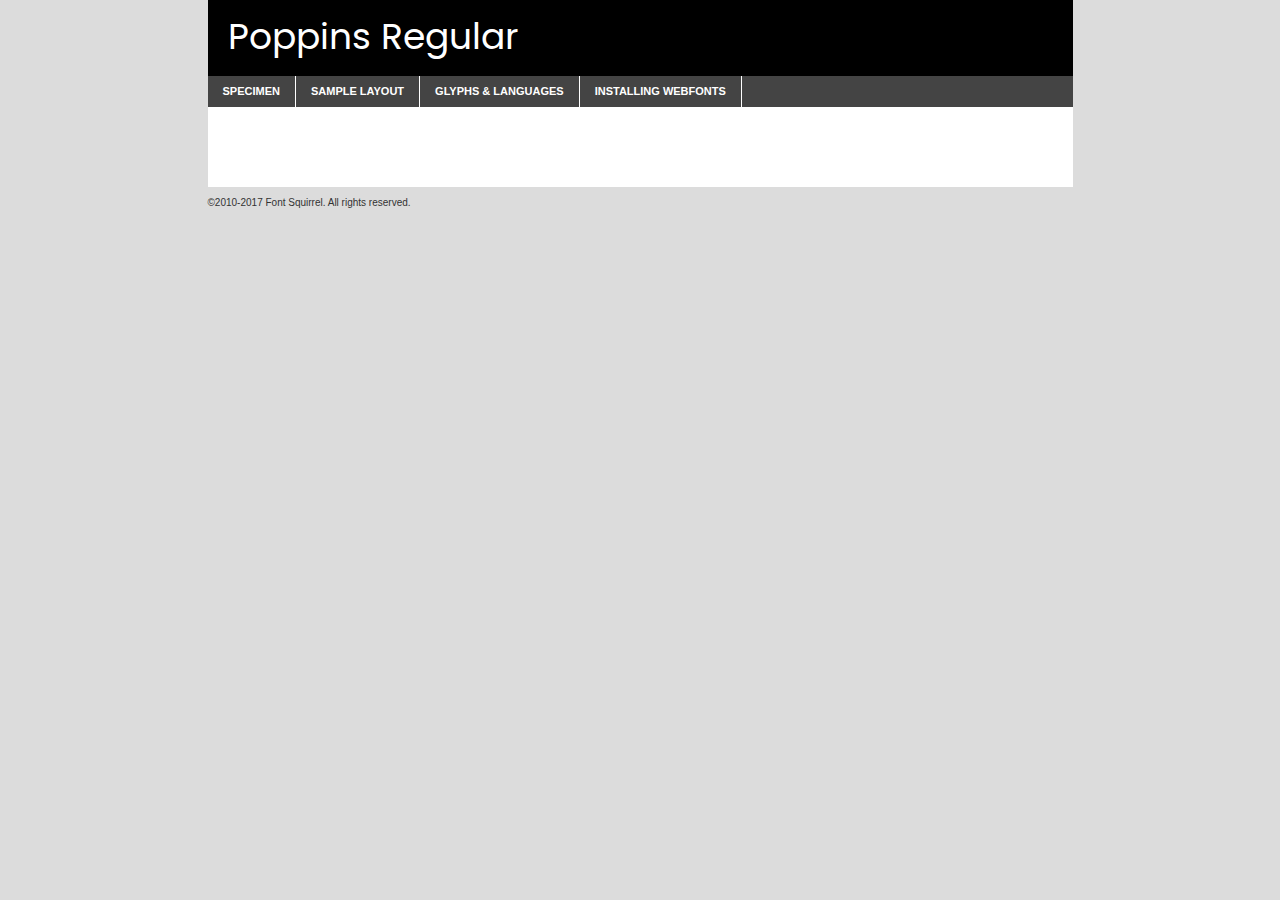
<file: fonts/poppins/poppins-regular-demo.html>
<!DOCTYPE html PUBLIC "-//W3C//DTD XHTML 1.0 Transitional//EN"
	"http://www.w3.org/TR/xhtml1/DTD/xhtml1-transitional.dtd">

<html xmlns="http://www.w3.org/1999/xhtml" xml:lang="en" lang="en">
<head>
	<meta http-equiv="Content-Type" content="text/html; charset=utf-8" />
	<script src="http://ajax.googleapis.com/ajax/libs/jquery/1.7.2/jquery.min.js" type="text/javascript" charset="utf-8"></script>
	<script type="text/javascript">
	(function($){$.fn.easyTabs=function(option){var param=jQuery.extend({fadeSpeed:"fast",defaultContent:1,activeClass:'active'},option);$(this).each(function(){var thisId="#"+this.id;if(param.defaultContent==''){param.defaultContent=1;}
	if(typeof param.defaultContent=="number")
	{var defaultTab=$(thisId+" .tabs li:eq("+(param.defaultContent-1)+") a").attr('href').substr(1);}else{var defaultTab=param.defaultContent;}
	$(thisId+" .tabs li a").each(function(){var tabToHide=$(this).attr('href').substr(1);$("#"+tabToHide).addClass('easytabs-tab-content');});hideAll();changeContent(defaultTab);function hideAll(){$(thisId+" .easytabs-tab-content").hide();}
	function changeContent(tabId){hideAll();$(thisId+" .tabs li").removeClass(param.activeClass);$(thisId+" .tabs li a[href=#"+tabId+"]").closest('li').addClass(param.activeClass);if(param.fadeSpeed!="none")
	{$(thisId+" #"+tabId).fadeIn(param.fadeSpeed);}else{$(thisId+" #"+tabId).show();}}
	$(thisId+" .tabs li").click(function(){var tabId=$(this).find('a').attr('href').substr(1);changeContent(tabId);return false;});});}})(jQuery);
	</script>
	<link rel="stylesheet" href="specimen_files/specimen_stylesheet.css" type="text/css" charset="utf-8" />
	<link rel="stylesheet" href="stylesheet.css" type="text/css" charset="utf-8" />

	<style type="text/css">
					body{
				font-family: 'poppinsregular';
							}
		</style>

	<title>Poppins Regular Specimen</title>
	
	
	<script type="text/javascript" charset="utf-8">
		$(document).ready(function() {
			$('#container').easyTabs({defaultContent:1});
		});
	</script>
</head>

<body>
<div id="container">
	<div id="header">
		Poppins Regular	</div>
	<ul class="tabs">
		<li><a href="#specimen">Specimen</a></li>
		<li><a href="#layout">Sample Layout</a></li>
				<li><a href="#glyphs">Glyphs &amp; Languages</a></li>
		<li><a href="#installing">Installing Webfonts</a></li>
		
	</ul>
	
	<div id="main_content">

		
			<div id="specimen">
		
				<div class="section">
					<div class="grid12 firstcol">
						<div class="huge">AaBb</div>
					</div>
				</div>
		
				<div class="section">
					<div class="glyph_range">A&#x200B;B&#x200b;C&#x200b;D&#x200b;E&#x200b;F&#x200b;G&#x200b;H&#x200b;I&#x200b;J&#x200b;K&#x200b;L&#x200b;M&#x200b;N&#x200b;O&#x200b;P&#x200b;Q&#x200b;R&#x200b;S&#x200b;T&#x200b;U&#x200b;V&#x200b;W&#x200b;X&#x200b;Y&#x200b;Z&#x200b;a&#x200b;b&#x200b;c&#x200b;d&#x200b;e&#x200b;f&#x200b;g&#x200b;h&#x200b;i&#x200b;j&#x200b;k&#x200b;l&#x200b;m&#x200b;n&#x200b;o&#x200b;p&#x200b;q&#x200b;r&#x200b;s&#x200b;t&#x200b;u&#x200b;v&#x200b;w&#x200b;x&#x200b;y&#x200b;z&#x200b;1&#x200b;2&#x200b;3&#x200b;4&#x200b;5&#x200b;6&#x200b;7&#x200b;8&#x200b;9&#x200b;0&#x200b;&amp;&#x200b;.&#x200b;,&#x200b;?&#x200b;!&#x200b;&#64;&#x200b;(&#x200b;)&#x200b;#&#x200b;$&#x200b;%&#x200b;*&#x200b;+&#x200b;-&#x200b;=&#x200b;:&#x200b;;</div>
				</div>
				<div class="section">
					<div class="grid12 firstcol">
						<table class="sample_table">
							<tr><td>10</td><td class="size10">abcdefghijklmnopqrstuvwxyzABCDEFGHIJKLMNOPQRSTUVWXYZ0123456789abcdefghijklmnopqrstuvwxyzABCDEFGHIJKLMNOPQRSTUVWXYZ0123456789abcdefghijklmnopqrstuvwxyzABCDEFGHIJKLMNOPQRSTUVWXYZ</td></tr>
							<tr><td>11</td><td class="size11">abcdefghijklmnopqrstuvwxyzABCDEFGHIJKLMNOPQRSTUVWXYZ0123456789abcdefghijklmnopqrstuvwxyzABCDEFGHIJKLMNOPQRSTUVWXYZ0123456789abcdefghijklmnopqrstuvwxyzABCDEFGHIJKLMNOPQRSTUVWXYZ</td></tr>
							<tr><td>12</td><td class="size12">abcdefghijklmnopqrstuvwxyzABCDEFGHIJKLMNOPQRSTUVWXYZ0123456789abcdefghijklmnopqrstuvwxyzABCDEFGHIJKLMNOPQRSTUVWXYZ0123456789abcdefghijklmnopqrstuvwxyzABCDEFGHIJKLMNOPQRSTUVWXYZ</td></tr>
							<tr><td>13</td><td class="size13">abcdefghijklmnopqrstuvwxyzABCDEFGHIJKLMNOPQRSTUVWXYZ0123456789abcdefghijklmnopqrstuvwxyzABCDEFGHIJKLMNOPQRSTUVWXYZ0123456789abcdefghijklmnopqrstuvwxyzABCDEFGHIJKLMNOPQRSTUVWXYZ</td></tr>
							<tr><td>14</td><td class="size14">abcdefghijklmnopqrstuvwxyzABCDEFGHIJKLMNOPQRSTUVWXYZ0123456789abcdefghijklmnopqrstuvwxyzABCDEFGHIJKLMNOPQRSTUVWXYZ0123456789abcdefghijklmnopqrstuvwxyzABCDEFGHIJKLMNOPQRSTUVWXYZ</td></tr>
							<tr><td>16</td><td class="size16">abcdefghijklmnopqrstuvwxyzABCDEFGHIJKLMNOPQRSTUVWXYZ0123456789abcdefghijklmnopqrstuvwxyzABCDEFGHIJKLMNOPQRSTUVWXYZ</td></tr>
							<tr><td>18</td><td class="size18">abcdefghijklmnopqrstuvwxyzABCDEFGHIJKLMNOPQRSTUVWXYZ0123456789abcdefghijklmnopqrstuvwxyzABCDEFGHIJKLMNOPQRSTUVWXYZ</td></tr>
							<tr><td>20</td><td class="size20">abcdefghijklmnopqrstuvwxyzABCDEFGHIJKLMNOPQRSTUVWXYZ0123456789abcdefghijklmnopqrstuvwxyzABCDEFGHIJKLMNOPQRSTUVWXYZ</td></tr>
							<tr><td>24</td><td class="size24">abcdefghijklmnopqrstuvwxyzABCDEFGHIJKLMNOPQRSTUVWXYZ0123456789abcdefghijklmnopqrstuvwxyzABCDEFGHIJKLMNOPQRSTUVWXYZ</td></tr>
							<tr><td>30</td><td class="size30">abcdefghijklmnopqrstuvwxyzABCDEFGHIJKLMNOPQRSTUVWXYZ0123456789abcdefghijklmnopqrstuvwxyzABCDEFGHIJKLMNOPQRSTUVWXYZ</td></tr>
							<tr><td>36</td><td class="size36">abcdefghijklmnopqrstuvwxyzABCDEFGHIJKLMNOPQRSTUVWXYZ0123456789abcdefghijklmnopqrstuvwxyzABCDEFGHIJKLMNOPQRSTUVWXYZ</td></tr>
							<tr><td>48</td><td class="size48">abcdefghijklmnopqrstuvwxyzABCDEFGHIJKLMNOPQRSTUVWXYZ0123456789abcdefghijklmnopqrstuvwxyzABCDEFGHIJKLMNOPQRSTUVWXYZ</td></tr>
							<tr><td>60</td><td class="size60">abcdefghijklmnopqrstuvwxyzABCDEFGHIJKLMNOPQRSTUVWXYZ0123456789abcdefghijklmnopqrstuvwxyzABCDEFGHIJKLMNOPQRSTUVWXYZ</td></tr>
							<tr><td>72</td><td class="size72">abcdefghijklmnopqrstuvwxyzABCDEFGHIJKLMNOPQRSTUVWXYZ0123456789abcdefghijklmnopqrstuvwxyzABCDEFGHIJKLMNOPQRSTUVWXYZ</td></tr>
							<tr><td>90</td><td class="size90">abcdefghijklmnopqrstuvwxyzABCDEFGHIJKLMNOPQRSTUVWXYZ0123456789abcdefghijklmnopqrstuvwxyzABCDEFGHIJKLMNOPQRSTUVWXYZ</td></tr>
						</table>
				
					</div>
			
				</div>
		
		
		
								<div class="section" id="bodycomparison">


										<div id="xheight">
				<div class="fontbody">&#x25FC;&#x25FC;&#x25FC;&#x25FC;&#x25FC;&#x25FC;&#x25FC;&#x25FC;&#x25FC;&#x25FC;&#x25FC;&#x25FC;&#x25FC;&#x25FC;&#x25FC;&#x25FC;&#x25FC;&#x25FC;&#x25FC;&#x25FC;&#x25FC;&#x25FC;&#x25FC;&#x25FC;&#x25FC;&#x25FC;&#x25FC;&#x25FC;&#x25FC;&#x25FC;&#x25FC;&#x25FC;&#x25FC;&#x25FC;&#x25FC;&#x25FC;&#x25FC;&#x25FC;&#x25FC;&#x25FC;&#x25FC;&#x25FC;&#x25FC;&#x25FC;&#x25FC;&#x25FC;&#x25FC;&#x25FC;&#x25FC;&#x25FC;&#x25FC;&#x25FC;&#x25FC;&#x25FC;&#x25FC;&#x25FC;&#x25FC;&#x25FC;&#x25FC;&#x25FC;&#x25FC;&#x25FC;&#x25FC;&#x25FC;&#x25FC;&#x25FC;&#x25FC;&#x25FC;&#x25FC;&#x25FC;&#x25FC;&#x25FC;&#x25FC;&#x25FC;&#x25FC;&#x25FC;&#x25FC;&#x25FC;&#x25FC;&#x25FC;&#x25FC;&#x25FC;&#x25FC;&#x25FC;&#x25FC;&#x25FC;&#x25FC;&#x25FC;&#x25FC;&#x25FC;&#x25FC;&#x25FC;&#x25FC;&#x25FC;&#x25FC;&#x25FC;&#x25FC;&#x25FC;&#x25FC;body</div><div class="arialbody">body</div><div class="verdanabody">body</div><div class="georgiabody">body</div></div>
										<div class="fontbody" style="z-index:1">
											body<span>Poppins Regular</span>
										</div>
										<div class="arialbody" style="z-index:1">
											body<span>Arial</span>
										</div>
										<div class="verdanabody" style="z-index:1">
											body<span>Verdana</span>
										</div>
										<div class="georgiabody" style="z-index:1">
											body<span>Georgia</span>
										</div>



								</div>
		
		
				<div class="section psample psample_row1" id="">
					
					<div class="grid2 firstcol">
						<p class="size10"><span>10.</span>Aenean lacinia bibendum nulla sed consectetur. Fusce dapibus, tellus ac cursus commodo, tortor mauris condimentum nibh, ut fermentum massa justo sit amet risus. Nullam id dolor id nibh ultricies vehicula ut id elit. Cum sociis natoque penatibus et magnis dis parturient montes, nascetur ridiculus mus. Nulla vitae elit libero, a pharetra augue.</p>
			
					</div>
					<div class="grid3">
						<p class="size11"><span>11.</span>Aenean lacinia bibendum nulla sed consectetur. Fusce dapibus, tellus ac cursus commodo, tortor mauris condimentum nibh, ut fermentum massa justo sit amet risus. Nullam id dolor id nibh ultricies vehicula ut id elit. Cum sociis natoque penatibus et magnis dis parturient montes, nascetur ridiculus mus. Nulla vitae elit libero, a pharetra augue.</p>
			
					</div>
					<div class="grid3">
						<p class="size12"><span>12.</span>Aenean lacinia bibendum nulla sed consectetur. Fusce dapibus, tellus ac cursus commodo, tortor mauris condimentum nibh, ut fermentum massa justo sit amet risus. Nullam id dolor id nibh ultricies vehicula ut id elit. Cum sociis natoque penatibus et magnis dis parturient montes, nascetur ridiculus mus. Nulla vitae elit libero, a pharetra augue.</p>
			
					</div>
					<div class="grid4">
						<p class="size13"><span>13.</span>Aenean lacinia bibendum nulla sed consectetur. Fusce dapibus, tellus ac cursus commodo, tortor mauris condimentum nibh, ut fermentum massa justo sit amet risus. Nullam id dolor id nibh ultricies vehicula ut id elit. Cum sociis natoque penatibus et magnis dis parturient montes, nascetur ridiculus mus. Nulla vitae elit libero, a pharetra augue.</p>
			
					</div>
					<div class="white_blend"></div>
					
				</div>
				<div class="section psample psample_row2" id="">
					<div class="grid3 firstcol">
						<p class="size14"><span>14.</span>Aenean lacinia bibendum nulla sed consectetur. Fusce dapibus, tellus ac cursus commodo, tortor mauris condimentum nibh, ut fermentum massa justo sit amet risus. Nullam id dolor id nibh ultricies vehicula ut id elit. Cum sociis natoque penatibus et magnis dis parturient montes, nascetur ridiculus mus. Nulla vitae elit libero, a pharetra augue.</p>
			
					</div>
					<div class="grid4">
						<p class="size16"><span>16.</span>Aenean lacinia bibendum nulla sed consectetur. Fusce dapibus, tellus ac cursus commodo, tortor mauris condimentum nibh, ut fermentum massa justo sit amet risus. Nullam id dolor id nibh ultricies vehicula ut id elit. Cum sociis natoque penatibus et magnis dis parturient montes, nascetur ridiculus mus. Nulla vitae elit libero, a pharetra augue.</p>
			
					</div>
					<div class="grid5">
						<p class="size18"><span>18.</span>Aenean lacinia bibendum nulla sed consectetur. Fusce dapibus, tellus ac cursus commodo, tortor mauris condimentum nibh, ut fermentum massa justo sit amet risus. Nullam id dolor id nibh ultricies vehicula ut id elit. Cum sociis natoque penatibus et magnis dis parturient montes, nascetur ridiculus mus. Nulla vitae elit libero, a pharetra augue.</p>
			
					</div>

					<div class="white_blend"></div>

				</div>
				
				<div class="section psample psample_row3" id="">
					<div class="grid5 firstcol">
						<p class="size20"><span>20.</span>Aenean lacinia bibendum nulla sed consectetur. Fusce dapibus, tellus ac cursus commodo, tortor mauris condimentum nibh, ut fermentum massa justo sit amet risus. Nullam id dolor id nibh ultricies vehicula ut id elit. Cum sociis natoque penatibus et magnis dis parturient montes, nascetur ridiculus mus. Nulla vitae elit libero, a pharetra augue.</p>
					</div>
					<div class="grid7">
						<p class="size24"><span>24.</span>Aenean lacinia bibendum nulla sed consectetur. Fusce dapibus, tellus ac cursus commodo, tortor mauris condimentum nibh, ut fermentum massa justo sit amet risus. Nullam id dolor id nibh ultricies vehicula ut id elit. Cum sociis natoque penatibus et magnis dis parturient montes, nascetur ridiculus mus. Nulla vitae elit libero, a pharetra augue.</p>
					</div>
					
					<div class="white_blend"></div>
					
				</div>
				
				<div class="section psample psample_row4" id="">
					<div class="grid12 firstcol">
						<p class="size30"><span>30.</span>Aenean lacinia bibendum nulla sed consectetur. Fusce dapibus, tellus ac cursus commodo, tortor mauris condimentum nibh, ut fermentum massa justo sit amet risus. Nullam id dolor id nibh ultricies vehicula ut id elit. Cum sociis natoque penatibus et magnis dis parturient montes, nascetur ridiculus mus. Nulla vitae elit libero, a pharetra augue.</p>
					</div>
					<div class="white_blend"></div>
					
				</div>
				
				
				
				<div class="section psample psample_row1 fullreverse">
					<div class="grid2 firstcol">
						<p class="size10"><span>10.</span>Aenean lacinia bibendum nulla sed consectetur. Fusce dapibus, tellus ac cursus commodo, tortor mauris condimentum nibh, ut fermentum massa justo sit amet risus. Nullam id dolor id nibh ultricies vehicula ut id elit. Cum sociis natoque penatibus et magnis dis parturient montes, nascetur ridiculus mus. Nulla vitae elit libero, a pharetra augue.</p>
			
					</div>
					<div class="grid3">
						<p class="size11"><span>11.</span>Aenean lacinia bibendum nulla sed consectetur. Fusce dapibus, tellus ac cursus commodo, tortor mauris condimentum nibh, ut fermentum massa justo sit amet risus. Nullam id dolor id nibh ultricies vehicula ut id elit. Cum sociis natoque penatibus et magnis dis parturient montes, nascetur ridiculus mus. Nulla vitae elit libero, a pharetra augue.</p>
			
					</div>
					<div class="grid3">
						<p class="size12"><span>12.</span>Aenean lacinia bibendum nulla sed consectetur. Fusce dapibus, tellus ac cursus commodo, tortor mauris condimentum nibh, ut fermentum massa justo sit amet risus. Nullam id dolor id nibh ultricies vehicula ut id elit. Cum sociis natoque penatibus et magnis dis parturient montes, nascetur ridiculus mus. Nulla vitae elit libero, a pharetra augue.</p>
			
					</div>
					<div class="grid4">
						<p class="size13"><span>13.</span>Aenean lacinia bibendum nulla sed consectetur. Fusce dapibus, tellus ac cursus commodo, tortor mauris condimentum nibh, ut fermentum massa justo sit amet risus. Nullam id dolor id nibh ultricies vehicula ut id elit. Cum sociis natoque penatibus et magnis dis parturient montes, nascetur ridiculus mus. Nulla vitae elit libero, a pharetra augue.</p>
			
					</div>
					<div class="black_blend"></div>
					
				</div>
				
				<div class="section psample psample_row2 fullreverse">
					<div class="grid3 firstcol">
						<p class="size14"><span>14.</span>Aenean lacinia bibendum nulla sed consectetur. Fusce dapibus, tellus ac cursus commodo, tortor mauris condimentum nibh, ut fermentum massa justo sit amet risus. Nullam id dolor id nibh ultricies vehicula ut id elit. Cum sociis natoque penatibus et magnis dis parturient montes, nascetur ridiculus mus. Nulla vitae elit libero, a pharetra augue.</p>
			
					</div>
					<div class="grid4">
						<p class="size16"><span>16.</span>Aenean lacinia bibendum nulla sed consectetur. Fusce dapibus, tellus ac cursus commodo, tortor mauris condimentum nibh, ut fermentum massa justo sit amet risus. Nullam id dolor id nibh ultricies vehicula ut id elit. Cum sociis natoque penatibus et magnis dis parturient montes, nascetur ridiculus mus. Nulla vitae elit libero, a pharetra augue.</p>
			
					</div>
					<div class="grid5">
						<p class="size18"><span>18.</span>Aenean lacinia bibendum nulla sed consectetur. Fusce dapibus, tellus ac cursus commodo, tortor mauris condimentum nibh, ut fermentum massa justo sit amet risus. Nullam id dolor id nibh ultricies vehicula ut id elit. Cum sociis natoque penatibus et magnis dis parturient montes, nascetur ridiculus mus. Nulla vitae elit libero, a pharetra augue.</p>
			
					</div>
					<div class="black_blend"></div>

				</div>
				
				<div class="section psample fullreverse psample_row3" id="">
					<div class="grid5 firstcol">
						<p class="size20"><span>20.</span>Aenean lacinia bibendum nulla sed consectetur. Fusce dapibus, tellus ac cursus commodo, tortor mauris condimentum nibh, ut fermentum massa justo sit amet risus. Nullam id dolor id nibh ultricies vehicula ut id elit. Cum sociis natoque penatibus et magnis dis parturient montes, nascetur ridiculus mus. Nulla vitae elit libero, a pharetra augue.</p>
					</div>
					<div class="grid7">
						<p class="size24"><span>24.</span>Aenean lacinia bibendum nulla sed consectetur. Fusce dapibus, tellus ac cursus commodo, tortor mauris condimentum nibh, ut fermentum massa justo sit amet risus. Nullam id dolor id nibh ultricies vehicula ut id elit. Cum sociis natoque penatibus et magnis dis parturient montes, nascetur ridiculus mus. Nulla vitae elit libero, a pharetra augue.</p>
					</div>
					
					<div class="black_blend"></div>
					
				</div>
				
				<div class="section psample fullreverse psample_row4" id="" style="border-bottom: 20px #000 solid;">
					<div class="grid12 firstcol">
						<p class="size30"><span>30.</span>Aenean lacinia bibendum nulla sed consectetur. Fusce dapibus, tellus ac cursus commodo, tortor mauris condimentum nibh, ut fermentum massa justo sit amet risus. Nullam id dolor id nibh ultricies vehicula ut id elit. Cum sociis natoque penatibus et magnis dis parturient montes, nascetur ridiculus mus. Nulla vitae elit libero, a pharetra augue.</p>
					</div>
					<div class="black_blend"></div>
					
				</div>
				
				
				
				
			</div>
			
			<div id="layout">
				
				<div class="section">
					
					<div class="grid12 firstcol">
						<h1>Lorem Ipsum Dolor</h1>
						<h2>Etiam porta sem malesuada magna mollis euismod</h2>
						
						<p class="byline">By <a href="#link">Aenean Lacinia</a></p>
					</div>
				</div>
				<div class="section">
					<div class="grid8 firstcol">
						<p class="large">Donec sed odio dui. Morbi leo risus, porta ac consectetur ac, vestibulum at eros. Fusce dapibus, tellus ac cursus commodo, tortor mauris condimentum nibh, ut fermentum massa justo sit amet risus. </p>

						
						<h3>Pellentesque ornare sem</h3>

						<p>Maecenas sed diam eget risus varius blandit sit amet non magna. Maecenas faucibus mollis interdum. Donec ullamcorper nulla non metus auctor fringilla. Nullam id dolor id nibh ultricies vehicula ut id elit. Nullam id dolor id nibh ultricies vehicula ut id elit. </p>

						<p>Aenean eu leo quam. Pellentesque ornare sem lacinia quam venenatis vestibulum. Lorem ipsum dolor sit amet, consectetur adipiscing elit. Cum sociis natoque penatibus et magnis dis parturient montes, nascetur ridiculus mus. </p>

						<p>Nulla vitae elit libero, a pharetra augue. Praesent commodo cursus magna, vel scelerisque nisl consectetur et. Aenean lacinia bibendum nulla sed consectetur. </p>

						<p>Nullam quis risus eget urna mollis ornare vel eu leo. Nullam quis risus eget urna mollis ornare vel eu leo. Maecenas sed diam eget risus varius blandit sit amet non magna. Donec ullamcorper nulla non metus auctor fringilla. </p>

						<h3>Cras mattis consectetur</h3>

						<p>Aenean eu leo quam. Pellentesque ornare sem lacinia quam venenatis vestibulum. Aenean lacinia bibendum nulla sed consectetur. Integer posuere erat a ante venenatis dapibus posuere velit aliquet. Cras mattis consectetur purus sit amet fermentum. </p>

						<p>Nullam id dolor id nibh ultricies vehicula ut id elit. Nullam quis risus eget urna mollis ornare vel eu leo. Cras mattis consectetur purus sit amet fermentum.</p>
					</div>
					
					<div class="grid4 sidebar">
						
						<div class="box reverse">
							<p class="last">Nullam quis risus eget urna mollis ornare vel eu leo. Donec ullamcorper nulla non metus auctor fringilla. Cras mattis consectetur purus sit amet fermentum. Sed posuere consectetur est at lobortis. Lorem ipsum dolor sit amet, consectetur adipiscing elit. </p>
						</div>
						
						<p class="caption">Maecenas sed diam eget risus varius.</p>

						<p>Vestibulum id ligula porta felis euismod semper. Integer posuere erat a ante venenatis dapibus posuere velit aliquet. Vestibulum id ligula porta felis euismod semper. Sed posuere consectetur est at lobortis. Maecenas sed diam eget risus varius blandit sit amet non magna. Fusce dapibus, tellus ac cursus commodo, tortor mauris condimentum nibh, ut fermentum massa justo sit amet risus. </p>

					

						<p>Duis mollis, est non commodo luctus, nisi erat porttitor ligula, eget lacinia odio sem nec elit. Aenean lacinia bibendum nulla sed consectetur. Vivamus sagittis lacus vel augue laoreet rutrum faucibus dolor auctor. Aenean lacinia bibendum nulla sed consectetur. Nullam quis risus eget urna mollis ornare vel eu leo. </p>

						<p>Praesent commodo cursus magna, vel scelerisque nisl consectetur et. Donec ullamcorper nulla non metus auctor fringilla. Maecenas faucibus mollis interdum. Fusce dapibus, tellus ac cursus commodo, tortor mauris condimentum nibh, ut fermentum massa justo sit amet risus. </p>

					</div>
				</div>
				
			</div>


			



		<div id="glyphs">
			<div class="section">
				<div class="grid12 firstcol">
			
				<h1>Language Support</h1>
				<p>The subset of Poppins Regular in this kit supports the following languages:<br />
			
					Albanian, Basque, Breton, Chamorro, Danish, Dutch, English, Faroese, Finnish, French, Frisian, Galician, German, Icelandic, Italian, Malagasy, Norwegian, Portuguese, Spanish, Alsatian, Aragonese, Arapaho, Arrernte, Asturian, Aymara, Bislama, Cebuano, Corsican, Fijian, French_creole, Genoese, Gilbertese, Greenlandic, Haitian_creole, Hiligaynon, Hmong, Hopi, Ibanag, Iloko_ilokano, Indonesian, Interglossa_glosa, Interlingua, Irish_gaelic, Jerriais, Lojban, Lombard, Luxembourgeois, Manx, Mohawk, Norfolk_pitcairnese, Occitan, Oromo, Pangasinan, Papiamento, Piedmontese, Potawatomi, Rhaeto-romance, Romansh, Rotokas, Sami_lule, Samoan, Sardinian, Scots_gaelic, Seychelles_creole, Shona, Sicilian, Somali, Southern_ndebele, Swahili, Swati_swazi, Tagalog_filipino_pilipino, Tetum, Tok_pisin, Uyghur_latinized, Volapuk, Walloon, Warlpiri, Xhosa, Yapese, Zulu, Latinbasic, Ubasic, Demo				</p>
				<h1>Glyph Chart</h1>
				<p>The subset of Poppins Regular in this kit includes all the glyphs listed below. Unicode entities are included above each glyph to help you insert individual characters into your layout.</p>
				<div id="glyph_chart">
			
																														 <div><p>&amp;#13;</p>&#13;</div>
																				 <div><p>&amp;#32;</p>&#32;</div>
																				 <div><p>&amp;#33;</p>&#33;</div>
																				 <div><p>&amp;#34;</p>&#34;</div>
																				 <div><p>&amp;#35;</p>&#35;</div>
																				 <div><p>&amp;#36;</p>&#36;</div>
																				 <div><p>&amp;#37;</p>&#37;</div>
																				 <div><p>&amp;#38;</p>&#38;</div>
																				 <div><p>&amp;#39;</p>&#39;</div>
																				 <div><p>&amp;#40;</p>&#40;</div>
																				 <div><p>&amp;#41;</p>&#41;</div>
																				 <div><p>&amp;#42;</p>&#42;</div>
																				 <div><p>&amp;#43;</p>&#43;</div>
																				 <div><p>&amp;#44;</p>&#44;</div>
																				 <div><p>&amp;#45;</p>&#45;</div>
																				 <div><p>&amp;#46;</p>&#46;</div>
																				 <div><p>&amp;#47;</p>&#47;</div>
																				 <div><p>&amp;#48;</p>&#48;</div>
																				 <div><p>&amp;#49;</p>&#49;</div>
																				 <div><p>&amp;#50;</p>&#50;</div>
																				 <div><p>&amp;#51;</p>&#51;</div>
																				 <div><p>&amp;#52;</p>&#52;</div>
																				 <div><p>&amp;#53;</p>&#53;</div>
																				 <div><p>&amp;#54;</p>&#54;</div>
																				 <div><p>&amp;#55;</p>&#55;</div>
																				 <div><p>&amp;#56;</p>&#56;</div>
																				 <div><p>&amp;#57;</p>&#57;</div>
																				 <div><p>&amp;#58;</p>&#58;</div>
																				 <div><p>&amp;#59;</p>&#59;</div>
																				 <div><p>&amp;#60;</p>&#60;</div>
																				 <div><p>&amp;#61;</p>&#61;</div>
																				 <div><p>&amp;#62;</p>&#62;</div>
																				 <div><p>&amp;#63;</p>&#63;</div>
																				 <div><p>&amp;#64;</p>&#64;</div>
																				 <div><p>&amp;#65;</p>&#65;</div>
																				 <div><p>&amp;#66;</p>&#66;</div>
																				 <div><p>&amp;#67;</p>&#67;</div>
																				 <div><p>&amp;#68;</p>&#68;</div>
																				 <div><p>&amp;#69;</p>&#69;</div>
																				 <div><p>&amp;#70;</p>&#70;</div>
																				 <div><p>&amp;#71;</p>&#71;</div>
																				 <div><p>&amp;#72;</p>&#72;</div>
																				 <div><p>&amp;#73;</p>&#73;</div>
																				 <div><p>&amp;#74;</p>&#74;</div>
																				 <div><p>&amp;#75;</p>&#75;</div>
																				 <div><p>&amp;#76;</p>&#76;</div>
																				 <div><p>&amp;#77;</p>&#77;</div>
																				 <div><p>&amp;#78;</p>&#78;</div>
																				 <div><p>&amp;#79;</p>&#79;</div>
																				 <div><p>&amp;#80;</p>&#80;</div>
																				 <div><p>&amp;#81;</p>&#81;</div>
																				 <div><p>&amp;#82;</p>&#82;</div>
																				 <div><p>&amp;#83;</p>&#83;</div>
																				 <div><p>&amp;#84;</p>&#84;</div>
																				 <div><p>&amp;#85;</p>&#85;</div>
																				 <div><p>&amp;#86;</p>&#86;</div>
																				 <div><p>&amp;#87;</p>&#87;</div>
																				 <div><p>&amp;#88;</p>&#88;</div>
																				 <div><p>&amp;#89;</p>&#89;</div>
																				 <div><p>&amp;#90;</p>&#90;</div>
																				 <div><p>&amp;#91;</p>&#91;</div>
																				 <div><p>&amp;#92;</p>&#92;</div>
																				 <div><p>&amp;#93;</p>&#93;</div>
																				 <div><p>&amp;#94;</p>&#94;</div>
																				 <div><p>&amp;#95;</p>&#95;</div>
																				 <div><p>&amp;#96;</p>&#96;</div>
																				 <div><p>&amp;#97;</p>&#97;</div>
																				 <div><p>&amp;#98;</p>&#98;</div>
																				 <div><p>&amp;#99;</p>&#99;</div>
																				 <div><p>&amp;#100;</p>&#100;</div>
																				 <div><p>&amp;#101;</p>&#101;</div>
																				 <div><p>&amp;#102;</p>&#102;</div>
																				 <div><p>&amp;#103;</p>&#103;</div>
																				 <div><p>&amp;#104;</p>&#104;</div>
																				 <div><p>&amp;#105;</p>&#105;</div>
																				 <div><p>&amp;#106;</p>&#106;</div>
																				 <div><p>&amp;#107;</p>&#107;</div>
																				 <div><p>&amp;#108;</p>&#108;</div>
																				 <div><p>&amp;#109;</p>&#109;</div>
																				 <div><p>&amp;#110;</p>&#110;</div>
																				 <div><p>&amp;#111;</p>&#111;</div>
																				 <div><p>&amp;#112;</p>&#112;</div>
																				 <div><p>&amp;#113;</p>&#113;</div>
																				 <div><p>&amp;#114;</p>&#114;</div>
																				 <div><p>&amp;#115;</p>&#115;</div>
																				 <div><p>&amp;#116;</p>&#116;</div>
																				 <div><p>&amp;#117;</p>&#117;</div>
																				 <div><p>&amp;#118;</p>&#118;</div>
																				 <div><p>&amp;#119;</p>&#119;</div>
																				 <div><p>&amp;#120;</p>&#120;</div>
																				 <div><p>&amp;#121;</p>&#121;</div>
																				 <div><p>&amp;#122;</p>&#122;</div>
																				 <div><p>&amp;#123;</p>&#123;</div>
																				 <div><p>&amp;#124;</p>&#124;</div>
																				 <div><p>&amp;#125;</p>&#125;</div>
																				 <div><p>&amp;#126;</p>&#126;</div>
																				 <div><p>&amp;#160;</p>&#160;</div>
																				 <div><p>&amp;#161;</p>&#161;</div>
																				 <div><p>&amp;#162;</p>&#162;</div>
																				 <div><p>&amp;#163;</p>&#163;</div>
																				 <div><p>&amp;#164;</p>&#164;</div>
																				 <div><p>&amp;#165;</p>&#165;</div>
																				 <div><p>&amp;#166;</p>&#166;</div>
																				 <div><p>&amp;#167;</p>&#167;</div>
																				 <div><p>&amp;#168;</p>&#168;</div>
																				 <div><p>&amp;#169;</p>&#169;</div>
																				 <div><p>&amp;#170;</p>&#170;</div>
																				 <div><p>&amp;#171;</p>&#171;</div>
																				 <div><p>&amp;#172;</p>&#172;</div>
																				 <div><p>&amp;#173;</p>&#173;</div>
																				 <div><p>&amp;#174;</p>&#174;</div>
																				 <div><p>&amp;#175;</p>&#175;</div>
																				 <div><p>&amp;#176;</p>&#176;</div>
																				 <div><p>&amp;#177;</p>&#177;</div>
																				 <div><p>&amp;#178;</p>&#178;</div>
																				 <div><p>&amp;#179;</p>&#179;</div>
																				 <div><p>&amp;#180;</p>&#180;</div>
																				 <div><p>&amp;#181;</p>&#181;</div>
																				 <div><p>&amp;#182;</p>&#182;</div>
																				 <div><p>&amp;#183;</p>&#183;</div>
																				 <div><p>&amp;#184;</p>&#184;</div>
																				 <div><p>&amp;#185;</p>&#185;</div>
																				 <div><p>&amp;#186;</p>&#186;</div>
																				 <div><p>&amp;#187;</p>&#187;</div>
																				 <div><p>&amp;#188;</p>&#188;</div>
																				 <div><p>&amp;#189;</p>&#189;</div>
																				 <div><p>&amp;#190;</p>&#190;</div>
																				 <div><p>&amp;#191;</p>&#191;</div>
																				 <div><p>&amp;#192;</p>&#192;</div>
																				 <div><p>&amp;#193;</p>&#193;</div>
																				 <div><p>&amp;#194;</p>&#194;</div>
																				 <div><p>&amp;#195;</p>&#195;</div>
																				 <div><p>&amp;#196;</p>&#196;</div>
																				 <div><p>&amp;#197;</p>&#197;</div>
																				 <div><p>&amp;#198;</p>&#198;</div>
																				 <div><p>&amp;#199;</p>&#199;</div>
																				 <div><p>&amp;#200;</p>&#200;</div>
																				 <div><p>&amp;#201;</p>&#201;</div>
																				 <div><p>&amp;#202;</p>&#202;</div>
																				 <div><p>&amp;#203;</p>&#203;</div>
																				 <div><p>&amp;#204;</p>&#204;</div>
																				 <div><p>&amp;#205;</p>&#205;</div>
																				 <div><p>&amp;#206;</p>&#206;</div>
																				 <div><p>&amp;#207;</p>&#207;</div>
																				 <div><p>&amp;#208;</p>&#208;</div>
																				 <div><p>&amp;#209;</p>&#209;</div>
																				 <div><p>&amp;#210;</p>&#210;</div>
																				 <div><p>&amp;#211;</p>&#211;</div>
																				 <div><p>&amp;#212;</p>&#212;</div>
																				 <div><p>&amp;#213;</p>&#213;</div>
																				 <div><p>&amp;#214;</p>&#214;</div>
																				 <div><p>&amp;#215;</p>&#215;</div>
																				 <div><p>&amp;#216;</p>&#216;</div>
																				 <div><p>&amp;#217;</p>&#217;</div>
																				 <div><p>&amp;#218;</p>&#218;</div>
																				 <div><p>&amp;#219;</p>&#219;</div>
																				 <div><p>&amp;#220;</p>&#220;</div>
																				 <div><p>&amp;#221;</p>&#221;</div>
																				 <div><p>&amp;#222;</p>&#222;</div>
																				 <div><p>&amp;#223;</p>&#223;</div>
																				 <div><p>&amp;#224;</p>&#224;</div>
																				 <div><p>&amp;#225;</p>&#225;</div>
																				 <div><p>&amp;#226;</p>&#226;</div>
																				 <div><p>&amp;#227;</p>&#227;</div>
																				 <div><p>&amp;#228;</p>&#228;</div>
																				 <div><p>&amp;#229;</p>&#229;</div>
																				 <div><p>&amp;#230;</p>&#230;</div>
																				 <div><p>&amp;#231;</p>&#231;</div>
																				 <div><p>&amp;#232;</p>&#232;</div>
																				 <div><p>&amp;#233;</p>&#233;</div>
																				 <div><p>&amp;#234;</p>&#234;</div>
																				 <div><p>&amp;#235;</p>&#235;</div>
																				 <div><p>&amp;#236;</p>&#236;</div>
																				 <div><p>&amp;#237;</p>&#237;</div>
																				 <div><p>&amp;#238;</p>&#238;</div>
																				 <div><p>&amp;#239;</p>&#239;</div>
																				 <div><p>&amp;#240;</p>&#240;</div>
																				 <div><p>&amp;#241;</p>&#241;</div>
																				 <div><p>&amp;#242;</p>&#242;</div>
																				 <div><p>&amp;#243;</p>&#243;</div>
																				 <div><p>&amp;#244;</p>&#244;</div>
																				 <div><p>&amp;#245;</p>&#245;</div>
																				 <div><p>&amp;#246;</p>&#246;</div>
																				 <div><p>&amp;#247;</p>&#247;</div>
																				 <div><p>&amp;#248;</p>&#248;</div>
																				 <div><p>&amp;#249;</p>&#249;</div>
																				 <div><p>&amp;#250;</p>&#250;</div>
																				 <div><p>&amp;#251;</p>&#251;</div>
																				 <div><p>&amp;#252;</p>&#252;</div>
																				 <div><p>&amp;#253;</p>&#253;</div>
																				 <div><p>&amp;#254;</p>&#254;</div>
																				 <div><p>&amp;#255;</p>&#255;</div>
																				 <div><p>&amp;#338;</p>&#338;</div>
																				 <div><p>&amp;#339;</p>&#339;</div>
																				 <div><p>&amp;#376;</p>&#376;</div>
																				 <div><p>&amp;#710;</p>&#710;</div>
																				 <div><p>&amp;#732;</p>&#732;</div>
																				 <div><p>&amp;#8192;</p>&#8192;</div>
																				 <div><p>&amp;#8193;</p>&#8193;</div>
																				 <div><p>&amp;#8194;</p>&#8194;</div>
																				 <div><p>&amp;#8195;</p>&#8195;</div>
																				 <div><p>&amp;#8196;</p>&#8196;</div>
																				 <div><p>&amp;#8197;</p>&#8197;</div>
																				 <div><p>&amp;#8198;</p>&#8198;</div>
																				 <div><p>&amp;#8199;</p>&#8199;</div>
																				 <div><p>&amp;#8200;</p>&#8200;</div>
																				 <div><p>&amp;#8201;</p>&#8201;</div>
																				 <div><p>&amp;#8202;</p>&#8202;</div>
																				 <div><p>&amp;#8208;</p>&#8208;</div>
																				 <div><p>&amp;#8209;</p>&#8209;</div>
																				 <div><p>&amp;#8210;</p>&#8210;</div>
																				 <div><p>&amp;#8211;</p>&#8211;</div>
																				 <div><p>&amp;#8212;</p>&#8212;</div>
																				 <div><p>&amp;#8216;</p>&#8216;</div>
																				 <div><p>&amp;#8217;</p>&#8217;</div>
																				 <div><p>&amp;#8218;</p>&#8218;</div>
																				 <div><p>&amp;#8220;</p>&#8220;</div>
																				 <div><p>&amp;#8221;</p>&#8221;</div>
																				 <div><p>&amp;#8222;</p>&#8222;</div>
																				 <div><p>&amp;#8226;</p>&#8226;</div>
																				 <div><p>&amp;#8230;</p>&#8230;</div>
																				 <div><p>&amp;#8239;</p>&#8239;</div>
																				 <div><p>&amp;#8249;</p>&#8249;</div>
																				 <div><p>&amp;#8250;</p>&#8250;</div>
																				 <div><p>&amp;#8287;</p>&#8287;</div>
																				 <div><p>&amp;#8364;</p>&#8364;</div>
																				 <div><p>&amp;#8482;</p>&#8482;</div>
																				 <div><p>&amp;#9724;</p>&#9724;</div>
																				 <div><p>&amp;#64257;</p>&#64257;</div>
																				 <div><p>&amp;#64258;</p>&#64258;</div>
																																																</div>	
				</div>
		
		
			</div>
		</div>
		
		
		<div id="specs">
			
		</div>
	
		<div id="installing">
			<div class="section">
				<div class="grid7 firstcol">
					<h1>Installing Webfonts</h1>
					
					<p>Webfonts are supported by all major browser platforms but not all in the same way. There are currently four different font formats that must be included in order to target all browsers. This includes TTF, WOFF, EOT and SVG.</p>
					
					<h2>1. Upload your webfonts</h2>
					<p>You must upload your webfont kit to your website. They should be in or near the same directory as your CSS files.</p>
					
					<h2>2. Include the webfont stylesheet</h2>
					<p>A special CSS @font-face declaration helps the various browsers select the appropriate font it needs without causing you a bunch of headaches. Learn more about this syntax by reading the <a href="https://www.fontspring.com/blog/further-hardening-of-the-bulletproof-syntax">Fontspring blog post</a> about it. The code for it is as follows:</p>


<code>
@font-face{ 
	font-family: 'MyWebFont';
	src: url('WebFont.eot');
	src: url('WebFont.eot?#iefix') format('embedded-opentype'),
	     url('WebFont.woff') format('woff'),
	     url('WebFont.ttf') format('truetype'),
	     url('WebFont.svg#webfont') format('svg');
}
</code>

	<p>We've already gone ahead and generated the code for you. All you have to do is link to the stylesheet in your HTML, like this:</p>
	<code>&lt;link rel=&quot;stylesheet&quot; href=&quot;stylesheet.css&quot; type=&quot;text/css&quot; charset=&quot;utf-8&quot; /&gt;</code>

					<h2>3. Modify your own stylesheet</h2>
					<p>To take advantage of your new fonts, you must tell your stylesheet to use them. Look at the original @font-face declaration above and find the property called "font-family." The name linked there will be what you use to reference the font. Prepend that webfont name to the font stack in the "font-family" property, inside the selector you want to change. For example:</p>
<code>p { font-family: 'WebFont', Arial, sans-serif; }</code>

<h2>4. Test</h2>
<p>Getting webfonts to work cross-browser <em>can</em> be tricky. Use the information in the sidebar to help you if you find that fonts aren't loading in a particular browser.</p>
				</div>
				
				<div class="grid5 sidebar">
					<div class="box">
						<h2>Troubleshooting<br />Font-Face Problems</h2>
						<p>Having trouble getting your webfonts to load in your new website? Here are some tips to sort out what might be the problem.</p>

						<h3>Fonts not showing in any browser</h3>

						<p>This sounds like you need to work on the plumbing. You either did not upload the fonts to the correct directory, or you did not link the fonts properly in the CSS. If you've confirmed that all this is correct and you still have a problem, take a look at your .htaccess file and see if requests are getting intercepted.</p>

						<h3>Fonts not loading in iPhone or iPad</h3>

						<p>The most common problem here is that you are serving the fonts from an IIS server. IIS refuses to serve files that have unknown MIME types. If that is the case, you must set the MIME type for SVG to "image/svg+xml" in the server settings. Follow these instructions from Microsoft if you need help.</p>

						<h3>Fonts not loading in Firefox</h3>

						<p>The primary reason for this failure? You are still using a version Firefox older than 3.5. So upgrade already! If that isn't it, then you are very likely serving fonts from a different domain. Firefox requires that all font assets be served from the same domain. Lastly it is possible that you need to add WOFF to your list of MIME types (if you are serving via IIS.)</p>

						<h3>Fonts not loading in IE</h3>

						<p>Are you looking at Internet Explorer on an actual Windows machine or are you cheating by using a service like Adobe BrowserLab? Many of these screenshot services do not render @font-face for IE. Best to test it on a real machine.</p>

						<h3>Fonts not loading in IE9</h3>

						<p>IE9, like Firefox, requires that fonts be served from the same domain as the website. Make sure that is the case.</p>
					</div>
				</div>
			</div>
			
		</div>
	
	</div>
	<div id="footer">
		<p>&copy;2010-2017 Font Squirrel. All rights reserved.</p>
	</div>
</div>
</body>
</html>
</file>
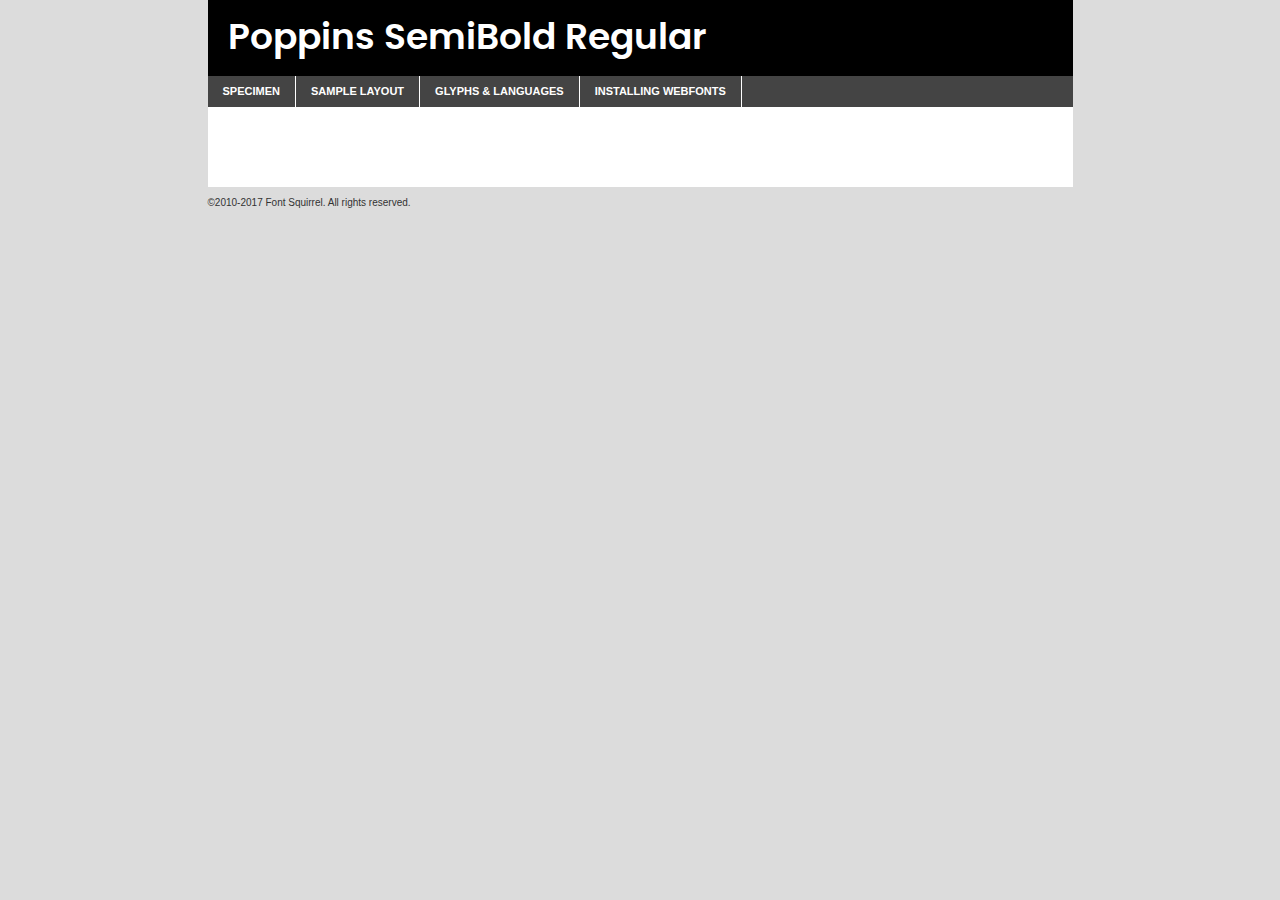
<file: fonts/poppins/poppins-semibold-demo.html>
<!DOCTYPE html PUBLIC "-//W3C//DTD XHTML 1.0 Transitional//EN"
	"http://www.w3.org/TR/xhtml1/DTD/xhtml1-transitional.dtd">

<html xmlns="http://www.w3.org/1999/xhtml" xml:lang="en" lang="en">
<head>
	<meta http-equiv="Content-Type" content="text/html; charset=utf-8" />
	<script src="http://ajax.googleapis.com/ajax/libs/jquery/1.7.2/jquery.min.js" type="text/javascript" charset="utf-8"></script>
	<script type="text/javascript">
	(function($){$.fn.easyTabs=function(option){var param=jQuery.extend({fadeSpeed:"fast",defaultContent:1,activeClass:'active'},option);$(this).each(function(){var thisId="#"+this.id;if(param.defaultContent==''){param.defaultContent=1;}
	if(typeof param.defaultContent=="number")
	{var defaultTab=$(thisId+" .tabs li:eq("+(param.defaultContent-1)+") a").attr('href').substr(1);}else{var defaultTab=param.defaultContent;}
	$(thisId+" .tabs li a").each(function(){var tabToHide=$(this).attr('href').substr(1);$("#"+tabToHide).addClass('easytabs-tab-content');});hideAll();changeContent(defaultTab);function hideAll(){$(thisId+" .easytabs-tab-content").hide();}
	function changeContent(tabId){hideAll();$(thisId+" .tabs li").removeClass(param.activeClass);$(thisId+" .tabs li a[href=#"+tabId+"]").closest('li').addClass(param.activeClass);if(param.fadeSpeed!="none")
	{$(thisId+" #"+tabId).fadeIn(param.fadeSpeed);}else{$(thisId+" #"+tabId).show();}}
	$(thisId+" .tabs li").click(function(){var tabId=$(this).find('a').attr('href').substr(1);changeContent(tabId);return false;});});}})(jQuery);
	</script>
	<link rel="stylesheet" href="specimen_files/specimen_stylesheet.css" type="text/css" charset="utf-8" />
	<link rel="stylesheet" href="stylesheet.css" type="text/css" charset="utf-8" />

	<style type="text/css">
					body{
				font-family: 'poppinssemibold';
							}
		</style>

	<title>Poppins SemiBold Regular Specimen</title>
	
	
	<script type="text/javascript" charset="utf-8">
		$(document).ready(function() {
			$('#container').easyTabs({defaultContent:1});
		});
	</script>
</head>

<body>
<div id="container">
	<div id="header">
		Poppins SemiBold Regular	</div>
	<ul class="tabs">
		<li><a href="#specimen">Specimen</a></li>
		<li><a href="#layout">Sample Layout</a></li>
				<li><a href="#glyphs">Glyphs &amp; Languages</a></li>
		<li><a href="#installing">Installing Webfonts</a></li>
		
	</ul>
	
	<div id="main_content">

		
			<div id="specimen">
		
				<div class="section">
					<div class="grid12 firstcol">
						<div class="huge">AaBb</div>
					</div>
				</div>
		
				<div class="section">
					<div class="glyph_range">A&#x200B;B&#x200b;C&#x200b;D&#x200b;E&#x200b;F&#x200b;G&#x200b;H&#x200b;I&#x200b;J&#x200b;K&#x200b;L&#x200b;M&#x200b;N&#x200b;O&#x200b;P&#x200b;Q&#x200b;R&#x200b;S&#x200b;T&#x200b;U&#x200b;V&#x200b;W&#x200b;X&#x200b;Y&#x200b;Z&#x200b;a&#x200b;b&#x200b;c&#x200b;d&#x200b;e&#x200b;f&#x200b;g&#x200b;h&#x200b;i&#x200b;j&#x200b;k&#x200b;l&#x200b;m&#x200b;n&#x200b;o&#x200b;p&#x200b;q&#x200b;r&#x200b;s&#x200b;t&#x200b;u&#x200b;v&#x200b;w&#x200b;x&#x200b;y&#x200b;z&#x200b;1&#x200b;2&#x200b;3&#x200b;4&#x200b;5&#x200b;6&#x200b;7&#x200b;8&#x200b;9&#x200b;0&#x200b;&amp;&#x200b;.&#x200b;,&#x200b;?&#x200b;!&#x200b;&#64;&#x200b;(&#x200b;)&#x200b;#&#x200b;$&#x200b;%&#x200b;*&#x200b;+&#x200b;-&#x200b;=&#x200b;:&#x200b;;</div>
				</div>
				<div class="section">
					<div class="grid12 firstcol">
						<table class="sample_table">
							<tr><td>10</td><td class="size10">abcdefghijklmnopqrstuvwxyzABCDEFGHIJKLMNOPQRSTUVWXYZ0123456789abcdefghijklmnopqrstuvwxyzABCDEFGHIJKLMNOPQRSTUVWXYZ0123456789abcdefghijklmnopqrstuvwxyzABCDEFGHIJKLMNOPQRSTUVWXYZ</td></tr>
							<tr><td>11</td><td class="size11">abcdefghijklmnopqrstuvwxyzABCDEFGHIJKLMNOPQRSTUVWXYZ0123456789abcdefghijklmnopqrstuvwxyzABCDEFGHIJKLMNOPQRSTUVWXYZ0123456789abcdefghijklmnopqrstuvwxyzABCDEFGHIJKLMNOPQRSTUVWXYZ</td></tr>
							<tr><td>12</td><td class="size12">abcdefghijklmnopqrstuvwxyzABCDEFGHIJKLMNOPQRSTUVWXYZ0123456789abcdefghijklmnopqrstuvwxyzABCDEFGHIJKLMNOPQRSTUVWXYZ0123456789abcdefghijklmnopqrstuvwxyzABCDEFGHIJKLMNOPQRSTUVWXYZ</td></tr>
							<tr><td>13</td><td class="size13">abcdefghijklmnopqrstuvwxyzABCDEFGHIJKLMNOPQRSTUVWXYZ0123456789abcdefghijklmnopqrstuvwxyzABCDEFGHIJKLMNOPQRSTUVWXYZ0123456789abcdefghijklmnopqrstuvwxyzABCDEFGHIJKLMNOPQRSTUVWXYZ</td></tr>
							<tr><td>14</td><td class="size14">abcdefghijklmnopqrstuvwxyzABCDEFGHIJKLMNOPQRSTUVWXYZ0123456789abcdefghijklmnopqrstuvwxyzABCDEFGHIJKLMNOPQRSTUVWXYZ0123456789abcdefghijklmnopqrstuvwxyzABCDEFGHIJKLMNOPQRSTUVWXYZ</td></tr>
							<tr><td>16</td><td class="size16">abcdefghijklmnopqrstuvwxyzABCDEFGHIJKLMNOPQRSTUVWXYZ0123456789abcdefghijklmnopqrstuvwxyzABCDEFGHIJKLMNOPQRSTUVWXYZ</td></tr>
							<tr><td>18</td><td class="size18">abcdefghijklmnopqrstuvwxyzABCDEFGHIJKLMNOPQRSTUVWXYZ0123456789abcdefghijklmnopqrstuvwxyzABCDEFGHIJKLMNOPQRSTUVWXYZ</td></tr>
							<tr><td>20</td><td class="size20">abcdefghijklmnopqrstuvwxyzABCDEFGHIJKLMNOPQRSTUVWXYZ0123456789abcdefghijklmnopqrstuvwxyzABCDEFGHIJKLMNOPQRSTUVWXYZ</td></tr>
							<tr><td>24</td><td class="size24">abcdefghijklmnopqrstuvwxyzABCDEFGHIJKLMNOPQRSTUVWXYZ0123456789abcdefghijklmnopqrstuvwxyzABCDEFGHIJKLMNOPQRSTUVWXYZ</td></tr>
							<tr><td>30</td><td class="size30">abcdefghijklmnopqrstuvwxyzABCDEFGHIJKLMNOPQRSTUVWXYZ0123456789abcdefghijklmnopqrstuvwxyzABCDEFGHIJKLMNOPQRSTUVWXYZ</td></tr>
							<tr><td>36</td><td class="size36">abcdefghijklmnopqrstuvwxyzABCDEFGHIJKLMNOPQRSTUVWXYZ0123456789abcdefghijklmnopqrstuvwxyzABCDEFGHIJKLMNOPQRSTUVWXYZ</td></tr>
							<tr><td>48</td><td class="size48">abcdefghijklmnopqrstuvwxyzABCDEFGHIJKLMNOPQRSTUVWXYZ0123456789abcdefghijklmnopqrstuvwxyzABCDEFGHIJKLMNOPQRSTUVWXYZ</td></tr>
							<tr><td>60</td><td class="size60">abcdefghijklmnopqrstuvwxyzABCDEFGHIJKLMNOPQRSTUVWXYZ0123456789abcdefghijklmnopqrstuvwxyzABCDEFGHIJKLMNOPQRSTUVWXYZ</td></tr>
							<tr><td>72</td><td class="size72">abcdefghijklmnopqrstuvwxyzABCDEFGHIJKLMNOPQRSTUVWXYZ0123456789abcdefghijklmnopqrstuvwxyzABCDEFGHIJKLMNOPQRSTUVWXYZ</td></tr>
							<tr><td>90</td><td class="size90">abcdefghijklmnopqrstuvwxyzABCDEFGHIJKLMNOPQRSTUVWXYZ0123456789abcdefghijklmnopqrstuvwxyzABCDEFGHIJKLMNOPQRSTUVWXYZ</td></tr>
						</table>
				
					</div>
			
				</div>
		
		
		
								<div class="section" id="bodycomparison">


										<div id="xheight">
				<div class="fontbody">&#x25FC;&#x25FC;&#x25FC;&#x25FC;&#x25FC;&#x25FC;&#x25FC;&#x25FC;&#x25FC;&#x25FC;&#x25FC;&#x25FC;&#x25FC;&#x25FC;&#x25FC;&#x25FC;&#x25FC;&#x25FC;&#x25FC;&#x25FC;&#x25FC;&#x25FC;&#x25FC;&#x25FC;&#x25FC;&#x25FC;&#x25FC;&#x25FC;&#x25FC;&#x25FC;&#x25FC;&#x25FC;&#x25FC;&#x25FC;&#x25FC;&#x25FC;&#x25FC;&#x25FC;&#x25FC;&#x25FC;&#x25FC;&#x25FC;&#x25FC;&#x25FC;&#x25FC;&#x25FC;&#x25FC;&#x25FC;&#x25FC;&#x25FC;&#x25FC;&#x25FC;&#x25FC;&#x25FC;&#x25FC;&#x25FC;&#x25FC;&#x25FC;&#x25FC;&#x25FC;&#x25FC;&#x25FC;&#x25FC;&#x25FC;&#x25FC;&#x25FC;&#x25FC;&#x25FC;&#x25FC;&#x25FC;&#x25FC;&#x25FC;&#x25FC;&#x25FC;&#x25FC;&#x25FC;&#x25FC;&#x25FC;&#x25FC;&#x25FC;&#x25FC;&#x25FC;&#x25FC;&#x25FC;&#x25FC;&#x25FC;&#x25FC;&#x25FC;&#x25FC;&#x25FC;&#x25FC;&#x25FC;&#x25FC;&#x25FC;&#x25FC;&#x25FC;&#x25FC;&#x25FC;&#x25FC;body</div><div class="arialbody">body</div><div class="verdanabody">body</div><div class="georgiabody">body</div></div>
										<div class="fontbody" style="z-index:1">
											body<span>Poppins SemiBold Regular</span>
										</div>
										<div class="arialbody" style="z-index:1">
											body<span>Arial</span>
										</div>
										<div class="verdanabody" style="z-index:1">
											body<span>Verdana</span>
										</div>
										<div class="georgiabody" style="z-index:1">
											body<span>Georgia</span>
										</div>



								</div>
		
		
				<div class="section psample psample_row1" id="">
					
					<div class="grid2 firstcol">
						<p class="size10"><span>10.</span>Aenean lacinia bibendum nulla sed consectetur. Fusce dapibus, tellus ac cursus commodo, tortor mauris condimentum nibh, ut fermentum massa justo sit amet risus. Nullam id dolor id nibh ultricies vehicula ut id elit. Cum sociis natoque penatibus et magnis dis parturient montes, nascetur ridiculus mus. Nulla vitae elit libero, a pharetra augue.</p>
			
					</div>
					<div class="grid3">
						<p class="size11"><span>11.</span>Aenean lacinia bibendum nulla sed consectetur. Fusce dapibus, tellus ac cursus commodo, tortor mauris condimentum nibh, ut fermentum massa justo sit amet risus. Nullam id dolor id nibh ultricies vehicula ut id elit. Cum sociis natoque penatibus et magnis dis parturient montes, nascetur ridiculus mus. Nulla vitae elit libero, a pharetra augue.</p>
			
					</div>
					<div class="grid3">
						<p class="size12"><span>12.</span>Aenean lacinia bibendum nulla sed consectetur. Fusce dapibus, tellus ac cursus commodo, tortor mauris condimentum nibh, ut fermentum massa justo sit amet risus. Nullam id dolor id nibh ultricies vehicula ut id elit. Cum sociis natoque penatibus et magnis dis parturient montes, nascetur ridiculus mus. Nulla vitae elit libero, a pharetra augue.</p>
			
					</div>
					<div class="grid4">
						<p class="size13"><span>13.</span>Aenean lacinia bibendum nulla sed consectetur. Fusce dapibus, tellus ac cursus commodo, tortor mauris condimentum nibh, ut fermentum massa justo sit amet risus. Nullam id dolor id nibh ultricies vehicula ut id elit. Cum sociis natoque penatibus et magnis dis parturient montes, nascetur ridiculus mus. Nulla vitae elit libero, a pharetra augue.</p>
			
					</div>
					<div class="white_blend"></div>
					
				</div>
				<div class="section psample psample_row2" id="">
					<div class="grid3 firstcol">
						<p class="size14"><span>14.</span>Aenean lacinia bibendum nulla sed consectetur. Fusce dapibus, tellus ac cursus commodo, tortor mauris condimentum nibh, ut fermentum massa justo sit amet risus. Nullam id dolor id nibh ultricies vehicula ut id elit. Cum sociis natoque penatibus et magnis dis parturient montes, nascetur ridiculus mus. Nulla vitae elit libero, a pharetra augue.</p>
			
					</div>
					<div class="grid4">
						<p class="size16"><span>16.</span>Aenean lacinia bibendum nulla sed consectetur. Fusce dapibus, tellus ac cursus commodo, tortor mauris condimentum nibh, ut fermentum massa justo sit amet risus. Nullam id dolor id nibh ultricies vehicula ut id elit. Cum sociis natoque penatibus et magnis dis parturient montes, nascetur ridiculus mus. Nulla vitae elit libero, a pharetra augue.</p>
			
					</div>
					<div class="grid5">
						<p class="size18"><span>18.</span>Aenean lacinia bibendum nulla sed consectetur. Fusce dapibus, tellus ac cursus commodo, tortor mauris condimentum nibh, ut fermentum massa justo sit amet risus. Nullam id dolor id nibh ultricies vehicula ut id elit. Cum sociis natoque penatibus et magnis dis parturient montes, nascetur ridiculus mus. Nulla vitae elit libero, a pharetra augue.</p>
			
					</div>

					<div class="white_blend"></div>

				</div>
				
				<div class="section psample psample_row3" id="">
					<div class="grid5 firstcol">
						<p class="size20"><span>20.</span>Aenean lacinia bibendum nulla sed consectetur. Fusce dapibus, tellus ac cursus commodo, tortor mauris condimentum nibh, ut fermentum massa justo sit amet risus. Nullam id dolor id nibh ultricies vehicula ut id elit. Cum sociis natoque penatibus et magnis dis parturient montes, nascetur ridiculus mus. Nulla vitae elit libero, a pharetra augue.</p>
					</div>
					<div class="grid7">
						<p class="size24"><span>24.</span>Aenean lacinia bibendum nulla sed consectetur. Fusce dapibus, tellus ac cursus commodo, tortor mauris condimentum nibh, ut fermentum massa justo sit amet risus. Nullam id dolor id nibh ultricies vehicula ut id elit. Cum sociis natoque penatibus et magnis dis parturient montes, nascetur ridiculus mus. Nulla vitae elit libero, a pharetra augue.</p>
					</div>
					
					<div class="white_blend"></div>
					
				</div>
				
				<div class="section psample psample_row4" id="">
					<div class="grid12 firstcol">
						<p class="size30"><span>30.</span>Aenean lacinia bibendum nulla sed consectetur. Fusce dapibus, tellus ac cursus commodo, tortor mauris condimentum nibh, ut fermentum massa justo sit amet risus. Nullam id dolor id nibh ultricies vehicula ut id elit. Cum sociis natoque penatibus et magnis dis parturient montes, nascetur ridiculus mus. Nulla vitae elit libero, a pharetra augue.</p>
					</div>
					<div class="white_blend"></div>
					
				</div>
				
				
				
				<div class="section psample psample_row1 fullreverse">
					<div class="grid2 firstcol">
						<p class="size10"><span>10.</span>Aenean lacinia bibendum nulla sed consectetur. Fusce dapibus, tellus ac cursus commodo, tortor mauris condimentum nibh, ut fermentum massa justo sit amet risus. Nullam id dolor id nibh ultricies vehicula ut id elit. Cum sociis natoque penatibus et magnis dis parturient montes, nascetur ridiculus mus. Nulla vitae elit libero, a pharetra augue.</p>
			
					</div>
					<div class="grid3">
						<p class="size11"><span>11.</span>Aenean lacinia bibendum nulla sed consectetur. Fusce dapibus, tellus ac cursus commodo, tortor mauris condimentum nibh, ut fermentum massa justo sit amet risus. Nullam id dolor id nibh ultricies vehicula ut id elit. Cum sociis natoque penatibus et magnis dis parturient montes, nascetur ridiculus mus. Nulla vitae elit libero, a pharetra augue.</p>
			
					</div>
					<div class="grid3">
						<p class="size12"><span>12.</span>Aenean lacinia bibendum nulla sed consectetur. Fusce dapibus, tellus ac cursus commodo, tortor mauris condimentum nibh, ut fermentum massa justo sit amet risus. Nullam id dolor id nibh ultricies vehicula ut id elit. Cum sociis natoque penatibus et magnis dis parturient montes, nascetur ridiculus mus. Nulla vitae elit libero, a pharetra augue.</p>
			
					</div>
					<div class="grid4">
						<p class="size13"><span>13.</span>Aenean lacinia bibendum nulla sed consectetur. Fusce dapibus, tellus ac cursus commodo, tortor mauris condimentum nibh, ut fermentum massa justo sit amet risus. Nullam id dolor id nibh ultricies vehicula ut id elit. Cum sociis natoque penatibus et magnis dis parturient montes, nascetur ridiculus mus. Nulla vitae elit libero, a pharetra augue.</p>
			
					</div>
					<div class="black_blend"></div>
					
				</div>
				
				<div class="section psample psample_row2 fullreverse">
					<div class="grid3 firstcol">
						<p class="size14"><span>14.</span>Aenean lacinia bibendum nulla sed consectetur. Fusce dapibus, tellus ac cursus commodo, tortor mauris condimentum nibh, ut fermentum massa justo sit amet risus. Nullam id dolor id nibh ultricies vehicula ut id elit. Cum sociis natoque penatibus et magnis dis parturient montes, nascetur ridiculus mus. Nulla vitae elit libero, a pharetra augue.</p>
			
					</div>
					<div class="grid4">
						<p class="size16"><span>16.</span>Aenean lacinia bibendum nulla sed consectetur. Fusce dapibus, tellus ac cursus commodo, tortor mauris condimentum nibh, ut fermentum massa justo sit amet risus. Nullam id dolor id nibh ultricies vehicula ut id elit. Cum sociis natoque penatibus et magnis dis parturient montes, nascetur ridiculus mus. Nulla vitae elit libero, a pharetra augue.</p>
			
					</div>
					<div class="grid5">
						<p class="size18"><span>18.</span>Aenean lacinia bibendum nulla sed consectetur. Fusce dapibus, tellus ac cursus commodo, tortor mauris condimentum nibh, ut fermentum massa justo sit amet risus. Nullam id dolor id nibh ultricies vehicula ut id elit. Cum sociis natoque penatibus et magnis dis parturient montes, nascetur ridiculus mus. Nulla vitae elit libero, a pharetra augue.</p>
			
					</div>
					<div class="black_blend"></div>

				</div>
				
				<div class="section psample fullreverse psample_row3" id="">
					<div class="grid5 firstcol">
						<p class="size20"><span>20.</span>Aenean lacinia bibendum nulla sed consectetur. Fusce dapibus, tellus ac cursus commodo, tortor mauris condimentum nibh, ut fermentum massa justo sit amet risus. Nullam id dolor id nibh ultricies vehicula ut id elit. Cum sociis natoque penatibus et magnis dis parturient montes, nascetur ridiculus mus. Nulla vitae elit libero, a pharetra augue.</p>
					</div>
					<div class="grid7">
						<p class="size24"><span>24.</span>Aenean lacinia bibendum nulla sed consectetur. Fusce dapibus, tellus ac cursus commodo, tortor mauris condimentum nibh, ut fermentum massa justo sit amet risus. Nullam id dolor id nibh ultricies vehicula ut id elit. Cum sociis natoque penatibus et magnis dis parturient montes, nascetur ridiculus mus. Nulla vitae elit libero, a pharetra augue.</p>
					</div>
					
					<div class="black_blend"></div>
					
				</div>
				
				<div class="section psample fullreverse psample_row4" id="" style="border-bottom: 20px #000 solid;">
					<div class="grid12 firstcol">
						<p class="size30"><span>30.</span>Aenean lacinia bibendum nulla sed consectetur. Fusce dapibus, tellus ac cursus commodo, tortor mauris condimentum nibh, ut fermentum massa justo sit amet risus. Nullam id dolor id nibh ultricies vehicula ut id elit. Cum sociis natoque penatibus et magnis dis parturient montes, nascetur ridiculus mus. Nulla vitae elit libero, a pharetra augue.</p>
					</div>
					<div class="black_blend"></div>
					
				</div>
				
				
				
				
			</div>
			
			<div id="layout">
				
				<div class="section">
					
					<div class="grid12 firstcol">
						<h1>Lorem Ipsum Dolor</h1>
						<h2>Etiam porta sem malesuada magna mollis euismod</h2>
						
						<p class="byline">By <a href="#link">Aenean Lacinia</a></p>
					</div>
				</div>
				<div class="section">
					<div class="grid8 firstcol">
						<p class="large">Donec sed odio dui. Morbi leo risus, porta ac consectetur ac, vestibulum at eros. Fusce dapibus, tellus ac cursus commodo, tortor mauris condimentum nibh, ut fermentum massa justo sit amet risus. </p>

						
						<h3>Pellentesque ornare sem</h3>

						<p>Maecenas sed diam eget risus varius blandit sit amet non magna. Maecenas faucibus mollis interdum. Donec ullamcorper nulla non metus auctor fringilla. Nullam id dolor id nibh ultricies vehicula ut id elit. Nullam id dolor id nibh ultricies vehicula ut id elit. </p>

						<p>Aenean eu leo quam. Pellentesque ornare sem lacinia quam venenatis vestibulum. Lorem ipsum dolor sit amet, consectetur adipiscing elit. Cum sociis natoque penatibus et magnis dis parturient montes, nascetur ridiculus mus. </p>

						<p>Nulla vitae elit libero, a pharetra augue. Praesent commodo cursus magna, vel scelerisque nisl consectetur et. Aenean lacinia bibendum nulla sed consectetur. </p>

						<p>Nullam quis risus eget urna mollis ornare vel eu leo. Nullam quis risus eget urna mollis ornare vel eu leo. Maecenas sed diam eget risus varius blandit sit amet non magna. Donec ullamcorper nulla non metus auctor fringilla. </p>

						<h3>Cras mattis consectetur</h3>

						<p>Aenean eu leo quam. Pellentesque ornare sem lacinia quam venenatis vestibulum. Aenean lacinia bibendum nulla sed consectetur. Integer posuere erat a ante venenatis dapibus posuere velit aliquet. Cras mattis consectetur purus sit amet fermentum. </p>

						<p>Nullam id dolor id nibh ultricies vehicula ut id elit. Nullam quis risus eget urna mollis ornare vel eu leo. Cras mattis consectetur purus sit amet fermentum.</p>
					</div>
					
					<div class="grid4 sidebar">
						
						<div class="box reverse">
							<p class="last">Nullam quis risus eget urna mollis ornare vel eu leo. Donec ullamcorper nulla non metus auctor fringilla. Cras mattis consectetur purus sit amet fermentum. Sed posuere consectetur est at lobortis. Lorem ipsum dolor sit amet, consectetur adipiscing elit. </p>
						</div>
						
						<p class="caption">Maecenas sed diam eget risus varius.</p>

						<p>Vestibulum id ligula porta felis euismod semper. Integer posuere erat a ante venenatis dapibus posuere velit aliquet. Vestibulum id ligula porta felis euismod semper. Sed posuere consectetur est at lobortis. Maecenas sed diam eget risus varius blandit sit amet non magna. Fusce dapibus, tellus ac cursus commodo, tortor mauris condimentum nibh, ut fermentum massa justo sit amet risus. </p>

					

						<p>Duis mollis, est non commodo luctus, nisi erat porttitor ligula, eget lacinia odio sem nec elit. Aenean lacinia bibendum nulla sed consectetur. Vivamus sagittis lacus vel augue laoreet rutrum faucibus dolor auctor. Aenean lacinia bibendum nulla sed consectetur. Nullam quis risus eget urna mollis ornare vel eu leo. </p>

						<p>Praesent commodo cursus magna, vel scelerisque nisl consectetur et. Donec ullamcorper nulla non metus auctor fringilla. Maecenas faucibus mollis interdum. Fusce dapibus, tellus ac cursus commodo, tortor mauris condimentum nibh, ut fermentum massa justo sit amet risus. </p>

					</div>
				</div>
				
			</div>


			



		<div id="glyphs">
			<div class="section">
				<div class="grid12 firstcol">
			
				<h1>Language Support</h1>
				<p>The subset of Poppins SemiBold Regular in this kit supports the following languages:<br />
			
					Albanian, Basque, Breton, Chamorro, Danish, Dutch, English, Faroese, Finnish, French, Frisian, Galician, German, Icelandic, Italian, Malagasy, Norwegian, Portuguese, Spanish, Alsatian, Aragonese, Arapaho, Arrernte, Asturian, Aymara, Bislama, Cebuano, Corsican, Fijian, French_creole, Genoese, Gilbertese, Greenlandic, Haitian_creole, Hiligaynon, Hmong, Hopi, Ibanag, Iloko_ilokano, Indonesian, Interglossa_glosa, Interlingua, Irish_gaelic, Jerriais, Lojban, Lombard, Luxembourgeois, Manx, Mohawk, Norfolk_pitcairnese, Occitan, Oromo, Pangasinan, Papiamento, Piedmontese, Potawatomi, Rhaeto-romance, Romansh, Rotokas, Sami_lule, Samoan, Sardinian, Scots_gaelic, Seychelles_creole, Shona, Sicilian, Somali, Southern_ndebele, Swahili, Swati_swazi, Tagalog_filipino_pilipino, Tetum, Tok_pisin, Uyghur_latinized, Volapuk, Walloon, Warlpiri, Xhosa, Yapese, Zulu, Latinbasic, Ubasic, Demo				</p>
				<h1>Glyph Chart</h1>
				<p>The subset of Poppins SemiBold Regular in this kit includes all the glyphs listed below. Unicode entities are included above each glyph to help you insert individual characters into your layout.</p>
				<div id="glyph_chart">
			
																														 <div><p>&amp;#13;</p>&#13;</div>
																				 <div><p>&amp;#32;</p>&#32;</div>
																				 <div><p>&amp;#33;</p>&#33;</div>
																				 <div><p>&amp;#34;</p>&#34;</div>
																				 <div><p>&amp;#35;</p>&#35;</div>
																				 <div><p>&amp;#36;</p>&#36;</div>
																				 <div><p>&amp;#37;</p>&#37;</div>
																				 <div><p>&amp;#38;</p>&#38;</div>
																				 <div><p>&amp;#39;</p>&#39;</div>
																				 <div><p>&amp;#40;</p>&#40;</div>
																				 <div><p>&amp;#41;</p>&#41;</div>
																				 <div><p>&amp;#42;</p>&#42;</div>
																				 <div><p>&amp;#43;</p>&#43;</div>
																				 <div><p>&amp;#44;</p>&#44;</div>
																				 <div><p>&amp;#45;</p>&#45;</div>
																				 <div><p>&amp;#46;</p>&#46;</div>
																				 <div><p>&amp;#47;</p>&#47;</div>
																				 <div><p>&amp;#48;</p>&#48;</div>
																				 <div><p>&amp;#49;</p>&#49;</div>
																				 <div><p>&amp;#50;</p>&#50;</div>
																				 <div><p>&amp;#51;</p>&#51;</div>
																				 <div><p>&amp;#52;</p>&#52;</div>
																				 <div><p>&amp;#53;</p>&#53;</div>
																				 <div><p>&amp;#54;</p>&#54;</div>
																				 <div><p>&amp;#55;</p>&#55;</div>
																				 <div><p>&amp;#56;</p>&#56;</div>
																				 <div><p>&amp;#57;</p>&#57;</div>
																				 <div><p>&amp;#58;</p>&#58;</div>
																				 <div><p>&amp;#59;</p>&#59;</div>
																				 <div><p>&amp;#60;</p>&#60;</div>
																				 <div><p>&amp;#61;</p>&#61;</div>
																				 <div><p>&amp;#62;</p>&#62;</div>
																				 <div><p>&amp;#63;</p>&#63;</div>
																				 <div><p>&amp;#64;</p>&#64;</div>
																				 <div><p>&amp;#65;</p>&#65;</div>
																				 <div><p>&amp;#66;</p>&#66;</div>
																				 <div><p>&amp;#67;</p>&#67;</div>
																				 <div><p>&amp;#68;</p>&#68;</div>
																				 <div><p>&amp;#69;</p>&#69;</div>
																				 <div><p>&amp;#70;</p>&#70;</div>
																				 <div><p>&amp;#71;</p>&#71;</div>
																				 <div><p>&amp;#72;</p>&#72;</div>
																				 <div><p>&amp;#73;</p>&#73;</div>
																				 <div><p>&amp;#74;</p>&#74;</div>
																				 <div><p>&amp;#75;</p>&#75;</div>
																				 <div><p>&amp;#76;</p>&#76;</div>
																				 <div><p>&amp;#77;</p>&#77;</div>
																				 <div><p>&amp;#78;</p>&#78;</div>
																				 <div><p>&amp;#79;</p>&#79;</div>
																				 <div><p>&amp;#80;</p>&#80;</div>
																				 <div><p>&amp;#81;</p>&#81;</div>
																				 <div><p>&amp;#82;</p>&#82;</div>
																				 <div><p>&amp;#83;</p>&#83;</div>
																				 <div><p>&amp;#84;</p>&#84;</div>
																				 <div><p>&amp;#85;</p>&#85;</div>
																				 <div><p>&amp;#86;</p>&#86;</div>
																				 <div><p>&amp;#87;</p>&#87;</div>
																				 <div><p>&amp;#88;</p>&#88;</div>
																				 <div><p>&amp;#89;</p>&#89;</div>
																				 <div><p>&amp;#90;</p>&#90;</div>
																				 <div><p>&amp;#91;</p>&#91;</div>
																				 <div><p>&amp;#92;</p>&#92;</div>
																				 <div><p>&amp;#93;</p>&#93;</div>
																				 <div><p>&amp;#94;</p>&#94;</div>
																				 <div><p>&amp;#95;</p>&#95;</div>
																				 <div><p>&amp;#96;</p>&#96;</div>
																				 <div><p>&amp;#97;</p>&#97;</div>
																				 <div><p>&amp;#98;</p>&#98;</div>
																				 <div><p>&amp;#99;</p>&#99;</div>
																				 <div><p>&amp;#100;</p>&#100;</div>
																				 <div><p>&amp;#101;</p>&#101;</div>
																				 <div><p>&amp;#102;</p>&#102;</div>
																				 <div><p>&amp;#103;</p>&#103;</div>
																				 <div><p>&amp;#104;</p>&#104;</div>
																				 <div><p>&amp;#105;</p>&#105;</div>
																				 <div><p>&amp;#106;</p>&#106;</div>
																				 <div><p>&amp;#107;</p>&#107;</div>
																				 <div><p>&amp;#108;</p>&#108;</div>
																				 <div><p>&amp;#109;</p>&#109;</div>
																				 <div><p>&amp;#110;</p>&#110;</div>
																				 <div><p>&amp;#111;</p>&#111;</div>
																				 <div><p>&amp;#112;</p>&#112;</div>
																				 <div><p>&amp;#113;</p>&#113;</div>
																				 <div><p>&amp;#114;</p>&#114;</div>
																				 <div><p>&amp;#115;</p>&#115;</div>
																				 <div><p>&amp;#116;</p>&#116;</div>
																				 <div><p>&amp;#117;</p>&#117;</div>
																				 <div><p>&amp;#118;</p>&#118;</div>
																				 <div><p>&amp;#119;</p>&#119;</div>
																				 <div><p>&amp;#120;</p>&#120;</div>
																				 <div><p>&amp;#121;</p>&#121;</div>
																				 <div><p>&amp;#122;</p>&#122;</div>
																				 <div><p>&amp;#123;</p>&#123;</div>
																				 <div><p>&amp;#124;</p>&#124;</div>
																				 <div><p>&amp;#125;</p>&#125;</div>
																				 <div><p>&amp;#126;</p>&#126;</div>
																				 <div><p>&amp;#160;</p>&#160;</div>
																				 <div><p>&amp;#161;</p>&#161;</div>
																				 <div><p>&amp;#162;</p>&#162;</div>
																				 <div><p>&amp;#163;</p>&#163;</div>
																				 <div><p>&amp;#164;</p>&#164;</div>
																				 <div><p>&amp;#165;</p>&#165;</div>
																				 <div><p>&amp;#166;</p>&#166;</div>
																				 <div><p>&amp;#167;</p>&#167;</div>
																				 <div><p>&amp;#168;</p>&#168;</div>
																				 <div><p>&amp;#169;</p>&#169;</div>
																				 <div><p>&amp;#170;</p>&#170;</div>
																				 <div><p>&amp;#171;</p>&#171;</div>
																				 <div><p>&amp;#172;</p>&#172;</div>
																				 <div><p>&amp;#173;</p>&#173;</div>
																				 <div><p>&amp;#174;</p>&#174;</div>
																				 <div><p>&amp;#175;</p>&#175;</div>
																				 <div><p>&amp;#176;</p>&#176;</div>
																				 <div><p>&amp;#177;</p>&#177;</div>
																				 <div><p>&amp;#178;</p>&#178;</div>
																				 <div><p>&amp;#179;</p>&#179;</div>
																				 <div><p>&amp;#180;</p>&#180;</div>
																				 <div><p>&amp;#181;</p>&#181;</div>
																				 <div><p>&amp;#182;</p>&#182;</div>
																				 <div><p>&amp;#183;</p>&#183;</div>
																				 <div><p>&amp;#184;</p>&#184;</div>
																				 <div><p>&amp;#185;</p>&#185;</div>
																				 <div><p>&amp;#186;</p>&#186;</div>
																				 <div><p>&amp;#187;</p>&#187;</div>
																				 <div><p>&amp;#188;</p>&#188;</div>
																				 <div><p>&amp;#189;</p>&#189;</div>
																				 <div><p>&amp;#190;</p>&#190;</div>
																				 <div><p>&amp;#191;</p>&#191;</div>
																				 <div><p>&amp;#192;</p>&#192;</div>
																				 <div><p>&amp;#193;</p>&#193;</div>
																				 <div><p>&amp;#194;</p>&#194;</div>
																				 <div><p>&amp;#195;</p>&#195;</div>
																				 <div><p>&amp;#196;</p>&#196;</div>
																				 <div><p>&amp;#197;</p>&#197;</div>
																				 <div><p>&amp;#198;</p>&#198;</div>
																				 <div><p>&amp;#199;</p>&#199;</div>
																				 <div><p>&amp;#200;</p>&#200;</div>
																				 <div><p>&amp;#201;</p>&#201;</div>
																				 <div><p>&amp;#202;</p>&#202;</div>
																				 <div><p>&amp;#203;</p>&#203;</div>
																				 <div><p>&amp;#204;</p>&#204;</div>
																				 <div><p>&amp;#205;</p>&#205;</div>
																				 <div><p>&amp;#206;</p>&#206;</div>
																				 <div><p>&amp;#207;</p>&#207;</div>
																				 <div><p>&amp;#208;</p>&#208;</div>
																				 <div><p>&amp;#209;</p>&#209;</div>
																				 <div><p>&amp;#210;</p>&#210;</div>
																				 <div><p>&amp;#211;</p>&#211;</div>
																				 <div><p>&amp;#212;</p>&#212;</div>
																				 <div><p>&amp;#213;</p>&#213;</div>
																				 <div><p>&amp;#214;</p>&#214;</div>
																				 <div><p>&amp;#215;</p>&#215;</div>
																				 <div><p>&amp;#216;</p>&#216;</div>
																				 <div><p>&amp;#217;</p>&#217;</div>
																				 <div><p>&amp;#218;</p>&#218;</div>
																				 <div><p>&amp;#219;</p>&#219;</div>
																				 <div><p>&amp;#220;</p>&#220;</div>
																				 <div><p>&amp;#221;</p>&#221;</div>
																				 <div><p>&amp;#222;</p>&#222;</div>
																				 <div><p>&amp;#223;</p>&#223;</div>
																				 <div><p>&amp;#224;</p>&#224;</div>
																				 <div><p>&amp;#225;</p>&#225;</div>
																				 <div><p>&amp;#226;</p>&#226;</div>
																				 <div><p>&amp;#227;</p>&#227;</div>
																				 <div><p>&amp;#228;</p>&#228;</div>
																				 <div><p>&amp;#229;</p>&#229;</div>
																				 <div><p>&amp;#230;</p>&#230;</div>
																				 <div><p>&amp;#231;</p>&#231;</div>
																				 <div><p>&amp;#232;</p>&#232;</div>
																				 <div><p>&amp;#233;</p>&#233;</div>
																				 <div><p>&amp;#234;</p>&#234;</div>
																				 <div><p>&amp;#235;</p>&#235;</div>
																				 <div><p>&amp;#236;</p>&#236;</div>
																				 <div><p>&amp;#237;</p>&#237;</div>
																				 <div><p>&amp;#238;</p>&#238;</div>
																				 <div><p>&amp;#239;</p>&#239;</div>
																				 <div><p>&amp;#240;</p>&#240;</div>
																				 <div><p>&amp;#241;</p>&#241;</div>
																				 <div><p>&amp;#242;</p>&#242;</div>
																				 <div><p>&amp;#243;</p>&#243;</div>
																				 <div><p>&amp;#244;</p>&#244;</div>
																				 <div><p>&amp;#245;</p>&#245;</div>
																				 <div><p>&amp;#246;</p>&#246;</div>
																				 <div><p>&amp;#247;</p>&#247;</div>
																				 <div><p>&amp;#248;</p>&#248;</div>
																				 <div><p>&amp;#249;</p>&#249;</div>
																				 <div><p>&amp;#250;</p>&#250;</div>
																				 <div><p>&amp;#251;</p>&#251;</div>
																				 <div><p>&amp;#252;</p>&#252;</div>
																				 <div><p>&amp;#253;</p>&#253;</div>
																				 <div><p>&amp;#254;</p>&#254;</div>
																				 <div><p>&amp;#255;</p>&#255;</div>
																				 <div><p>&amp;#338;</p>&#338;</div>
																				 <div><p>&amp;#339;</p>&#339;</div>
																				 <div><p>&amp;#376;</p>&#376;</div>
																				 <div><p>&amp;#710;</p>&#710;</div>
																				 <div><p>&amp;#732;</p>&#732;</div>
																				 <div><p>&amp;#8192;</p>&#8192;</div>
																				 <div><p>&amp;#8193;</p>&#8193;</div>
																				 <div><p>&amp;#8194;</p>&#8194;</div>
																				 <div><p>&amp;#8195;</p>&#8195;</div>
																				 <div><p>&amp;#8196;</p>&#8196;</div>
																				 <div><p>&amp;#8197;</p>&#8197;</div>
																				 <div><p>&amp;#8198;</p>&#8198;</div>
																				 <div><p>&amp;#8199;</p>&#8199;</div>
																				 <div><p>&amp;#8200;</p>&#8200;</div>
																				 <div><p>&amp;#8201;</p>&#8201;</div>
																				 <div><p>&amp;#8202;</p>&#8202;</div>
																				 <div><p>&amp;#8208;</p>&#8208;</div>
																				 <div><p>&amp;#8209;</p>&#8209;</div>
																				 <div><p>&amp;#8210;</p>&#8210;</div>
																				 <div><p>&amp;#8211;</p>&#8211;</div>
																				 <div><p>&amp;#8212;</p>&#8212;</div>
																				 <div><p>&amp;#8216;</p>&#8216;</div>
																				 <div><p>&amp;#8217;</p>&#8217;</div>
																				 <div><p>&amp;#8218;</p>&#8218;</div>
																				 <div><p>&amp;#8220;</p>&#8220;</div>
																				 <div><p>&amp;#8221;</p>&#8221;</div>
																				 <div><p>&amp;#8222;</p>&#8222;</div>
																				 <div><p>&amp;#8226;</p>&#8226;</div>
																				 <div><p>&amp;#8230;</p>&#8230;</div>
																				 <div><p>&amp;#8239;</p>&#8239;</div>
																				 <div><p>&amp;#8249;</p>&#8249;</div>
																				 <div><p>&amp;#8250;</p>&#8250;</div>
																				 <div><p>&amp;#8287;</p>&#8287;</div>
																				 <div><p>&amp;#8364;</p>&#8364;</div>
																				 <div><p>&amp;#8482;</p>&#8482;</div>
																				 <div><p>&amp;#9724;</p>&#9724;</div>
																				 <div><p>&amp;#64257;</p>&#64257;</div>
																				 <div><p>&amp;#64258;</p>&#64258;</div>
																																																</div>	
				</div>
		
		
			</div>
		</div>
		
		
		<div id="specs">
			
		</div>
	
		<div id="installing">
			<div class="section">
				<div class="grid7 firstcol">
					<h1>Installing Webfonts</h1>
					
					<p>Webfonts are supported by all major browser platforms but not all in the same way. There are currently four different font formats that must be included in order to target all browsers. This includes TTF, WOFF, EOT and SVG.</p>
					
					<h2>1. Upload your webfonts</h2>
					<p>You must upload your webfont kit to your website. They should be in or near the same directory as your CSS files.</p>
					
					<h2>2. Include the webfont stylesheet</h2>
					<p>A special CSS @font-face declaration helps the various browsers select the appropriate font it needs without causing you a bunch of headaches. Learn more about this syntax by reading the <a href="https://www.fontspring.com/blog/further-hardening-of-the-bulletproof-syntax">Fontspring blog post</a> about it. The code for it is as follows:</p>


<code>
@font-face{ 
	font-family: 'MyWebFont';
	src: url('WebFont.eot');
	src: url('WebFont.eot?#iefix') format('embedded-opentype'),
	     url('WebFont.woff') format('woff'),
	     url('WebFont.ttf') format('truetype'),
	     url('WebFont.svg#webfont') format('svg');
}
</code>

	<p>We've already gone ahead and generated the code for you. All you have to do is link to the stylesheet in your HTML, like this:</p>
	<code>&lt;link rel=&quot;stylesheet&quot; href=&quot;stylesheet.css&quot; type=&quot;text/css&quot; charset=&quot;utf-8&quot; /&gt;</code>

					<h2>3. Modify your own stylesheet</h2>
					<p>To take advantage of your new fonts, you must tell your stylesheet to use them. Look at the original @font-face declaration above and find the property called "font-family." The name linked there will be what you use to reference the font. Prepend that webfont name to the font stack in the "font-family" property, inside the selector you want to change. For example:</p>
<code>p { font-family: 'WebFont', Arial, sans-serif; }</code>

<h2>4. Test</h2>
<p>Getting webfonts to work cross-browser <em>can</em> be tricky. Use the information in the sidebar to help you if you find that fonts aren't loading in a particular browser.</p>
				</div>
				
				<div class="grid5 sidebar">
					<div class="box">
						<h2>Troubleshooting<br />Font-Face Problems</h2>
						<p>Having trouble getting your webfonts to load in your new website? Here are some tips to sort out what might be the problem.</p>

						<h3>Fonts not showing in any browser</h3>

						<p>This sounds like you need to work on the plumbing. You either did not upload the fonts to the correct directory, or you did not link the fonts properly in the CSS. If you've confirmed that all this is correct and you still have a problem, take a look at your .htaccess file and see if requests are getting intercepted.</p>

						<h3>Fonts not loading in iPhone or iPad</h3>

						<p>The most common problem here is that you are serving the fonts from an IIS server. IIS refuses to serve files that have unknown MIME types. If that is the case, you must set the MIME type for SVG to "image/svg+xml" in the server settings. Follow these instructions from Microsoft if you need help.</p>

						<h3>Fonts not loading in Firefox</h3>

						<p>The primary reason for this failure? You are still using a version Firefox older than 3.5. So upgrade already! If that isn't it, then you are very likely serving fonts from a different domain. Firefox requires that all font assets be served from the same domain. Lastly it is possible that you need to add WOFF to your list of MIME types (if you are serving via IIS.)</p>

						<h3>Fonts not loading in IE</h3>

						<p>Are you looking at Internet Explorer on an actual Windows machine or are you cheating by using a service like Adobe BrowserLab? Many of these screenshot services do not render @font-face for IE. Best to test it on a real machine.</p>

						<h3>Fonts not loading in IE9</h3>

						<p>IE9, like Firefox, requires that fonts be served from the same domain as the website. Make sure that is the case.</p>
					</div>
				</div>
			</div>
			
		</div>
	
	</div>
	<div id="footer">
		<p>&copy;2010-2017 Font Squirrel. All rights reserved.</p>
	</div>
</div>
</body>
</html>
</file>
<file: fonts/poppins/stylesheet.css>
/*! Generated by Font Squirrel (https://www.fontsquirrel.com) on March 10, 2021 */



@font-face {
    font-family: 'poppinsblack';
    src: url('poppins-black-webfont.woff2') format('woff2'),
         url('poppins-black-webfont.woff') format('woff');
    font-weight: normal;
    font-style: normal;

}




@font-face {
    font-family: 'poppinsblack_italic';
    src: url('poppins-blackitalic-webfont.woff2') format('woff2'),
         url('poppins-blackitalic-webfont.woff') format('woff');
    font-weight: normal;
    font-style: normal;

}




@font-face {
    font-family: 'poppinsbold';
    src: url('poppins-bold-webfont.woff2') format('woff2'),
         url('poppins-bold-webfont.woff') format('woff');
    font-weight: normal;
    font-style: normal;

}




@font-face {
    font-family: 'poppinsbold_italic';
    src: url('poppins-bolditalic-webfont.woff2') format('woff2'),
         url('poppins-bolditalic-webfont.woff') format('woff');
    font-weight: normal;
    font-style: normal;

}




@font-face {
    font-family: 'poppinsitalic';
    src: url('poppins-italic-webfont.woff2') format('woff2'),
         url('poppins-italic-webfont.woff') format('woff');
    font-weight: normal;
    font-style: normal;

}




@font-face {
    font-family: 'poppinslight';
    src: url('poppins-light-webfont.woff2') format('woff2'),
         url('poppins-light-webfont.woff') format('woff');
    font-weight: normal;
    font-style: normal;

}




@font-face {
    font-family: 'poppinslight_italic';
    src: url('poppins-lightitalic-webfont.woff2') format('woff2'),
         url('poppins-lightitalic-webfont.woff') format('woff');
    font-weight: normal;
    font-style: normal;

}




@font-face {
    font-family: 'poppinsmedium';
    src: url('poppins-medium-webfont.woff2') format('woff2'),
         url('poppins-medium-webfont.woff') format('woff');
    font-weight: normal;
    font-style: normal;

}




@font-face {
    font-family: 'poppinsregular';
    src: url('poppins-regular-webfont.woff2') format('woff2'),
         url('poppins-regular-webfont.woff') format('woff');
    font-weight: normal;
    font-style: normal;

}




@font-face {
    font-family: 'poppinssemibold';
    src: url('poppins-semibold-webfont.woff2') format('woff2'),
         url('poppins-semibold-webfont.woff') format('woff');
    font-weight: normal;
    font-style: normal;

}
</file>
<file: fonts/poppins/specimen_files/specimen_stylesheet.css>
@import url('grid_12-825-55-15.css');

/*  
	CSS Reset by Eric Meyer - Released under Public Domain
    http://meyerweb.com/eric/tools/css/reset/
*/
html, body, div, span, applet, object, iframe,
h1, h2, h3, h4, h5, h6, p, blockquote, pre,
a, abbr, acronym, address, big, cite, code,
del, dfn, em, font, img, ins, kbd, q, s, samp,
small, strike, strong, sub, sup, tt, var,
b, u, i, center, dl, dt, dd, ol, ul, li,
fieldset, form, label, legend, table, 
caption, tbody, tfoot, thead, tr, th, td 
                  {margin: 0;padding: 0;border: 0;outline: 0;
                  font-size: 100%;vertical-align: baseline;
                  background: transparent;}
body              {line-height: 1;}
ol, ul            {list-style: none;}
blockquote, q     {quotes: none;}
blockquote:before, blockquote:after,
q:before, q:after {content: '';	content: none;}
:focus            {outline: 0;}
ins               {text-decoration: none;}
del               {text-decoration: line-through;}
table             {border-collapse: collapse;border-spacing: 0;}




body {
	color: #000;
	background-color: #dcdcdc;
}

a {
	text-decoration: none;
	color: #1883ba;
}

h1{
	font-size: 32px;
	font-weight: normal;
	font-style: normal;
	margin-bottom: 18px;
}

h2{
	font-size: 18px;
}

#container {
	width: 865px;
	margin: 0px auto;
}


#header {
	padding: 20px;
	font-size: 36px;
	background-color: #000;
	color: #fff;
}

#header span {
	color: #666;
}
#main_content {
	background-color: #fff;
	padding: 60px 20px 20px;
}


#footer p {
	margin: 0;
	padding-top: 10px;
	padding-bottom: 50px;
	color: #333;
	font: 10px Arial, sans-serif;
}

.tabs {
	width: 100%;
	height: 31px;
	background-color: #444;
}
.tabs li {
	float:  left;
	margin: 0;
	overflow: hidden;
	background-color: #444;
}
.tabs li a {
	display: block;
	color: #fff;
	text-decoration: none;
	font: bold 11px/11px 'Arial';
	text-transform: uppercase;
	padding: 10px 15px;
	border-right: 1px solid #fff;
}

.tabs li a:hover {
		background-color: #00b3ff;

}

.tabs li.active a {
	color:  #000;
	background-color: #fff;
}



div.huge {
	
	font-size: 300px;
	line-height: 1em;
	padding: 0;
	letter-spacing: -.02em;
	overflow: hidden;
}
div.glyph_range {
	font-size: 72px;
	line-height: 1.1em;
}

.size10{ font-size: 10px; }
.size11{ font-size: 11px; }
.size12{ font-size: 12px; }
.size13{ font-size: 13px; }
.size14{ font-size: 14px; }
.size16{ font-size: 16px; }
.size18{ font-size: 18px; }
.size20{ font-size: 20px; }
.size24{ font-size: 24px; }
.size30{ font-size: 30px; }
.size36{ font-size: 36px; }
.size48{ font-size: 48px; }
.size60{ font-size: 60px; }
.size72{ font-size: 72px; }
.size90{ font-size: 90px; }


.psample_row1 {	height: 120px;}
.psample_row1 {	height: 120px;}
.psample_row2 {	height: 160px;}
.psample_row3 {	height: 160px;}
.psample_row4 {	height: 160px;}

.psample {
	overflow: hidden;
	position: relative;
}
.psample p {
	line-height: 1.3em;
	display: block;
	overflow: hidden;
	margin: 0;
}

.psample span {
	margin-right: .5em;
}

.white_blend {
	width: 100%;
	height: 61px;
	background-image: url([data-uri]);
	position: absolute;
	bottom: 0;
}
.black_blend {
	width: 100%;
	height: 61px;
	background-image: url([data-uri]);
	position: absolute;
	bottom: 0;
}
.fullreverse {
	background:  #000 !important;
	color:  #fff !important;
	margin-left: -20px;
	padding-left: 20px;
	margin-right: -20px;
	padding-right: 20px;
	padding: 20px;
	margin-bottom:0;
}


.sample_table td {
	padding-top: 3px;
	padding-bottom:5px;
	padding-left: 5px;
	vertical-align: middle;
	line-height: 1.2em;
}

.sample_table td:first-child {
	background-color: #eee;
	text-align: right;
	padding-right: 5px;
	padding-left: 0;
	padding: 5px;
	font: 11px/12px "Courier New", Courier, mono;
}

code {
	white-space: pre;
	background-color: #eee;
	display: block;
	padding: 10px;
	margin-bottom: 18px;
	overflow: auto;
}


.bottom,.last 	{margin-bottom:0 !important; padding-bottom:0 !important;}

.box  { 
  padding: 18px; 
  margin-bottom: 18px; 
  background: #eee; 
}

.reverse,.reversed { background:  #000 !important;color:  #fff !important; border: none !important;}

#bodycomparison {
	position: relative;
	overflow: hidden;
	font-size: 72px;
	height: 90px;
	white-space: nowrap;
}

#bodycomparison div{
	font-size: 72px;
	line-height: 90px;
	display: inline;
	margin: 0 15px 0 0;
	padding: 0;
}

#bodycomparison div span{
	font: 10px Arial;
	position: absolute;
	left: 0;
}
#xheight {
	float: none;
	position: absolute;
	color: #d9f3ff;
	font-size: 72px;
	line-height: 90px;
}

.fontbody {
 position: relative;
}
.arialbody{
	font-family: Arial;
	position: relative;
}
.verdanabody{
	font-family: Verdana;
	position: relative;
}
.georgiabody{
	font-family: Georgia;
	position: relative;
}

/* @group Layout page
 */

#layout h1 {
	font-size: 36px;
	line-height: 42px;
	font-weight: normal;
	font-style: normal;
}

#layout h2 {
	font-size: 24px;
	line-height: 23px;
	font-weight: normal;
	font-style: normal;
}

#layout h3 {
	font-size: 22px;
	line-height: 1.4em;
	margin-top: 1em;
	font-weight: normal;
	font-style: normal;
}


#layout p.byline {
	font-size: 12px;
	margin-top: 18px;
	line-height: 12px;
	margin-bottom: 0;
}
#layout p {
	font-size: 14px;
	line-height: 21px;
	margin-bottom: .5em;
}

#layout p.large{
	font-size: 18px;
	line-height: 26px;
}

#layout .sidebar p{
	font-size: 12px;
	line-height: 1.4em;
}

#layout p.caption {
	font-size: 10px;
	margin-top: -16px;
	margin-bottom: 18px;
}

/* @end */

/* @group Glyphs */

#glyph_chart div{
	background-color: #d9f3ff;
	color: black;
	float: left;
	font-size: 36px;
	height: 1.2em;
	line-height: 1.2em;
	margin-bottom: 1px;
	margin-right: 1px;
	text-align: center;
	width: 1.2em;
	position: relative;
	padding: .6em .2em .2em;
}

#glyph_chart div p {
	position: absolute;
	left: 0;
	top: 0;
	display: block;
	text-align: center;
	font: bold 9px Arial, sans-serif;
	background-color: #3a768f;
	width: 100%;
	color: #fff;
	padding: 2px 0;
}


#glyphs h1 {
	font-family: Arial, sans-serif;
}
/* @end */

/* @group Installing */

#installing {
	font: 13px Arial, sans-serif;
}

#installing p,
#glyphs p{
	line-height: 1.2em;
	margin-bottom: 18px;
	font: 13px Arial, sans-serif;
}



#installing h3{
	font-size: 15px;
	margin-top: 18px;
}

/* @end */

#rendering h1 {
	font-family: Arial, sans-serif;
}
.render_table td {
	font: 11px "Courier New", Courier, mono;
	vertical-align: middle;
}
</file>
